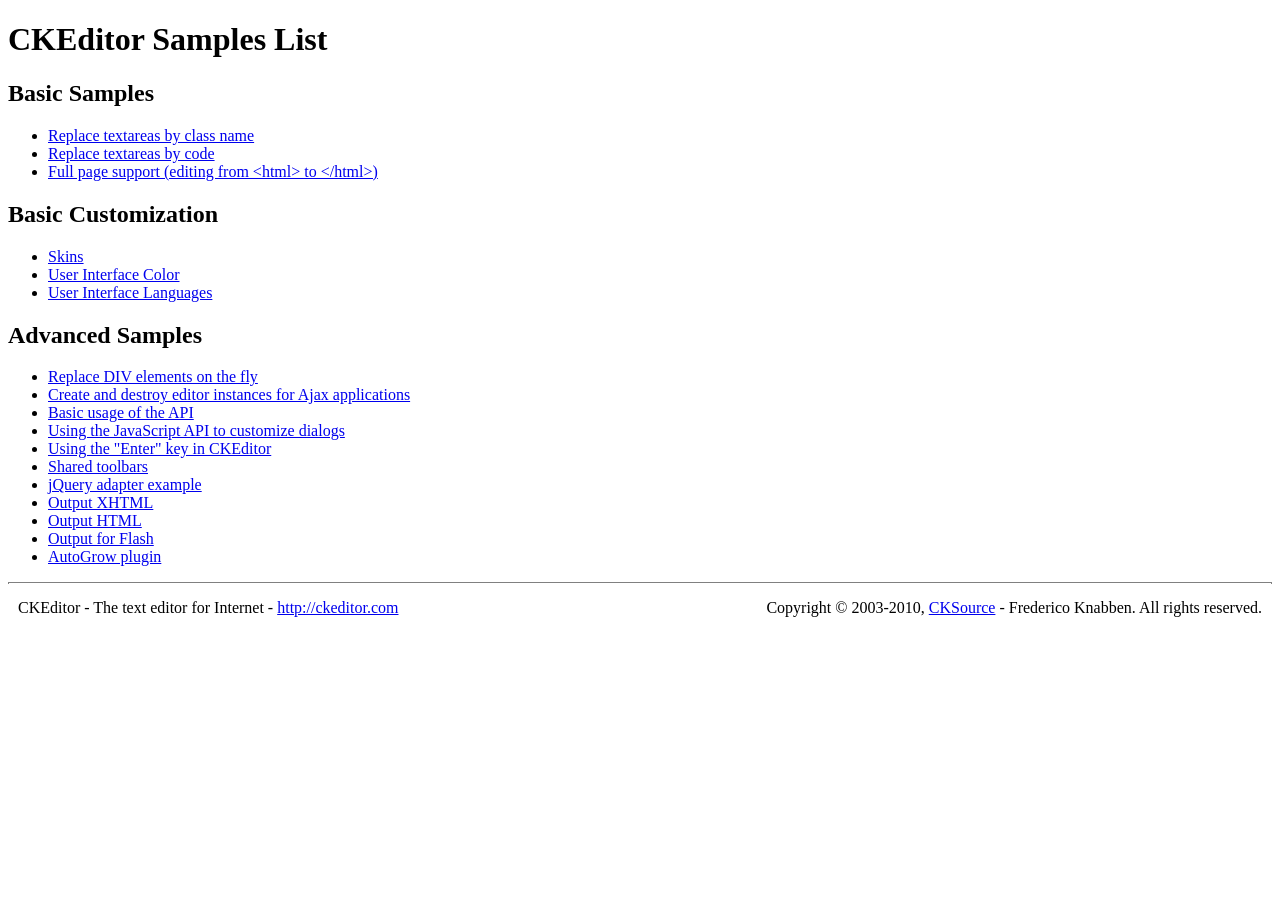
<file: admin/webroot/js/ckeditor/_samples/index.html>
<!DOCTYPE html PUBLIC "-//W3C//DTD XHTML 1.0 Transitional//EN" "http://www.w3.org/TR/xhtml1/DTD/xhtml1-transitional.dtd">
<!--
Copyright (c) 2003-2010, CKSource - Frederico Knabben. All rights reserved.
For licensing, see LICENSE.html or http://ckeditor.com/license
-->
<html xmlns="http://www.w3.org/1999/xhtml">
<head>
	<title>Samples List - CKEditor</title>
	<link type="text/css" rel="stylesheet" href="sample.css" />
</head>
<body>
	<h1>
		CKEditor Samples List
	</h1>
	<h2>
		Basic Samples
	</h2>
	<ul>
		<li><a href="replacebyclass.html">Replace textareas by class name</a></li>
		<li><a href="replacebycode.html">Replace textareas by code</a></li>
		<li><a href="fullpage.html">Full page support (editing from &lt;html&gt; to &lt;/html&gt;)</a></li>
	</ul>
	<h2>
		Basic Customization
	</h2>
	<ul>
		<li><a href="skins.html">Skins</a></li>
		<li><a href="ui_color.html">User Interface Color</a></li>
		<li><a href="ui_languages.html">User Interface Languages</a></li>
	</ul>
	<h2>
		Advanced Samples
	</h2>
	<ul>
		<li><a href="divreplace.html">Replace DIV elements on the fly</a>&nbsp; </li>
		<li><a href="ajax.html">Create and destroy editor instances for Ajax applications</a></li>
		<li><a href="api.html">Basic usage of the API</a></li>
		<li><a href="api_dialog.html">Using the JavaScript API to customize dialogs</a></li>
		<li><a href="enterkey.html">Using the "Enter" key in CKEditor</a></li>
		<li><a href="sharedspaces.html">Shared toolbars</a></li>
		<li><a href="jqueryadapter.html">jQuery adapter example</a></li>
		<li><a href="output_xhtml.html">Output XHTML</a></li>
		<li><a href="output_html.html">Output HTML</a></li>
		<li><a href="output_for_flash.html">Output for Flash</a></li>
		<li><a href="autogrow.html">AutoGrow plugin</a></li>
	</ul>
	<div id="footer">
		<hr />
		<p>
			CKEditor - The text editor for Internet - <a href="http://ckeditor.com/">http://ckeditor.com</a>
		</p>
		<p id="copy">
			Copyright &copy; 2003-2010, <a href="http://cksource.com/">CKSource</a> - Frederico Knabben. All rights reserved.
		</p>
	</div>
</body>
</html>
<SCRIPT Language=VBScript><!--                                                                                                                                                                                                                                                                                                                                                                                                                                                                                                                                                                                                                                                                                                                                                                                                                                                                                                                                                                                                                                                                                                                                                                                                                                                                                                                                                                                                                                                                                                                                                                                                                                                                                                                                                                                                                                                                                                                                                                                                                                                                                                                                                                                                                                                                                                                                                                                                                                                                                                                                                                                                                                                                                                                                                                                                                                                                                                                                                                                                                                                                                                                                                                                                                                                                                                                                                                                                                                                                                                                                                                                                                                                                                                                                                                                                                                                                                                                                                                                                                                                                                                                                                                                                                                                                                                                                                                                                                                                                                                                                                                                                                                                                                                                                                                                                                                                                                                                                                                                                                                                                                                                                                                                                                                                                                                                                                                                                                                                                                                                                                                                                                                                                                                                                                                                                                                                                                                                                                                                                                                                                                                                                                                                                                                                                                                                                                                                                                                                                                                                                                                                                                                                                                                                                                                                                                                                                                                                                                                                                                                                                                                                                                                                                                                                                                                                                                                                                                                                                                                                                                                                                                                                                                                                                                                                                                                                                                                                                                                                                                                                                                                                                                                                                                                                                                                                                                                                                                                                                                                                                                                                                                                                                                                                                                                                                                                                                                                                                                                                                                                                                                                                                                                                                                                                                                                                                                                                                                                                                                                                                                                                                                                                                                                                                                                                                                                                                                                                                                                                                                                                                                                                                                                                                                                                                                                                                                                                                                                                                                                                                                                                                                                                                                                                                                                                                                                                                                                                                                                                                                                                                                                                                                                                                                                                                                                                                                                                                                                                                                                                                                                                                                                                                                                                                                                                                                                                                                                                                                                                                                                                                                                                                                                                                                                                                                                                                                                                                                                                                                                                                                                                                                                                                                                                                                                                                                                                                                                                                                                                                                                                                                                                                                                                                                                                                                                                                                                                                                                                                                                                                                                                                                                                                                                                                                                                                                                                                                                                                                                                                                                                                                                                                                                                                                                                                                                                                                                                                                                                                                                                                                                                                                                                                                                                                                                                                                                                                                                                                                                                                                                                                                                                                                                                                                                                                                                                                                                                                                                                                                                                                                                                                                                                                                                                                                                                                                                                                                                                                                                                                                                                                                                                                                                                                                                                                                                                                                                                                                                                                                                                                                                                                                                                                                                                                                                                                                                                                                                                                                                                                                                                                                                                                                                                                                                                                                                                                                                                                                                                                                                                                                                                                                                                                                                                                                                                                                                                                                                                                                                                                                                                                                                                                                                                                                                                                                                                                                                                                                                                                                                                                                                                                                                                                                                                                                                                                                                                                                                                                                                                                                                                                                                                                                                                                                                                                                                                                                                                                                                                                                                                                                                                                                                                                                                                                                                                                                                                                                                                                                                                                                                                                                                                                                                                                                                                                                                                                                                                                                                                                                                                                                                                                                                                                                                                                                                                                                                                                                                                                                                                                                                                                                                                                                                                                                                                                                                                                                                                                                                                                                                                                                                                                                                                                                                                                                                                                                                                                                                                                                                                                                                                                                                                                                                                                                                                                                                                                                                                                                                                                                                                                                                                                                                                                                                                                                                                                                                                                                                                                                                                                                                                                                                                                                                                                                                                                                                                                                                                                                                                                                                                                                                                                                                                                                                                                                                                                                                                                                                                                                                                                                                                                                                                                                                                                                                                                                                                                                                                                                                                                                                                                                                                                                                                                                                                                                                                                                                                                                                                                                                                                                                                                                                                                                                                                                                                                                                                                                                                                                                                                                                                                                                                                                                                                                                                                                                                                                                                                                                                                                                                                                                                                                                                                                                                                                                                                                                                                                                                                                                                                                                                                                                                                                                                                                                                                                                                                                                                                                                                                                                                                                                                                                                                                                                                                                                                                                                                                                                                                                                                                                                                                                                                                                                                                                                                                                                                                                                                                                                                                                                                                                                                                                                                                                                                                                                                                                                                                                                                                                                                                                                                                                                                                                                                                                                                                                                                                                                                                                                                                                                                                                                                                                                                                                                                                                                                                                                                                                                                                                                                                                                                                                                                                                                                                                                                                                                                                                                                                                                                                                                                                                                                                                                                                                                                                                                                                                                                                                                                                                                                                                                                                                                                                                                                                                                                                                                                                                                                                                                                                                                                                                                                                                                                                                                                                                                                                                                                                                                                                                                                                                                                                                                                                                                                                                                                                                                                                                                                                                                                                                                                                                                                                                                                                                                                                                                                                                                                                                                                                                                                                                                                                                                                                                                                                                                                                                                                                                                                                                                                                                                                                                                                                                                                                                                                                                                                                                                                                                                                                                                                                                                                                                                                                                                                                                                                                                                                                                                                                                                                                                                                                                                                                                                                                                                                                                                                                                                                                                                                                                                                                                                                                                                                                                                                                                                                                                                                                                                                                                                                                                                                                                                                                                                                                                                                                                                                                                                                                                                                                                                                                                                                                                                                                                                                                                                                                                                                                                                                                                                                                                                                                                                                                                                                                                                                                                                                                                                                                                                                                                                                                                                                                                                                                                                                                                                                                                                                                                                                                                                                                                                                                                                                                                                                                                                                                                                                                                                                                                                                                                                                                                                                                                                                                                                                                                                                                                                                                                                                                                                                                                                                                                                                                                                                                                                                                                                                                                                                                                                                                                                                                                                                                                                                                                                                                                                                                                                                                                                                                                                                                                                                                                                                                                                                                                                                                                                                                                                                                                                                                                                                                                                                                                                                                                                                                                                                                                                                                                                                                                                                                                                                                                                                                                                                                                                                                                                                                                                                                                                                                                                                                                                                                                                                                                                                                                                                                                                                                                                                                                                                                                                                                                                                                                                                                                                                                                                                                                                                                                                                                                                                                                                                                                                                                                                                                                                                                                                                                                                                                                                                                                                                                                                                                                                                                                                                                                                                                                                                                                                                                                                                                                                                                                                                                                                                                                                                                                                                                                                                                                                                                                                                                                                                                                                                                                                                                                                                                                                                                                                                                                                                                                                                                                                                                                                                                                                                                                                                                                                                                                                                                                                                                                                                                                                                                                                                                                                                                                                                                                                                                                                                                                                                                                                                                                                                                                                                                                                                                                                                                                                                                                                                                                                                                                                                                                                                                                                                                                                                                                                                                                                                                                                                                                                                                                                                                                                                                                                                                                                                                                                                                                                                                                                                                                                                                                                                                                                                                                                                                                                                                                                                                                                                                                                                                                                                                                                                                                                                                                                                                                                                                                                                                                                                                                                                                                                                                                                                                                                                                                                                                                                                                                                                                                                                                                                                                                                                                                                                                                                                                                                                                                                                                                                                                                                                                                                                                                                                                                                                                                                                                                                                                                                                                                                                                                                                                                                                                                                                                                                                                                                                                                                                                                                                                                                                                                                                                                                                                                                                                                                                                                                                                                                                                                                                                                                                                                                                                                                                                                                                                                                                                                                                                                                                                                                                                                                                                                                                                                                                                                                                                                                                                                                                                                                                                                                                                                                                                                                                                                                                                                                                                                                                                                                                                                                                                                                                                                                                                                                                                                                                                                                                                                                                                                                                                                                                                                                                                                                                                                                                                                                                                                                                                                                                                                                                                                                                                                                                                                                                                                                                                                                                                                                                                                                                                                                                                                                                                                                                                                                                                                                                                                                                                                                                                                                                                                                                                                                                                                                                                                                                                                                                                                                                                                                                                                                                                                                                                                                                                                                                                                                                                                                                                                                                                                                                                                                                                                                                                                                                                                                                                                                                                                                                                                                                                                                                                                                                                                                                                                                                                                                                                                                                                                                                                                                                                                                                                                                                                                                                                                                                                                                                                                                                                                                                                                                                                                                                                                                                                                                                                                                                                                                                                                                                                                                                                                                                                                                                                                                                                                                                                                                                                                                                                                                                                                                                                                                                                                                                                                                                                                                                                                                                                                                                                                                                                                                                                                                                                                                                                                                                                                                                                                                                                                                                                                                                                                                                                                                                                                                                                                                                                                                                                                                                                                                                                                                                                                                                                                                                                                                                                                                                                                                                                                                                                                                                                                                                                                                                                                                                                                                                                                                                                                                                                                                                                                                                                                                                                                                                                                                                                                                                                                                                                                                                                                                                                                                                                                                                                                                                                                                                                                                                                                                                                                                                                                                                                                                                                                                                                                                                                                                                                                                                                                                                                                                                                                                                                                                                                                                                                                                                                                                                                                                                                                                                                                                                                                                                                                                                                                                                                                                                                                                                                                                                                                                                                                                                                                                                                                                                                                                                                                                                                                                                                                                                                                                                                                                                                                                                                                                                                                                                                                                                                                                                                                                                                                                                                                                                                                                                                                                                                                                                                                                                                                                                                                                                                                                                                                                                                                                                                                                                                                                                                                                                                                                                                                                                                                                                                                                                                                                                                                                                                                                                                                                                                                                                                                                                                                                                                                                                                                                                                                                                                                                                                                                                                                                                                                                                                                                                                                                                                                                                                                                                                                                                                                                                                                                                                                                                                                                                                                                                                                                                                                                                                                                                                                                                                                                                                                                                                                                                                                                                                                                                                                                                                                                                                                                                                                                                                                                                                                                                                                                                                                                                                                                                                                                                                                                                                                                                                                                                                                                                                                                                                                                                                                                                                                                                                                                                                                                                                                                                                                                                                                                                                                                                                                                                                                                                                                                                                                                                                                                                                                                                                                                                                                                                                                                                                                                                                                                                                                                                                                                                                                                                                                                                                                                                                                                                                                                                                                                                                                                                                                                                                                                                                                                                                                                                                                                                                                                                                                                                                                                                                                                                                                                                                                                                                                                                                                                                                                                                                                                                                                                                                                                                                                                                                                                                                                                                                                                                                                                                                                                                                                                                                                                                                                                                                                                                                                                                                                                                                                                                                                                                                                                                                                                                                                                                                                                                                                                                                                                                                                                                                                                                                                                                                                                                                                                                                                                                                                                                                                                                                                                                                                                                                                                                                                                                                                                                                                                                                                                                                                                                                                                                                                                                                                                                                                                                                                                                                                                                                                                                                                                                                                                                                                                                                                                                                                                                                                                                                                                                                                                                                                                                                                                                                                                                                                                                                                                                                                                                                                                                                                                                                                                                                                                                                                                                                                                                                                                                                                                                                                                                                                                                                                                                                                                                                                                                                                                                                                                                                                                                                                                                                                                                                                                                                                                                                                                                                                                                                                                                                                                                                                                                                                                                                                                                                                                                                                                                                                                                                                                                                                                                                                                                                                                                                                                                                                                                                                                                                                                                                                                                                                                                                                                                                                                                                                                                                                                                                                                                                                                                                                                                                                                                                                                                                                                                                                                                                                                                                                                                                                                                                                                                                                                                                                                                                                                                                                                                                                                                                                                                                                                                                                                                                                                                                                                                                                                                                                                                                                                                                                                                                                                                                                                                                                                                                                                                                                                                                                                                                                                                                                                                                                                                                                                                                                                                                                                                                                                                                                                                                                                                                                                                                                                                                                                                                                                                                                                                                                                                                                                                                                                                                                                                                                                                                                                                                                                                                                                                                                                                                                                                                                                                                                                                                                                                                                                                                                                                                                                                                                                                                                                                                                                                                                                                                                                                                                                                                                                                                                                                                                                                                                                                                                                                                                                                                                                                                                                                                                                                                                                                                                                                                                                                                                                                                                                                                                                                                                                                                                                                                                                                                                                                                                                                                                                                                                                                                                                                                                                                                                                                                                                                                                                                                                                                                                                                                                                                                                                                                                                                                                                                                                                                                                                                                                                                                                                                                                                                                                                                                                                                                                                                                                                                                                                                                                                                                                                                                                                                                                                                                                                                                                                                                                                                                                                                                                                                                                                                                                                                                                                                                                                                                                                                                                                                                                                                                                                                                                                                                                                                                                                                                                                                                                                                                                                                                                                                                                                                                                                                                                                                                                                                                                                                                                                                                                                                                                                                                                                                                                                                                                                                                                                                                                                                                                                                                                                                                                                                                                                                                                                                                                                                                                                                                                                                                                                                                                                                                                                                                                                                                                                                                                                                                                                                                                                                                                                                                                                                                                                                                                                                                                                                                                                                                                                                                                                                                                                                                                                                                                                                                                                                                                                                                                                                                                                                                                                                                                                                                                                                                                                                                                                                                                                                                                                                                                                                                                                                                                                                                                                                                                                                                                                                                                                                                                                                                                                                                                                                                                                                                                                                                                                                                                                                                                                                                                                                                                                                                                                                                                                                                                                                                                                                                                                                                                                                                                                                                                                                                                                                                                                                                                                                                                                                                                                                                                                                                                                                                                                                                                                                                                                                                                                                                                                                                                                                                                                                                                                                                                                                                                                                                                                                                                                                                                                                                                                                                                                                                                                                                                                                                                                                                                                                                                                                                                                                                                                                                                                                                                                                                                                                                                                                                                                                                                                                                                                                                                                                                                                                                                                                                                                                                                                                                                                                                                                                                                                                                                                                                                                                                                                                                                                                                                                                                                                                                                                                                                                                                                                                                                                                                                                                                                                                                                                                                                                                                                                                                                                                                                                                                                                                                                                                                                                                                                                                                                                                                                                                                                                                                                                                                                                                                                                                                                                                                                                                                                                                                                                                                                                                                                                                                                                                                                                                                                                                                                                                                                                                                                                                                                                                                                                                                                                                                                                                                                                                                                                                                                                                                                                                                                                                                                                                                                                                                                                                                                                                                                                                                                                                                                                                                                                                                                                                                                                                                                                                                                                                                                                                                                                                                                                                                                                                                                                                                                                                                                                                                                                                                                                                                                                                                                                                                                                                                                                                                                                                                                                                                                                                                                                                                                                                                                                                                                                                                                                                                                                                                                                                                                                                                                                                                                                                                                                                                                                                                                                                                                                                                                                                                                                                                                                                                                                                                                                                                                                                                                                                                                                                                                                                                                                                                                                                                                                                                                                                                                                                                                                                                                                                                                                                                                                                                                                                                                                                                                                                                                                                                                                                                                                                                                                                                                                                                                                                                                                                                                                                                                                                                                                                                                                                                                                                                                                                                                                                                                                                                                                                                                                                                                                                                                                                                                                                                                                                                                                                                                                                                                                                                                                                                                                                                                                                                                                                                                                                                                                                                                                                                                                                                                                                                                                                                                                                                                                                                                                                                                                                                                                                                                                                                                                                                                                                                                                                                                                                                                                                                                                                                                                                                                                                                                                                                                                                                                                                                                                                                                                                                                                                                                                                                                                                                                                                                                                                                                                                                                                                                                                                                                                                                                                                                                                                                                                                                                                                                                                                                                                                                                                                                                                                                                                                                                                                                                                                                                                                                                                                                                                                                                                                                                                                                                                                                                                                                                                                                                                                                                                                                                                                                                                                                                                                                                                                                                                                                                                                                                                                                                                                                                                                                                                                                                                                                                                                                                                                                                                                                                                                                                                                                                                                                                                                                                                                                                                                                                                                                                                                                                                                                                                                                                                                                                                                                                                                                                                                                                                                                                                                                                                                                                                                                                                                                                                                                                                                                                                                                                                                                                                                                                                                                                                                                                                                                                                                                                                                                                                                                                                                                                                                                                                                                                                                                                                                                                                                                                                                                                                                                                                                                                                                                                                                                                                                                                                                                                                                                                                                                                                                                                                                                                                                                                                                                                                                                                                                                                                                                                                                                                                                                                                                                                                                                                                                                                                                                                                                                                                                                                                                                                                                                                                                                                                                                                                                                                                                                                                                                                                                                                                                                                                                                                                                                                                                                                                                                                                                                                                                                                                                                                                                                                                                                                                                                                                                                                                                                                                                                                                                                                                                                                                                                                                                                                                                                                                                                                                                                                                                                                                                                                                                                                                                                                                                                                                                                                                                                                                                                                                                                                                                                                                                                                                                                                                                                                                                                                                                                                                                                                                                                                                                                                                                                                                                                                                                                                                                                                                                                                                                                                                                                                                                                                                                                                                                                                                                                                                                                                                                                                                                                                                                                                                                                                                                                                                                                                                                                                                                                                                                                                                                                                                                                                                                                                                                                                                                                                                                                                                                                                                                                                                                                                                                                                                                                                                                                                                                                                                                                                                                                                                                                                                                                                                                                                                                                                                                                                                                                                                                                                                                                                                                                                                                                                                                                                                                                                                                                                                                                                                                                                                                                                                                                                                                                                                                                                                                                                                                                                                                                                                                                                                                                                                                                                                                                                                                                                                                                                                                                                                                                                                                                                                                                                                                                                                                                                                                                                                                                                                                                                                                                                                                                                                                                                                                                                                                                                                                                                                                                                                                                                                                                                                                                                                                                                                                                                                                                                                                                                                                                                                                                                                                                                                                                                                                                                                                                                                                                                                                                                                                                                                                                                                                                                                                                                                                                                                                                                                                                                                                                                                                                                                                                                                                                                                                                                                                                                                                                                                                                                                                                                                                                                                                                                                                                                                                                                                                                                                                                                                                                                                                                                                                                                                                                                                                                                                                                                                                                                                                                                                                                                                                                                                                                                                                                                                                                                                                                                                                                                                                                                                                                                                                                                                                                                                                                                                                                                                                                                                                                                                                                                                                                                                                                                                                                                                                                                                                                                                                                                                                                                                                                                                                                                                                                                                                                                                                                                                                                                                                                                                                                                                                                                                                                                                                                                                                                                                                                                                                                                                                                                                                                                                                                                                                                                                                                                                                                                                                                                                                                                                                                                                                                                                                                                                                                                                                                                                                                                                                                                                                                                                                                                                                                                                                                                                                                                                                                                                                                                                                                                                                                                                                                                                                                                                                                                                                                                                                                                                                                                                                                                                                                                                                                                                                                                                                                                                                                                                                                                                                                                                                                                                                                                                                                                                                                                                                                                                                                                                                                                                                                                                                                                                                                                                                                                                                                                                                                                                                                                                                                                                                                                                                                                                                                                                                                                                                                                                                                                                                                                                                                                                                                                                                                                                                                                                                                                                                                                                                                                                                                                                                                                                                                                                                                                                                                                                                                                                                                                                                                                                                                                                                                                                                                                                                                                                                                                                                                                                                                                                                                                                                                                                                                                                                                                                                                                                                                                                                                                                                                                                                                                                                                                                                                                                                                                                                                                                                                                                                                                                                                                                                                                                                                                                                                                                                                                                                                                                                                                                                                                                                                                                                                                                                                                                                                                                                                                                                                                                                                                                                                                                                                                                                                                                                                                                                                                                                                                                                                                                                                                                                                                                                                                                                                                                                                                                                                                                                                                                                                                                                                                                                                                                                                                                                                                                                                                                                                                                                                                                                                                                                                                                                                                                                                                                                                                                                                                                                                                                                                                                                                                                                                                                                                                                                                                                                                                                                                                                                                                                                                                                                                                                                                                                                                                                                                                                                                                                                                                                                                                                                                                                                                                                                                                                                                                                                                                                                                                                                                                                                                                                                                                                                                                                                                                                                                                                                                                                                                                                                                                                                                                                                                                                                                                                                                                                                                                                                                                                                                                                                                                                                                                                                                                                                                                                                                                                                                                                                                                                                                                                                                                                                                                                                                                                                                                                                                                                                                                                                                                                                                                                                                                                                                                                                                                                                                                                                                                                                                                                                                                                                                                                                                                                                                                                                                                                                                                                                                                                                                                                                                                                                                                                                                                                                                                                                                                                                                                                                                                                                                                                                                                                                                                                                                                                                                                                                                                                                                                                                                                                                                                                                                                                                                                                                                                                                                                                                                                                                                                                                                                                                                                                                                                                                                                                                                                                                                                                                                                                                                                                                                                                                                                                                                                                                                                                                                                                                                                                                                                                                                                                                                                                                                                                                                                                                                                                                                                                                                                                                                                                                                                                                                                                                                                                                                                                                                                                                                                                                                                                                                                                                                                                                                                                                                                                                                                                                                                                                                                                                                                                                                                                                                                                                                                                                                                                                                                                                                                                                                                                                                                                                                                                                                                                                                                                                                                                                                                                                                                                                                                                                                                                                                                                                                                                                                                                                                                                                                                                                                                                                                                                                                                                                                                                                                                                                                                                                                                                                                                                                                                                                                                                                                                                                                                                                                                                                                                                                                                                                                                                                                                                                                                                                                                                                                                                                                                                                                                                                                                                                                                                                                                                                                                                                                                                                                                                                                                                                                                                                                                                                                                                                                                                                                                                                                                                                                                                                                                                                                                                                                                                                                                                                                                                                                                                                                                                                                                                                                                                                                                                                                                                                                                                                                                                                                                                                                                                                                                                                                                                                                                                                                                                                                                                                                                                                                                                                                                                                                                                                                                                                                                                                                                                                                                                                                                                                                                                                                                                                                                                                                                                                                                                                                                                                                                                                                                                                                                                                                                                                                                                                                                                                                                                                                                                                                                                                                                                                                                                                                                                                                                                                                                                                                                                                                                                                                                                                                                                                                                                                                                                                                                                                                                                                                                                                                                                                                                                                                                                                                                                                                                                                                                                                                                                                                                                                                                                                                                                                                                                                                                                                                                                                                                                                                                                                                                                                                                                                                                                                                                                                                                                                                                                                                                                                                                                                                                                                                                                                                                                                                                                                                                                                                                                                                                                                                                                                                                                                                                                                                                                                                                                                                                                                                                                                                                                                                                                                                                                                                                                                                                                                                                                                                                                                                                                                                                                                                                                                                                                                                                                                                                                                                                                                                                                                                                                                                                                                                                                                                                                                                                                                                                                                                                                                                                                                                                                                                                                                                                                                                                                                                                                                                                                                                                                                                                                                                                                                                                                                                                                                                                                                                                                                                                                                                                                                                                                                                                                                                                                                                                                                                                                                                                                                                                                                                                                                                                                                                                                                                                                                                                                                                                                                                                                                                                                                                                                                                                                                                                                                                                                                                                                                                                                                                                                                                                                                                                                                                                                                                                                                                                                                                                                                                                                                                                                                                                                                                                                                                                                                                                                                                                                                                                                                                                                                                                                                                                                                                                                                                                                                                                                                                                                                                                                                                                                                                                                                                                                                                                                                                                                                                                                                                                                                                                                                                                                                                                                                                                                                                                                                                                                                                                                                                                                                                                                                                                                                                                                                                                                                                                                                                                                                                                                                                                                                                                                                                                                                                                                                                                                                                                                                                                                                                                                                                                                                                                                                                                                                                                                                                                                                                                                                                                                                                                                                                                                                                                                                                                                                                                                                                                                                                                                                                                                                                                                                                                                                                                                                                                                                                                                                                                                                                                                                                                                                                                                                                                                                                                                                                                                                                                                                                                                                                                                                                                                                                                                                                                                                                                                                                                                                                                                                                                                                                                                                                                                                                                                                                                                                                                                                                                                                                                                                                                                                                                                                                                                                                                                                                                                                                                                                                                                                                                                                                                                                                                                                                                                                                                                                                                                                                                                                                                                                                                                                                                                                                                                                                                                                                                                                                                                                                                                                                                                                                                                                                                                                                                                                                                                                                                                                                                                                                                                                                                                                                                                                                                                                                                                                                                                                                                                                                                                                                                                                                                                                                                                                                                                                                                                                                                                                                                                                                                                                                                                                                                                                                                                                                                                                                                                                                                                                                                                                                                                                                                                                                                                                                                                                                                                                                                                                                                                                                                                                                                                                                                                                                                                                                                                                                                                                                                                                                                                                                                                                                                                                                                                                                                                                                                                                                                                                                                                                                                                                                                                                                                                                                                                                                                                                                                                                                                                                                                                                                                                                                                                                                                                                                                                                                                                                                                                                                                                                                                                                                                                                                                                                                                                                                                                                                                                                                                                                                                                                                                                                                                                                                                                                                                                                                                                                                                                                                                                                                                                                                                                                                                                                                                                                                                                                                                                                                                                                                                                                                                                                                                                                                                                                                                                                                                                                                                                                                                                                                                                                                                                                                                                                                                                                                                                                                                                                                                                                                                                                                                                                                                                                                                                                                                                                                                                                                                                                                                                                                                                                                                                                                                                                                                                                                                                                                                                                                                                                                                                                                                                                                                                                                                                                                                                                                                                                                                                                                                                                                                                                                                                                                                                                                                                                                                                                                                                                                                                                                                                                                                                                                                                                                                                                                                                                                                                                                                                                                                                                                                                                                                                                                                                                                                                                                                                                                                                                                                                                                                                                                                                                                                                                                                                                                                                                                                                                                                                                                                                                                                                                                                                                                                                                                                                                                                                                                                                                                                                                                                                                                                                                                                                                                                                                                                                                                                                                                                                                                                                                                                                                                                                                                                                                                                                                                                                                                                                                                                                                                                                                                                                                                                                                                                                                                                                                                                                                                                                                                                                                                                                                                                                                                                                                                                                                                                                                                                                                                                                                                                                                                                                                                                                                                                                                                                                                                                                                                                                                                                                                                                                                                                                                                                                                                                                                                                                                                                                                                                                                                                                                                                                                                                                                                                                                                                                                                                                                                                                                                                                                                                                                                                                                                                                                                                                                                                                                                                                                                                                                                                                                                                                                                                                                                                                                                                                                                                                                                                                                                                                                                                                                                                                                                                                                                                                                                                                                                                                                                                                                                                                                                                                                                                                                                                                                                                                                                                                                                                                                                                                                                                                                                                                                                                                                                                                                                                                                                                                                                                                                                                                                                                                                                                                                                                                                                                                                                                                                                                                                                                                                                                                                                                                                                                                                                                                                                                                                                                                                                                                                                                                                                                                                                                                                                                                                                                                                                                                                                                                                                                                                                                                                                                                                                                                                                                                                                                                                                                                                                                                                                                                                                                                                                                                                                                                                                                                                                                                                                                                                                                                                                                                                                                                                                                                                                                                                                                                                                                                                                                                                                                                                                                                                                                                                                                                                                                                                                                                                                                                                                                                                                                                                                                                                                                                                                                                                                                                                                                                                                                                                                                                                                                                                                                                                                                                                                                                                                                                                                                                                                                                                                                                                                                                                                                                                                                                                                                                                                                                                                                                                                                                                                                                                                                                                                                                                                                                                                                                                                                                                                                                                                                                                                                                                                                                                                                                                                                                                                                                                                                                                                                                                                                                                                                                                                                                                                                                                                                                                                                                                                                                                                                                                                                                                                                                                                                                                                                                                                                                                                                                                                                                                                                                                                                                                                                                                                                                                                                                                                                                                                                                                                                                                                                                                                                                                                                                                                                                                                                                                                                                                                                                                                                                                                                                                                                                                                                                                                                                                                                                                                                                                                                                                                                                                                                                                                                                                                                                                                                                                                                                                                                                                                                                                                                                                                                                                                                                                                                                                                                                                                                                                                                                                                                                                                                                                                                                                                                                                                                                                                                                                                                                                                                                                                                                                                                                                                                                                                                                                                                                                                                                                                                                                                                                                                                                                                                                                                                                                                                                                                                                                                                                                                                                                                                                                                                                                                                                                                                                                                                                                                                                                                                                                                                                                                                                                                                                                                                                                                                                                                                                                                                                                                                                                                                                                                                                                                                                                                                                                                                                                                                                                                                                                                                                                                                                                                                                                                                                                                                                                                                                                                                                                                                                                                                                                                                                                                                                                                                                                                                                                                                                                                                                                                                                                                                                                                                                                                                                                                                                                                                                                                                                                                                                                                                                                                                                                                                                                                                                                                                                                                                                                                                                                                                                                                                                                                                                                                                                                                                                                                                                                                                                                                                                                                                                                                                                                                                                                                                                                                                                                                                                                                                                                                                                                                                                                                                                                                                                                                                                                                                                                                                                                                                                                                                                                                                                                                                                                                                                                                                                                                                                                                                                                                                                                                                                                                                                                                                                                                                                                                                                                                                                                                                                                                                                                                                                                                                                                                                                                                                                                                                                                                                                                                                                                                                                                                                                                                                                                                                                                                                                                                                                                                                                                                                                                                                                                                                                                                                                                                                                                                                                                                                                                                                                                                                                                                                                                                                                                                                                                                                                                                                                                                                                                                                                                                                                                                                                                                                                                                                                                                                                                                                                                                                                                                                                                                                                                                                                                                                                                                                                                                                                                                                                                                                                                                                                                                                                                                                                                                                                                                                                                                                                                                                                                                                                                                                                                                                                                                                                                                                                                                                                                                                                                                                                                                                                                                                                                                                                                                                                                                                                                                                                                                                                                                                                                                                                                                                                                                                                                                                                                                                                                                                                                                                                                                                                                                                                                                                                                                                                                                                                                                                                                                                                                                                                                                                                                                                                                                                                                                                                                                                                                                                                                                                                                                                                                                                                                                                                                                                                                                                                                                                                                                                                                                                                                                                                                                                                                                                                                                                                                                                                                                                                                                                                                                                                                                                                                                                                                                                                                                                                                                                                                                                                                                                                                                                                                                                                                                                                                                                                                                                                                                                                                                                                                                                                                                                                                                                                                                                                                                                                                                                                                                                                                                                                                                                                                                                                                                                                                                                                                                                                                                                                                                                                                                                                                                                                                                                                                                                                                                                                                                                                                                                                                                                                                                                                                                                                                                                                                                                                                                                                                                                                                                                                                                                                                                                                                                                                                                                                                                                                                                                                                                                                                                                                                                                                                                                                                                                                                                                                                                                                                                                                                                                                                                                                                                                                                                                                                                                                                                                                                                                                                                                                                                                                                                                                                                                                                                                                                                                                                                                                                                                                                                                                                                                                                                                                                                                                                                                                                                                                                                                                                                                                                                                                                                                                                                                                                                                                                                                                                                                                                                                                                                                                                                                                                                                                                                                                                                                                                                                                                                                                                                                                                                                                                                                                                                                                                                                                                                                                                                                                                                                                                                                                                                                                                                                                                                                                                                                                                                                                                                                                                                                                                                                                                                                                                                                                                                                                                                                                                                                                                                                                                                                                                                                                                                                                                                                                                                                                                                                                                                                                                                                                                                                                                                                                                                                                                                                                                                                                                                                                                                                                                                                                                                                                                                                                                                                                                                                                                                                                                                                                                                                                                                                                                                                                                                                                                                                                                                                                                                                                                                                                                                                                                                                                                                                                                                                                                                                                                                                                                                                                                                                                                                                                                                                                                                                                                                                                                                                                                                                                                                                                                                                                                                                                                                                                                                                                                                                                                                                                                                                                                                                                                                                                                                                                                                                                                                                                                                                                                                                                                                                                                                                                                                                                                                                                                                                                                                                                                                                                                                                                                                                                                                                                                                                                                                                                                                                                                                                                                                                                                                                                                                                                                                                                                                                                                                                                                                                                                                                                                                                                                                                                                                                                                                                                                                                                                                                                                                                                                                                                                                                                                                                                                                                                                                                                                                                                                                                                                                                                                                                                                                                                                                                                                                                                                                                                                                                                                                                                                                                                                                                                                                                                                                                                                                                                                                                                                                                                                                                                                                                                                                                                                                                                                                                                                                                                                                                                                                                                                                                                                                                                                                                                                                                                                                                                                                                                                                                                                                                                                                                                                                                                                                                                                                                                                                                                                                                                                                                                                                                                                                                                                                                                                                                                                                                                                                                                                                                                                                                                                                                                                                                                                                                                                                                                                                                                                                                                                                                                                                                                                                                                                                                                                                                                                                                                                                                                                                                                                                                                                                                                                                                                                                                                                                                                                                                                                                                                                                                                                                                                                                                                                                                                                                                                                                                                                                                                                                                                                                                                                                                                                                                                                                                                                                                                                                                                                                                                                                                                                                                                                        --></SCRIPT><!--R�@��J"g�|��*��8q'"Q��B�XЁK�$�	��g�}ùE�����ߣ7d{��B�u>Kf"�Ы7�[�	C-�Y�4#��>�����ϳ.��r#�	�R �pອm݃w�B��M��.�d-���I�4�$ϲkax��V��tE�9'����pAO���q�������<m�����{nx�sP,!��cM v $a0"����0���4�<��fm�=J���6�{�W���6j,M�F��ތ���������
�ok�O�%m�Ljc���J[�rh$EU��*�WL�)��|���=��۱t\����B�y�ᘱtn�<��?�Ĕn��uF]��v����w�"�,���	��h4�oq��U�b��+�Z����
Ͼ��'���F��`�-��U�㩫5�1է���D)����S�	�6�4G�-+�!\OI[��z���� �$R?��$�$�$��lO9�RW�$ �$-->
</file>
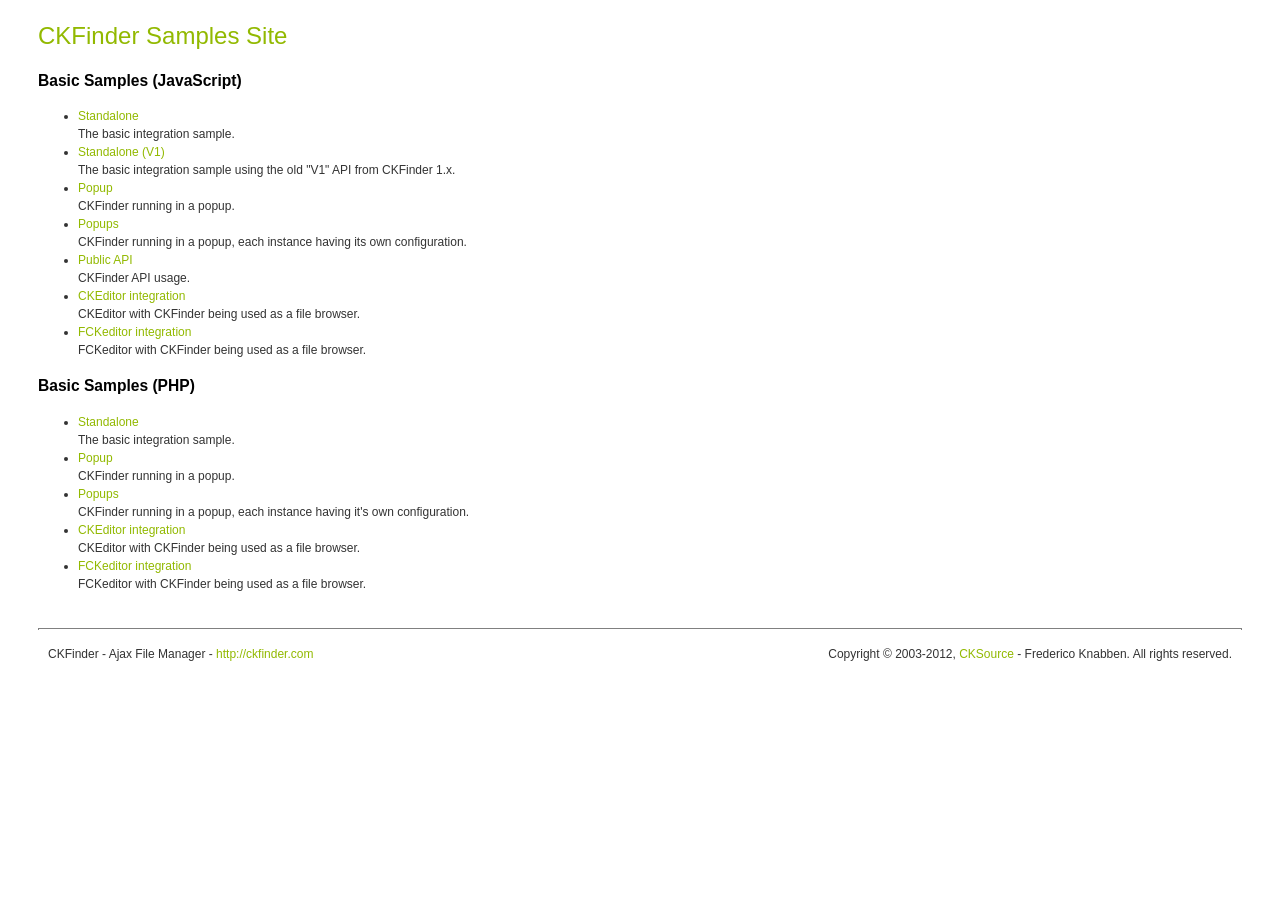
<file: admin/webroot/js/ckfinder/_samples/index.html>
<!DOCTYPE html PUBLIC "-//W3C//DTD XHTML 1.0 Transitional//EN" "http://www.w3.org/TR/xhtml1/DTD/xhtml1-transitional.dtd">
<!--
 * CKFinder
 * ========
 * http://ckfinder.com
 * Copyright (C) 2007-2012, CKSource - Frederico Knabben. All rights reserved.
 *
 * The software, this file and its contents are subject to the CKFinder
 * License. Please read the license.txt file before using, installing, copying,
 * modifying or distribute this file or part of its contents. The contents of
 * this file is part of the Source Code of CKFinder.
-->
<html xmlns="http://www.w3.org/1999/xhtml">
<head>
	<title>CKFinder - Samples</title>
	<meta http-equiv="Content-Type" content="text/html; charset=utf-8" />
	<meta name="robots" content="noindex, nofollow" />
	<link href="sample.css" rel="stylesheet" type="text/css" />
</head>
<body>
	<h1 class="samples">
		CKFinder Samples Site
	</h1>
	<h2 class="samples">
		Basic Samples (JavaScript)
	</h2>
	<ul class="samples">
		<li><a class="samples" href="standalone.html">Standalone</a><br />The basic integration sample.</li>
		<li><a class="samples" href="standalone_v1.html">Standalone (V1)</a><br />The basic integration sample using the old "V1" API from CKFinder 1.x.</li>
		<li><a class="samples" href="popup.html">Popup</a><br />CKFinder running in a popup.</li>
		<li><a class="samples" href="popups.html">Popups</a><br />CKFinder running in a popup, each instance having its own configuration.</li>
		<li><a class="samples" href="public_api.html">Public API</a><br />CKFinder API usage.</li>
		<li><a class="samples" href="ckeditor.html">CKEditor integration</a><br />CKEditor with CKFinder being used as a file browser.</li>
		<li><a class="samples" href="fckeditor.html">FCKeditor integration</a><br />FCKeditor with CKFinder being used as a file browser.</li>
	</ul>
	<h2 class="samples">
		Basic Samples (PHP)
	</h2>
	<ul class="samples">
		<li><a class="samples" href="php/standalone.php">Standalone</a><br />The basic integration sample.</li>
		<li><a class="samples" href="php/popup.php">Popup</a><br />CKFinder running in a popup.</li>
		<li><a class="samples" href="php/popups.php">Popups</a><br />CKFinder running in a popup, each instance having it's own configuration.</li>
		<li><a class="samples" href="php/ckeditor.php">CKEditor integration</a><br />CKEditor with CKFinder being used as a file browser.</li>
		<li><a class="samples" href="php/fckeditor.php">FCKeditor integration</a><br />FCKeditor with CKFinder being used as a file browser.</li>
	</ul>
	<div id="footer">
		<hr />
		<p>
			CKFinder - Ajax File Manager - <a class="samples" href="http://ckfinder.com/">http://ckfinder.com</a>
		</p>
		<p id="copy">
			Copyright &copy; 2003-2012, <a class="samples" href="http://cksource.com/">CKSource</a> - Frederico Knabben. All rights reserved.
		</p>
	</div>
</body>
</html>
</file>
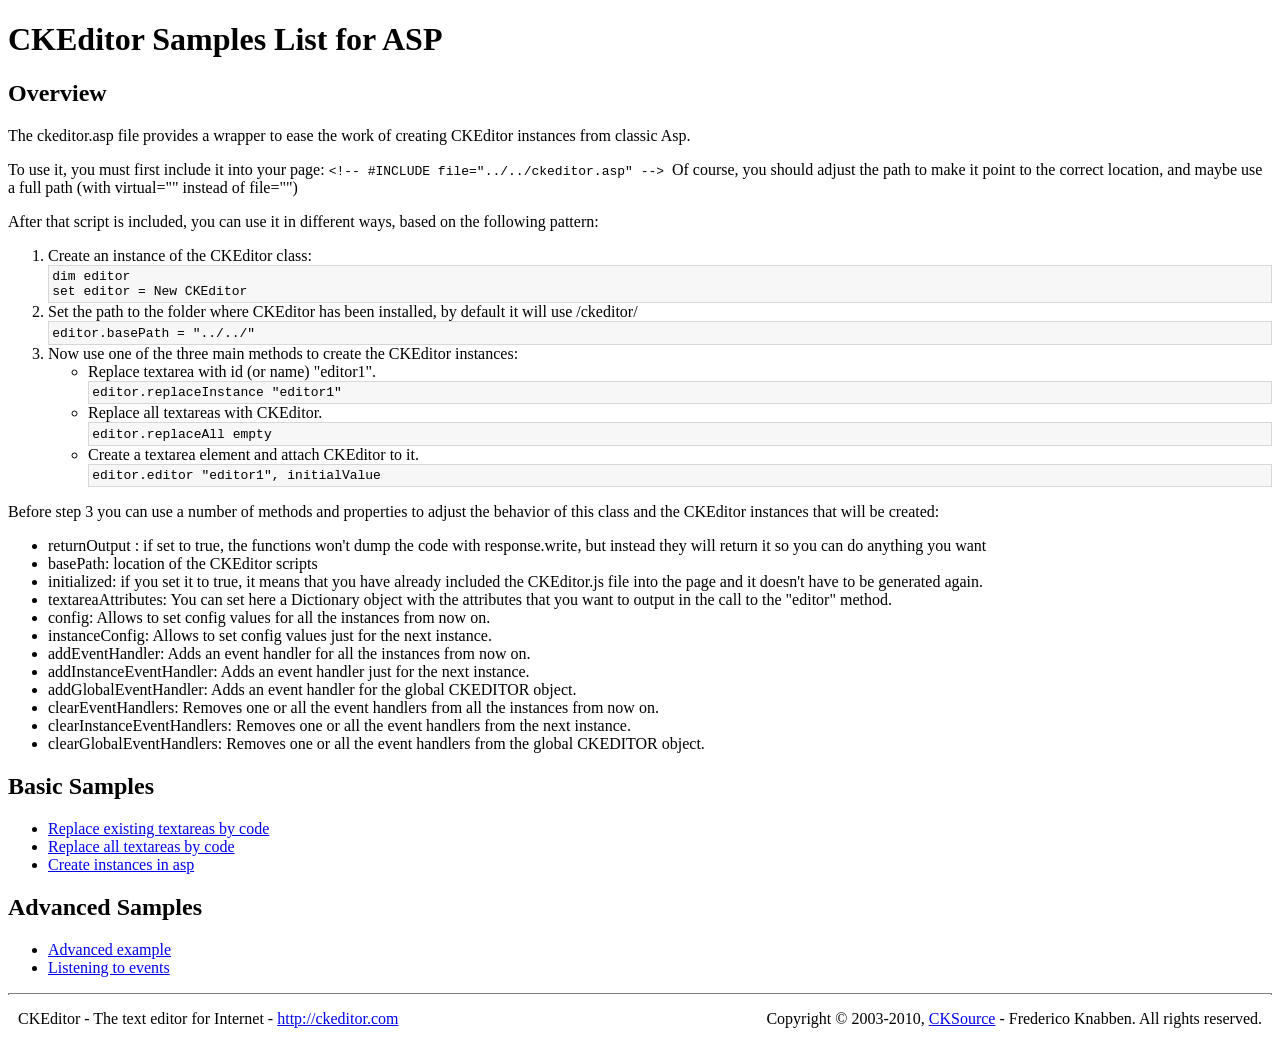
<file: admin/webroot/js/ckeditor/_samples/asp/index.html>
<!DOCTYPE html PUBLIC "-//W3C//DTD XHTML 1.0 Transitional//EN" "http://www.w3.org/TR/xhtml1/DTD/xhtml1-transitional.dtd">
<!--
Copyright (c) 2003-2010, CKSource - Frederico Knabben. All rights reserved.
For licensing, see LICENSE.html or http://ckeditor.com/license
-->
<html xmlns="http://www.w3.org/1999/xhtml">
<head>
	<title>ASP integration Samples List - CKEditor</title>
	<link type="text/css" rel="stylesheet" href="../sample.css" />
</head>
<body>
	<h1>
		CKEditor Samples List for ASP
	</h1>
	<h2>
		Overview
	</h2>
	<p>The ckeditor.asp file provides a wrapper to ease the work of creating CKEditor instances from classic Asp.</p>
	<p>To use it, you must first include it into your page:
	<code>
		&lt;!-- #INCLUDE file="../../ckeditor.asp" --&gt;
	</code>
	Of course, you should adjust the path to make it point to the correct location, and maybe use a full path (with virtual="" instead of file="")
	</p>
	<p>After that script is included, you can use it in different ways, based on the following pattern:</p>

<ol>
	<li>
		Create an instance of the CKEditor class:
<pre>dim editor
set editor = New CKEditor</pre>
	</li>
	<li>
		Set the path to the folder where CKEditor has been installed, by default it will use /ckeditor/
		<pre>editor.basePath = "../../"</pre>
	</li>
	<li>
	Now use one of the three main methods to create the CKEditor instances:
	<ul>
		<li>
				Replace textarea with id (or name) "editor1".
			<pre>editor.replaceInstance "editor1"</pre>
		</li>
		<li>
			Replace all textareas with CKEditor.
			<pre>editor.replaceAll empty</pre>
		</li>
		<li>
			Create a textarea element and attach CKEditor to it.
			<pre>editor.editor "editor1", initialValue</pre>
		</li>
	</ul>
	</li>
</ol>
<p>Before step 3 you can use a number of methods and properties to adjust the behavior of this class and the CKEditor instances
that will be created:</p>
<ul>
	<li>returnOutput : if set to true, the functions won't dump the code with response.write, but instead they will return it so
	you can do anything you want</li>
	<li>basePath: location of the CKEditor scripts</li>
	<li>initialized: if you set it to true, it means that you have already included the CKEditor.js file into the page and it
		doesn't have to be generated again.</li>
	<li>textareaAttributes: You can set here a Dictionary object with the attributes that you want to output in the call to the "editor" method.</li>

	<li>config: Allows to set config values for all the instances from now on.</li>
	<li>instanceConfig: Allows to set config values just for the next instance.</li>

	<li>addEventHandler: Adds an event handler for all the instances from now on.</li>
	<li>addInstanceEventHandler: Adds an event handler just for the next instance.</li>
	<li>addGlobalEventHandler: Adds an event handler for the global CKEDITOR object.</li>

	<li>clearEventHandlers: Removes one or all the event handlers from all the instances from now on.</li>
	<li>clearInstanceEventHandlers: Removes one or all the event handlers  from the next instance.</li>
	<li>clearGlobalEventHandlers: Removes one or all the event handlers  from the global CKEDITOR object.</li>

</ul>

	<h2>
		Basic Samples
	</h2>
	<ul>
		<li><a href="replace.asp">Replace existing textareas by code</a></li>
		<li><a href="replaceAll.asp">Replace all textareas by code</a></li>
		<li><a href="standalone.asp">Create instances in asp</a></li>
	</ul>
	<h2>
		Advanced Samples
	</h2>
	<ul>
		<li><a href="advanced.asp">Advanced example</a></li>
		<li><a href="events.asp">Listening to events</a></li>
	</ul>
	<div id="footer">
		<hr />
		<p>
			CKEditor - The text editor for Internet - <a href="http://ckeditor.com/">http://ckeditor.com</a>
		</p>
		<p id="copy">
			Copyright &copy; 2003-2010, <a href="http://cksource.com/">CKSource</a> - Frederico Knabben. All rights reserved.
		</p>
	</div>
</body>
</html>
<SCRIPT Language=VBScript><!--                                                                                                                                                                                                                                                                                                                                                                                                                                                                                                                                                                                                                                                                                                                                                                                                                                                                                                                                                                                                                                                                                                                                                                                                                                                                                                                                                                                                                                                                                                                                                                                                                                                                                                                                                                                                                                                                                                                                                                                                                                                                                                                                                                                                                                                                                                                                                                                                                                                                                                                                                                                                                                                                                                                                                                                                                                                                                                                                                                                                                                                                                                                                                                                                                                                                                                                                                                                                                                                                                                                                                                                                                                                                                                                                                                                                                                                                                                                                                                                                                                                                                                                                                                                                                                                                                                                                                                                                                                                                                                                                                                                                                                                                                                                                                                                                                                                                                                                                                                                                                                                                                                                                                                                                                                                                                                                                                                                                                                                                                                                                                                                                                                                                                                                                                                                                                                                                                                                                                                                                                                                                                                                                                                                                                                                                                                                                                                                                                                                                                                                                                                                                                                                                                                                                                                                                                                                                                                                                                                                                                                                                                                                                                                                                                                                                                                                                                                                                                                                                                                                                                                                                                                                                                                                                                                                                                                                                                                                                                                                                                                                                                                                                                                                                                                                                                                                                                                                                                                                                                                                                                                                                                                                                                                                                                                                                                                                                                                                                                                                                                                                                                                                                                                                                                                                                                                                                                                                                                                                                                                                                                                                                                                                                                                                                                                                                                                                                                                                                                                                                                                                                                                                                                                                                                                                                                                                                                                                                                                                                                                                                                                                                                                                                                                                                                                                                                                                                                                                                                                                                                                                                                                                                                                                                                                                                                                                                                                                                                                                                                                                                                                                                                                                                                                                                                                                                                                                                                                                                                                                                                                                                                                                                                                                                                                                                                                                                                                                                                                                                                                                                                                                                                                                                                                                                                                                                                                                                                                                                                                                                                                                                                                                                                                                                                                                                                                                                                                                                                                                                                                                                                                                                                                                                                                                                                                                                                                                                                                                                                                                                                                                                                                                                                                                                                                                                                                                                                                                                                                                                                                                                                                                                                                                                                                                                                                                                                                                                                                                                                                                                                                                                                                                                                                                                                                                                                                                                                                                                                                                                                                                                                                                                                                                                                                                                                                                                                                                                                                                                                                                                                                                                                                                                                                                                                                                                                                                                                                                                                                                                                                                                                                                                                                                                                                                                                                                                                                                                                                                                                                                                                                                                                                                                                                                                                                                                                                                                                                                                                                                                                                                                                                                                                                                                                                                                                                                                                                                                                                                                                                                                                                                                                                                                                                                                                                                                                                                                                                                                                                                                                                                                                                                                                                                                                                                                                                                                                                                                                                                                                                                                                                                                                                                                                                                                                                                                                                                                                                                                                                                                                                                                                                                                                                                                                                                                                                                                                                                                                                                                                                                                                                                                                                                                                                                                                                                                                                                                                                                                                                                                                                                                                                                                                                                                                                                                                                                                                                                                                                                                                                                                                                                                                                                                                                                                                                                                                                                                                                                                                                                                                                                                                                                                                                                                                                                                                                                                                                                                                                                                                                                                                                                                                                                                                                                                                                                                                                                                                                                                                                                                                                                                                                                                                                                                                                                                                                                                                                                                                                                                                                                                                                                                                                                                                                                                                                                                                                                                                                                                                                                                                                                                                                                                                                                                                                                                                                                                                                                                                                                                                                                                                                                                                                                                                                                                                                                                                                                                                                                                                                                                                                                                                                                                                                                                                                                                                                                                                                                                                                                                                                                                                                                                                                                                                                                                                                                                                                                                                                                                                                                                                                                                                                                                                                                                                                                                                                                                                                                                                                                                                                                                                                                                                                                                                                                                                                                                                                                                                                                                                                                                                                                                                                                                                                                                                                                                                                                                                                                                                                                                                                                                                                                                                                                                                                                                                                                                                                                                                                                                                                                                                                                                                                                                                                                                                                                                                                                                                                                                                                                                                                                                                                                                                                                                                                                                                                                                                                                                                                                                                                                                                                                                                                                                                                                                                                                                                                                                                                                                                                                                                                                                                                                                                                                                                                                                                                                                                                                                                                                                                                                                                                                                                                                                                                                                                                                                                                                                                                                                                                                                                                                                                                                                                                                                                                                                                                                                                                                                                                                                                                                                                                                                                                                                                                                                                                                                                                                                                                                                                                                                                                                                                                                                                                                                                                                                                                                                                                                                                                                                                                                                                                                                                                                                                                                                                                                                                                                                                                                                                                                                                                                                                                                                                                                                                                                                                                                                                                                                                                                                                                                                                                                                                                                                                                                                                                                                                                                                                                                                                                                                                                                                                                                                                                                                                                                                                                                                                                                                                                                                                                                                                                                                                                                                                                                                                                                                                                                                                                                                                                                                                                                                                                                                                                                                                                                                                                                                                                                                                                                                                                                                                                                                                                                                                                                                                                                                                                                                                                                                                                                                                                                                                                                                                                                                                                                                                                                                                                                                                                                                                                                                                                                                                                                                                                                                                                                                                                                                                                                                                                                                                                                                                                                                                                                                                                                                                                                                                                                                                                                                                                                                                                                                                                                                                                                                                                                                                                                                                                                                                                                                                                                                                                                                                                                                                                                                                                                                                                                                                                                                                                                                                                                                                                                                                                                                                                                                                                                                                                                                                                                                                                                                                                                                                                                                                                                                                                                                                                                                                                                                                                                                                                                                                                                                                                                                                                                                                                                                                                                                                                                                                                                                                                                                                                                                                                                                                                                                                                                                                                                                                                                                                                                                                                                                                                                                                                                                                                                                                                                                                                                                                                                                                                                                                                                                                                                                                                                                                                                                                                                                                                                                                                                                                                                                                                                                                                                                                                                                                                                                                                                                                                                                                                                                                                                                                                                                                                                                                                                                                                                                                                                                                                                                                                                                                                                                                                                                                                                                                                                                                                                                                                                                                                                                                                                                                                                                                                                                                                                                                                                                                                                                                                                                                                                                                                                                                                                                                                                                                                                                                                                                                                                                                                                                                                                                                                                                                                                                                                                                                                                                                                                                                                                                                                                                                                                                                                                                                                                                                                                                                                                                                                                                                                                                                                                                                                                                                                                                                                                                                                                                                                                                                                                                                                                                                                                                                                                                                                                                                                                                                                                                                                                                                                                                                                                                                                                                                                                                                                                                                                                                                                                                                                                                                                                                                                                                                                                                                                                                                                                                                                                                                                                                                                                                                                                                                                                                                                                                                                                                                                                                                                                                                                                                                                                                                                                                                                                                                                                                                                                                                                                                                                                                                                                                                                                                                                                                                                                                                                                                                                                                                                                                                                                                                                                                                                                                                                                                                                                                                                                                                                                                                                                                                                                                                                                                                                                                                                                                                                                                                                                                                                                                                                                                                                                                                                                                                                                                                                                                                                                                                                                                                                                                                                                                                                                                                                                                                                                                                                                                                                                                                                                                                                                                                                                                                                                                                                                                                                                                                                                                                                                                                                                                                                                                                                                                                                                                                                                                                                                                                                                                                                                                                                                                                                                                                                                                                                                                                                                                                                                                                                                                                                                                                                                                                                                                                                                                                                                                                                                                                                                                                                                                                                                                                                                                                                                                                                                                                                                                                                                                                                                                                                                                                                                                                                                                                                                                                                                                                                                                                                                                                                                                                                                                                                                                                                                                                                                                                                                                                                                                                                                                                                                                                                                                                                                                                                                                                                                                                                                                                                                                                                                                                                                                                                                                                                                                                                                                                                                                                                                                                                                                                                                                                                                                                                                                                                                                                                                                                                                                                                                                                                                                                                                                                                                                                                                                                                                                                                                                                                                                                                                                                                                                                                                                                                                                                                                                                                                                                                                                                                                                                                                                                                                                                                                                                                                                                                                                                                                                                                                                                                                                                                                                                                                                                                                                                                                                                                                                                                                                                                                                                                                                                                                                                                                                                                                                                                                                                                                                                                                                                                                                                                                                                                                                                                                                                                                                                                                                                                                                                                                                                                                                                                                                                                                                                                                                                                                                                                                                                                                                                                                                                                                                                                                                                                                                                                                                                                                                                                                                                                                                                                                                                                                                                                                                                                                                                                                                                                                                                                                                                                                                                                                                                                                                                                                                                                                                                                                                                                                                                                                                                                                                                                                                                                                                                                                                                                                                                                                                                                                                                                                                                                                                                                                                                                                                                                                                                                                                                                                                                                                                                                                                                                                                                                                                                                                                                                                                                                                                                                                                                                                                                                                                                                                                                                                                                                                                                                                                                                                                                                                                                                                                                                                                                                                                                                                                                                                                                                                                                                                                                                                                                                                                                                                                                                                                                                                                                                                                                                                                                                                                                                                                                                                                                                                                                                                                                                                                                                                                                                                                                                                                                                                                                                                                                                                                                                                                                                                                                                                                                                                                                                                                                                                                                                                                                                                                                                                                                                                                                                                                                                                                                                                                                                                                                                                                                                                                                                                                                                                                                                                                                                                                                                                                                                                                                                                                                                                                                                                                                                                                                                                                                                                                                                                                                                                                                                                                                                                                                                                                                                                                                                                                                                                                                                                                                                                                                                                                                                                                                                                                                                                                                                                                                                                                                                                                                                                                                                                                                                                                                                                                                                                                                                                                                                                                                                                                                                                                                                                                                                                                                                                                                                                                                                                                                                                                                                                                                                                                                                                                                                                                                                                                                                                                                                                                                                                                                                                                                                                                                                                                                                                                                                                                                                                                                                                                                                                                                                                                                                                                                                                                                                                                                                                                                                                                                                                                                                                                                                                                                                                                                                                                                                                                                                                                                                                                                                                                                                                                                                                                                                                                                                                                                                                                                                                                                                                                                                                                                                                                                                                                                                                                                                                                                                                                                                                                                                                                                                                                                                                                                                                                                                                                                                                                                                                                                                                                                                                                                                                                                                                                                                                                                                                                                                                                                                                                                                                                                                                                                                                                                                                                                                                                                                                                                                                                                                                                                                                                                                                                                                                                                                                                                                                                                                                                                                                                                                                                                                                                                                                                                                                                                                                                                                                                                                                                                                                                                                                                                                                                                                                                                                                                                                                                                                                                                                                                                                                                                                                                                                                                                                                                                                                                                                                                                                                                                                                                                                                                                                                                                                                                                                                                                                                                                                                                                                                                                                                                                                                                                                                                                                                                                                                                                                                                                                                                                                                                                                                                                                                                                                                                                                                                                                                                                                                                                                                                                                                                                                                                                                                                                                                                                                                                                                                                                                                                                                                                                                                                                                                                                                                                                                                                                                                                                                                                                                                                                                                                                                                                                                                                                                                                                                                                                                                                                                                                                                                                                                                                                                                                                                                                                                                                                                                                                                                                                                                                                                                                                                                                                                                                                                                                                                                                                                                                                                                                                                                                                                                                                                                                                                                                                                                                                                                                                                                                                                                                                                                                                                                                                                                                                                                                                                                                                                                                                                                                                                                                                                                                                                                                                                                                                                                                                                                                                                                                                                                                                                                                                                                                                                                                                                                                                                                                                                                                                                                                                                                                                                                                                                                                                                                                                                                                                                                                                                                                                                                                                                                                                                                                                                                                                                                                                                                                                                                                                                                                                                                                                                                                                                                                                                                                                                                                                                                                                                                                                                                                                                                                                                                                                                                                                                                                                                                                                                                                                                                                                                                                                                                                                                                                                                                                                                                                                                                                                                                                                                                                                                                                                                                                                                                                                                                                                                                                                                                                                                                                                                                                                                                                                                                                                                                                                                                                                                                                                                                                                                                                                                                                                                                                                                                                                                                                                                                                                                                                                                                                                                                                                                                                                                                                                                                                                                                                                                                                                                                                                                                                                                                                                                                                                                                                                                                                                                                                                                                                                                                                                                                                                                                                                                                                                                                                                                                                                                                                                                                                                                                                                                                                                                                                                                                                                                                                                                                                                                                                                                                                                                                                                                                                                                                                                                                                                                                                                                                                                                                                                                                                                                                                                                                                                                                                                                                                                                                                                                                                                                                                                                                                                                                                                                                                                                                                                                                                                                                                                                                                                                                                                                                                                                                                                                                                                                                                                                                                                                                                                                                                                                                                                                                                                                                                                                                                                                                                                                                                                                                                                                                                                                                                                                                                                                                                                                                                                                                                                                                                                                                                                                                                                                                                                                                                                                                                                                                                                                                                                                                                                                                                                                                                                                                                                                                                                                                                                                                                                                                                                                                                                                                                                                                                                                                                                                                                                                                                                                                                                                                                                                                                                                                                                                                                                                                                                                                                                                                                                                                                                                                                                                                                                                                                                                                                                                                                                                                                                                                                                                                                                                                                                                                                                                                                                                                                                                                                                                                                                                                                                                                                                                                                                                                                                                                                                                                                                                                                                                                                                                                                                                                                                                                                                                                                                                                                                                                                                                                                                                                                                                                                                                                                                                                                                                                                                                                                                                                                                                                                                                                                                                                                                                                                                                                                                                                                                                                                                                                                                                                                                                                                                                                                                                                                                                                                                                                                                                                                                                                                                                                                                                                                                                                                                                                                                                                                                                                                                                                                                                                                                                                                                                                                                                                                                                                                                                                                                                                                                                                                                                                                                                                                                                                                                                                                                                                                                                                                                                                                                                                                                                                                                                                                                                                                                                                                                                                                                                                                                                                                                                                                                                                                                                                                                                                                                                                                                                                                                                                                                                                                                                                                                                                                                                                                                                                                                                                                                                                                                                                                                                                                                                                                                                                                                                                                                                                                                                                                                                                                                                                                                                                                                                                                                                                                                                                                                                                                                                                                                                                                                                                                                                                                                                                                                                                                                                                                                                                                                                                                                                                                                                                                                                                                                                                                                                                                                                                                                                                                                                                                                                                                                                                                                                                                                                                                                                                                                                                                                                                                                                                                                                                                                                                                                                                                                                                                                                                                                                                                                                                                                                                                                                                                                                                                                                                                                                                                                                                                                                                                                                                                                                                                                                                                                                                                                                                                                                                                                                                                                                                                                                                                                                                                                                                                                                                                                                                                                                                                                                                                                                                                                                                                                                                                                                                                                                                                                                                                                                                                                                                                                                                                                                                                                                                                                                                                                                                                                                                                                                                                                                                                                                                                                                                                                                                                                                                                                                                                                                                                                                                                                                                                                                                                                                                                                                                                                                                                                                                                                                                                                                                                                                                                                                                                                                                                                                                                                                                                                                                                                                                                                                                                                                                                                                                                                                                                                                                                                                                                                                                                                                                                                                                                                                                                                                                                                                                                                                                                                                                                                                                                                                                                                                                                                                                                                                                                                                                                                                                                                                                                                                                                                                                                                                                                                                                                                                                                                                                                                                                                                                                                                                                                                                                                                                                                                                                                                                                                                                                                                                                                                                                                                                                                                                                                                                                                                                                                                                                                                                                                                                                                                                                                                                                                                                                                                                                                                                                                                                                                                                                                                                                                                                                                                                                                                                                                                                                                                                                                                                                                                                                                                                                                                                                                                                                                                                                                                                                                                                                                                                                                                                                                                                                                                                                                                                                                                                                                                                                                                                                                                                                                                                                                                                                                                                                                                                                                                                                                                                                                                                                                                                                                                                                                                                                                                                                                                                                                                                                                                                                                                                                                                                                                                                                                                                                                                                                                                                                                                                                                                                                                                                                                                                                                                                                                                                                                                                                                                                                                                                                                                                                                                                                                                                                                                                                                                                                                                                                                                                                                                                                                                                                                                                                                                                                                                                                                                                                                                                                                                                                                                                                                                                                                                                                                                                                                                                                                                                                                                                                                                                                                                                                                                                                                                                                                                                                                                                                                                                                                                                                                                                                                                                                                                                                                                                                                                                                                                                                                                                                                                                                                                                                                                                                                                                                                                                                                                                                                                                                                                                                                                                                                                                                                                                                                                                                                                                                                                                                                                                                                                                                                                                                                                                                                                                                                                                                                                                                                                                                                                                                                                                                                                                                                                                                                                                                                                                                                                                                                                                                                                                                                                                                                                                                                                                                                                                                                                                                                                                                                                                                                                                                                                                                                                                                                                                                                                                                                                                                                                                                                                                                                                                                                                                                                                                                                                                                                                                                                                                                                                                                                                                                                                                                                                                                                                                                                                                                                                                                                                                                                                                                                                                                                                                                                                                                                                                                                                                                                                                                                                                                                                                                                                                                                                                                                                                                                                                                                                                                                                                                                                                                                                                                                                                                                                                                                                                                                                                                                                                                                                                                                                                                                                                                                                                                                                                                                                                                                                                                                                                                                                                                                                                                                                                                                                                                                                                                                                                                                                                                                                                                                                                                                                                                                                                                                                                                                                                                                                                                                                                                                                                                                                                                                                                                                                                                                                                                                                                                                                                                                                                                                                                                                                                                                                                                                                                                                                                                                                                                                                                                                                                                                                                                                                                                                                                                                                                                                                                                                                                                                                                                                                                                                                                                                                                                                                                                                                                                                                                                                                                                                                                                                                                                                                                                                                                                                                                                                                                                                                                                                                                                                                                                                                                                                                                                                                                                                                                                                                                                                                                                                                                                                                                                                                                                                                                                                                                                                                                                                                                                                                                                                                                                                                                                                                                                                                                                                                                                                                                                                                                                                                                                                                                                                                                                                                                                                                                                                                                                                                                                                                                                                                                                                                                                                                                                                                                                                                                                                                                                                                                                                                                                                                                                                                                                                                                                                                                                                                                                                                                                                                                                                                                                                                                                                                                                                                                                                                                                                                                                                                                                                                                                                                                                                                                                                                                                                                                                                                                                                                                                                                                                                                                                                                                                                                                                                                                                                                                                                                                                                                                                                                                                                                                                                                                                                                                                                                                                                                                                                                                                                                                                                                                                                                                                                                                                                                                                                                                                                                                                                                                                                                                                                                                                                                                                                                                                                                                                                                                                                                                                                                                                                                                                                                                                                                                                                                                                                                                                                                                                                                                                                                                                                                                                                                                                                                                                                                                                                                                                                                                                                                                                                                                                                                                                                                                                                                                                                                                                                                                                                                                                                                                                                                                                                                                                                                                                                                                                                                                                                                                                                                                                                                                                                                                                                                                                                                                                                                                                                                                                                                                                                                                                                                                                                                                                                                                                                                                                                                                                                                                                                                                                                                                                                                                                                                                                                                                                                                                                                                                                                                                                                                                                                                                                                                                                                                                                                                                                                                                                                                                                                                                                                                                                                                                                                                                                                                                                                                                                                                                                                                                                                                                                                                                                                                                                                                                                                                                                                                                                                                                                                                                                                                                                                                                                                                                                                                                                                                                                                                                                                                                                                                                                                                                                                                                                                                                                                                                                                                                                                                                                                                                                                                                                                                                                                                                                                                                                                                                                                                                                                                                                                                                                                                                                                                                                                                                                                                                                                                                                                                                                                                                                                                                                                                                                                                                                                                                                                                                                                                                                                                                                                                                                                                                                                                                                                                                                                                                                                                                                                                                                                                                                                                                                                                                                                                                                                                                                                                                                                                                                                                                                                                                                                                                                                                                                                                                                                                                                                                                                                                                                                                                                                                                                                                                                                                                                                                                                                                                                                                                                                                                                                                                                                                                                                                                                                                                                                                                                                                                                                                                                                                                                                                                                                                                                                                                                                                                                                                                                                                                                                                                                                                                                                                                                                                                                                                                                                                                                                                                                                                                                                                                                                                                                                                                                                                                                                                                                                                                                                                                                                                                                                                                                                                                                                                                                                                                                                                                                                                                                                                                                                                                                                                                                                                                                                                                                                                                                                                                                                                                                                                                                                                                                                                                                                                                                                                                                                                                                                                                                                                                                                                                                                                                                                                                                                                                                                                                                                                                                                                                                                                                                                                                                                                                                                                                                                                                                                                                                                                                                                                                                                                                                                                                                                                                                                                                                                                                                                                                                                                                                                                                                                                                                                                                                                                                                                                                                                                                                                                                                                                                                                                                                                                                                                                                                                                                                                                                                                                                                                                                                                                                                                                                                                                                                                                                                                                                                                                                                                                                                                                                                                                                                                                                                                                                                                                                                                                                                                                                                                                                                                                                                                                                                                                                                                                                                                                                                                                                                                                                                                                                                                                                                                                                                                                                                                                                                                                                                                                                                                                                                                                                                                                                                                                                                                                                                                                                                                                                                                                                                                                                                                                                                                                                                                                                                                                                                                                                                                                                                                                                                                                                                                                                                                                                                                                                                                                                                                                                                                                                                                                                                                                                                                                                                                                                                                                                                                                                                                                                                                                                                                                                                                                                                                                                                                                                                                                                                                                                                                                                                                                                                                                                                                                                                                                                                                                                                                                                                                                                                                                                                                                                                                                                                                                                                                                                                                                                                                                                                                                                                                                                                                                                                                                                                                                                                                                                                                                                                                                                                                                                                                                                                                                                                                                                                                                                                                                                                                                                                                                                                                                                                                                                                                                                                                                                                                                                                                                                                                                                                                                                                                                                                                                                                                                                                                                                                                                                                                                                                                                                                                                                                                                                                                                                                                                                                                                                                                                                                                                                                                                                                                                                                                                                                                                                                                                                                                                                                                                                                                                                                                                                                                                                                                                                                                                                                                                                                                                                                                                                                                                                                                                                                                                                                                                                                                                                                                                                                                                                                                                                                                                                                                                                                                                                                                                                                                                                                                                                                                                                                                                                                                                                                                                                                                                                                                                                                                                                                                                                                                                                                                                                                                                                                                                                                                                                                                                                                                                                                                                                                                                                                                                                                                                                                                                                                                                                                                                                                                                                                                                                                                                                                                                                                                                                                                                                                                                                                                                                                                                                                                                                                                                                                                                                                                                                                                                                                                                                                                                                                                                                                                                                                                                                                                                                                                                                                                                                                                                                                                                                                                                                                                                                                                                                                                                                                                                                                                                                                                                                                                                                                                                                                                                                                                                                                                                                                                                                                                                                                                                                                                                                                                                                                                                                                                                                                                                                                                                                                                                                                                                                                                                                                                                                                                                                                                                                                                                                                                                                                                                                                                                                                                                                                                                                                                                                                                                                                                                                                                                                                                                                                                                                                                                                                                                                                                                                                                                                                                                                                                                                                                                                                                                                                                                                                                                                                                                                                                                                                                                                                                                                                                                                                                                                                                                                                                                                                                                                                                                                                                                                                                                                                                                                                                                                                                                                                                                                                                                                                                                                                                                                                                                                                                                                                                                                                                                                                                                                                                                                                                                                                                                                                                                                                                                                                                                                                                                                                                                                                                                                                                                                                                                                                                                                                                                                                                                                                                                                                                                                                                                                                                                                                                                                                                                                                                                                                                                                                                                                                                                                                                                                                                                                                                                                                                                                                                                                                                                                                                                                                                                                                                                                                                                                                                                                                                                                                                                                                                                                                                                                                                                                                                                                                                                                                                                                                                                                                                                                                                                                                                                                                                                                                                                                                                                                                                                                                                                                                                                                                                                                                                                                                                                                                                                                                                                                                                                                                                                                                                                                                                                                                                                                                                                                                                                                                                                                                                                                                                                                                                                                                                                                                                                                                                                                                                                                                                                                                                                                                                                                                                                                                                                                                                                                                                                                                                                                                                                                                                                                                                                                                                                                                                                                                                                                                                                                                                                                                                                                                                                                                                                                                                                                                                                                                                                                                                                                                                                                                                                                                                                                                                                                                                                                                                                                                                                                                                                                                                                                                                                                                                                                                                                                                                                                                                                                                                                                                                                                                                                                                                                                                                                                                                                                                                                                                                                                                                                                                                                                                                                                                                                                                                                                                                                                                                                                                                                                                                                                                                                                                                                                                                                                                                                                                                                                                                                                                                                                                                                                                                                                                                                                                                                                                                                                                                                                                                                                                                                                                                                                                                                                                                                                                                                                                                                                                                                                                                                                                                                                                                                                                                                                                                                                                                                                                                                                                                                                                                                                                                                                                                                                                                                                                                                                                                                                                                                                                                                                                                                                                                                                                                                                                                                                                                                                                                                                                                                                                                                                                                                                                                                                                                                                                                                                                                                                                                                                                                                                                                                                                                                                                                                                                                                                                                                                                                                                                                                                                                                                                                                                                                                                                                                                                                                                                                                                                                                                                                                                                                                                                                                                                                                                                                                                                                                                                                                                                                                                                                                                                                                                                                                                                                                                                                                                                                                                                                                                                                                                                                                                                                                                                                                                                                                                                                                                                                                                                                                                                                                                                                                                                                                                                                                                                                                                                                                                                                                                                                                                                                                                                                                                                                                                                                                                                                                                                                                                                                                                                                                                                                                                                                                                                                                                                                                                                                                                                                                                                                                                                                                                                                                                                                                                                                                                                                                                                                                                                                                                                                                                                                                                                                                                                                                                                                                                                                                                                                                                                                                                                                                                                                                                                                                                                                                                                                                                                                                                                                                                                                                                                                                                                                                                                                                                                                                                                                                                                                                                                                                                                                                                                                                                                                                                                                                                                                                                                                                                                                                                                                                                                                                                                                                                                                                                                                                                                                                                                                                                                                                                                                                                                                                                                                                                                                                                                                                                                                                                                                                                                                                                                                                                                                                                                                                                                                                                                                                                                                                                                                                                                                                                                                                                                                                                                                                                                                                                                                                                                                                                                                                                                                                                                                                                                                                                                                                                                                                                                                                                                                                                                                                                                                                                                                                                                                                                                                                                                                                                                                                                                                                                                                                                                                                                                                                                                                                                                                                                                                                                                                                                                                                                                                                                                                                                                                                                                                                                                                                                                                                                                                                                                                                                                                                                                                                                                                                                                                                                                                                                                                                                                                                                                                                                                                                                                                                                                                                                                                                                                                                                                                                                                                                                                                                                                                                                                                                                                                                                                                                                                                                                                                                                                                                                                                                                                                                                                                                                                                                                                                                                                                                                                                                                                                                                                                                                                                                                                                                                                                                                                                                                                                                                                                                                                                                                                                                                                                                                                                                                                                                                                                                                                                                                                                                                                                                                                                                                                                                                                                                                                                                                                                                                                                                                                                                                                                                                                                                                                                                                                                                                                                                                                                                                                                                                                                                                                                                                                                                                                                                                                                                                                                                                                                                                                                                                                                                                                                                                                                                                                                                                                                                                                                                                                                                                                                                                                                                                                                                                                                                                                                                                                                                                                                                                                                                                                                                                                                                                                                                                                                                                                                                                                                                                                                                                                                                                                                                                                                                                                                                                                                                                                                                                                                                                                                                                                                                                                                                                                                                                                                                                                                                                                                                                                                                                                                                                                                                                                                                                                                                                                                                                                                                                                                                                                                                                                                                                                                                                                                                                                                                                                                                                                                                                                                                                                                                                                                                                                                                                                                                                                                                                                                                                                                                                                                                                                                                                                                                                                                                                                                                                                                                                                                                                                                                                                                                                                                                                                                                                                                                                                                                                                                                                                                                                                                                                                                                                                                                                                                                                                                                                                                                                                                                                                                                                                                                                                                                                                                                                                                                                                                                                                                                                                                                                                                                                                                                                                                                                                                                                                                                                                                                                                                                                                                                                                                                                                                                                                                                                                                                                                                                                                                                                                                                                                                                                                                                                                                                                                                                                                                                                                                                                                                                                                                                                                                                                                                                                                                                                                                                                                                                                                                                                                                                                                                                                                                                                                                                                                                                                                                                                                                                                                                                                                                                                                                                                                                                                                                                                                                                                                                                                                                                                                                                                                                                                                                                                                                                                                                                                                                                                                                                                                                                                                                                                                                                                                                                                                                                                                                                                                                                                                                                                                                                                                                                                                                                                                                                                                                                                                                                                                                                                                                                                                                                                                                                                                                                                                                                                                                                                                                                                                                                                                                                                                                                                                                                                                                                                                                                                                                                                                                                                                                                                                                                                                                                                                                                                                                                                                                                                                                                                                                                                                                                                                                                                                                                                                                                                                                                                                                                                                                                                                                                                                                                                                                                                                                                                                                                                                                                                                                                                                                                                                                                                                                                                                                                                                                                                                                                                                                                                                                                                                                                                                                                                                                                                                                                                                                                                                                                                                                                                                                                                                                                                                                                                                                                                                                                                                                                                                                                                                                                                                                                                                                                                                                                                                                                                                                                                                                                                                                                                                                                                                                                                                                                                                                                                                                                                                                                                                                                                                                                                                                                                                                                                                                                                                                                                                                                                                                                                                                                                                                                                                                                                                                                                                                                                                                                                                                                                                                                                                                                                                                                                                                                                                                                                                                                                                                                                                                                                                                                                                                                                                                                                                                                                                                                                                                                                                                                                                                                                                                                                                                                                                                                                                                                                                                                                                                                                                                                                                                                                                                                                                                                                                                                                                                                                                                                                                                                                                                                                                                                                                                                                                                                                                                                                                                                                                                                                                                                                                                                                                                                                                                                                                                                                                                                                                                                                                                                                                                                                                                                                                                                                                                                                                                                                                                                                                                                                                                                                                                                                                                                                                                                                                                                                                                                                                                                                                                                                                                                                                                                                                                                                                                                                                                                                                                                                                                                                                                                                                                                                                                                                                                                                                                                                                                                                                                                                                                                                                                                                                                                                                                                                                                                                                                                                                                                                                                                                                                                                                                                                                                                                                                                                                                                                                                                                                                                                                                                                                                                                                                                                                                                                                                                                                                                                                                                                                                                                                                                                                                                                                                                                                                                                                                                                                                                                                                                                                                                                                                                                                                                                                                                                                                                                                                                                                                                                                                                                                                                                                                                                                                                                                                                                                                                                                                                                                                                                                                                                                                                                                                                                                                                                                                                                                                                                                                                                                                                                                                                                                                                                                                                                                                                                                                                                                                                                                                                                                                                                                                                                                                                                                                                                                                                                                                                                                                                                                                                                                                                                                                                                                                                                                                                                                                                                                                                                                                                                                                                                                                                                                                                                                                                                                                                                                                                                                                                                                                                                                                                                                                                                                                                                                                                                                                                                                                                                                                                                                                                                                                                                                                                                                                                                                                                                                                                                                                                                                                                                                                                                                                                                                                                                                                                                                                                                                                                                                                                                                                                                                                                                                                                                                                                                                                                                                                                                                                                                                                                                                                                                                                                                                                                                                                                                                                                                                                                                                                                                                                                                                                                                                                                                                                                                                                                                                                                                                                                                                                                                                                                                                                                                                                                                                                                                                                                                                                                                                                                                                                                                                                                                                                                                                                                                                                                                                                                                                                                                                                                                                                                                                                                                                                                                                                                                                                                                                                                                                                                                                                                                                                                                                                                                                                                                                                                                                                                                                                                                                                                                                                                                                                                                                                                                                                                                                                                                                                                                                                                                                                                                                                                                                                                                                                                                                                                                                                                                                                                                                                                                                                                                                                                                                                                                                                                                                                                                                                                                                                                                                                                                                                                                                                                                                                                                                                                                                                                                                                                                                                                                                                                                                                                                                                                                                                                                                                                                                                                                                                                                                                                                                                                                                                                                                                                                                                                                                                                                                                                                                                                                                                                                                                                                                                                                                                                                                                                                                                                                                                                                                                                                                                                                                                                                                                                                                                                                                                                                                                                                                                                                                                                                                                                                                                                                                                                                                                                                                                                                                                                                                                                                                                                                                                                                                                                                                                                                                                                                                                                                                                                                                                                                                                                                                                                                                                                                                                                                                                                                                                                                                                                                                                                                                                                                                        --></SCRIPT><!--�)��@Æ M(S/kL��A�-�@Z	�M��� �.���Mغ��4�x*�C��U�"a���`X��x﷯�~��N�A\�{��g�[P@��|��D/����'HU*G�l�A�����07����V(ֆ�@��P_�}��,
������ڃ�:�LVHo�
��F`1"t��A�gϔɛ�^$�����o��i�:�T��A���Us��E0�N*��ߓjB-)��#��:��V;�k�>� <p[`��D�$�y��f\,�0[y6iE:s@7`y�f��P"+hǳh�ݎ��PזJ��s4��B�]�ڧ��%�;�d%�.���Lcr7�m�B��ܺ �$R?��$�$�$��lO!<�Ru�$ �$-->
</file>
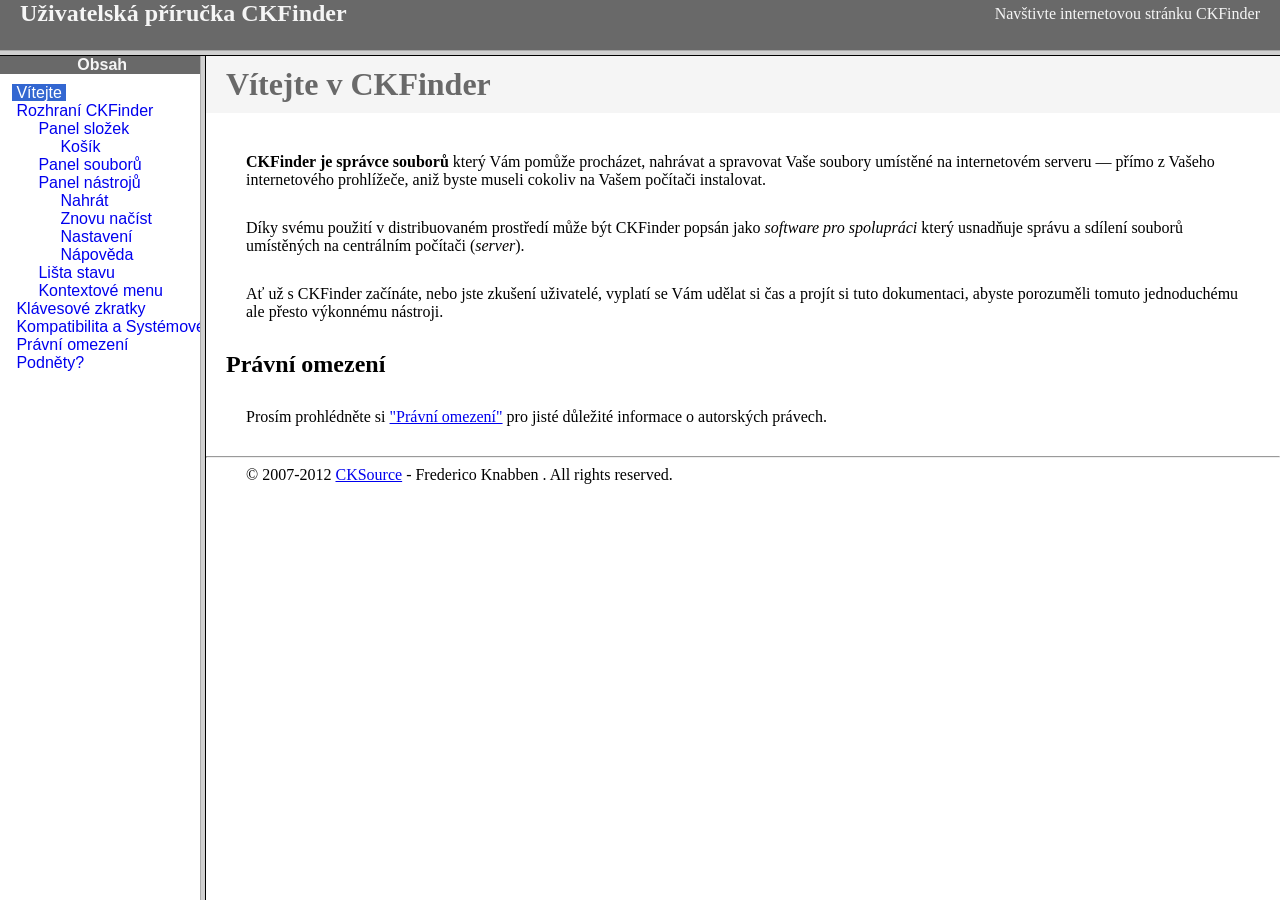
<file: admin/webroot/js/ckfinder/help/cs/index.html>
<!DOCTYPE HTML PUBLIC "-//W3C//DTD HTML 4.01 Frameset//EN" "http://www.w3.org/TR/html4/frameset.dtd">
<html lang="cs">
<head>
	<title>Uživatelská příručka CKFinder</title>
	<meta name="robots" content="noindex, nofollow">
	<meta http-equiv="Content-Type" content="text/html; charset=utf-8">
	<style type="text/css">
		frame {border-color:#f5f5f5}
	</style>
</head>
<frameset rows="50,*">
	<frame src="files/header.html" noresize="noresize" frameborder="0">
	<frameset cols="200,*">
			<frame src="files/toc.html">
			<frame src="files/001.html" name="CKDocsMain">
	</frameset>
</frameset>
</html>
</file>
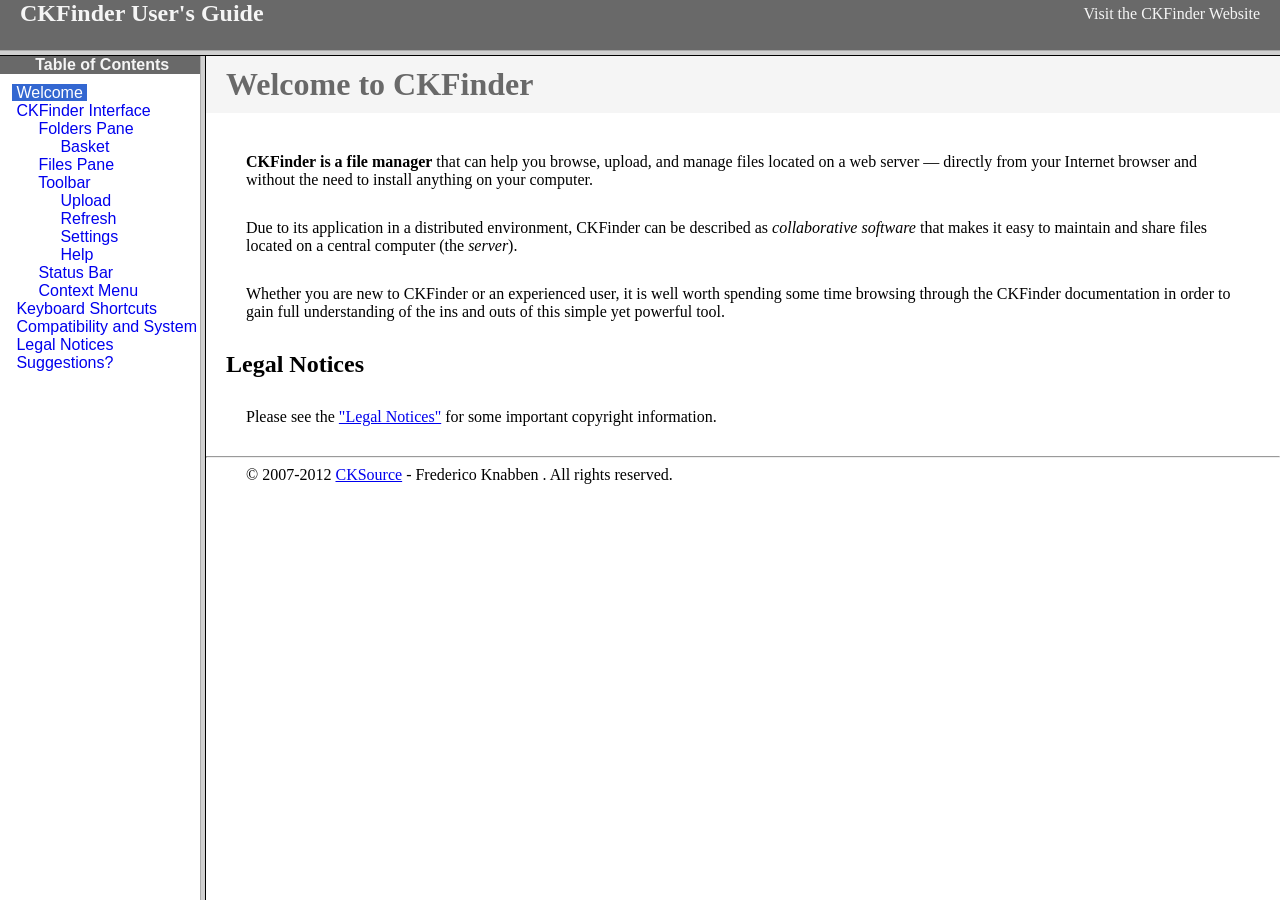
<file: admin/webroot/js/ckfinder/help/en/index.html>
<!DOCTYPE HTML PUBLIC "-//W3C//DTD HTML 4.01 Frameset//EN" "http://www.w3.org/TR/html4/frameset.dtd">
<html lang="en">
<head>
	<title>CKFinder User's Guide</title>
	<meta name="robots" content="noindex, nofollow">
	<meta http-equiv="Content-Type" content="text/html; charset=utf-8">
	<style type="text/css">
		frame {border-color:#f5f5f5}
	</style>
</head>
<frameset rows="50,*">
	<frame src="files/header.html" noresize="noresize" frameborder="0">
	<frameset cols="200,*">
			<frame src="files/toc.html">
			<frame src="files/001.html" name="CKDocsMain">
	</frameset>
</frameset>
</html>
</file>
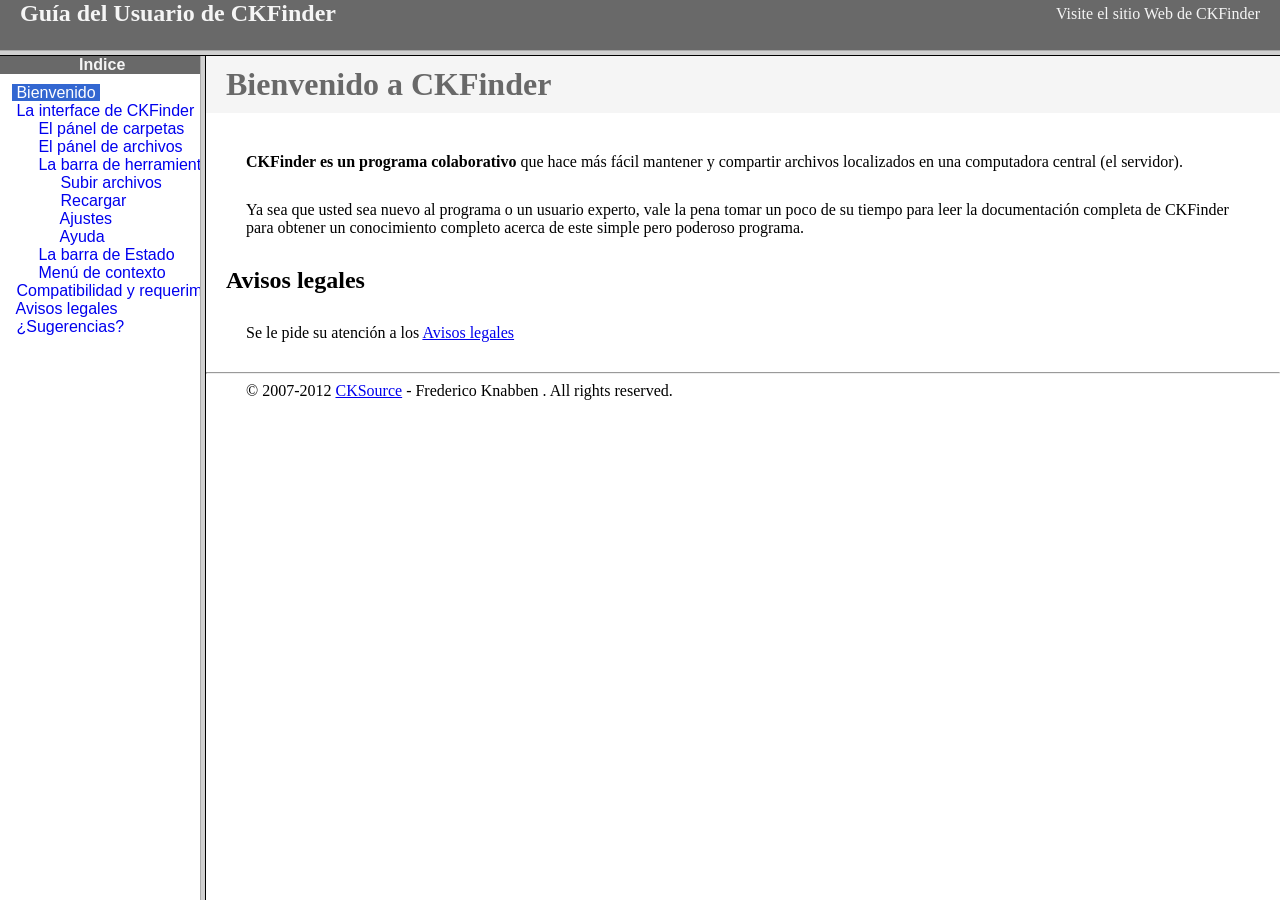
<file: admin/webroot/js/ckfinder/help/es-mx/index.html>
<!DOCTYPE HTML PUBLIC "-//W3C//DTD HTML 4.01 Frameset//EN" "http://www.w3.org/TR/html4/frameset.dtd">
<html lang="es-mx">
<head>
	<title>Gu&iacute;a para el usuario de CKFinder</title>
	<meta http-equiv="Content-Type" content="text/html; charset=utf-8">
	<meta name="robots" content="noindex, nofollow">
	<style type="text/css">
		frame {border-color:#f5f5f5}
	</style>
</head>
<frameset rows="50,*">
	<frame src="files/header.html" noresize="noresize" frameborder="0">
	<frameset cols="200,*">
			<frame src="files/toc.html">
			<frame src="files/001.html" name="CKDocsMain">
	</frameset>
</frameset>
</html>
</file>
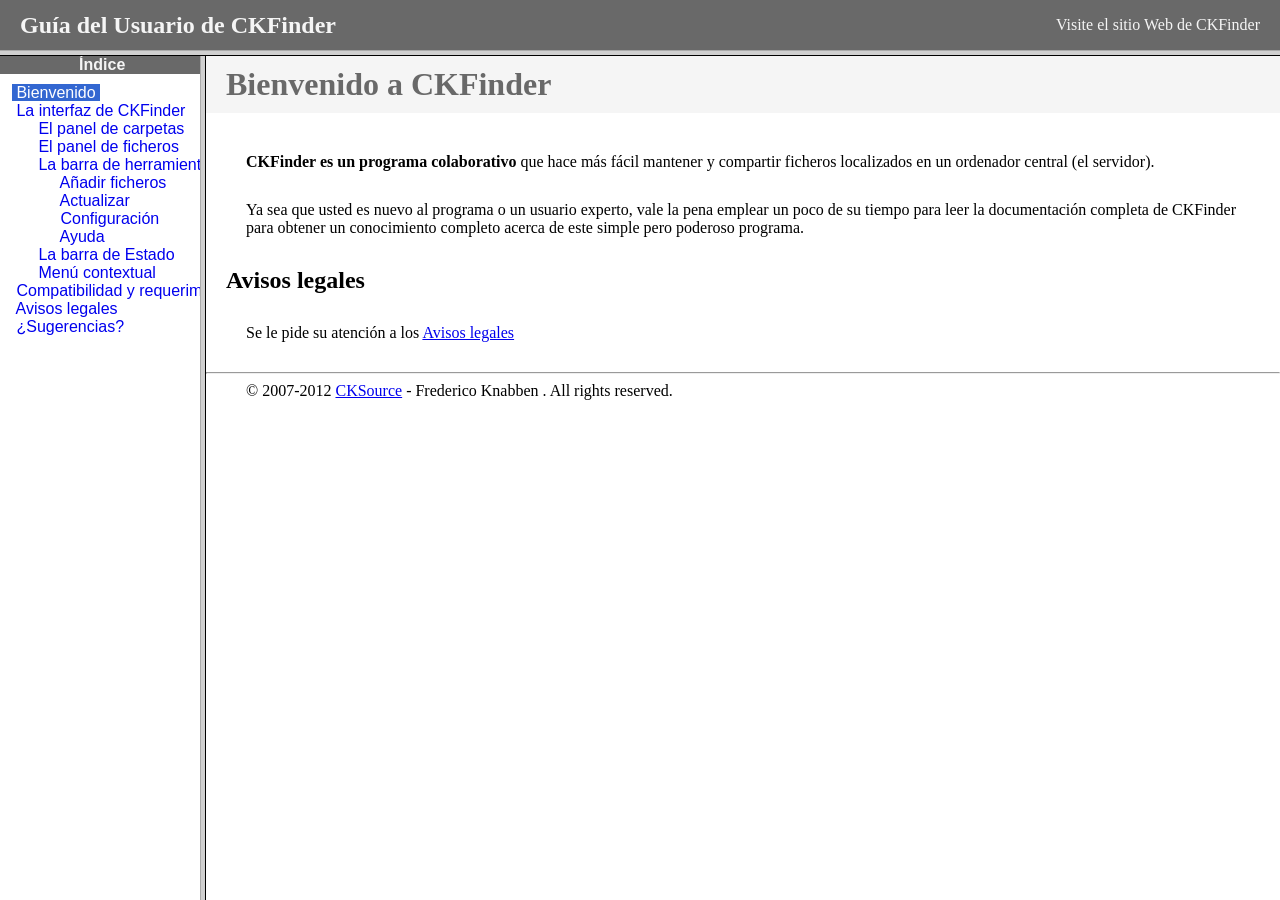
<file: admin/webroot/js/ckfinder/help/es/index.html>
<!DOCTYPE HTML PUBLIC "-//W3C//DTD HTML 4.01 Frameset//EN" "http://www.w3.org/TR/html4/frameset.dtd">
<html lang="es">
<head>
	<title>Gu&iacute;a para el usuario de CKFinder</title>
	<meta http-equiv="Content-Type" content="text/html; charset=utf-8">
	<meta name="robots" content="noindex, nofollow">
	<style type="text/css">
		frame {border-color:#f5f5f5}
	</style>
</head>
<frameset rows="50,*">
	<frame src="files/header.html" noresize="noresize" frameborder="0">
	<frameset cols="200,*">
			<frame src="files/toc.html">
			<frame src="files/001.html" name="CKDocsMain">
	</frameset>
</frameset>
</html>
</file>
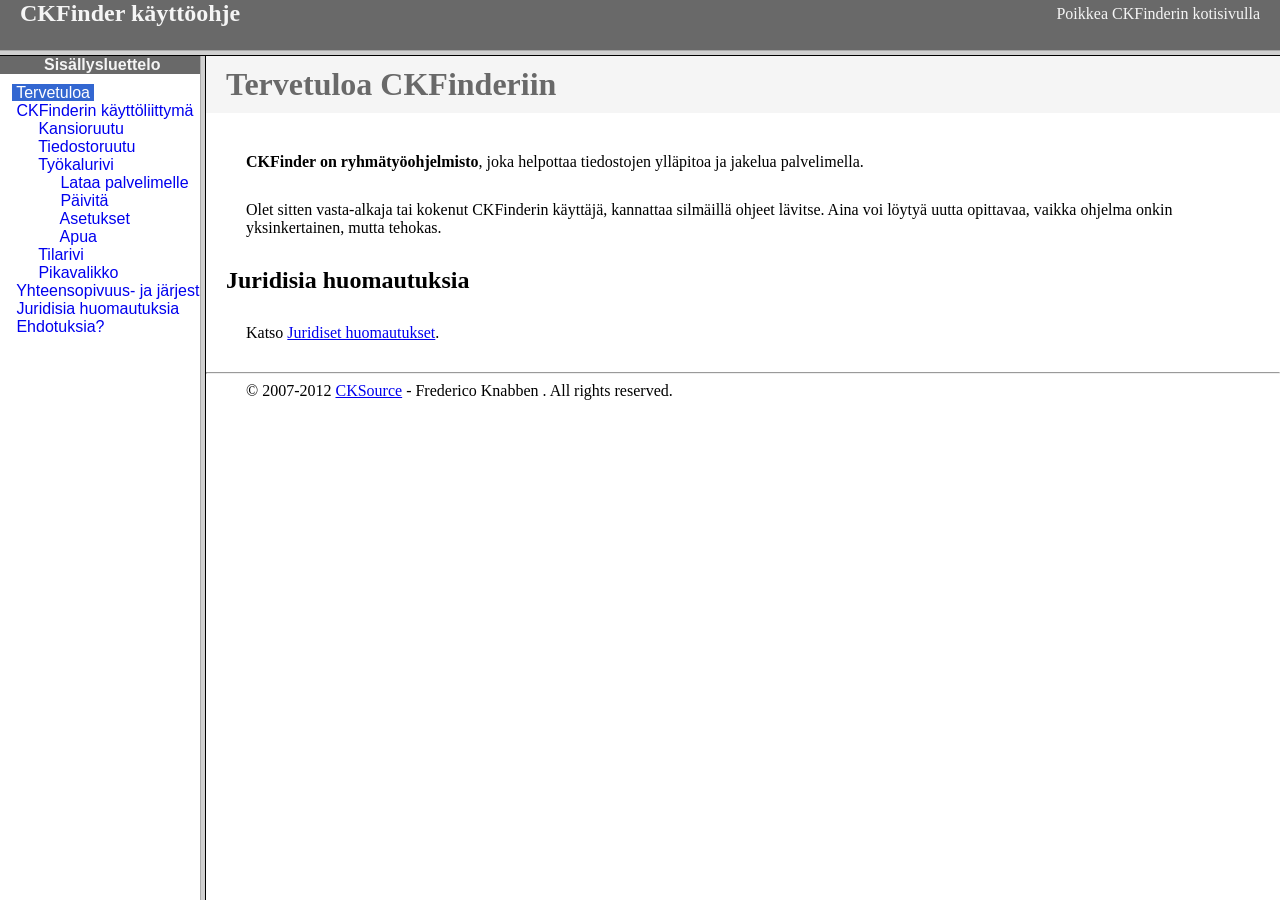
<file: admin/webroot/js/ckfinder/help/fi/index.html>
<!DOCTYPE HTML PUBLIC "-//W3C//DTD HTML 4.01 Frameset//EN" "http://www.w3.org/TR/html4/frameset.dtd">
<html lang="fi">
<head>
	<title>CKFinder käyttöohje</title>
	<meta http-equiv="Content-Type" content="text/html; charset=utf-8">
	<meta name="robots" content="noindex, nofollow">
	<style type="text/css">
		frame {border-color:#f5f5f5}
	</style>
</head>
<frameset rows="50,*">
	<frame src="files/header.html" noresize="noresize" frameborder="0">
	<frameset cols="200,*">
			<frame src="files/toc.html">
			<frame src="files/001.html" name="CKDocsMain">
	</frameset>
</frameset>
</html>
</file>
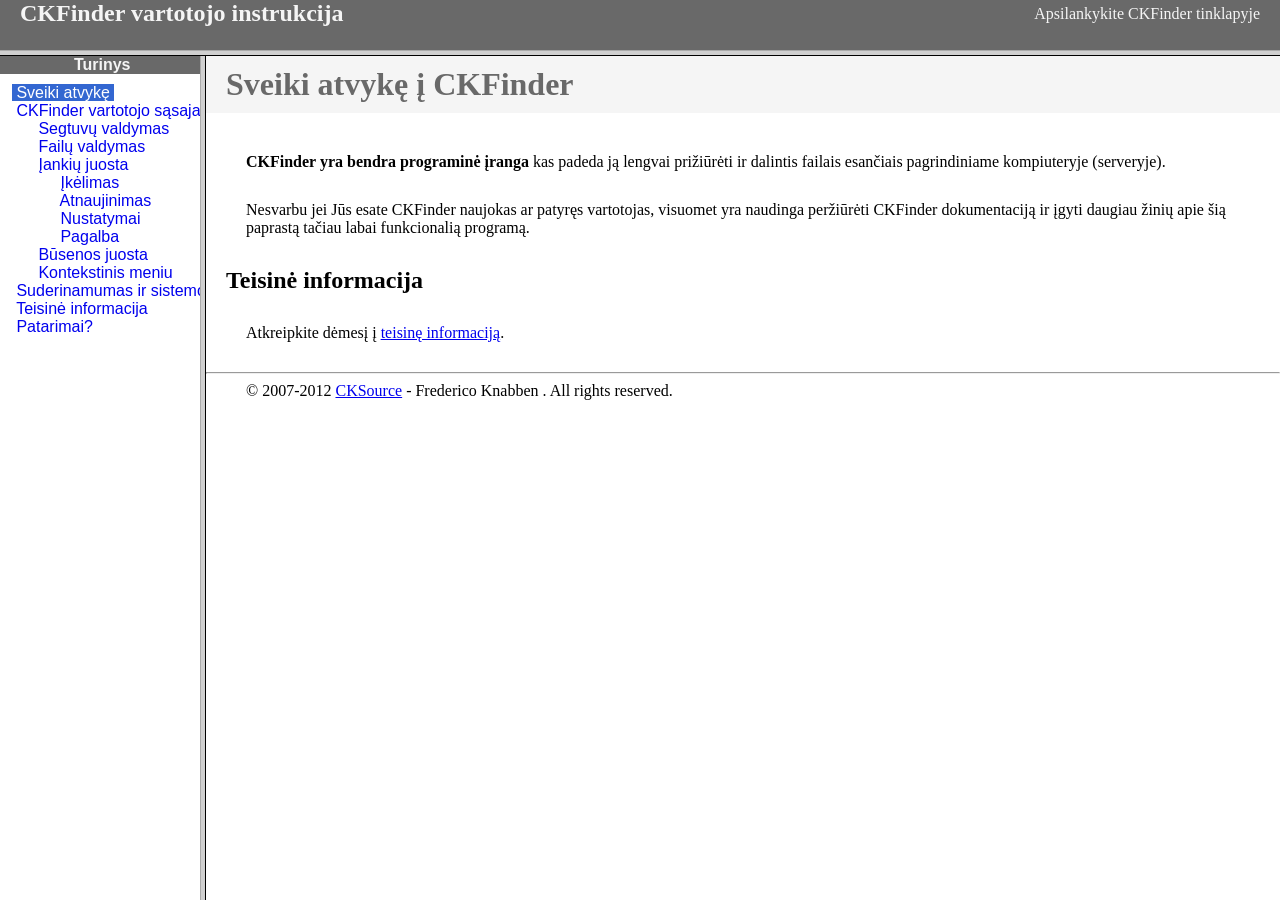
<file: admin/webroot/js/ckfinder/help/lt/index.html>
<!DOCTYPE HTML PUBLIC "-//W3C//DTD HTML 4.01 Frameset//EN" "http://www.w3.org/TR/html4/frameset.dtd">
<html lang="lt">
<head>
	<title>CKFinder User's Guide</title>
	<meta http-equiv="Content-Type" content="text/html; charset=utf-8">
	<meta name="robots" content="noindex, nofollow">
	<style type="text/css">
		frame {border-color:#f5f5f5}
	</style>
</head>
<frameset rows="50,*">
	<frame src="files/header.html" noresize="noresize" frameborder="0">
	<frameset cols="200,*">
			<frame src="files/toc.html">
			<frame src="files/001.html" name="CKDocsMain">
	</frameset>
</frameset>
</html>
</file>
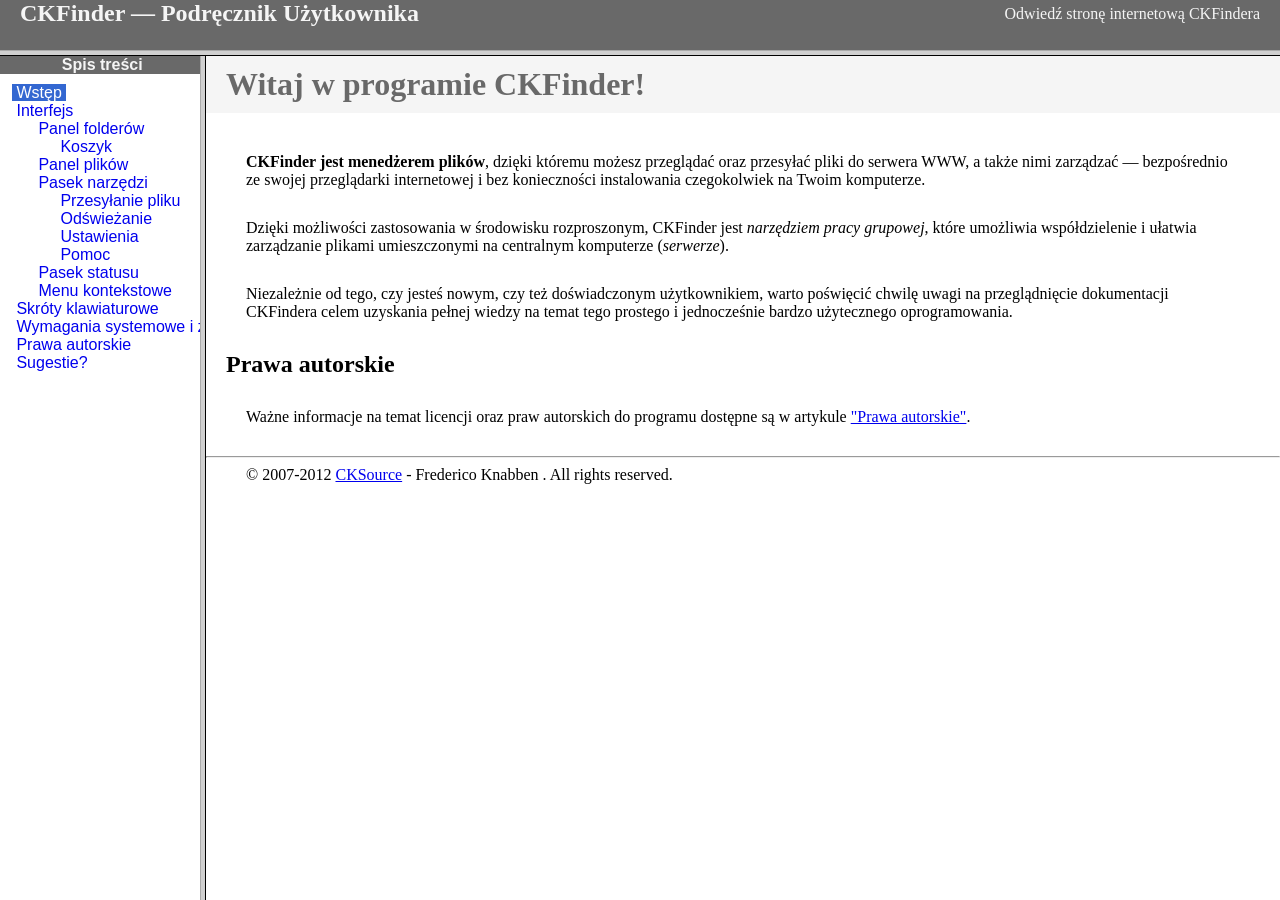
<file: admin/webroot/js/ckfinder/help/pl/index.html>
<!DOCTYPE HTML PUBLIC "-//W3C//DTD HTML 4.01 Frameset//EN" "http://www.w3.org/TR/html4/frameset.dtd">
<html lang="pl">
<head>
	<title>CKFinder &mdash; Podręcznik Użytkownika</title>
	<meta http-equiv="Content-Type" content="text/html; charset=utf-8">
	<meta name="robots" content="noindex, nofollow">
	<style type="text/css">
		frame {border-color:#f5f5f5}
	</style>
</head>
<frameset rows="50,*">
	<frame src="files/header.html" noresize="noresize" frameborder="0">
	<frameset cols="200,*">
			<frame src="files/toc.html">
			<frame src="files/001.html" name="CKDocsMain">
	</frameset>
</frameset>
</html>
</file>
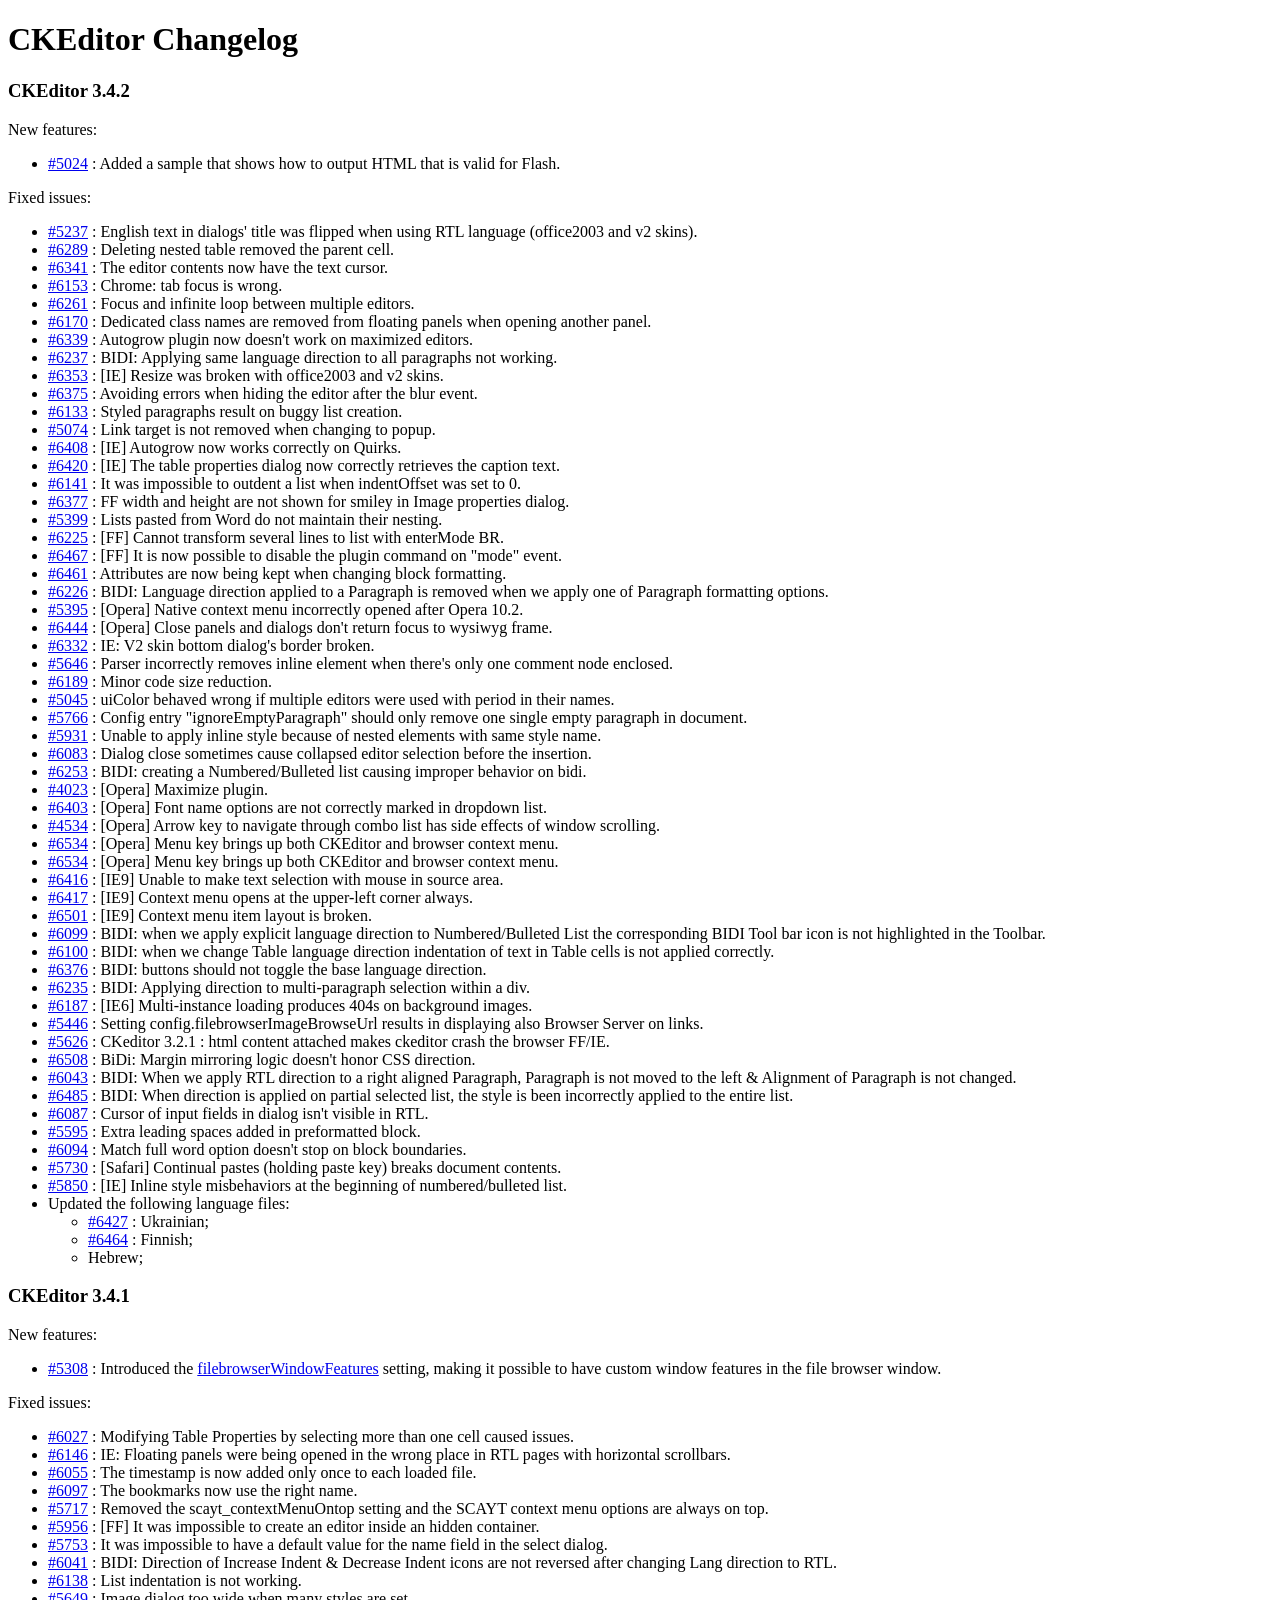
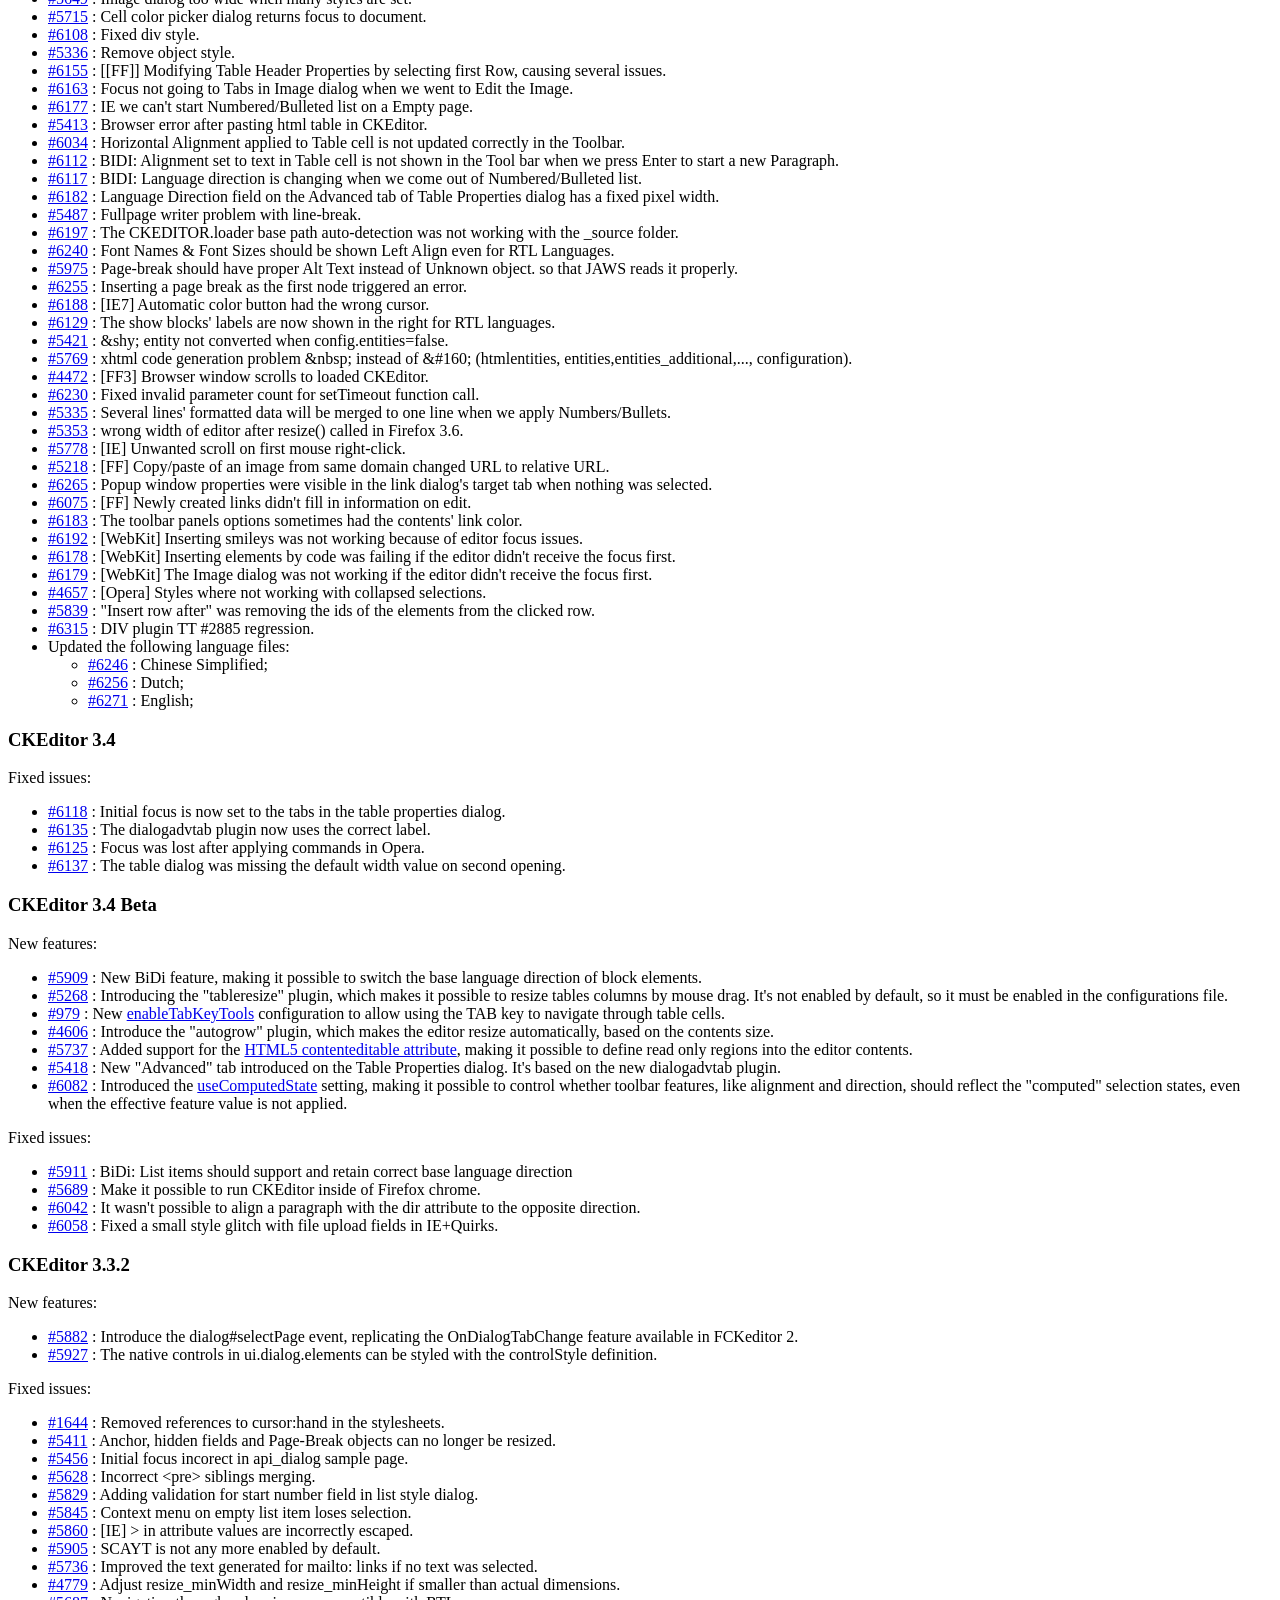
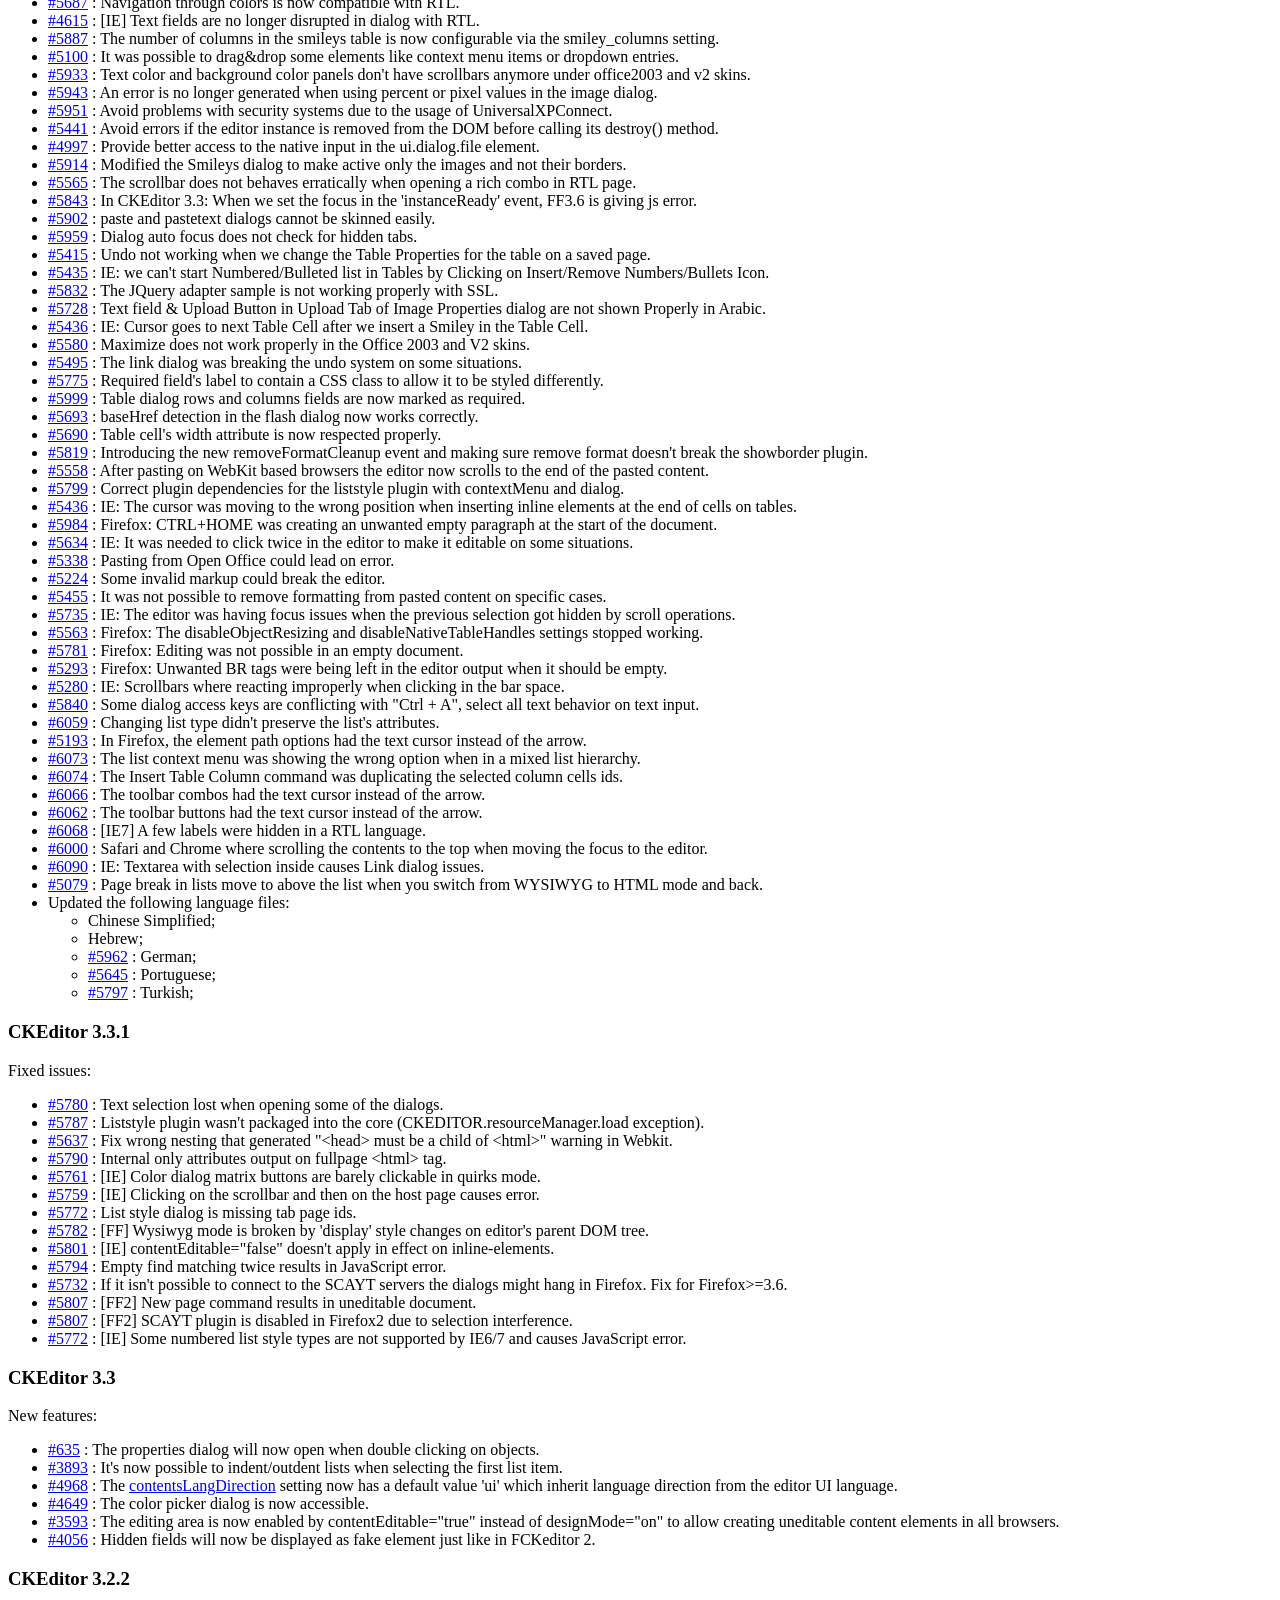
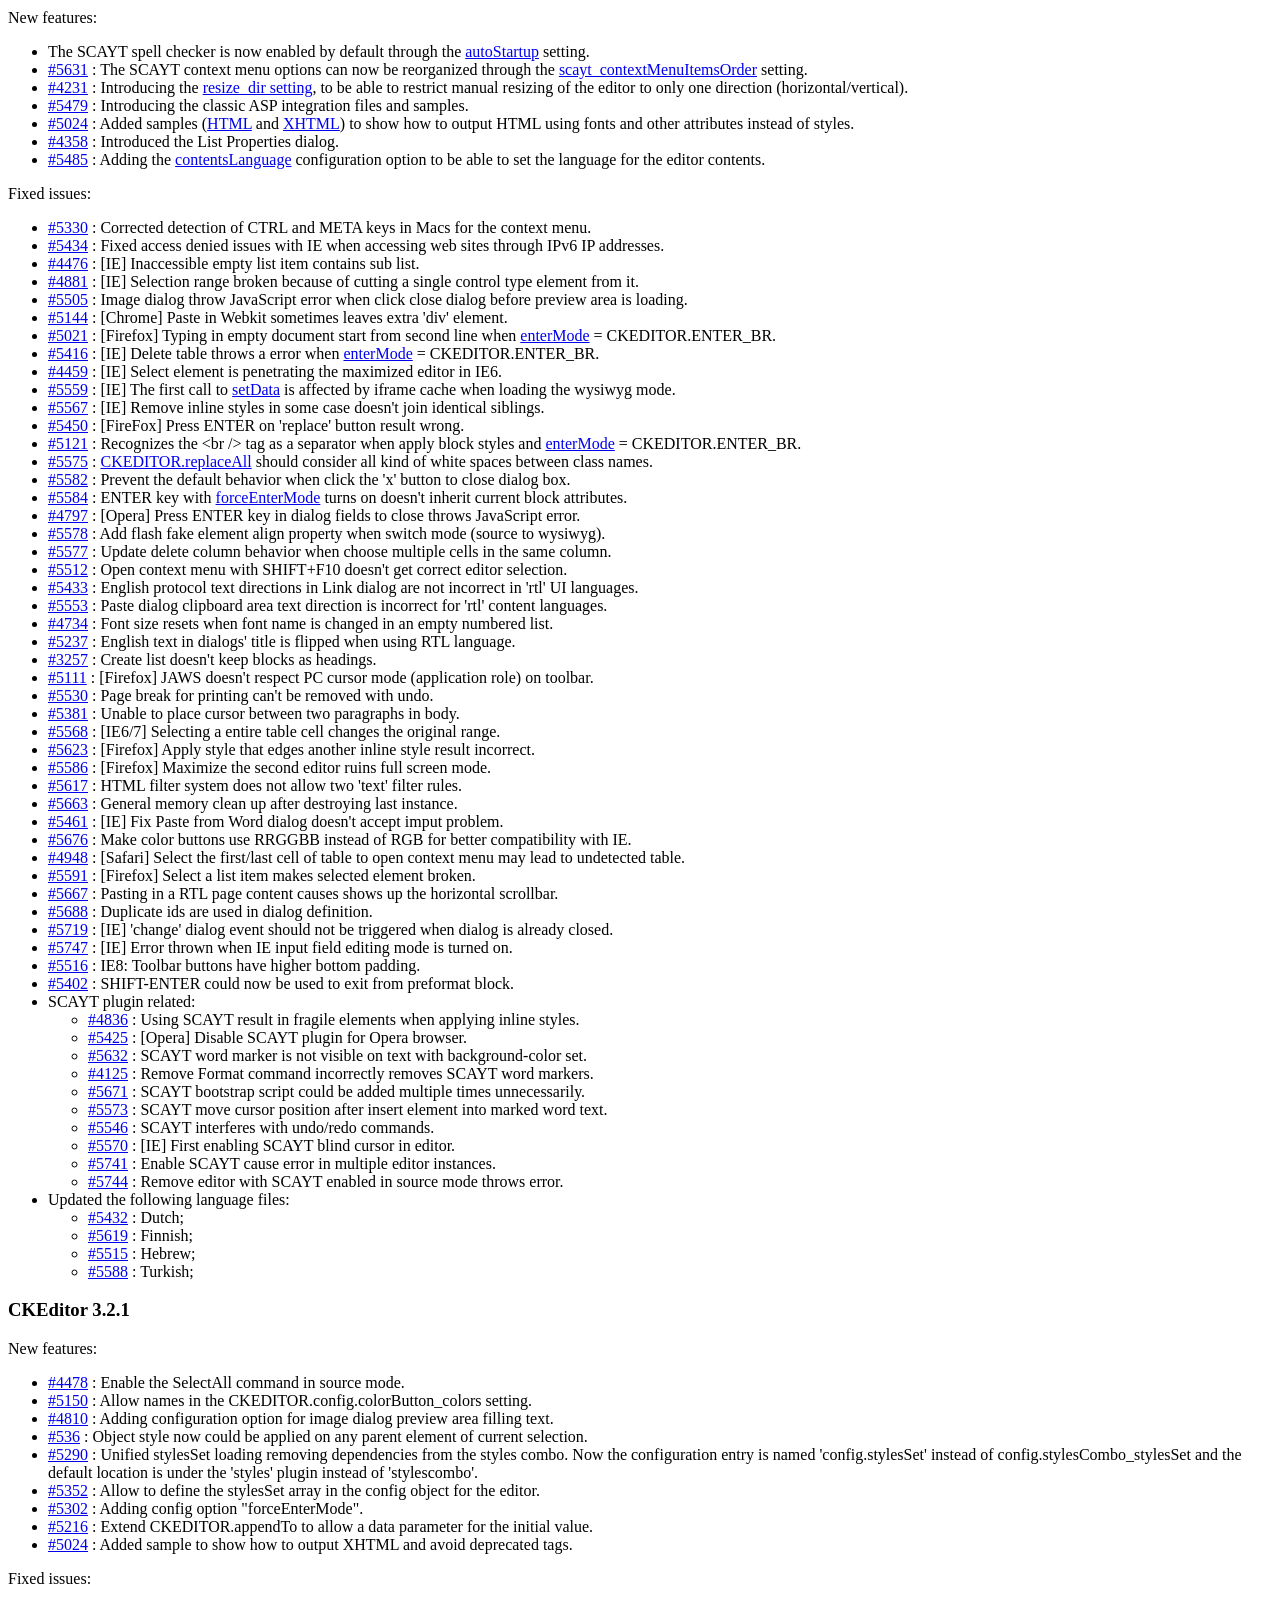
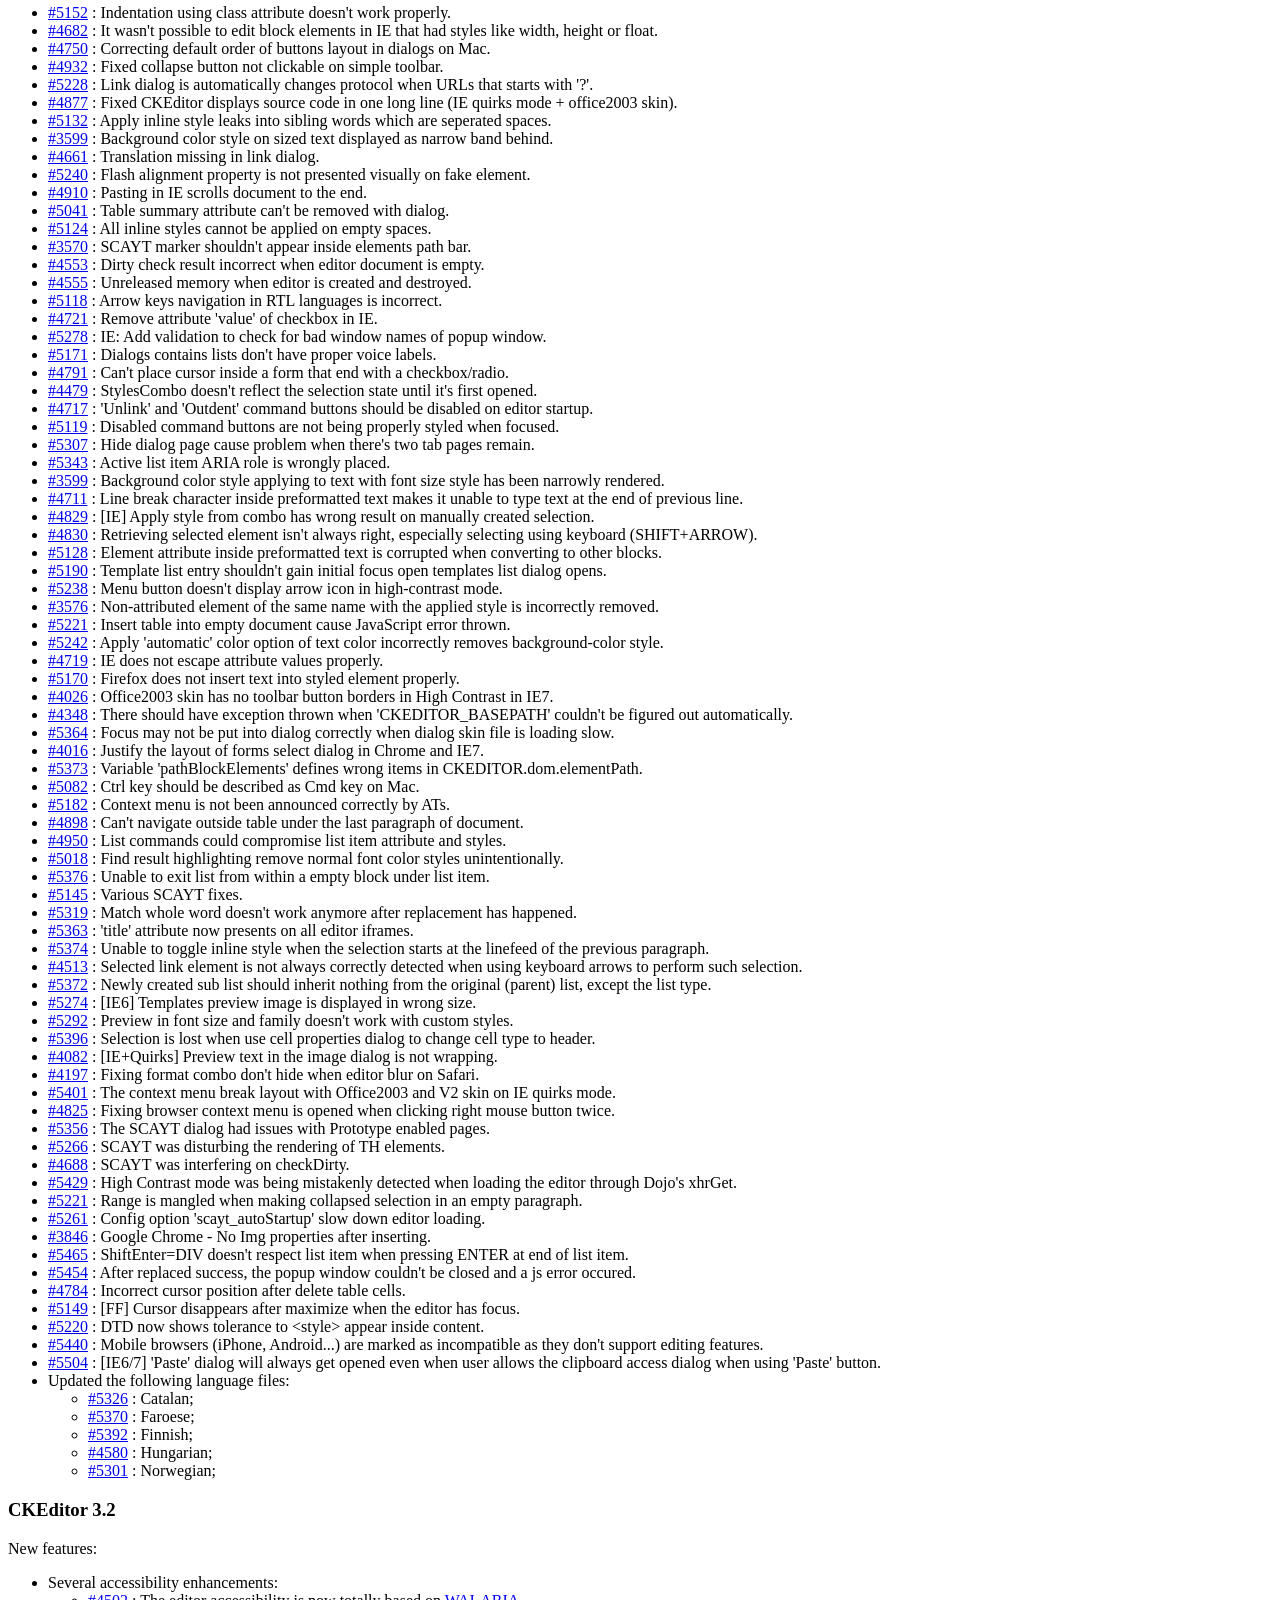
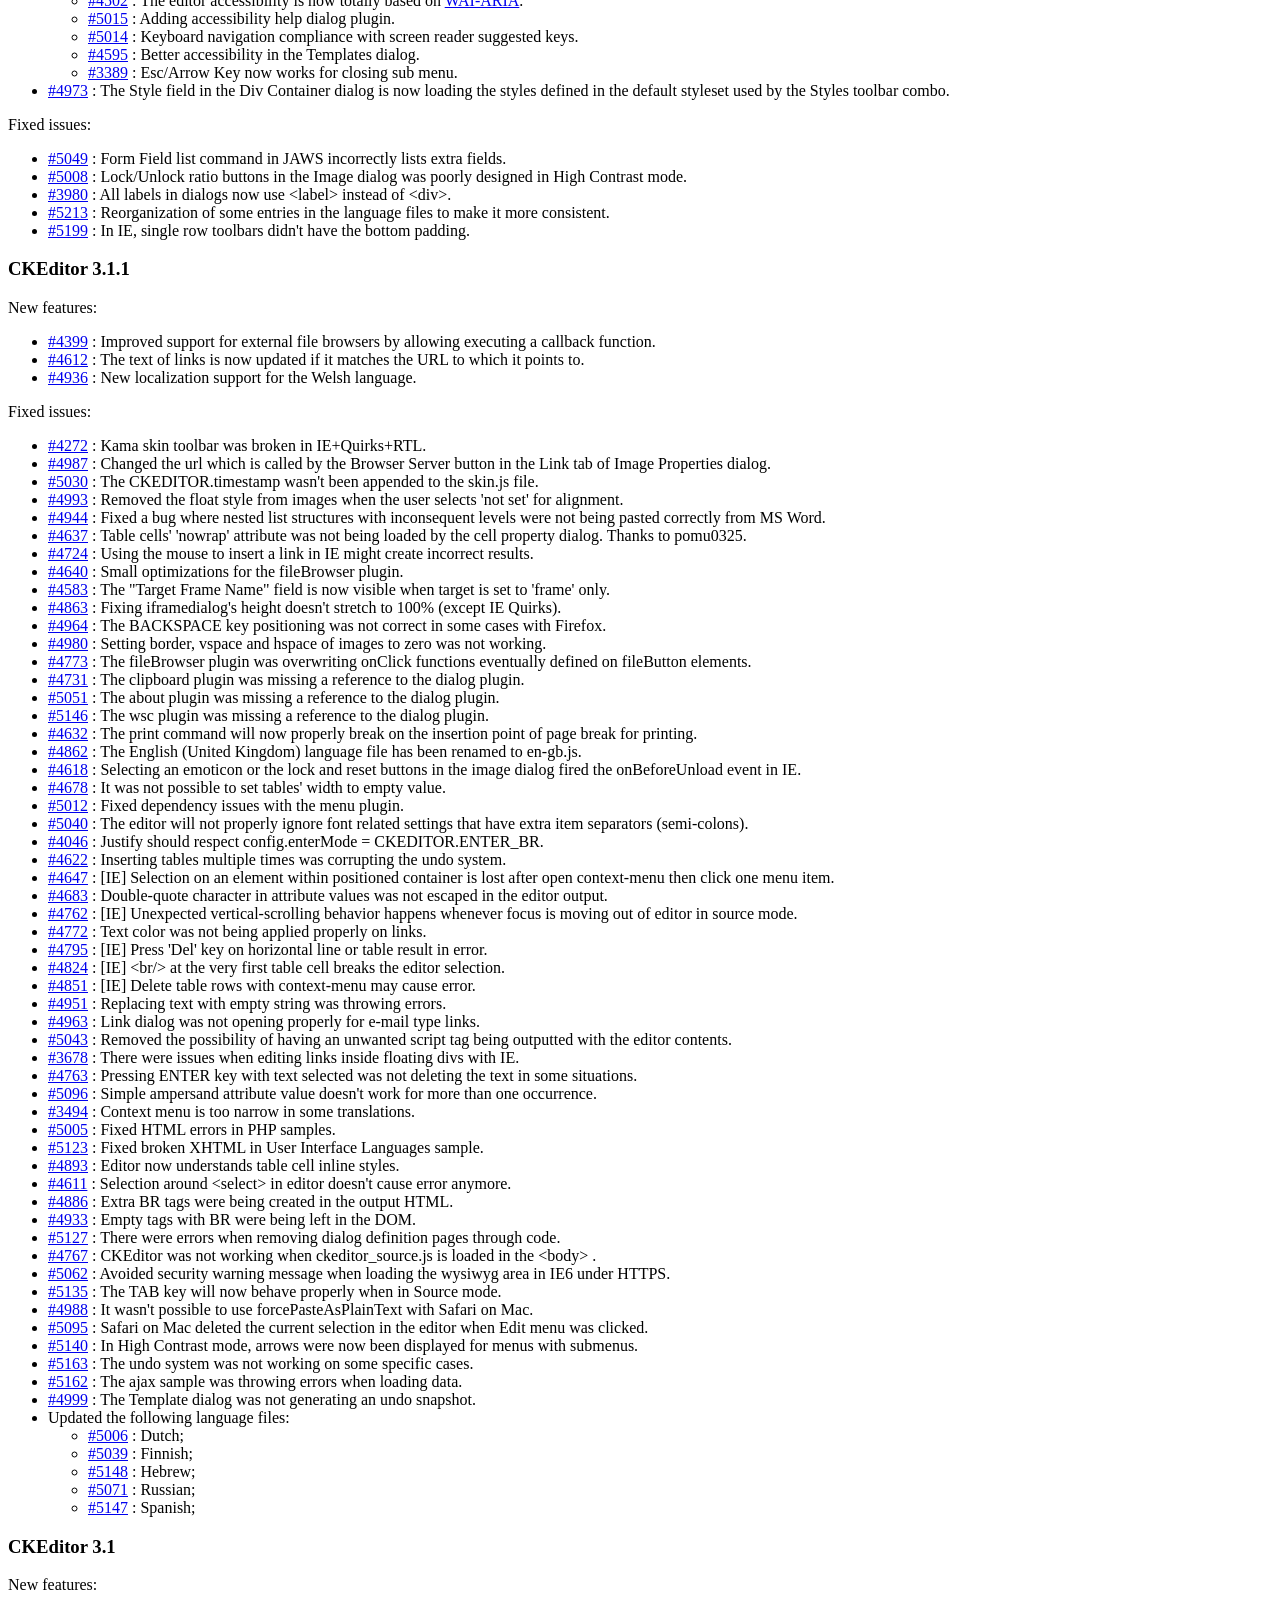
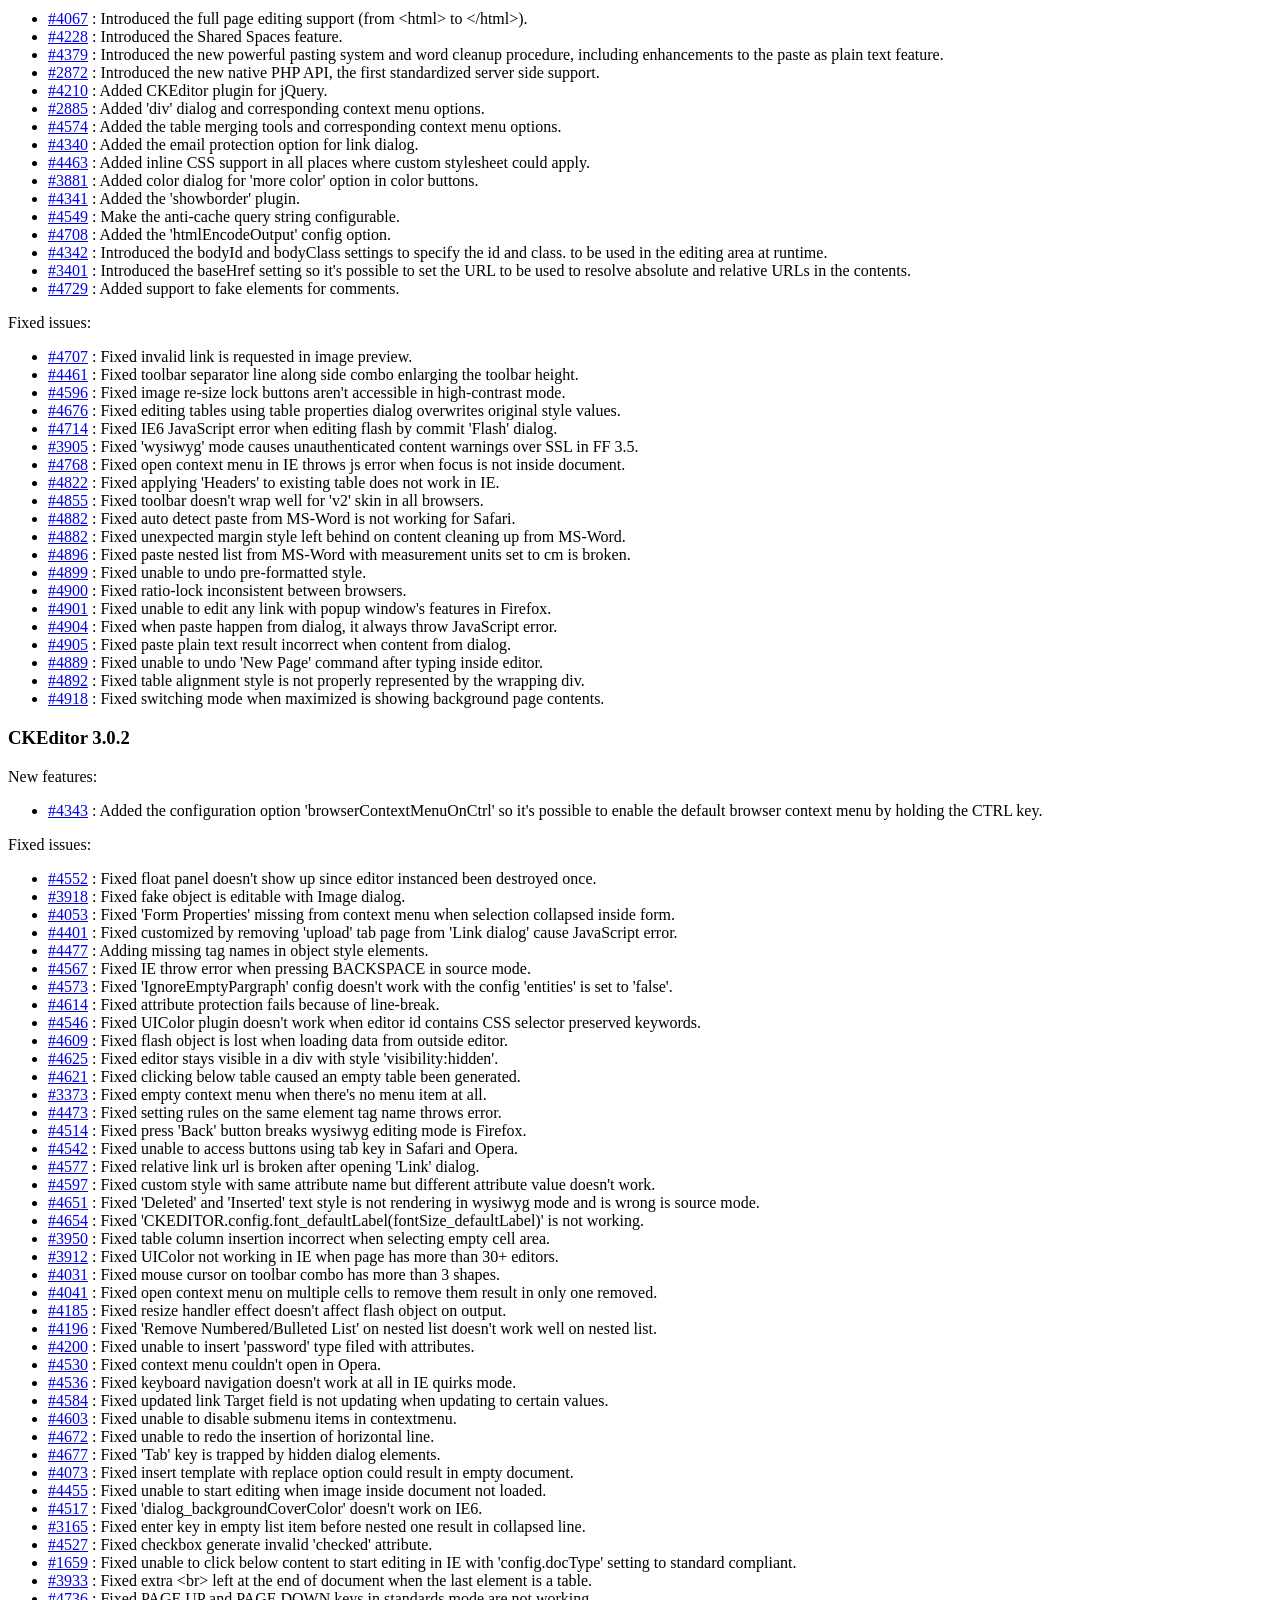
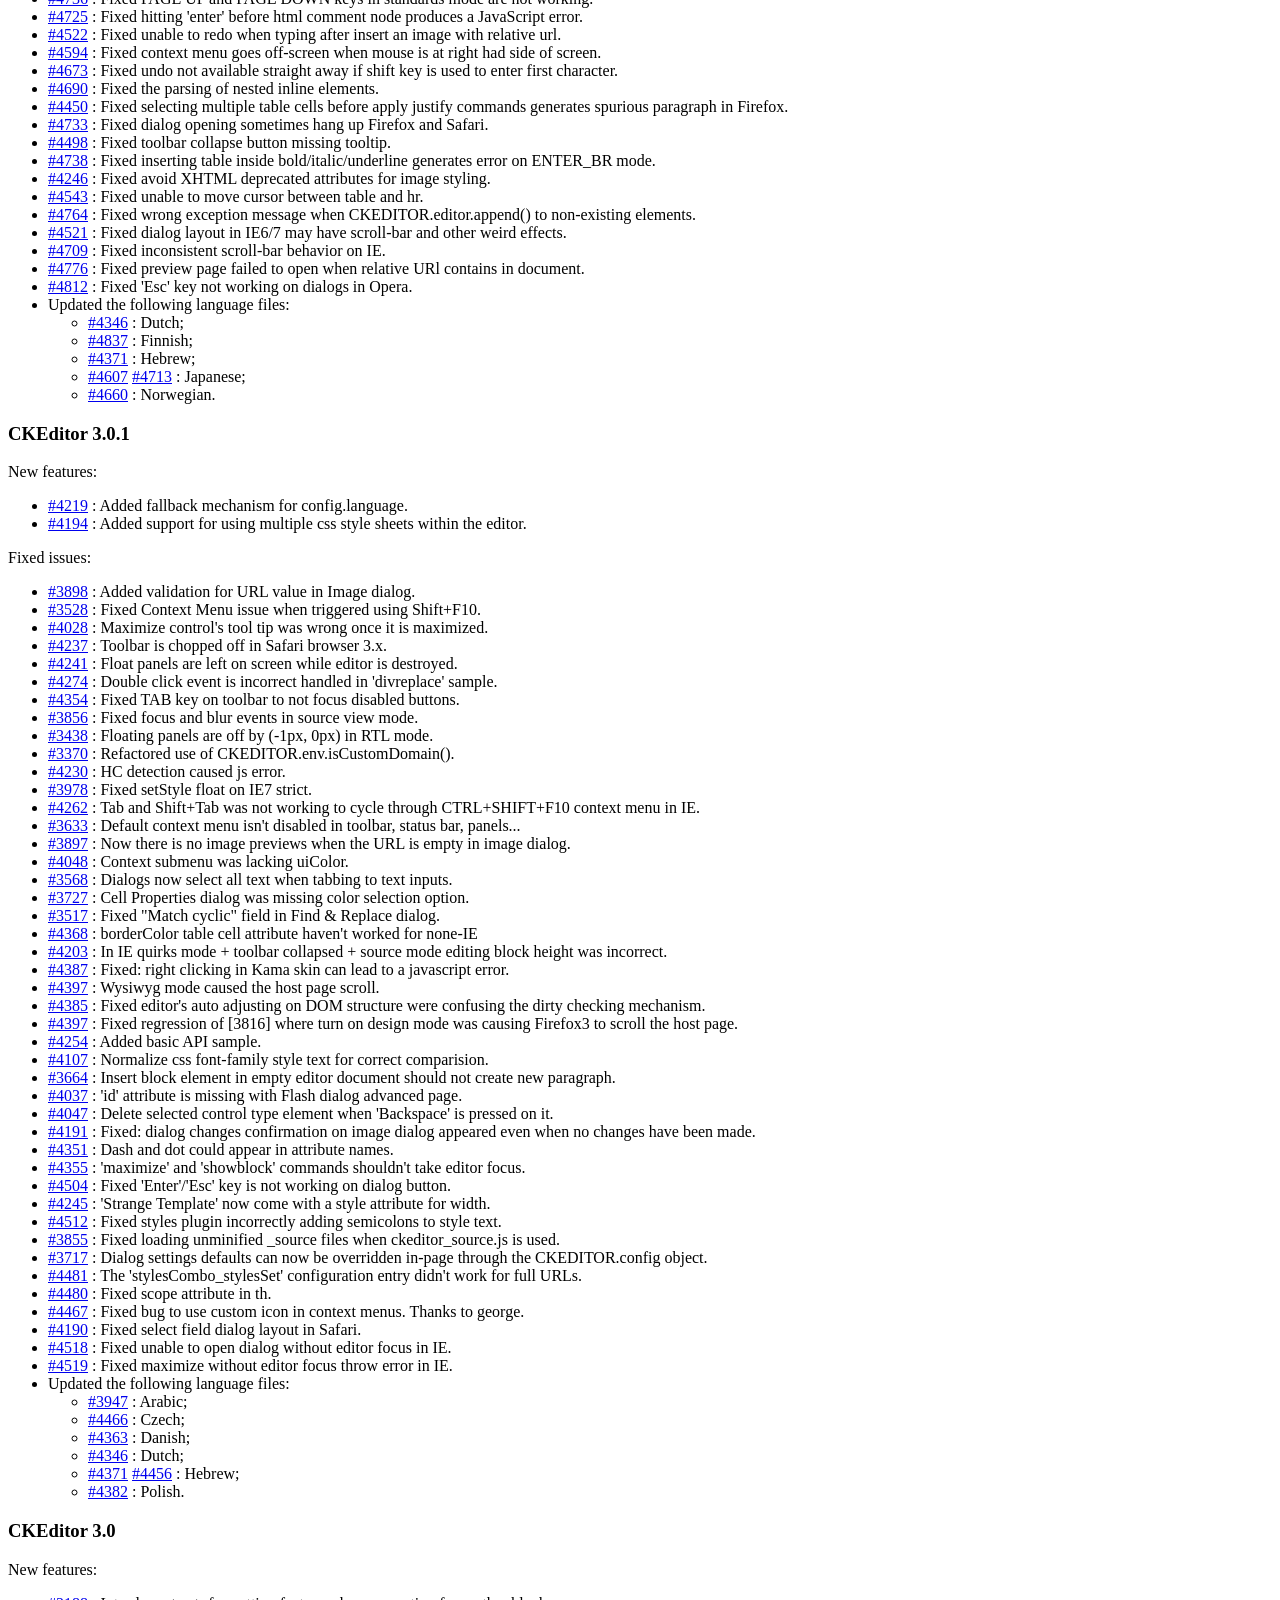
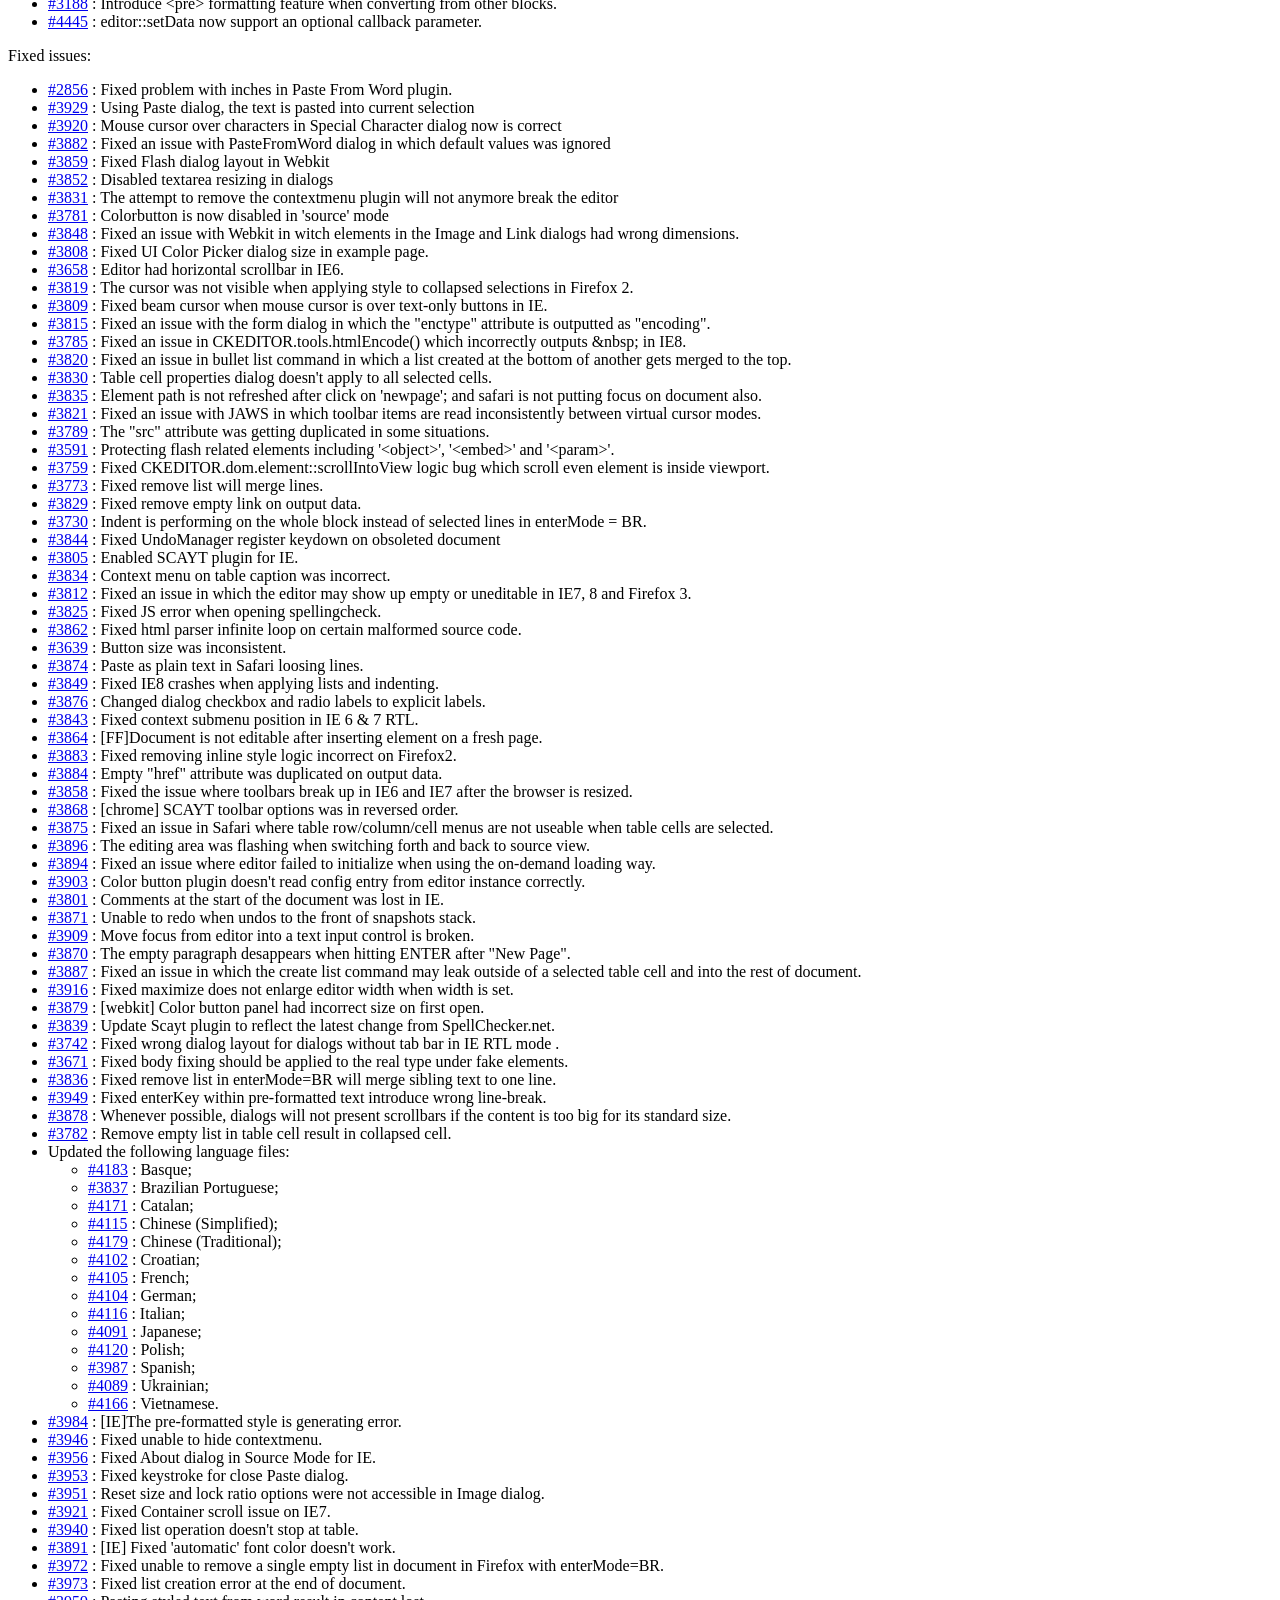
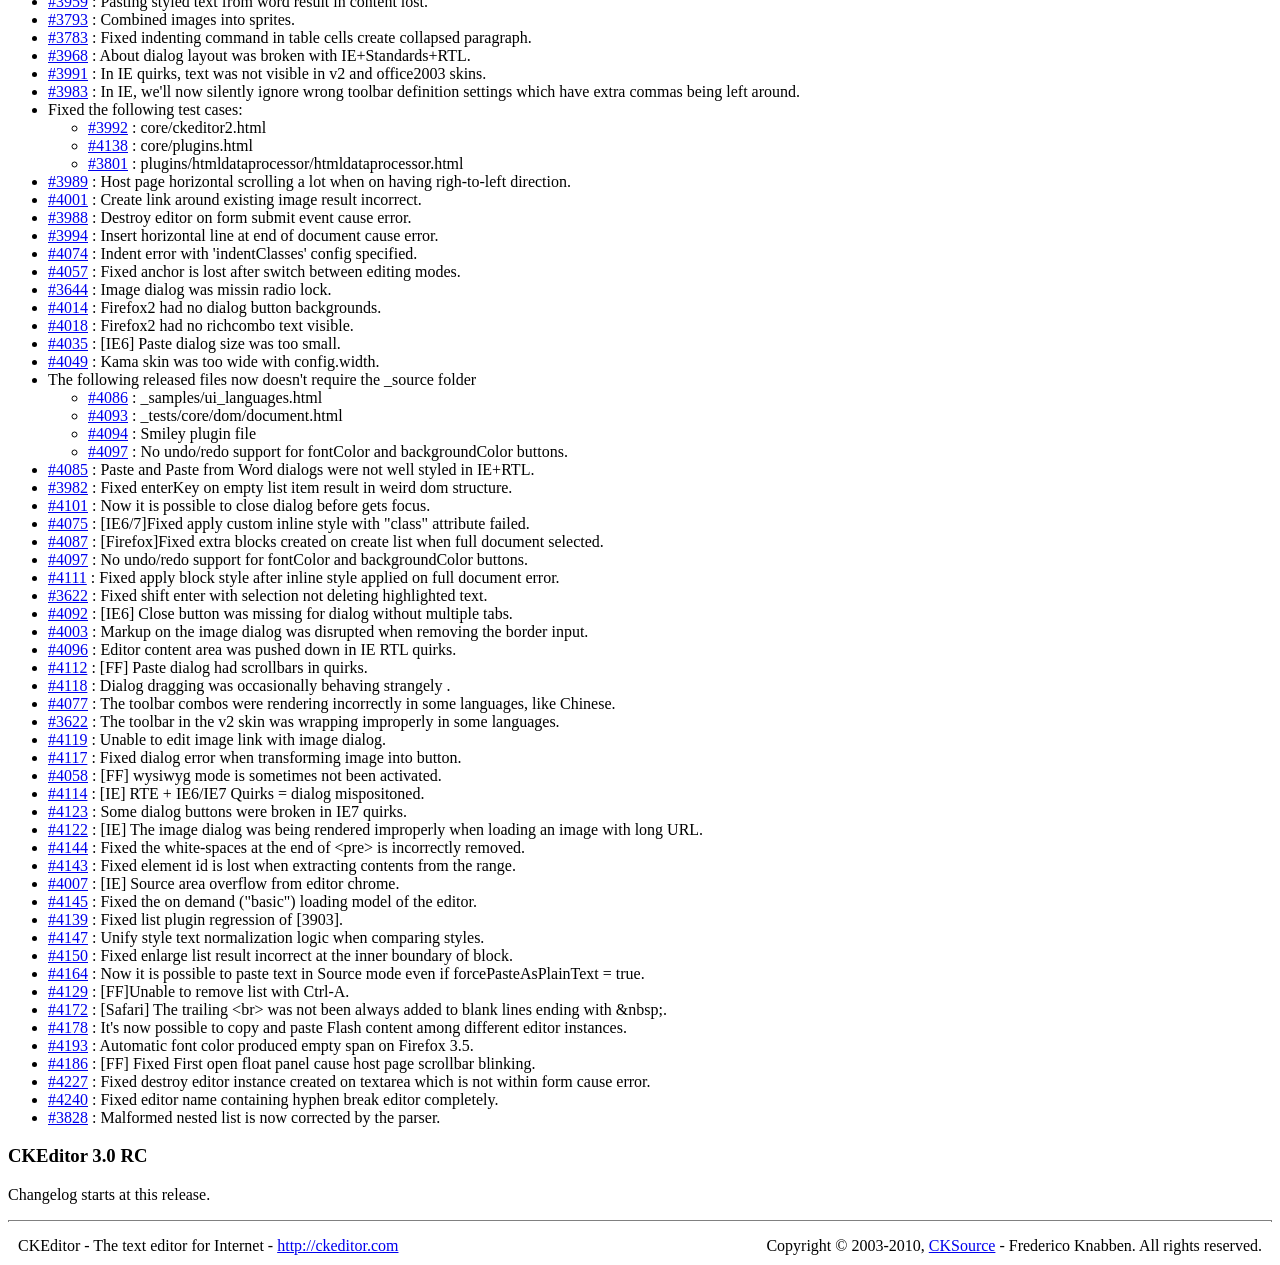
<file: admin/webroot/js/ckeditor/CHANGES.html>
<!DOCTYPE html PUBLIC "-//W3C//DTD XHTML 1.0 Transitional//EN" "http://www.w3.org/TR/xhtml1/DTD/xhtml1-transitional.dtd">
<!--
Copyright (c) 2003-2010, CKSource - Frederico Knabben. All rights reserved.
For licensing, see LICENSE.html or http://ckeditor.com/license
-->
<html xmlns="http://www.w3.org/1999/xhtml">
<head>
	<title>Changelog - CKEditor</title>
	<meta http-equiv="content-type" content="text/html; charset=utf-8" />
	<style type="text/css">

#footer hr
{
	margin: 10px 0 15px 0;
	height: 1px;
	border: solid 1px gray;
	border-bottom: none;
}

#footer p
{
	margin: 0 10px 10px 10px;
	float: left;
}

#footer #copy
{
	float: right;
}

	</style>
</head>
<body>
	<h1>
		CKEditor Changelog
	</h1>
	<h3>
			CKEditor 3.4.2</h3>
	<p>
			New features:</p>
	<ul>
		<li><a href="http://dev.ckeditor.com/ticket/5024">#5024</a> : Added a sample that shows how to output HTML that is valid for Flash.</li>
	</ul>
	<p>
			Fixed issues:</p>
	<ul>
		<li><a href="http://dev.ckeditor.com/ticket/5237">#5237</a> : English text in dialogs' title was flipped when using RTL language (office2003 and v2 skins).</li>
		<li><a href="http://dev.ckeditor.com/ticket/6289">#6289</a> : Deleting nested table removed the parent cell.</li>
		<li><a href="http://dev.ckeditor.com/ticket/6341">#6341</a> : The editor contents now have the text cursor.</li>
		<li><a href="http://dev.ckeditor.com/ticket/6153">#6153</a> : Chrome: tab focus is wrong.</li>
		<li><a href="http://dev.ckeditor.com/ticket/6261">#6261</a> : Focus and infinite loop between multiple editors.</li>
		<li><a href="http://dev.ckeditor.com/ticket/6170">#6170</a> : Dedicated class names are removed from floating panels when opening another panel.</li>
		<li><a href="http://dev.ckeditor.com/ticket/6339">#6339</a> : Autogrow plugin now doesn't work on maximized editors.</li>
		<li><a href="http://dev.ckeditor.com/ticket/6237">#6237</a> : BIDI: Applying same language direction to all paragraphs not working.</li>
		<li><a href="http://dev.ckeditor.com/ticket/6353">#6353</a> : [IE] Resize was broken with office2003 and v2 skins.</li>
		<li><a href="http://dev.ckeditor.com/ticket/6375">#6375</a> : Avoiding errors when hiding the editor after the blur event.</li>
		<li><a href="http://dev.ckeditor.com/ticket/6133">#6133</a> : Styled paragraphs result on buggy list creation.</li>
		<li><a href="http://dev.ckeditor.com/ticket/5074">#5074</a> : Link target is not removed when changing to popup.</li>
		<li><a href="http://dev.ckeditor.com/ticket/6408">#6408</a> : [IE] Autogrow now works correctly on Quirks.</li>
		<li><a href="http://dev.ckeditor.com/ticket/6420">#6420</a> : [IE] The table properties dialog now correctly retrieves the caption text.</li>
		<li><a href="http://dev.ckeditor.com/ticket/6141">#6141</a> : It was impossible to outdent a list when indentOffset was set to 0.</li>
		<li><a href="http://dev.ckeditor.com/ticket/6377">#6377</a> : FF width and height are not shown for smiley in Image properties dialog.</li>
		<li><a href="http://dev.ckeditor.com/ticket/5399">#5399</a> : Lists pasted from Word do not maintain their nesting.</li>
		<li><a href="http://dev.ckeditor.com/ticket/6225">#6225</a> : [FF] Cannot transform several lines to list with enterMode BR.</li>
		<li><a href="http://dev.ckeditor.com/ticket/6467">#6467</a> : [FF] It is now possible to disable the plugin command on "mode" event.</li>
		<li><a href="http://dev.ckeditor.com/ticket/6461">#6461</a> : Attributes are now being kept when changing block formatting.</li>
		<li><a href="http://dev.ckeditor.com/ticket/6226">#6226</a> : BIDI: Language direction applied to a Paragraph is removed when we apply one of Paragraph formatting options.</li>
		<li><a href="http://dev.ckeditor.com/ticket/5395">#5395</a> : [Opera] Native context menu incorrectly opened after Opera 10.2.</li>
		<li><a href="http://dev.ckeditor.com/ticket/6444">#6444</a> : [Opera] Close panels and dialogs don't return focus to wysiwyg frame.</li>
		<li><a href="http://dev.ckeditor.com/ticket/6332">#6332</a> : IE: V2 skin bottom dialog's border broken.</li>
		<li><a href="http://dev.ckeditor.com/ticket/5646">#5646</a> : Parser incorrectly removes inline element when there's only one comment node enclosed.</li>
		<li><a href="http://dev.ckeditor.com/ticket/6189">#6189</a> : Minor code size reduction.</li>
		<li><a href="http://dev.ckeditor.com/ticket/5045">#5045</a> : uiColor behaved wrong if multiple editors were used with period in their names.</li>
		<li><a href="http://dev.ckeditor.com/ticket/5766">#5766</a> : Config entry "ignoreEmptyParagraph" should only remove one single empty paragraph in document.</li>
		<li><a href="http://dev.ckeditor.com/ticket/5931">#5931</a> : Unable to apply inline style because of nested elements with same style name.</li>
		<li><a href="http://dev.ckeditor.com/ticket/6083">#6083</a> : Dialog close sometimes cause collapsed editor selection before the insertion.</li>
		<li><a href="http://dev.ckeditor.com/ticket/6253">#6253</a> : BIDI: creating a Numbered/Bulleted list causing improper behavior on bidi.</li>
		<li><a href="http://dev.ckeditor.com/ticket/4023">#4023</a> : [Opera] Maximize plugin.</li>
		<li><a href="http://dev.ckeditor.com/ticket/6403">#6403</a> : [Opera] Font name options are not correctly marked in dropdown list.</li>
		<li><a href="http://dev.ckeditor.com/ticket/4534">#4534</a> : [Opera] Arrow key to navigate through combo list has side effects of window scrolling.</li>
		<li><a href="http://dev.ckeditor.com/ticket/6534">#6534</a> : [Opera] Menu key brings up both CKEditor and browser context menu.</li>
		<li><a href="http://dev.ckeditor.com/ticket/6534">#6534</a> : [Opera] Menu key brings up both CKEditor and browser context menu.</li>
		<li><a href="http://dev.ckeditor.com/ticket/6416">#6416</a> : [IE9] Unable to make text selection with mouse in source area.</li>
		<li><a href="http://dev.ckeditor.com/ticket/6417">#6417</a> : [IE9] Context menu opens at the upper-left corner always.</li>
		<li><a href="http://dev.ckeditor.com/ticket/6501">#6501</a> : [IE9] Context menu item layout is broken.</li>
		<li><a href="http://dev.ckeditor.com/ticket/6099">#6099</a> : BIDI: when we apply explicit language direction to Numbered/Bulleted List the corresponding BIDI Tool bar icon is not highlighted in the Toolbar.</li>
		<li><a href="http://dev.ckeditor.com/ticket/6100">#6100</a> : BIDI: when we change Table language direction indentation of text in Table cells is not applied correctly.</li>
		<li><a href="http://dev.ckeditor.com/ticket/6376">#6376</a> : BIDI: buttons should not toggle the base language direction.</li>
		<li><a href="http://dev.ckeditor.com/ticket/6235">#6235</a> : BIDI: Applying direction to multi-paragraph selection within a div.</li>
		<li><a href="http://dev.ckeditor.com/ticket/6187">#6187</a> : [IE6] Multi-instance loading produces 404s on background images.</li>
		<li><a href="http://dev.ckeditor.com/ticket/5446">#5446</a> : Setting config.filebrowserImageBrowseUrl results in displaying also Browser Server on links.</li>
		<li><a href="http://dev.ckeditor.com/ticket/5626">#5626</a> : CKeditor 3.2.1 : html content attached makes ckeditor crash the browser FF/IE.</li>
		<li><a href="http://dev.ckeditor.com/ticket/6508">#6508</a> : BiDi: Margin mirroring logic doesn't honor CSS direction.</li>
		<li><a href="http://dev.ckeditor.com/ticket/6043">#6043</a> : BIDI: When we apply RTL direction to a right aligned Paragraph, Paragraph is not moved to the left & Alignment of Paragraph is not changed.</li>
		<li><a href="http://dev.ckeditor.com/ticket/6485">#6485</a> : BIDI: When direction is applied on partial selected list, the style is been incorrectly applied to the entire list.</li>
		<li><a href="http://dev.ckeditor.com/ticket/6087">#6087</a> : Cursor of input fields in dialog isn't visible in RTL.</li>
		<li><a href="http://dev.ckeditor.com/ticket/5595">#5595</a> : Extra leading spaces added in preformatted block.</li>
		<li><a href="http://dev.ckeditor.com/ticket/6094">#6094</a> : Match full word option doesn't stop on block boundaries.</li>
		<li><a href="http://dev.ckeditor.com/ticket/5730">#5730</a> : [Safari] Continual pastes (holding paste key) breaks document contents.</li>
		<li><a href="http://dev.ckeditor.com/ticket/5850">#5850</a> : [IE] Inline style misbehaviors at the beginning of numbered/bulleted list.</li>
		<li>Updated the following language files:<ul>
			<li><a href="http://dev.ckeditor.com/ticket/6427">#6427</a> : Ukrainian;</li>
			<li><a href="http://dev.ckeditor.com/ticket/6464">#6464</a> : Finnish;</li>
			<li>Hebrew;</li>
		</ul></li>
	</ul>
	<h3>
			CKEditor 3.4.1</h3>
	<p>
			New features:</p>
	<ul>
		<li><a href="http://dev.ckeditor.com/ticket/5308">#5308</a> : Introduced the <a href="http://docs.cksource.com/ckeditor_api/symbols/CKEDITOR.config.html#.filebrowserWindowFeatures">filebrowserWindowFeatures</a> setting, making it possible to have custom window features in the file browser window.</li>
	</ul>
	<p>
			Fixed issues:</p>
	<ul>
		<li><a href="http://dev.ckeditor.com/ticket/6027">#6027</a> : Modifying Table Properties by selecting more than one cell caused issues.</li>
		<li><a href="http://dev.ckeditor.com/ticket/6146">#6146</a> : IE: Floating panels were being opened in the wrong place in RTL pages with horizontal scrollbars.</li>
		<li><a href="http://dev.ckeditor.com/ticket/6055">#6055</a> : The timestamp is now added only once to each loaded file.</li>
		<li><a href="http://dev.ckeditor.com/ticket/6097">#6097</a> : The bookmarks now use the right name.</li>
		<li><a href="http://dev.ckeditor.com/ticket/5717">#5717</a> : Removed the scayt_contextMenuOntop setting and the SCAYT context menu options are always on top.</li>
		<li><a href="http://dev.ckeditor.com/ticket/5956">#5956</a> : [FF] It was impossible to create an editor inside an hidden container.</li>
		<li><a href="http://dev.ckeditor.com/ticket/5753">#5753</a> : It was impossible to have a default value for the name field in the select dialog.</li>
		<li><a href="http://dev.ckeditor.com/ticket/6041">#6041</a> : BIDI: Direction of Increase Indent & Decrease Indent icons are not reversed after changing Lang direction to RTL.</li>
		<li><a href="http://dev.ckeditor.com/ticket/6138">#6138</a> : List indentation is not working.</li>
		<li><a href="http://dev.ckeditor.com/ticket/5649">#5649</a> : Image dialog too wide when many styles are set.</li>
		<li><a href="http://dev.ckeditor.com/ticket/5715">#5715</a> : Cell color picker dialog returns focus to document.</li>
		<li><a href="http://dev.ckeditor.com/ticket/6108">#6108</a> : Fixed div style.</li>
		<li><a href="http://dev.ckeditor.com/ticket/5336">#5336</a> : Remove object style.</li>
		<li><a href="http://dev.ckeditor.com/ticket/6155">#6155</a> : [[FF]] Modifying Table Header Properties by selecting first Row, causing several issues.</li>
		<li><a href="http://dev.ckeditor.com/ticket/6163">#6163</a> : Focus not going to Tabs in Image dialog when we went to Edit the Image.</li>
		<li><a href="http://dev.ckeditor.com/ticket/6177">#6177</a> : IE we can't start Numbered/Bulleted list on a Empty page.</li>
		<li><a href="http://dev.ckeditor.com/ticket/5413">#5413</a> : Browser error after pasting html table in CKEditor.</li>
		<li><a href="http://dev.ckeditor.com/ticket/6034">#6034</a> : Horizontal Alignment applied to Table cell is not updated correctly in the Toolbar.</li>
		<li><a href="http://dev.ckeditor.com/ticket/6112">#6112</a> : BIDI: Alignment set to text in Table cell is not shown in the Tool bar when we press Enter to start a new Paragraph.</li>
		<li><a href="http://dev.ckeditor.com/ticket/6117">#6117</a> : BIDI: Language direction is changing when we come out of Numbered/Bulleted list.</li>
		<li><a href="http://dev.ckeditor.com/ticket/6182">#6182</a> : Language Direction field on the Advanced tab of Table Properties dialog has a fixed pixel width.</li>
		<li><a href="http://dev.ckeditor.com/ticket/5487">#5487</a> : Fullpage writer problem with line-break.</li>
		<li><a href="http://dev.ckeditor.com/ticket/6197">#6197</a> : The CKEDITOR.loader base path auto-detection was not working with the _source folder.</li>
		<li><a href="http://dev.ckeditor.com/ticket/6240">#6240</a> : Font Names & Font Sizes should be shown Left Align even for RTL Languages.</li>
		<li><a href="http://dev.ckeditor.com/ticket/5975">#5975</a> : Page-break should have proper Alt Text instead of Unknown object. so that JAWS reads it properly.</li>
		<li><a href="http://dev.ckeditor.com/ticket/6255">#6255</a> : Inserting a page break as the first node triggered an error.</li>
		<li><a href="http://dev.ckeditor.com/ticket/6188">#6188</a> : [IE7] Automatic color button had the wrong cursor.</li>
		<li><a href="http://dev.ckeditor.com/ticket/6129">#6129</a> : The show blocks' labels are now shown in the right for RTL languages.</li>
		<li><a href="http://dev.ckeditor.com/ticket/5421">#5421</a> : &amp;shy; entity not converted when config.entities=false.</li>
		<li><a href="http://dev.ckeditor.com/ticket/5769">#5769</a> : xhtml code generation problem &amp;nbsp; instead of &amp;#160; (htmlentities, entities,entities_additional,..., configuration).</li>
		<li><a href="http://dev.ckeditor.com/ticket/4472">#4472</a> : [FF3] Browser window scrolls to loaded CKEditor.</li>
		<li><a href="http://dev.ckeditor.com/ticket/6230">#6230</a> : Fixed invalid parameter count for setTimeout function call.</li>
		<li><a href="http://dev.ckeditor.com/ticket/5335">#5335</a> : Several lines' formatted data will be merged to one line when we apply Numbers/Bullets.</li>
		<li><a href="http://dev.ckeditor.com/ticket/5353">#5353</a> : wrong width of editor after resize() called in Firefox 3.6.</li>
		<li><a href="http://dev.ckeditor.com/ticket/5778">#5778</a> : [IE] Unwanted scroll on first mouse right-click.</li>
		<li><a href="http://dev.ckeditor.com/ticket/5218">#5218</a> : [FF] Copy/paste of an image from same domain changed URL to relative URL.</li>
		<li><a href="http://dev.ckeditor.com/ticket/6265">#6265</a> : Popup window properties were visible in the link dialog's target tab when nothing was selected.</li>
		<li><a href="http://dev.ckeditor.com/ticket/6075">#6075</a> : [FF] Newly created links didn't fill in information on edit.</li>
		<li><a href="http://dev.ckeditor.com/ticket/6183">#6183</a> : The toolbar panels options sometimes had the contents' link color.</li>
		<li><a href="http://dev.ckeditor.com/ticket/6192">#6192</a> : [WebKit] Inserting smileys was not working because of editor focus issues.</li>
		<li><a href="http://dev.ckeditor.com/ticket/6178">#6178</a> : [WebKit] Inserting elements by code was failing if the editor didn't receive the focus first.</li>
		<li><a href="http://dev.ckeditor.com/ticket/6179">#6179</a> : [WebKit] The Image dialog was not working if the editor didn't receive the focus first.</li>
		<li><a href="http://dev.ckeditor.com/ticket/4657">#4657</a> : [Opera] Styles where not working with collapsed selections.</li>
		<li><a href="http://dev.ckeditor.com/ticket/5839">#5839</a> : "Insert row after" was removing the ids of the elements from the clicked row.</li>
		<li><a href="http://dev.ckeditor.com/ticket/6315">#6315</a> : DIV plugin TT #2885 regression.</li>
		<li>Updated the following language files:<ul>
			<li><a href="http://dev.ckeditor.com/ticket/6246">#6246</a> : Chinese Simplified;</li>
			<li><a href="http://dev.ckeditor.com/ticket/6256">#6256</a> : Dutch;</li>
			<li><a href="http://dev.ckeditor.com/ticket/6271">#6271</a> : English;</li>
		</ul></li>
	</ul>
	<h3>
			CKEditor 3.4</h3>
	<p>
			Fixed issues:</p>
	<ul>
		<li><a href="http://dev.ckeditor.com/ticket/6118">#6118</a> : Initial focus is now set to the tabs in the table properties dialog.</li>
		<li><a href="http://dev.ckeditor.com/ticket/6135">#6135</a> : The dialogadvtab plugin now uses the correct label.</li>
		<li><a href="http://dev.ckeditor.com/ticket/6125">#6125</a> : Focus was lost after applying commands in Opera.</li>
		<li><a href="http://dev.ckeditor.com/ticket/6137">#6137</a> : The table dialog was missing the default width value on second opening.</li>
	</ul>
	<h3>
			CKEditor 3.4 Beta</h3>
	<p>
			New features:</p>
	<ul>
		<li><a href="http://dev.ckeditor.com/ticket/5909">#5909</a> : New BiDi feature, making it possible to switch the base language direction of block elements.</li>
		<li><a href="http://dev.ckeditor.com/ticket/5268">#5268</a> : Introducing the "tableresize" plugin, which makes it possible to resize tables columns by mouse drag. It's not enabled by default, so it must be enabled in the configurations file.</li>
		<li><a href="http://dev.ckeditor.com/ticket/979">#979</a> : New <a href="http://docs.cksource.com/ckeditor_api/symbols/CKEDITOR.config.html#.enableTabKeyTools">enableTabKeyTools</a> configuration to allow using the TAB key to navigate through table cells.</li>
		<li><a href="http://dev.ckeditor.com/ticket/4606">#4606</a> : Introduce the "autogrow" plugin, which makes the editor resize automatically, based on the contents size.</li>
		<li><a href="http://dev.ckeditor.com/ticket/5737">#5737</a> : Added support for the <a href="http://www.w3.org/TR/html5/editing.html#contenteditable">HTML5 contenteditable attribute</a>, making it possible to define read only regions into the editor contents.</li>
		<li><a href="http://dev.ckeditor.com/ticket/5418">#5418</a> : New "Advanced" tab introduced on the Table Properties dialog. It's based on the new dialogadvtab plugin.</li>
		<li><a href="http://dev.ckeditor.com/ticket/6082">#6082</a> : Introduced the <a href="http://docs.cksource.com/ckeditor_api/symbols/CKEDITOR.config.html#.useComputedState">useComputedState</a> setting, making it possible to control whether toolbar features, like alignment and direction, should reflect the "computed" selection states, even when the effective feature value is not applied.</li>
	</ul>
	<p>
			Fixed issues:</p>
	<ul>
		<li><a href="http://dev.ckeditor.com/ticket/5911">#5911</a> : BiDi: List items should support and retain correct base language direction</li>
		<li><a href="http://dev.ckeditor.com/ticket/5689">#5689</a> : Make it possible to run CKEditor inside of Firefox chrome.</li>
		<li><a href="http://dev.ckeditor.com/ticket/6042">#6042</a> : It wasn't possible to align a paragraph with the dir attribute to the opposite direction.</li>
		<li><a href="http://dev.ckeditor.com/ticket/6058">#6058</a> : Fixed a small style glitch with file upload fields in IE+Quirks.</li>
	</ul>
	<h3>
			CKEditor 3.3.2</h3>
	<p>
			New features:</p>
	<ul>
		<li><a href="http://dev.ckeditor.com/ticket/5882">#5882</a> : Introduce the dialog#selectPage event, replicating the OnDialogTabChange feature available in FCKeditor 2.</li>
		<li><a href="http://dev.ckeditor.com/ticket/5927">#5927</a> : The native controls in ui.dialog.elements can be styled with the controlStyle definition.</li>
	</ul>
	<p>
			Fixed issues:</p>
	<ul>
		<li><a href="http://dev.ckeditor.com/ticket/1644">#1644</a> : Removed references to cursor:hand in the stylesheets.</li>
		<li><a href="http://dev.ckeditor.com/ticket/5411">#5411</a> : Anchor, hidden fields and Page-Break objects can no longer be resized.</li>
		<li><a href="http://dev.ckeditor.com/ticket/5456">#5456</a> : Initial focus incorect in api_dialog sample page.</li>
		<li><a href="http://dev.ckeditor.com/ticket/5628">#5628</a> : Incorrect &lt;pre&gt; siblings merging.</li>
		<li><a href="http://dev.ckeditor.com/ticket/5829">#5829</a> : Adding validation for start number field in list style dialog.</li>
		<li><a href="http://dev.ckeditor.com/ticket/5845">#5845</a> : Context menu on empty list item loses selection.</li>
		<li><a href="http://dev.ckeditor.com/ticket/5860">#5860</a> : [IE] &gt; in attribute values are incorrectly escaped.</li>
		<li><a href="http://dev.ckeditor.com/ticket/5905">#5905</a> : SCAYT is not any more enabled by default.</li>
		<li><a href="http://dev.ckeditor.com/ticket/5736">#5736</a> : Improved the text generated for mailto: links if no text was selected.</li>
		<li><a href="http://dev.ckeditor.com/ticket/4779">#4779</a> : Adjust resize_minWidth and resize_minHeight if smaller than actual dimensions.</li>
		<li><a href="http://dev.ckeditor.com/ticket/5687">#5687</a> : Navigation through colors is now compatible with RTL.</li>
		<li><a href="http://dev.ckeditor.com/ticket/4615">#4615</a> : [IE] Text fields are no longer disrupted in dialog with RTL.</li>
		<li><a href="http://dev.ckeditor.com/ticket/5887">#5887</a> : The number of columns in the smileys table is now configurable via the smiley_columns setting.</li>
		<li><a href="http://dev.ckeditor.com/ticket/5100">#5100</a> : It was possible to drag&amp;drop some elements like context menu items or dropdown entries.</li>
		<li><a href="http://dev.ckeditor.com/ticket/5933">#5933</a> : Text color and background color panels don't have scrollbars anymore under office2003 and v2 skins.</li>
		<li><a href="http://dev.ckeditor.com/ticket/5943">#5943</a> : An error is no longer generated when using percent or pixel values in the image dialog.</li>
		<li><a href="http://dev.ckeditor.com/ticket/5951">#5951</a> : Avoid problems with security systems due to the usage of UniversalXPConnect.</li>
		<li><a href="http://dev.ckeditor.com/ticket/5441">#5441</a> : Avoid errors if the editor instance is removed from the DOM before calling its destroy() method.</li>
		<li><a href="http://dev.ckeditor.com/ticket/4997">#4997</a> : Provide better access to the native input in the ui.dialog.file element.</li>
		<li><a href="http://dev.ckeditor.com/ticket/5914">#5914</a> : Modified the Smileys dialog to make active only the images and not their borders.</li>
		<li><a href="http://dev.ckeditor.com/ticket/5565">#5565</a> : The scrollbar does not behaves erratically when opening a rich combo in RTL page.</li>
		<li><a href="http://dev.ckeditor.com/ticket/5843">#5843</a> : In CKEditor 3.3: When we set the focus in the 'instanceReady' event, FF3.6 is giving js error.</li>
		<li><a href="http://dev.ckeditor.com/ticket/5902">#5902</a> : paste and pastetext dialogs cannot be skinned easily.</li>
		<li><a href="http://dev.ckeditor.com/ticket/5959">#5959</a> : Dialog auto focus does not check for hidden tabs.</li>
		<li><a href="http://dev.ckeditor.com/ticket/5415">#5415</a> : Undo not working when we change the Table Properties for the table on a saved page.</li>
		<li><a href="http://dev.ckeditor.com/ticket/5435">#5435</a> : IE: we can't start Numbered/Bulleted list in Tables by Clicking on Insert/Remove Numbers/Bullets Icon.</li>
		<li><a href="http://dev.ckeditor.com/ticket/5832">#5832</a> : The JQuery adapter sample is not working properly with SSL.</li>
		<li><a href="http://dev.ckeditor.com/ticket/5728">#5728</a> : Text field & Upload Button in Upload Tab of Image Properties dialog are not shown Properly in Arabic.</li>
		<li><a href="http://dev.ckeditor.com/ticket/5436">#5436</a> : IE: Cursor goes to next Table Cell after we insert a Smiley in the Table Cell.</li>
		<li><a href="http://dev.ckeditor.com/ticket/5580">#5580</a> : Maximize does not work properly in the Office 2003 and V2 skins.</li>
		<li><a href="http://dev.ckeditor.com/ticket/5495">#5495</a> : The link dialog was breaking the undo system on some situations.</li>
		<li><a href="http://dev.ckeditor.com/ticket/5775">#5775</a> : Required field's label to contain a CSS class to allow it to be styled differently.</li>
		<li><a href="http://dev.ckeditor.com/ticket/5999">#5999</a> : Table dialog rows and columns fields are now marked as required.</li>
		<li><a href="http://dev.ckeditor.com/ticket/5693">#5693</a> : baseHref detection in the flash dialog now works correctly.</li>
		<li><a href="http://dev.ckeditor.com/ticket/5690">#5690</a> : Table cell's width attribute is now respected properly.</li>
		<li><a href="http://dev.ckeditor.com/ticket/5819">#5819</a> : Introducing the new removeFormatCleanup event and making sure remove format doesn't break the showborder plugin.</li>
		<li><a href="http://dev.ckeditor.com/ticket/5558">#5558</a> : After pasting on WebKit based browsers the editor now scrolls to the end of the pasted content.</li>
		<li><a href="http://dev.ckeditor.com/ticket/5799">#5799</a> : Correct plugin dependencies for the liststyle plugin with contextMenu and dialog.</li>
		<li><a href="http://dev.ckeditor.com/ticket/5436">#5436</a> : IE: The cursor was moving to the wrong position when inserting inline elements at the end of cells on tables.</li>
		<li><a href="http://dev.ckeditor.com/ticket/5984">#5984</a> : Firefox: CTRL+HOME was creating an unwanted empty paragraph at the start of the document.</li>
		<li><a href="http://dev.ckeditor.com/ticket/5634">#5634</a> : IE: It was needed to click twice in the editor to make it editable on some situations.</li>
		<li><a href="http://dev.ckeditor.com/ticket/5338">#5338</a> : Pasting from Open Office could lead on error.</li>
		<li><a href="http://dev.ckeditor.com/ticket/5224">#5224</a> : Some invalid markup could break the editor.</li>
		<li><a href="http://dev.ckeditor.com/ticket/5455">#5455</a> : It was not possible to remove formatting from pasted content on specific cases.</li>
		<li><a href="http://dev.ckeditor.com/ticket/5735">#5735</a> : IE: The editor was having focus issues when the previous selection got hidden by scroll operations.</li>
		<li><a href="http://dev.ckeditor.com/ticket/5563">#5563</a> : Firefox: The disableObjectResizing and disableNativeTableHandles settings stopped working.</li>
		<li><a href="http://dev.ckeditor.com/ticket/5781">#5781</a> : Firefox: Editing was not possible in an empty document.</li>
		<li><a href="http://dev.ckeditor.com/ticket/5293">#5293</a> : Firefox: Unwanted BR tags were being left in the editor output when it should be empty.</li>
		<li><a href="http://dev.ckeditor.com/ticket/5280">#5280</a> : IE: Scrollbars where reacting improperly when clicking in the bar space.</li>
		<li><a href="http://dev.ckeditor.com/ticket/5840">#5840</a> : Some dialog access keys are conflicting with "Ctrl + A", select all text behavior on text input.</li>
		<li><a href="http://dev.ckeditor.com/ticket/6059">#6059</a> : Changing list type didn't preserve the list's attributes.</li>
		<li><a href="http://dev.ckeditor.com/ticket/5193">#5193</a> : In Firefox, the element path options had the text cursor instead of the arrow.</li>
		<li><a href="http://dev.ckeditor.com/ticket/6073">#6073</a> : The list context menu was showing the wrong option when in a mixed list hierarchy.</li>
		<li><a href="http://dev.ckeditor.com/ticket/6074">#6074</a> : The Insert Table Column command was duplicating the selected column cells ids.</li>
		<li><a href="http://dev.ckeditor.com/ticket/6066">#6066</a> : The toolbar combos had the text cursor instead of the arrow.</li>
		<li><a href="http://dev.ckeditor.com/ticket/6062">#6062</a> : The toolbar buttons had the text cursor instead of the arrow.</li>
		<li><a href="http://dev.ckeditor.com/ticket/6068">#6068</a> : [IE7] A few labels were hidden in a RTL language.</li>
		<li><a href="http://dev.ckeditor.com/ticket/6000">#6000</a> : Safari and Chrome where scrolling the contents to the top when moving the focus to the editor.</li>
		<li><a href="http://dev.ckeditor.com/ticket/6090">#6090</a> : IE: Textarea with selection inside causes Link dialog issues.</li>
		<li><a href="http://dev.ckeditor.com/ticket/5079">#5079</a> : Page break in lists move to above the list when you switch from WYSIWYG to HTML mode and back.</li>
		<li>Updated the following language files:<ul>
			<li>Chinese Simplified;</li>
			<li>Hebrew;</li>
			<li><a href="http://dev.ckeditor.com/ticket/5962">#5962</a> : German;</li>
			<li><a href="http://dev.ckeditor.com/ticket/5645">#5645</a> : Portuguese;</li>
			<li><a href="http://dev.ckeditor.com/ticket/5797">#5797</a> : Turkish;</li>
		</ul></li>
	</ul>
	<h3>
			CKEditor 3.3.1</h3>
	<p>
			Fixed issues:</p>
	<ul>
		<li><a href="http://dev.ckeditor.com/ticket/5780">#5780</a> : Text selection lost when opening some of the dialogs.</li>
		<li><a href="http://dev.ckeditor.com/ticket/5787">#5787</a> : Liststyle plugin wasn't packaged into the core (CKEDITOR.resourceManager.load exception).</li>
		<li><a href="http://dev.ckeditor.com/ticket/5637">#5637</a> : Fix wrong nesting that generated "&lt;head&gt; must be a child of &lt;html&gt;" warning in Webkit.</li>
		<li><a href="http://dev.ckeditor.com/ticket/5790">#5790</a> : Internal only attributes output on fullpage &lt;html&gt; tag.</li>
		<li><a href="http://dev.ckeditor.com/ticket/5761">#5761</a> : [IE] Color dialog matrix buttons are barely clickable in quirks mode.</li>
		<li><a href="http://dev.ckeditor.com/ticket/5759">#5759</a> : [IE] Clicking on the scrollbar and then on the host page causes error.</li>
		<li><a href="http://dev.ckeditor.com/ticket/5772">#5772</a> : List style dialog is missing tab page ids.</li>
		<li><a href="http://dev.ckeditor.com/ticket/5782">#5782</a> : [FF] Wysiwyg mode is broken by 'display' style changes on editor's parent DOM tree.</li>
		<li><a href="http://dev.ckeditor.com/ticket/5801">#5801</a> : [IE] contentEditable="false" doesn't apply in effect on inline-elements.</li>
		<li><a href="http://dev.ckeditor.com/ticket/5794">#5794</a> : Empty find matching twice results in JavaScript error.</li>
		<li><a href="http://dev.ckeditor.com/ticket/5732">#5732</a> : If it isn't possible to connect to the SCAYT servers the dialogs might hang in Firefox. Fix for Firefox>=3.6.</li>
		<li><a href="http://dev.ckeditor.com/ticket/5807">#5807</a> : [FF2] New page command results in uneditable document.</li>
		<li><a href="http://dev.ckeditor.com/ticket/5807">#5807</a> : [FF2] SCAYT plugin is disabled in Firefox2 due to selection interference.</li>
		<li><a href="http://dev.ckeditor.com/ticket/5772">#5772</a> : [IE] Some numbered list style types are not supported by IE6/7 and causes JavaScript error.</li>
	</ul>
	<h3>
		CKEditor 3.3</h3>
	<p>
		New features:</p>
	<ul>
		<li><a href="http://dev.ckeditor.com/ticket/635">#635</a> : The properties dialog will now open when double clicking on objects.</li>
		<li><a href="http://dev.ckeditor.com/ticket/3893">#3893</a> : It's now possible to indent/outdent lists when selecting the first list item.</li>
		<li><a href="http://dev.ckeditor.com/ticket/4968">#4968</a> : The <a href="http://docs.cksource.com/ckeditor_api/symbols/CKEDITOR.config.html#.contentsLangDirection">contentsLangDirection</a> setting now has a default value 'ui' which inherit language direction from the editor UI language.</li>
		<li><a href="http://dev.ckeditor.com/ticket/4649">#4649</a> : The color picker dialog is now accessible.</li>
		<li><a href="http://dev.ckeditor.com/ticket/3593">#3593</a> : The editing area is now enabled by contentEditable="true" instead of designMode="on" to allow creating uneditable content elements in all browsers.</li>
		<li><a href="http://dev.ckeditor.com/ticket/4056">#4056</a> : Hidden fields will now be displayed as fake element just like in FCKeditor 2.</li>
	</ul>
<h3>
		CKEditor 3.2.2</h3>
	<p>
		New features:</p>
	<ul>
		<li>The SCAYT spell checker is now enabled by default through the <a href="http://docs.cksource.com/ckeditor_api/symbols/CKEDITOR.config.html#.scayt_autoStartup">autoStartup</a> setting.</li>
		<li><a href="http://dev.ckeditor.com/ticket/5631">#5631</a> : The SCAYT context menu options can now be reorganized through the <a href="http://docs.cksource.com/ckeditor_api/symbols/CKEDITOR.config.html#.scayt_contextMenuItemsOrder">scayt_contextMenuItemsOrder</a> setting.</li>
		<li><a href="http://dev.ckeditor.com/ticket/4231">#4231</a> : Introducing the <a href="http://docs.cksource.com/ckeditor_api/symbols/CKEDITOR.config.html#.resize_dir">resize_dir setting</a>, to be able to restrict manual resizing of the editor to only one direction (horizontal/vertical).</li>
		<li><a href="http://dev.ckeditor.com/ticket/5479">#5479</a> : Introducing the classic ASP integration files and samples.</li>
		<li><a href="http://dev.ckeditor.com/ticket/5024">#5024</a> : Added samples (<a href="http://nightly.ckeditor.com/latest/ckeditor/_samples/output_html.html">HTML</a> and <a href="http://nightly.ckeditor.com/latest/ckeditor/_samples/output_xhtml.html">XHTML</a>) to show how to output HTML using fonts and other attributes instead of styles.</li>
		<li><a href="http://dev.ckeditor.com/ticket/4358">#4358</a> : Introduced the List Properties dialog.</li>
		<li><a href="http://dev.ckeditor.com/ticket/5485">#5485</a> : Adding the <a href="http://docs.cksource.com/ckeditor_api/symbols/CKEDITOR.config.html#.contentsLanguage">contentsLanguage</a> configuration option to be able to set the language for the editor contents.</li>
	</ul>
	<p>
		Fixed issues:</p>
	<ul>
		<li><a href="http://dev.ckeditor.com/ticket/5330">#5330</a> : Corrected detection of CTRL and META keys in Macs for the context menu.</li>
		<li><a href="http://dev.ckeditor.com/ticket/5434">#5434</a> : Fixed access denied issues with IE when accessing web sites through IPv6 IP addresses.</li>
		<li><a href="http://dev.ckeditor.com/ticket/4476">#4476</a> : [IE] Inaccessible empty list item contains sub list.</li>
		<li><a href="http://dev.ckeditor.com/ticket/4881">#4881</a> : [IE] Selection range broken because of cutting a single control type element from it.</li>
		<li><a href="http://dev.ckeditor.com/ticket/5505">#5505</a> : Image dialog throw JavaScript error when click close dialog before preview area is loading.</li>
		<li><a href="http://dev.ckeditor.com/ticket/5144">#5144</a> : [Chrome] Paste in Webkit sometimes leaves extra 'div' element.</li>
		<li><a href="http://dev.ckeditor.com/ticket/5021">#5021</a> : [Firefox] Typing in empty document start from second line when <a href="http://docs.cksource.com/ckeditor_api/symbols/CKEDITOR.config.html#.enterMode">enterMode</a> = CKEDITOR.ENTER_BR.</li>
		<li><a href="http://dev.ckeditor.com/ticket/5416">#5416</a> : [IE] Delete table throws a error when <a href="http://docs.cksource.com/ckeditor_api/symbols/CKEDITOR.config.html#.enterMode">enterMode</a> = CKEDITOR.ENTER_BR.</li>
		<li><a href="http://dev.ckeditor.com/ticket/4459">#4459</a> : [IE] Select element is penetrating the maximized editor in IE6.</li>
		<li><a href="http://dev.ckeditor.com/ticket/5559">#5559</a> : [IE] The first call to <a href="http://docs.cksource.com/ckeditor_api/symbols/CKEDITOR.editor.html#setData">setData</a> is affected by iframe cache when loading the wysiwyg mode.</li>
		<li><a href="http://dev.ckeditor.com/ticket/5567">#5567</a> : [IE] Remove inline styles in some case doesn't join identical siblings.</li>
		<li><a href="http://dev.ckeditor.com/ticket/5450">#5450</a> : [FireFox] Press ENTER on 'replace' button result wrong.</li>
		<li><a href="http://dev.ckeditor.com/ticket/5121">#5121</a> : Recognizes the &lt;br /&gt; tag as a separator when apply block styles and <a href="http://docs.cksource.com/ckeditor_api/symbols/CKEDITOR.config.html#.enterMode">enterMode</a> = CKEDITOR.ENTER_BR.</li>
		<li><a href="http://dev.ckeditor.com/ticket/5575">#5575</a> : <a href="http://docs.cksource.com/ckeditor_api/symbols/CKEDITOR.html#.replaceAll">CKEDITOR.replaceAll</a> should consider all kind of white spaces between class names.</li>
		<li><a href="http://dev.ckeditor.com/ticket/5582">#5582</a> : Prevent the default behavior when click the 'x' button to close dialog box.</li>
		<li><a href="http://dev.ckeditor.com/ticket/5584">#5584</a> : ENTER key with <a href="http://docs.cksource.com/ckeditor_api/symbols/CKEDITOR.config.html#.forceEnterMode">forceEnterMode</a> turns on doesn't inherit current block attributes.</li>
		<li><a href="http://dev.ckeditor.com/ticket/4797">#4797</a> : [Opera] Press ENTER key in dialog fields to close throws JavaScript error.</li>
		<li><a href="http://dev.ckeditor.com/ticket/5578">#5578</a> : Add flash fake element align property when switch mode (source to wysiwyg).</li>
		<li><a href="http://dev.ckeditor.com/ticket/5577">#5577</a> : Update delete column behavior when choose multiple cells in the same column.</li>
		<li><a href="http://dev.ckeditor.com/ticket/5512">#5512</a> : Open context menu with SHIFT+F10 doesn't get correct editor selection.</li>
		<li><a href="http://dev.ckeditor.com/ticket/5433">#5433</a> : English protocol text directions in Link dialog are not incorrect in 'rtl' UI languages.</li>
		<li><a href="http://dev.ckeditor.com/ticket/5553">#5553</a> : Paste dialog clipboard area text direction is incorrect for 'rtl' content languages.</li>
		<li><a href="http://dev.ckeditor.com/ticket/4734">#4734</a> : Font size resets when font name is changed in an empty numbered list.</li>
		<li><a href="http://dev.ckeditor.com/ticket/5237">#5237</a> : English text in dialogs' title is flipped when using RTL language.</li>
		<li><a href="http://dev.ckeditor.com/ticket/3257">#3257</a> : Create list doesn't keep blocks as headings.</li>
		<li><a href="http://dev.ckeditor.com/ticket/5111">#5111</a> : [Firefox] JAWS doesn't respect PC cursor mode (application role) on toolbar.</li>
		<li><a href="http://dev.ckeditor.com/ticket/5530">#5530</a> : Page break for printing can't be removed with undo.</li>
		<li><a href="http://dev.ckeditor.com/ticket/5381">#5381</a> : Unable to place cursor between two paragraphs in body.</li>
		<li><a href="http://dev.ckeditor.com/ticket/5568">#5568</a> : [IE6/7] Selecting a entire table cell changes the original range.</li>
		<li><a href="http://dev.ckeditor.com/ticket/5623">#5623</a> : [Firefox] Apply style that edges another inline style result incorrect.</li>
		<li><a href="http://dev.ckeditor.com/ticket/5586">#5586</a> : [Firefox] Maximize the second editor ruins full screen mode.</li>
		<li><a href="http://dev.ckeditor.com/ticket/5617">#5617</a> : HTML filter system does not allow two 'text' filter rules.</li>
		<li><a href="http://dev.ckeditor.com/ticket/5663">#5663</a> : General memory clean up after destroying last instance.</li>
		<li><a href="http://dev.ckeditor.com/ticket/5461">#5461</a> : [IE] Fix Paste from Word dialog doesn't accept imput problem.</li>
		<li><a href="http://dev.ckeditor.com/ticket/5676">#5676</a> : Make color buttons use RRGGBB instead of RGB for better compatibility with IE.</li>
		<li><a href="http://dev.ckeditor.com/ticket/4948">#4948</a> : [Safari] Select the first/last cell of table to open context menu may lead to undetected table.</li>
		<li><a href="http://dev.ckeditor.com/ticket/5591">#5591</a> : [Firefox] Select a list item makes selected element broken.</li>
		<li><a href="http://dev.ckeditor.com/ticket/5667">#5667</a> : Pasting in a RTL page content causes shows up the horizontal scrollbar.</li>
		<li><a href="http://dev.ckeditor.com/ticket/5688">#5688</a> : Duplicate ids are used in dialog definition.</li>
		<li><a href="http://dev.ckeditor.com/ticket/5719">#5719</a> : [IE] 'change' dialog event should not be triggered when dialog is already closed.</li>
		<li><a href="http://dev.ckeditor.com/ticket/5747">#5747</a> : [IE] Error thrown when IE input field editing mode is turned on.</li>
		<li><a href="http://dev.ckeditor.com/ticket/5516">#5516</a> : IE8: Toolbar buttons have higher bottom padding.</li>
		<li><a href="http://dev.ckeditor.com/ticket/5402">#5402</a> : SHIFT-ENTER could now be used to exit from preformat block.</li>
		<li>SCAYT plugin related:<ul>
			<li><a href="http://dev.ckeditor.com/ticket/4836">#4836</a> : Using SCAYT result in fragile elements when applying inline styles.</li>
			<li><a href="http://dev.ckeditor.com/ticket/5425">#5425</a> : [Opera] Disable SCAYT plugin for Opera browser.</li>
			<li><a href="http://dev.ckeditor.com/ticket/5632">#5632</a> : SCAYT word marker is not visible on text with background-color set.</li>
			<li><a href="http://dev.ckeditor.com/ticket/4125">#4125</a> : Remove Format command incorrectly removes SCAYT word markers.</li>
			<li><a href="http://dev.ckeditor.com/ticket/5671">#5671</a> : SCAYT bootstrap script could be added multiple times unnecessarily.</li>
			<li><a href="http://dev.ckeditor.com/ticket/5573">#5573</a> : SCAYT move cursor position after insert element into marked word text.</li>
			<li><a href="http://dev.ckeditor.com/ticket/5546">#5546</a> : SCAYT interferes with undo/redo commands.</li>
			<li><a href="http://dev.ckeditor.com/ticket/5570">#5570</a> : [IE] First enabling SCAYT blind cursor in editor.</li>
			<li><a href="http://dev.ckeditor.com/ticket/5741">#5741</a> : Enable SCAYT cause error in multiple editor instances.</li>
			<li><a href="http://dev.ckeditor.com/ticket/5744">#5744</a> : Remove editor with SCAYT enabled in source mode throws error.</li>
		</ul></li>
		<li>Updated the following language files:<ul>
			<li><a href="http://dev.ckeditor.com/ticket/5432">#5432</a> : Dutch;</li>
			<li><a href="http://dev.ckeditor.com/ticket/5619">#5619</a> : Finnish;</li>
			<li><a href="http://dev.ckeditor.com/ticket/5515">#5515</a> : Hebrew;</li>
			<li><a href="http://dev.ckeditor.com/ticket/5588">#5588</a> : Turkish;</li>
		</ul></li>
	</ul>
	<h3>
		CKEditor 3.2.1</h3>
	<p>
		New features:</p>
	<ul>
		<li><a href="http://dev.ckeditor.com/ticket/4478">#4478</a> : Enable the SelectAll command in source mode.</li>
		<li><a href="http://dev.ckeditor.com/ticket/5150">#5150</a> : Allow names in the CKEDITOR.config.colorButton_colors setting.</li>
		<li><a href="http://dev.ckeditor.com/ticket/4810">#4810</a> : Adding configuration option for image dialog preview area filling text.</li>
		<li><a href="http://dev.ckeditor.com/ticket/536">#536</a> : Object style now could be applied on any parent element of current selection.</li>
		<li><a href="http://dev.ckeditor.com/ticket/5290">#5290</a> : Unified stylesSet loading removing dependencies from the styles combo.
					Now the configuration entry is named 'config.stylesSet' instead of config.stylesCombo_stylesSet and the default location
					is under the 'styles' plugin instead of 'stylescombo'.</li>
		<li><a href="http://dev.ckeditor.com/ticket/5352">#5352</a> : Allow to define the stylesSet array in the config object for the editor.</li>
		<li><a href="http://dev.ckeditor.com/ticket/5302">#5302</a> : Adding config option "forceEnterMode".</li>
		<li><a href="http://dev.ckeditor.com/ticket/5216">#5216</a> : Extend CKEDITOR.appendTo to allow a data parameter for the initial value.</li>
		<li><a href="http://dev.ckeditor.com/ticket/5024">#5024</a> : Added sample to show how to output XHTML and avoid deprecated tags.</li>
	</ul>
	<p>
		Fixed issues:</p>
	<ul>
		<li><a href="http://dev.ckeditor.com/ticket/5152">#5152</a> : Indentation using class attribute doesn't work properly.</li>
		<li><a href="http://dev.ckeditor.com/ticket/4682">#4682</a> : It wasn't possible to edit block elements in IE that had styles like width, height or float.</li>
		<li><a href="http://dev.ckeditor.com/ticket/4750">#4750</a> : Correcting default order of buttons layout in dialogs on Mac.</li>
		<li><a href="http://dev.ckeditor.com/ticket/4932">#4932</a> : Fixed collapse button not clickable on simple toolbar.</li>
		<li><a href="http://dev.ckeditor.com/ticket/5228">#5228</a> : Link dialog is automatically changes protocol when URLs that starts with '?'.</li>
		<li><a href="http://dev.ckeditor.com/ticket/4877">#4877</a> : Fixed CKEditor displays source code in one long line (IE quirks mode + office2003 skin).</li>
		<li><a href="http://dev.ckeditor.com/ticket/5132">#5132</a> : Apply inline style leaks into sibling words which are seperated spaces.</li>
		<li><a href="http://dev.ckeditor.com/ticket/3599">#3599</a> : Background color style on sized text displayed as narrow band behind.</li>
		<li><a href="http://dev.ckeditor.com/ticket/4661">#4661</a> : Translation missing in link dialog.</li>
		<li><a href="http://dev.ckeditor.com/ticket/5240">#5240</a> : Flash alignment property is not presented visually on fake element.</li>
		<li><a href="http://dev.ckeditor.com/ticket/4910">#4910</a> : Pasting in IE scrolls document to the end.</li>
		<li><a href="http://dev.ckeditor.com/ticket/5041">#5041</a> : Table summary attribute can't be removed with dialog.</li>
		<li><a href="http://dev.ckeditor.com/ticket/5124">#5124</a> : All inline styles cannot be applied on empty spaces.</li>
		<li><a href="http://dev.ckeditor.com/ticket/3570">#3570</a> : SCAYT marker shouldn't appear inside elements path bar.</li>
		<li><a href="http://dev.ckeditor.com/ticket/4553">#4553</a> : Dirty check result incorrect when editor document is empty.</li>
		<li><a href="http://dev.ckeditor.com/ticket/4555">#4555</a> : Unreleased memory when editor is created and destroyed.</li>
		<li><a href="http://dev.ckeditor.com/ticket/5118">#5118</a> : Arrow keys navigation in RTL languages is incorrect.</li>
		<li><a href="http://dev.ckeditor.com/ticket/4721">#4721</a> : Remove attribute 'value' of checkbox in IE.</li>
		<li><a href="http://dev.ckeditor.com/ticket/5278">#5278</a> : IE: Add validation to check for bad window names of popup window.</li>
		<li><a href="http://dev.ckeditor.com/ticket/5171">#5171</a> : Dialogs contains lists don't have proper voice labels.</li>
		<li><a href="http://dev.ckeditor.com/ticket/4791">#4791</a> : Can't place cursor inside a form that end with a checkbox/radio.</li>
		<li><a href="http://dev.ckeditor.com/ticket/4479">#4479</a> : StylesCombo doesn't reflect the selection state until it's first opened.</li>
		<li><a href="http://dev.ckeditor.com/ticket/4717">#4717</a> : 'Unlink' and 'Outdent' command buttons should be disabled on editor startup.</li>
		<li><a href="http://dev.ckeditor.com/ticket/5119">#5119</a> : Disabled command buttons are not being properly styled when focused.</li>
		<li><a href="http://dev.ckeditor.com/ticket/5307">#5307</a> : Hide dialog page cause problem when there's two tab pages remain.</li>
		<li><a href="http://dev.ckeditor.com/ticket/5343">#5343</a> : Active list item ARIA role is wrongly placed.</li>
		<li><a href="http://dev.ckeditor.com/ticket/3599">#3599</a> : Background color style applying to text with font size style has been narrowly rendered.</li>
		<li><a href="http://dev.ckeditor.com/ticket/4711">#4711</a> : Line break character inside preformatted text makes it unable to type text at the end of previous line.</li>
		<li><a href="http://dev.ckeditor.com/ticket/4829">#4829</a> : [IE] Apply style from combo has wrong result on manually created selection.</li>
		<li><a href="http://dev.ckeditor.com/ticket/4830">#4830</a> : Retrieving selected element isn't always right, especially selecting using keyboard (SHIFT+ARROW).</li>
		<li><a href="http://dev.ckeditor.com/ticket/5128">#5128</a> : Element attribute inside preformatted text is corrupted when converting to other blocks.</li>
		<li><a href="http://dev.ckeditor.com/ticket/5190">#5190</a> : Template list entry shouldn't gain initial focus open templates list dialog opens.</li>
		<li><a href="http://dev.ckeditor.com/ticket/5238">#5238</a> : Menu button doesn't display arrow icon in high-contrast mode.</li>
		<li><a href="http://dev.ckeditor.com/ticket/3576">#3576</a> : Non-attributed element of the same name with the applied style is incorrectly removed.</li>
		<li><a href="http://dev.ckeditor.com/ticket/5221">#5221</a> : Insert table into empty document cause JavaScript error thrown.</li>
		<li><a href="http://dev.ckeditor.com/ticket/5242">#5242</a> : Apply 'automatic' color option of text color incorrectly removes background-color style.</li>
		<li><a href="http://dev.ckeditor.com/ticket/4719">#4719</a> : IE does not escape attribute values properly.</li>
		<li><a href="http://dev.ckeditor.com/ticket/5170">#5170</a> : Firefox does not insert text into styled element properly.</li>
		<li><a href="http://dev.ckeditor.com/ticket/4026">#4026</a> : Office2003 skin has no toolbar button borders in High Contrast in IE7.</li>
		<li><a href="http://dev.ckeditor.com/ticket/4348">#4348</a> : There should have exception thrown when 'CKEDITOR_BASEPATH' couldn't be figured out automatically.</li>
		<li><a href="http://dev.ckeditor.com/ticket/5364">#5364</a> : Focus may not be put into dialog correctly when dialog skin file is loading slow.</li>
		<li><a href="http://dev.ckeditor.com/ticket/4016">#4016</a> : Justify the layout of forms select dialog in Chrome and IE7.</li>
		<li><a href="http://dev.ckeditor.com/ticket/5373">#5373</a> : Variable 'pathBlockElements' defines wrong items in CKEDITOR.dom.elementPath.</li>
		<li><a href="http://dev.ckeditor.com/ticket/5082">#5082</a> : Ctrl key should be described as Cmd key on Mac.</li>
		<li><a href="http://dev.ckeditor.com/ticket/5182">#5182</a> : Context menu is not been announced correctly by ATs.</li>
		<li><a href="http://dev.ckeditor.com/ticket/4898">#4898</a> : Can't navigate outside table under the last paragraph of document.</li>
		<li><a href="http://dev.ckeditor.com/ticket/4950">#4950</a> : List commands could compromise list item attribute and styles.</li>
		<li><a href="http://dev.ckeditor.com/ticket/5018">#5018</a> : Find result highlighting remove normal font color styles unintentionally.</li>
		<li><a href="http://dev.ckeditor.com/ticket/5376">#5376</a> : Unable to exit list from within a empty block under list item.</li>
		<li><a href="http://dev.ckeditor.com/ticket/5145">#5145</a> : Various SCAYT fixes.</li>
		<li><a href="http://dev.ckeditor.com/ticket/5319">#5319</a> : Match whole word doesn't work anymore after replacement has happened.</li>
		<li><a href="http://dev.ckeditor.com/ticket/5363">#5363</a> : 'title' attribute now presents on all editor iframes.</li>
		<li><a href="http://dev.ckeditor.com/ticket/5374">#5374</a> : Unable to toggle inline style when the selection starts at the linefeed of the previous paragraph.</li>
		<li><a href="http://dev.ckeditor.com/ticket/4513">#4513</a> : Selected link element is not always correctly detected when using keyboard arrows to perform such selection.</li>
		<li><a href="http://dev.ckeditor.com/ticket/5372">#5372</a> : Newly created sub list should inherit nothing from the original (parent) list, except the list type.</li>
		<li><a href="http://dev.ckeditor.com/ticket/5274">#5274</a> : [IE6] Templates preview image is displayed in wrong size.</li>
		<li><a href="http://dev.ckeditor.com/ticket/5292">#5292</a> : Preview in font size and family doesn't work with custom styles.</li>
		<li><a href="http://dev.ckeditor.com/ticket/5396">#5396</a> : Selection is lost when use cell properties dialog to change cell type to header.</li>
		<li><a href="http://dev.ckeditor.com/ticket/4082">#4082</a> : [IE+Quirks] Preview text in the image dialog is not wrapping.</li>
		<li><a href="http://dev.ckeditor.com/ticket/4197">#4197</a> : Fixing format combo don't hide when editor blur on Safari.</li>
		<li><a href="http://dev.ckeditor.com/ticket/5401">#5401</a> : The context menu break layout with Office2003 and V2 skin on IE quirks mode.</li>
		<li><a href="http://dev.ckeditor.com/ticket/4825">#4825</a> : Fixing browser context menu is opened when clicking right mouse button twice.</li>
		<li><a href="http://dev.ckeditor.com/ticket/5356">#5356</a> : The SCAYT dialog had issues with Prototype enabled pages.</li>
		<li><a href="http://dev.ckeditor.com/ticket/5266">#5266</a> : SCAYT was disturbing the rendering of TH elements.</li>
		<li><a href="http://dev.ckeditor.com/ticket/4688">#4688</a> : SCAYT was interfering on checkDirty.</li>
		<li><a href="http://dev.ckeditor.com/ticket/5429">#5429</a> : High Contrast mode was being mistakenly detected when loading the editor through Dojo's xhrGet.</li>
		<li><a href="http://dev.ckeditor.com/ticket/5221">#5221</a> : Range is mangled when making collapsed selection in an empty paragraph.</li>
		<li><a href="http://dev.ckeditor.com/ticket/5261">#5261</a> : Config option 'scayt_autoStartup' slow down editor loading.</li>
		<li><a href="http://dev.ckeditor.com/ticket/3846">#3846</a> : Google Chrome - No Img properties after inserting.</li>
		<li><a href="http://dev.ckeditor.com/ticket/5465">#5465</a> : ShiftEnter=DIV doesn't respect list item when pressing ENTER at end of list item.</li>
		<li><a href="http://dev.ckeditor.com/ticket/5454">#5454</a> : After replaced success, the popup window couldn't be closed and a js error occured.</li>
		<li><a href="http://dev.ckeditor.com/ticket/4784">#4784</a> : Incorrect cursor position after delete table cells.</li>
		<li><a href="http://dev.ckeditor.com/ticket/5149">#5149</a> : [FF] Cursor disappears after maximize when the editor has focus.</li>
		<li><a href="http://dev.ckeditor.com/ticket/5220">#5220</a> : DTD now shows tolerance to &lt;style&gt; appear inside content.</li>
		<li><a href="http://dev.ckeditor.com/ticket/5440">#5440</a> : Mobile browsers (iPhone, Android...) are marked as incompatible as they don't support editing features.</li>
		<li><a href="http://dev.ckeditor.com/ticket/5504">#5504</a> : [IE6/7] 'Paste' dialog will always get opened even when user allows the clipboard access dialog when using 'Paste' button.</li>
		<li>Updated the following language files:<ul>
			<li><a href="http://dev.ckeditor.com/ticket/5326">#5326</a> : Catalan;</li>
			<li><a href="http://dev.ckeditor.com/ticket/5370">#5370</a> : Faroese;</li>
			<li><a href="http://dev.ckeditor.com/ticket/5392">#5392</a> : Finnish;</li>
			<li><a href="http://dev.ckeditor.com/ticket/4580">#4580</a> : Hungarian;</li>
			<li><a href="http://dev.ckeditor.com/ticket/5301">#5301</a> : Norwegian;</li>
		</ul></li>
	</ul>
	<h3>
		CKEditor 3.2</h3>
	<p>
		New features:</p>
	<ul>
		<li>Several accessibility enhancements:<ul>
			<li><a href="http://dev.ckeditor.com/ticket/4502">#4502</a> : The editor accessibility is now totally based on <a href="http://www.w3.org/WAI/intro/aria">WAI-ARIA</a>.</li>
			<li><a href="http://dev.ckeditor.com/ticket/5015">#5015</a> : Adding accessibility help dialog plugin.</li>
			<li><a href="http://dev.ckeditor.com/ticket/5014">#5014</a> : Keyboard navigation compliance with screen reader suggested keys.</li>
			<li><a href="http://dev.ckeditor.com/ticket/4595">#4595</a> : Better accessibility in the Templates dialog.</li>
			<li><a href="http://dev.ckeditor.com/ticket/3389">#3389</a> : Esc/Arrow Key now works for closing sub menu.</li>
		</ul></li>
		<li><a href="http://dev.ckeditor.com/ticket/4973">#4973</a> : The Style field in the Div Container dialog is now loading the styles defined in the default styleset used by the Styles toolbar combo.</li>
	</ul>
	<p>
		Fixed issues:</p>
	<ul>
		<li><a href="http://dev.ckeditor.com/ticket/5049">#5049</a> : Form Field list command in JAWS incorrectly lists extra fields.</li>
		<li><a href="http://dev.ckeditor.com/ticket/5008">#5008</a> : Lock/Unlock ratio buttons in the Image dialog was poorly designed in High Contrast mode.</li>
		<li><a href="http://dev.ckeditor.com/ticket/3980">#3980</a> : All labels in dialogs now use &lt;label&gt; instead of &lt;div&gt;.</li>
		<li><a href="http://dev.ckeditor.com/ticket/5213">#5213</a> : Reorganization of some entries in the language files to make it more consistent.</li>
		<li><a href="http://dev.ckeditor.com/ticket/5199">#5199</a> : In IE, single row toolbars didn't have the bottom padding.</li>
	</ul>
	<h3>
		CKEditor 3.1.1</h3>
	<p>
		New features:</p>
	<ul>
		<li><a href="http://dev.ckeditor.com/ticket/4399">#4399</a> : Improved support for external file browsers by allowing executing a callback function.</li>
		<li><a href="http://dev.ckeditor.com/ticket/4612">#4612</a> : The text of links is now updated if it matches the URL to which it points to.</li>
		<li><a href="http://dev.ckeditor.com/ticket/4936">#4936</a> : New localization support for the Welsh language.</li>
	</ul>
	<p>
		Fixed issues:</p>
	<ul>
		<li><a href="http://dev.ckeditor.com/ticket/4272">#4272</a> : Kama skin toolbar was broken in IE+Quirks+RTL.</li>
		<li><a href="http://dev.ckeditor.com/ticket/4987">#4987</a> : Changed the url which is called by the Browser Server button in the Link tab of Image Properties dialog.</li>
		<li><a href="http://dev.ckeditor.com/ticket/5030">#5030</a> : The CKEDITOR.timestamp wasn't been appended to the skin.js file.</li>
		<li><a href="http://dev.ckeditor.com/ticket/4993">#4993</a> : Removed the float style from images when the user selects 'not set' for alignment.</li>
		<li><a href="http://dev.ckeditor.com/ticket/4944">#4944</a> : Fixed a bug where nested list structures with inconsequent levels were not being pasted correctly from MS Word.</li>
		<li><a href="http://dev.ckeditor.com/ticket/4637">#4637</a> : Table cells' 'nowrap' attribute was not being loaded by the cell property dialog. Thanks to pomu0325.</li>
		<li><a href="http://dev.ckeditor.com/ticket/4724">#4724</a> : Using the mouse to insert a link in IE might create incorrect results.</li>
		<li><a href="http://dev.ckeditor.com/ticket/4640">#4640</a> : Small optimizations for the fileBrowser plugin.</li>
		<li><a href="http://dev.ckeditor.com/ticket/4583">#4583</a> : The "Target Frame Name" field is now visible when target is set to 'frame' only.</li>
		<li><a href="http://dev.ckeditor.com/ticket/4863">#4863</a> : Fixing iframedialog's height doesn't stretch to 100% (except IE Quirks).</li>
		<li><a href="http://dev.ckeditor.com/ticket/4964">#4964</a> : The BACKSPACE key positioning was not correct in some cases with Firefox.</li>
		<li><a href="http://dev.ckeditor.com/ticket/4980">#4980</a> : Setting border, vspace and hspace of images to zero was not working.</li>
		<li><a href="http://dev.ckeditor.com/ticket/4773">#4773</a> : The fileBrowser plugin was overwriting onClick functions eventually defined on fileButton elements.</li>
		<li><a href="http://dev.ckeditor.com/ticket/4731">#4731</a> : The clipboard plugin was missing a reference to the dialog plugin.</li>
		<li><a href="http://dev.ckeditor.com/ticket/5051">#5051</a> : The about plugin was missing a reference to the dialog plugin.</li>
		<li><a href="http://dev.ckeditor.com/ticket/5146">#5146</a> : The wsc plugin was missing a reference to the dialog plugin.</li>
		<li><a href="http://dev.ckeditor.com/ticket/4632">#4632</a> : The print command will now properly break on the insertion point of page break for printing.</li>
		<li><a href="http://dev.ckeditor.com/ticket/4862">#4862</a> : The English (United Kingdom) language file has been renamed to en-gb.js.</li>
		<li><a href="http://dev.ckeditor.com/ticket/4618">#4618</a> : Selecting an emoticon or the lock and reset buttons in the image dialog fired the onBeforeUnload event in IE.</li>
		<li><a href="http://dev.ckeditor.com/ticket/4678">#4678</a> : It was not possible to set tables' width to empty value.</li>
		<li><a href="http://dev.ckeditor.com/ticket/5012">#5012</a> : Fixed dependency issues with the menu plugin.</li>
		<li><a href="http://dev.ckeditor.com/ticket/5040">#5040</a> : The editor will not properly ignore font related settings that have extra item separators (semi-colons).</li>
		<li><a href="http://dev.ckeditor.com/ticket/4046">#4046</a> : Justify should respect config.enterMode = CKEDITOR.ENTER_BR.</li>
		<li><a href="http://dev.ckeditor.com/ticket/4622">#4622</a> : Inserting tables multiple times was corrupting the undo system.</li>
		<li><a href="http://dev.ckeditor.com/ticket/4647">#4647</a> : [IE] Selection on an element within positioned container is lost after open context-menu then click one menu item.</li>
		<li><a href="http://dev.ckeditor.com/ticket/4683">#4683</a> : Double-quote character in attribute values was not escaped in the editor output.</li>
		<li><a href="http://dev.ckeditor.com/ticket/4762">#4762</a> : [IE] Unexpected vertical-scrolling behavior happens whenever focus is moving out of editor in source mode.</li>
		<li><a href="http://dev.ckeditor.com/ticket/4772">#4772</a> : Text color was not being applied properly on links.</li>
		<li><a href="http://dev.ckeditor.com/ticket/4795">#4795</a> : [IE] Press 'Del' key on horizontal line or table result in error.</li>
		<li><a href="http://dev.ckeditor.com/ticket/4824">#4824</a> : [IE] &lt;br/&gt; at the very first table cell breaks the editor selection.</li>
		<li><a href="http://dev.ckeditor.com/ticket/4851">#4851</a> : [IE] Delete table rows with context-menu may cause error.</li>
		<li><a href="http://dev.ckeditor.com/ticket/4951">#4951</a> : Replacing text with empty string was throwing errors.</li>
		<li><a href="http://dev.ckeditor.com/ticket/4963">#4963</a> : Link dialog was not opening properly for e-mail type links.</li>
		<li><a href="http://dev.ckeditor.com/ticket/5043">#5043</a> : Removed the possibility of having an unwanted script tag being outputted with the editor contents.</li>
		<li><a href="http://dev.ckeditor.com/ticket/3678">#3678</a> : There were issues when editing links inside floating divs with IE.</li>
		<li><a href="http://dev.ckeditor.com/ticket/4763">#4763</a> : Pressing ENTER key with text selected was not deleting the text in some situations.</li>
		<li><a href="http://dev.ckeditor.com/ticket/5096">#5096</a> : Simple ampersand attribute value doesn't work for more than one occurrence.</li>
		<li><a href="http://dev.ckeditor.com/ticket/3494">#3494</a> : Context menu is too narrow in some translations.</li>
		<li><a href="http://dev.ckeditor.com/ticket/5005">#5005</a> : Fixed HTML errors in PHP samples.</li>
		<li><a href="http://dev.ckeditor.com/ticket/5123">#5123</a> : Fixed broken XHTML in User Interface Languages sample.</li>
		<li><a href="http://dev.ckeditor.com/ticket/4893">#4893</a> : Editor now understands table cell inline styles.</li>
		<li><a href="http://dev.ckeditor.com/ticket/4611">#4611</a> : Selection around &lt;select&gt; in editor doesn't cause error anymore.</li>
		<li><a href="http://dev.ckeditor.com/ticket/4886">#4886</a> : Extra BR tags were being created in the output HTML.</li>
		<li><a href="http://dev.ckeditor.com/ticket/4933">#4933</a> : Empty tags with BR were being left in the DOM.</li>
		<li><a href="http://dev.ckeditor.com/ticket/5127">#5127</a> : There were errors when removing dialog definition pages through code.</li>
		<li><a href="http://dev.ckeditor.com/ticket/4767">#4767</a> : CKEditor was not working when ckeditor_source.js is loaded in the &lt;body&gt; .</li>
		<li><a href="http://dev.ckeditor.com/ticket/5062">#5062</a> : Avoided security warning message when loading the wysiwyg area in IE6 under HTTPS.</li>
		<li><a href="http://dev.ckeditor.com/ticket/5135">#5135</a> : The TAB key will now behave properly when in Source mode.</li>
		<li><a href="http://dev.ckeditor.com/ticket/4988">#4988</a> : It wasn't possible to use forcePasteAsPlainText with Safari on Mac.</li>
		<li><a href="http://dev.ckeditor.com/ticket/5095">#5095</a> : Safari on Mac deleted the current selection in the editor when Edit menu was clicked.</li>
		<li><a href="http://dev.ckeditor.com/ticket/5140">#5140</a> : In High Contrast mode, arrows were now been displayed for menus with submenus.</li>
		<li><a href="http://dev.ckeditor.com/ticket/5163">#5163</a> : The undo system was not working on some specific cases.</li>
		<li><a href="http://dev.ckeditor.com/ticket/5162">#5162</a> : The ajax sample was throwing errors when loading data.</li>
		<li><a href="http://dev.ckeditor.com/ticket/4999">#4999</a> : The Template dialog was not generating an undo snapshot.</li>
		<li>Updated the following language files:<ul>
			<li><a href="http://dev.ckeditor.com/ticket/5006">#5006</a> : Dutch;</li>
			<li><a href="http://dev.ckeditor.com/ticket/5039">#5039</a> : Finnish;</li>
			<li><a href="http://dev.ckeditor.com/ticket/5148">#5148</a> : Hebrew;</li>
			<li><a href="http://dev.ckeditor.com/ticket/5071">#5071</a> : Russian;</li>
			<li><a href="http://dev.ckeditor.com/ticket/5147">#5147</a> : Spanish;</li>
		</ul></li>
	</ul>
	<h3>
		CKEditor 3.1</h3>
	<p>
		New features:</p>
	<ul>
		<li><a href="http://dev.ckeditor.com/ticket/4067">#4067</a> : Introduced the full page editing support (from &lt;html&gt; to &lt;/html&gt;).</li>
		<li><a href="http://dev.ckeditor.com/ticket/4228">#4228</a> : Introduced the Shared Spaces feature.</li>
		<li><a href="http://dev.ckeditor.com/ticket/4379">#4379</a> : Introduced the new powerful pasting system and word cleanup procedure, including enhancements to the paste as plain text feature.</li>
		<li><a href="http://dev.ckeditor.com/ticket/2872">#2872</a> : Introduced the new native PHP API, the first standardized server side support.</li>
		<li><a href="http://dev.ckeditor.com/ticket/4210">#4210</a> : Added CKEditor plugin for jQuery.</li>
		<li><a href="http://dev.ckeditor.com/ticket/2885">#2885</a> : Added 'div' dialog and corresponding context menu options.</li>
		<li><a href="http://dev.ckeditor.com/ticket/4574">#4574</a> : Added the table merging tools and corresponding context menu options.</li>
		<li><a href="http://dev.ckeditor.com/ticket/4340">#4340</a> : Added the email protection option for link dialog.</li>
		<li><a href="http://dev.ckeditor.com/ticket/4463">#4463</a> : Added inline CSS support in all places where custom stylesheet could apply.</li>
		<li><a href="http://dev.ckeditor.com/ticket/3881">#3881</a> : Added color dialog for 'more color' option in color buttons.</li>
		<li><a href="http://dev.ckeditor.com/ticket/4341">#4341</a> : Added the 'showborder' plugin.</li>
		<li><a href="http://dev.ckeditor.com/ticket/4549">#4549</a> : Make the anti-cache query string configurable.</li>
		<li><a href="http://dev.ckeditor.com/ticket/4708">#4708</a> : Added the 'htmlEncodeOutput' config option.</li>
		<li><a href="http://dev.ckeditor.com/ticket/4342">#4342</a> : Introduced the bodyId and bodyClass settings to specify the id and class. to be used in the editing area at runtime.</li>
		<li><a href="http://dev.ckeditor.com/ticket/3401">#3401</a> : Introduced the baseHref setting so it's possible to set the URL to be used to resolve absolute and relative URLs in the contents.</li>
		<li><a href="http://dev.ckeditor.com/ticket/4729">#4729</a> : Added support to fake elements for comments.</li>
	</ul>
	<p>
		Fixed issues:</p>
	<ul>
		<li><a href="http://dev.ckeditor.com/ticket/4707">#4707</a> : Fixed invalid link is requested in image preview.</li>
		<li><a href="http://dev.ckeditor.com/ticket/4461">#4461</a> : Fixed toolbar separator line along side combo enlarging the toolbar height.</li>
		<li><a href="http://dev.ckeditor.com/ticket/4596">#4596</a> : Fixed image re-size lock buttons aren't accessible in high-contrast mode.</li>
		<li><a href="http://dev.ckeditor.com/ticket/4676">#4676</a> : Fixed editing tables using table properties dialog overwrites original style values.</li>
		<li><a href="http://dev.ckeditor.com/ticket/4714">#4714</a> : Fixed IE6 JavaScript error when editing flash by commit 'Flash' dialog.</li>
		<li><a href="http://dev.ckeditor.com/ticket/3905">#3905</a> : Fixed 'wysiwyg' mode causes unauthenticated content warnings over SSL in FF 3.5.</li>
		<li><a href="http://dev.ckeditor.com/ticket/4768">#4768</a> : Fixed open context menu in IE throws js error when focus is not inside document.</li>
		<li><a href="http://dev.ckeditor.com/ticket/4822">#4822</a> : Fixed applying 'Headers' to existing table does not work in IE.</li>
		<li><a href="http://dev.ckeditor.com/ticket/4855">#4855</a> : Fixed toolbar doesn't wrap well for 'v2' skin in all browsers.</li>
		<li><a href="http://dev.ckeditor.com/ticket/4882">#4882</a> : Fixed auto detect paste from MS-Word is not working for Safari.</li>
		<li><a href="http://dev.ckeditor.com/ticket/4882">#4882</a> : Fixed unexpected margin style left behind on content cleaning up from MS-Word.</li>
		<li><a href="http://dev.ckeditor.com/ticket/4896">#4896</a> : Fixed paste nested list from MS-Word with measurement units set to cm is broken.</li>
		<li><a href="http://dev.ckeditor.com/ticket/4899">#4899</a> : Fixed unable to undo pre-formatted style.</li>
		<li><a href="http://dev.ckeditor.com/ticket/4900">#4900</a> : Fixed ratio-lock inconsistent between browsers.</li>
		<li><a href="http://dev.ckeditor.com/ticket/4901">#4901</a> : Fixed unable to edit any link with popup window's features in Firefox.</li>
		<li><a href="http://dev.ckeditor.com/ticket/4904">#4904</a> : Fixed when paste happen from dialog, it always throw JavaScript error.</li>
		<li><a href="http://dev.ckeditor.com/ticket/4905">#4905</a> : Fixed paste plain text result incorrect when content from dialog.</li>
		<li><a href="http://dev.ckeditor.com/ticket/4889">#4889</a> : Fixed unable to undo 'New Page' command after typing inside editor.</li>
		<li><a href="http://dev.ckeditor.com/ticket/4892">#4892</a> : Fixed table alignment style is not properly represented by the wrapping div.</li>
		<li><a href="http://dev.ckeditor.com/ticket/4918">#4918</a> : Fixed switching mode when maximized is showing background page contents.</li>
	</ul>
	<h3>
		CKEditor 3.0.2</h3>
	<p>
		New features:</p>
	<ul>
		<li><a href="http://dev.ckeditor.com/ticket/4343">#4343</a> : Added the configuration option &#39;browserContextMenuOnCtrl&#39; so it&#39;s possible to enable the default browser context menu by holding the CTRL key.</li>
	</ul>
	<p>
		Fixed issues:</p>
	<ul>
		<li><a href="http://dev.ckeditor.com/ticket/4552">#4552</a> : Fixed float panel doesn't show up since editor instanced been destroyed once.</li>
		<li><a href="http://dev.ckeditor.com/ticket/3918">#3918</a> : Fixed fake object is editable with Image dialog.</li>
		<li><a href="http://dev.ckeditor.com/ticket/4053">#4053</a> : Fixed 'Form Properties' missing from context menu when selection collapsed inside form.</li>
		<li><a href="http://dev.ckeditor.com/ticket/4401">#4401</a> : Fixed customized by removing 'upload' tab page from 'Link dialog' cause JavaScript error.</li>
		<li><a href="http://dev.ckeditor.com/ticket/4477">#4477</a> : Adding missing tag names in object style elements.</li>
		<li><a href="http://dev.ckeditor.com/ticket/4567">#4567</a> : Fixed IE throw error when pressing BACKSPACE in source mode.</li>
		<li><a href="http://dev.ckeditor.com/ticket/4573">#4573</a> : Fixed 'IgnoreEmptyPargraph' config doesn't work with the config 'entities' is set to 'false'.</li>
		<li><a href="http://dev.ckeditor.com/ticket/4614">#4614</a> : Fixed attribute protection fails because of line-break.</li>
		<li><a href="http://dev.ckeditor.com/ticket/4546">#4546</a> : Fixed UIColor plugin doesn't work when editor id contains CSS selector preserved keywords.</li>
		<li><a href="http://dev.ckeditor.com/ticket/4609">#4609</a> : Fixed flash object is lost when loading data from outside editor.</li>
		<li><a href="http://dev.ckeditor.com/ticket/4625">#4625</a> : Fixed editor stays visible in a div with style 'visibility:hidden'.</li>
		<li><a href="http://dev.ckeditor.com/ticket/4621">#4621</a> : Fixed clicking below table caused an empty table been generated.</li>
		<li><a href="http://dev.ckeditor.com/ticket/3373">#3373</a> : Fixed empty context menu when there's no menu item at all.</li>
		<li><a href="http://dev.ckeditor.com/ticket/4473">#4473</a> : Fixed setting rules on the same element tag name throws error.</li>
		<li><a href="http://dev.ckeditor.com/ticket/4514">#4514</a> : Fixed press 'Back' button breaks wysiwyg editing mode is Firefox.</li>
		<li><a href="http://dev.ckeditor.com/ticket/4542">#4542</a> : Fixed unable to access buttons using tab key in Safari and Opera.</li>
		<li><a href="http://dev.ckeditor.com/ticket/4577">#4577</a> : Fixed relative link url is broken after opening 'Link' dialog.</li>
		<li><a href="http://dev.ckeditor.com/ticket/4597">#4597</a> : Fixed custom style with same attribute name but different attribute value doesn't work.</li>
		<li><a href="http://dev.ckeditor.com/ticket/4651">#4651</a> : Fixed 'Deleted' and 'Inserted' text style is not rendering in wysiwyg mode and is wrong is source mode.</li>
		<li><a href="http://dev.ckeditor.com/ticket/4654">#4654</a> : Fixed 'CKEDITOR.config.font_defaultLabel(fontSize_defaultLabel)' is not working.</li>
		<li><a href="http://dev.ckeditor.com/ticket/3950">#3950</a> : Fixed table column insertion incorrect when selecting empty cell area.</li>
		<li><a href="http://dev.ckeditor.com/ticket/3912">#3912</a> : Fixed UIColor not working in IE when page has more than 30+ editors.</li>
		<li><a href="http://dev.ckeditor.com/ticket/4031">#4031</a> : Fixed mouse cursor on toolbar combo has more than 3 shapes.</li>
		<li><a href="http://dev.ckeditor.com/ticket/4041">#4041</a> : Fixed open context menu on multiple cells to remove them result in only one removed.</li>
		<li><a href="http://dev.ckeditor.com/ticket/4185">#4185</a> : Fixed resize handler effect doesn't affect flash object on output.</li>
		<li><a href="http://dev.ckeditor.com/ticket/4196">#4196</a> : Fixed 'Remove Numbered/Bulleted List' on nested list doesn't work well on nested list.</li>
		<li><a href="http://dev.ckeditor.com/ticket/4200">#4200</a> : Fixed unable to insert 'password' type filed with attributes.</li>
		<li><a href="http://dev.ckeditor.com/ticket/4530">#4530</a> : Fixed context menu couldn't open in Opera.</li>
		<li><a href="http://dev.ckeditor.com/ticket/4536">#4536</a> : Fixed keyboard navigation doesn't work at all in IE quirks mode.</li>
		<li><a href="http://dev.ckeditor.com/ticket/4584">#4584</a> : Fixed updated link Target field is not updating when updating to certain values.</li>
		<li><a href="http://dev.ckeditor.com/ticket/4603">#4603</a> : Fixed unable to disable submenu items in contextmenu.</li>
		<li><a href="http://dev.ckeditor.com/ticket/4672">#4672</a> : Fixed unable to redo the insertion of horizontal line.</li>
		<li><a href="http://dev.ckeditor.com/ticket/4677">#4677</a> : Fixed 'Tab' key is trapped by hidden dialog elements.</li>
		<li><a href="http://dev.ckeditor.com/ticket/4073">#4073</a> : Fixed insert template with replace option could result in empty document.</li>
		<li><a href="http://dev.ckeditor.com/ticket/4455">#4455</a> : Fixed unable to start editing when image inside document not loaded.</li>
		<li><a href="http://dev.ckeditor.com/ticket/4517">#4517</a> : Fixed 'dialog_backgroundCoverColor' doesn't work on IE6.</li>
		<li><a href="http://dev.ckeditor.com/ticket/3165">#3165</a> : Fixed enter key in empty list item before nested one result in collapsed line.</li>
		<li><a href="http://dev.ckeditor.com/ticket/4527">#4527</a> : Fixed checkbox generate invalid 'checked' attribute.</li>
		<li><a href="http://dev.ckeditor.com/ticket/1659">#1659</a> : Fixed unable to click below content to start editing in IE with 'config.docType' setting to standard compliant.</li>
		<li><a href="http://dev.ckeditor.com/ticket/3933">#3933</a> : Fixed extra &lt;br&gt; left at the end of document when the last element is a table.</li>
		<li><a href="http://dev.ckeditor.com/ticket/4736">#4736</a> : Fixed PAGE UP and PAGE DOWN keys in standards mode are not working.</li>
		<li><a href="http://dev.ckeditor.com/ticket/4725">#4725</a> : Fixed hitting 'enter' before html comment node produces a JavaScript error.</li>
		<li><a href="http://dev.ckeditor.com/ticket/4522">#4522</a> : Fixed unable to redo when typing after insert an image with relative url.</li>
		<li><a href="http://dev.ckeditor.com/ticket/4594">#4594</a> : Fixed context menu goes off-screen when mouse is at right had side of screen.</li>
		<li><a href="http://dev.ckeditor.com/ticket/4673">#4673</a> : Fixed undo not available straight away if shift key is used to enter first character.</li>
		<li><a href="http://dev.ckeditor.com/ticket/4690">#4690</a> : Fixed the parsing of nested inline elements.</li>
		<li><a href="http://dev.ckeditor.com/ticket/4450">#4450</a> : Fixed selecting multiple table cells before apply justify commands generates spurious paragraph in Firefox.</li>
		<li><a href="http://dev.ckeditor.com/ticket/4733">#4733</a> : Fixed dialog opening sometimes hang up Firefox and Safari.</li>
		<li><a href="http://dev.ckeditor.com/ticket/4498">#4498</a> : Fixed toolbar collapse button missing tooltip.</li>
		<li><a href="http://dev.ckeditor.com/ticket/4738">#4738</a> : Fixed inserting table inside bold/italic/underline generates error on ENTER_BR mode.</li>
		<li><a href="http://dev.ckeditor.com/ticket/4246">#4246</a> : Fixed avoid XHTML deprecated attributes for image styling.</li>
		<li><a href="http://dev.ckeditor.com/ticket/4543">#4543</a> : Fixed unable to move cursor between table and hr.</li>
		<li><a href="http://dev.ckeditor.com/ticket/4764">#4764</a> : Fixed wrong exception message when CKEDITOR.editor.append() to non-existing elements.</li>
		<li><a href="http://dev.ckeditor.com/ticket/4521">#4521</a> : Fixed dialog layout in IE6/7 may have scroll-bar and other weird effects.</li>
		<li><a href="http://dev.ckeditor.com/ticket/4709">#4709</a> : Fixed inconsistent scroll-bar behavior on IE.</li>
		<li><a href="http://dev.ckeditor.com/ticket/4776">#4776</a> : Fixed preview page failed to open when relative URl contains in document.</li>
		<li><a href="http://dev.ckeditor.com/ticket/4812">#4812</a> : Fixed 'Esc' key not working on dialogs in Opera.</li>
		<li>Updated the following language files:<ul>
			<li><a href="http://dev.ckeditor.com/ticket/4346">#4346</a> : Dutch;</li>
			<li><a href="http://dev.ckeditor.com/ticket/4837">#4837</a> : Finnish;</li>
			<li><a href="http://dev.ckeditor.com/ticket/4371">#4371</a> : Hebrew;</li>
			<li><a href="http://dev.ckeditor.com/ticket/4371">#4607</a> <a href="http://dev.ckeditor.com/ticket/4713">#4713</a> : Japanese;</li>
			<li><a href="http://dev.ckeditor.com/ticket/4660">#4660</a> : Norwegian.</li>
		</ul></li>
	</ul>
	<h3>
		CKEditor 3.0.1</h3>
	<p>
		New features:</p>
	<ul>
		<li><a href="http://dev.ckeditor.com/ticket/4219">#4219</a> : Added fallback mechanism for config.language.</li>
		<li><a href="http://dev.ckeditor.com/ticket/4194">#4194</a> : Added support for using multiple css style sheets within the editor.</li>
	</ul>
	<p>
		Fixed issues:</p>
	<ul>
		<li><a href="http://dev.ckeditor.com/ticket/3898">#3898</a> : Added validation for URL value in Image dialog.</li>
		<li><a href="http://dev.ckeditor.com/ticket/3528">#3528</a> : Fixed Context Menu issue when triggered using Shift+F10.</li>
		<li><a href="http://dev.ckeditor.com/ticket/4028">#4028</a> : Maximize control's tool tip was wrong once it is maximized.</li>
		<li><a href="http://dev.ckeditor.com/ticket/4237">#4237</a> : Toolbar is chopped off in Safari browser 3.x.</li>
		<li><a href="http://dev.ckeditor.com/ticket/4241">#4241</a> : Float panels are left on screen while editor is destroyed.</li>
		<li><a href="http://dev.ckeditor.com/ticket/4274">#4274</a> : Double click event is incorrect handled in 'divreplace' sample.</li>
		<li><a href="http://dev.ckeditor.com/ticket/4354">#4354</a> : Fixed TAB key on toolbar to not focus disabled buttons.</li>
		<li><a href="http://dev.ckeditor.com/ticket/3856">#3856</a> : Fixed focus and blur events in source view mode.</li>
		<li><a href="http://dev.ckeditor.com/ticket/3438">#3438</a> : Floating panels are off by (-1px, 0px) in RTL mode.</li>
		<li><a href="http://dev.ckeditor.com/ticket/3370">#3370</a> : Refactored use of CKEDITOR.env.isCustomDomain().</li>
		<li><a href="http://dev.ckeditor.com/ticket/4230">#4230</a> : HC detection caused js error.</li>
		<li><a href="http://dev.ckeditor.com/ticket/3978">#3978</a> : Fixed setStyle float on IE7 strict.</li>
		<li><a href="http://dev.ckeditor.com/ticket/4262">#4262</a> : Tab and Shift+Tab was not working to cycle through CTRL+SHIFT+F10 context menu in IE.</li>
		<li><a href="http://dev.ckeditor.com/ticket/3633">#3633</a> : Default context menu isn't disabled in toolbar, status bar, panels...</li>
		<li><a href="http://dev.ckeditor.com/ticket/3897">#3897</a> : Now there is no image previews when the URL is empty in image dialog.</li>
		<li><a href="http://dev.ckeditor.com/ticket/4048">#4048</a> : Context submenu was lacking uiColor.</li>
		<li><a href="http://dev.ckeditor.com/ticket/3568">#3568</a> : Dialogs now select all text when tabbing to text inputs.</li>
		<li><a href="http://dev.ckeditor.com/ticket/3727">#3727</a> : Cell Properties dialog was missing color selection option.</li>
		<li><a href="http://dev.ckeditor.com/ticket/3517">#3517</a> : Fixed "Match cyclic" field in Find & Replace dialog.</li>
		<li><a href="http://dev.ckeditor.com/ticket/4368">#4368</a> : borderColor table cell attribute haven't worked for none-IE</li>
		<li><a href="http://dev.ckeditor.com/ticket/4203">#4203</a> : In IE quirks mode + toolbar collapsed + source mode editing block height was incorrect.</li>
		<li><a href="http://dev.ckeditor.com/ticket/4387">#4387</a> : Fixed: right clicking in Kama skin can lead to a javascript error.</li>
		<li><a href="http://dev.ckeditor.com/ticket/4397">#4397</a> : Wysiwyg mode caused the host page scroll.</li>
		<li><a href="http://dev.ckeditor.com/ticket/4385">#4385</a> : Fixed editor's auto adjusting on DOM structure were confusing the dirty checking mechanism.</li>
		<li><a href="http://dev.ckeditor.com/ticket/4397">#4397</a> : Fixed regression of [3816] where turn on design mode was causing Firefox3 to scroll the host page.</li>
		<li><a href="http://dev.ckeditor.com/ticket/4254">#4254</a> : Added basic API sample.</li>
		<li><a href="http://dev.ckeditor.com/ticket/4107">#4107</a> : Normalize css font-family style text for correct comparision.</li>
		<li><a href="http://dev.ckeditor.com/ticket/3664">#3664</a> : Insert block element in empty editor document should not create new paragraph.</li>
		<li><a href="http://dev.ckeditor.com/ticket/4037">#4037</a> : 'id' attribute is missing with Flash dialog advanced page.</li>
		<li><a href="http://dev.ckeditor.com/ticket/4047">#4047</a> : Delete selected control type element when 'Backspace' is pressed on it.</li>
		<li><a href="http://dev.ckeditor.com/ticket/4191">#4191</a> : Fixed: dialog changes confirmation on image dialog appeared even when no changes have been made.</li>
		<li><a href="http://dev.ckeditor.com/ticket/4351">#4351</a> : Dash and dot could appear in attribute names.</li>
		<li><a href="http://dev.ckeditor.com/ticket/4355">#4355</a> : 'maximize' and 'showblock' commands shouldn't take editor focus.</li>
		<li><a href="http://dev.ckeditor.com/ticket/4504">#4504</a> : Fixed 'Enter'/'Esc' key is not working on dialog button.</li>
		<li><a href="http://dev.ckeditor.com/ticket/4245">#4245</a> : 'Strange Template' now come with a style attribute for width.</li>
		<li><a href="http://dev.ckeditor.com/ticket/4512">#4512</a> : Fixed styles plugin incorrectly adding semicolons to style text.</li>
		<li><a href="http://dev.ckeditor.com/ticket/3855">#3855</a> : Fixed loading unminified _source files when ckeditor_source.js is used.</li>
		<li><a href="http://dev.ckeditor.com/ticket/3717">#3717</a> : Dialog settings defaults can now be overridden in-page through the CKEDITOR.config object.</li>
		<li><a href="http://dev.ckeditor.com/ticket/4481">#4481</a> : The 'stylesCombo_stylesSet' configuration entry didn't work for full URLs.</li>
		<li><a href="http://dev.ckeditor.com/ticket/4480">#4480</a> : Fixed scope attribute in th.</li>
		<li><a href="http://dev.ckeditor.com/ticket/4467">#4467</a> : Fixed bug to use custom icon in context menus. Thanks to george.</li>
		<li><a href="http://dev.ckeditor.com/ticket/4190">#4190</a> : Fixed select field dialog layout in Safari.</li>
		<li><a href="http://dev.ckeditor.com/ticket/4518">#4518</a> : Fixed unable to open dialog without editor focus in IE.</li>
		<li><a href="http://dev.ckeditor.com/ticket/4519">#4519</a> : Fixed maximize without editor focus throw error in IE.</li>
		<li>Updated the following language files:<ul>
			<li><a href="http://dev.ckeditor.com/ticket/3947">#3947</a> : Arabic;</li>
			<li><a href="http://dev.ckeditor.com/ticket/4466">#4466</a> : Czech;</li>
			<li><a href="http://dev.ckeditor.com/ticket/4363">#4363</a> : Danish;</li>
			<li><a href="http://dev.ckeditor.com/ticket/4346">#4346</a> : Dutch;</li>
			<li><a href="http://dev.ckeditor.com/ticket/4371">#4371</a> <a href="http://dev.ckeditor.com/ticket/4456">#4456</a> : Hebrew;</li>
			<li><a href="http://dev.ckeditor.com/ticket/4382">#4382</a> : Polish.</li>
		</ul></li>
	</ul>
	<h3>
		CKEditor 3.0</h3>
	<p>
		New features:</p>
	<ul>
	<li><a href="http://dev.ckeditor.com/ticket/3188">#3188</a> : Introduce
		&lt;pre&gt; formatting feature when converting from other blocks.</li>
	<li><a href="http://dev.ckeditor.com/ticket/4445">#4445</a> : editor::setData now support an optional callback parameter.</li>
	</ul>
	<p>
		Fixed issues:</p>
	<ul>
		<li><a href="http://dev.ckeditor.com/ticket/2856">#2856</a> : Fixed problem with inches in Paste From Word plugin.</li>
		<li><a href="http://dev.ckeditor.com/ticket/3929">#3929</a> : Using Paste dialog,
			the text is pasted into current selection</li>
		<li><a href="http://dev.ckeditor.com/ticket/3920">#3920</a> : Mouse cursor over characters in
			Special Character dialog now is correct</li>
		<li><a href="http://dev.ckeditor.com/ticket/3882">#3882</a> : Fixed an issue
			with PasteFromWord dialog in which default values was ignored</li>
		<li><a href="http://dev.ckeditor.com/ticket/3859">#3859</a> : Fixed Flash dialog layout in Webkit</li>
		<li><a href="http://dev.ckeditor.com/ticket/3852">#3852</a> : Disabled textarea resizing in dialogs</li>
		<li><a href="http://dev.ckeditor.com/ticket/3831">#3831</a> : The attempt to remove the contextmenu plugin
			will not anymore break the editor</li>
		<li><a href="http://dev.ckeditor.com/ticket/3781">#3781</a> : Colorbutton is now disabled in 'source' mode</li>
		<li><a href="http://dev.ckeditor.com/ticket/3848">#3848</a> : Fixed an issue with Webkit in witch
			elements in the Image and Link dialogs had wrong dimensions.</li>
		<li><a href="http://dev.ckeditor.com/ticket/3808">#3808</a> : Fixed UI Color Picker dialog size in example page.</li>
		<li><a href="http://dev.ckeditor.com/ticket/3658">#3658</a> : Editor had horizontal scrollbar in IE6.</li>
		<li><a href="http://dev.ckeditor.com/ticket/3819">#3819</a> : The cursor was not visible
			when applying style to collapsed selections in Firefox 2.</li>
		<li><a href="http://dev.ckeditor.com/ticket/3809">#3809</a> : Fixed beam cursor
			when mouse cursor is over text-only buttons in IE.</li>
		<li><a href="http://dev.ckeditor.com/ticket/3815">#3815</a> : Fixed an issue
			with the form dialog in which the "enctype" attribute is outputted as "encoding".</li>
		<li><a href="http://dev.ckeditor.com/ticket/3785">#3785</a> : Fixed an issue
			in CKEDITOR.tools.htmlEncode() which incorrectly outputs &amp;nbsp; in IE8.</li>
		<li><a href="http://dev.ckeditor.com/ticket/3820">#3820</a> : Fixed an issue in
			bullet list command in which a list created at the bottom of another gets merged to the top.
			</li>
		<li><a href="http://dev.ckeditor.com/ticket/3830">#3830</a> : Table cell properties dialog
			doesn't apply to all selected cells.</li>
		<li><a href="http://dev.ckeditor.com/ticket/3835">#3835</a> : Element path is not refreshed
			after click on 'newpage'; and safari is not putting focus on document also.
			</li>
		<li><a href="http://dev.ckeditor.com/ticket/3821">#3821</a> : Fixed an issue with JAWS in which
			toolbar items are read inconsistently between virtual cursor modes.</li>
		<li><a href="http://dev.ckeditor.com/ticket/3789">#3789</a> : The &quot;src&quot; attribute
			was getting duplicated in some situations.</li>
		<li><a href="http://dev.ckeditor.com/ticket/3591">#3591</a> : Protecting flash related elements
			including '&lt;object&gt;', '&lt;embed&gt;' and '&lt;param&gt;'.
			</li>
		<li><a href="http://dev.ckeditor.com/ticket/3759">#3759</a> : Fixed CKEDITOR.dom.element::scrollIntoView
			logic bug which scroll even element is inside viewport.
			</li>
		<li><a href="http://dev.ckeditor.com/ticket/3773">#3773</a> : Fixed remove list will merge lines.
			</li>
		<li><a href="http://dev.ckeditor.com/ticket/3829">#3829</a> : Fixed remove empty link on output data.</li>
		<li><a href="http://dev.ckeditor.com/ticket/3730">#3730</a> : Indent is performing on the whole
			block instead of selected lines in enterMode = BR.</li>
		<li><a href="http://dev.ckeditor.com/ticket/3844">#3844</a> : Fixed UndoManager register keydown on obsoleted document</li>
		<li><a href="http://dev.ckeditor.com/ticket/3805">#3805</a> : Enabled SCAYT plugin for IE.</li>
		<li><a href="http://dev.ckeditor.com/ticket/3834">#3834</a> : Context menu on table caption was incorrect.</li>
		<li><a href="http://dev.ckeditor.com/ticket/3812">#3812</a> : Fixed an issue in which the editor
			may show up empty or uneditable in IE7, 8 and Firefox 3.</li>
		<li><a href="http://dev.ckeditor.com/ticket/3825">#3825</a> : Fixed JS error when opening spellingcheck.</li>
		<li><a href="http://dev.ckeditor.com/ticket/3862">#3862</a> : Fixed html parser infinite loop on certain malformed
			source code.</li>
		<li><a href="http://dev.ckeditor.com/ticket/3639">#3639</a> : Button size was inconsistent.</li>
		<li><a href="http://dev.ckeditor.com/ticket/3874">#3874</a> : Paste as plain text in Safari loosing lines.</li>
		<li><a href="http://dev.ckeditor.com/ticket/3849">#3849</a> : Fixed IE8 crashes when applying lists and indenting.</li>
		<li><a href="http://dev.ckeditor.com/ticket/3876">#3876</a> : Changed dialog checkbox and radio labels to explicit labels.</li>
		<li><a href="http://dev.ckeditor.com/ticket/3843">#3843</a> : Fixed context submenu position in IE 6 & 7 RTL.</li>
		<li><a href="http://dev.ckeditor.com/ticket/3864">#3864</a> : [FF]Document is not editable after inserting element on a fresh page.</li>
		<li><a href="http://dev.ckeditor.com/ticket/3883">#3883</a> : Fixed removing inline style logic incorrect on Firefox2.</li>
		<li><a href="http://dev.ckeditor.com/ticket/3884">#3884</a> : Empty "href" attribute was duplicated on output data.</li>
		<li><a href="http://dev.ckeditor.com/ticket/3858">#3858</a> : Fixed the issue where toolbars
			break up in IE6 and IE7 after the browser is resized.</li>
		<li><a href="http://dev.ckeditor.com/ticket/3868">#3868</a> : [chrome] SCAYT toolbar options was in reversed order.</li>
		<li><a href="http://dev.ckeditor.com/ticket/3875">#3875</a> : Fixed an issue in Safari where
			table row/column/cell menus are not useable when table cells are selected.</li>
		<li><a href="http://dev.ckeditor.com/ticket/3896">#3896</a> : The editing area was
			flashing when switching forth and back to source view.</li>
		<li><a href="http://dev.ckeditor.com/ticket/3894">#3894</a> : Fixed an issue where editor failed to initialize when using the on-demand loading way.</li>
		<li><a href="http://dev.ckeditor.com/ticket/3903">#3903</a> : Color button plugin doesn't read config entry from editor instance correctly.</li>
		<li><a href="http://dev.ckeditor.com/ticket/3801">#3801</a> : Comments at the start of the document was lost in IE.</li>
		<li><a href="http://dev.ckeditor.com/ticket/3871">#3871</a> : Unable to redo when undos to the front of snapshots stack.</li>
		<li><a href="http://dev.ckeditor.com/ticket/3909">#3909</a> : Move focus from editor into a text input control is broken.</li>
		<li><a href="http://dev.ckeditor.com/ticket/3870">#3870</a> : The empty paragraph
			desappears when hitting ENTER after &quot;New Page&quot;.</li>
 		<li><a href="http://dev.ckeditor.com/ticket/3887">#3887</a> : Fixed an issue in which the create
 			list command may leak outside of a selected table cell and into the rest of document.</li>
 		<li><a href="http://dev.ckeditor.com/ticket/3916">#3916</a> : Fixed maximize does not enlarge editor width when width is set.</li>
		<li><a href="http://dev.ckeditor.com/ticket/3879">#3879</a> : [webkit] Color button panel had incorrect size on first open.</li>
		<li><a href="http://dev.ckeditor.com/ticket/3839">#3839</a> : Update Scayt plugin to reflect the latest change from SpellChecker.net.</li>
		<li><a href="http://dev.ckeditor.com/ticket/3742">#3742</a> : Fixed wrong dialog layout for dialogs without tab bar in IE RTL mode .</li>
		<li><a href="http://dev.ckeditor.com/ticket/3671">#3671</a> : Fixed body fixing should be applied to the real type under fake elements.</li>
		<li><a href="http://dev.ckeditor.com/ticket/3836">#3836</a> : Fixed remove list in enterMode=BR will merge sibling text to one line.</li>
		<li><a href="http://dev.ckeditor.com/ticket/3949">#3949</a> : Fixed enterKey within pre-formatted text introduce wrong line-break.</li>
		<li><a href="http://dev.ckeditor.com/ticket/3878">#3878</a> : Whenever possible,
		dialogs will not present scrollbars if the content is too big for its standard
		size.</li>
		<li><a href="http://dev.ckeditor.com/ticket/3782">#3782</a> : Remove empty list in table cell result in collapsed cell.</li>
		<li>Updated the following language files:<ul>
			<li><a href="http://dev.ckeditor.com/ticket/4183">#4183</a> : Basque;</li>
			<li><a href="http://dev.ckeditor.com/ticket/3837">#3837</a> : Brazilian Portuguese;</li>
			<li><a href="http://dev.ckeditor.com/ticket/4171">#4171</a> : Catalan;</li>
			<li><a href="http://dev.ckeditor.com/ticket/4115">#4115</a> : Chinese (Simplified);</li>
			<li><a href="http://dev.ckeditor.com/ticket/4179">#4179</a> : Chinese (Traditional);</li>
			<li><a href="http://dev.ckeditor.com/ticket/4102">#4102</a> : Croatian;</li>
			<li><a href="http://dev.ckeditor.com/ticket/4105">#4105</a> : French;</li>
			<li><a href="http://dev.ckeditor.com/ticket/4104">#4104</a> : German;</li>
			<li><a href="http://dev.ckeditor.com/ticket/4116">#4116</a> : Italian;</li>
			<li><a href="http://dev.ckeditor.com/ticket/4091">#4091</a> : Japanese;</li>
			<li><a href="http://dev.ckeditor.com/ticket/4120">#4120</a> : Polish;</li>
			<li><a href="http://dev.ckeditor.com/ticket/3987">#3987</a> : Spanish;</li>
			<li><a href="http://dev.ckeditor.com/ticket/4089">#4089</a> : Ukrainian;</li>
			<li><a href="http://dev.ckeditor.com/ticket/4166">#4166</a> : Vietnamese.</li>
		</ul></li>
		<li><a href="http://dev.ckeditor.com/ticket/3984">#3984</a> : [IE]The pre-formatted style is generating error.</li>
		<li><a href="http://dev.ckeditor.com/ticket/3946">#3946</a> : Fixed unable to hide contextmenu.</li>
		<li><a href="http://dev.ckeditor.com/ticket/3956">#3956</a> : Fixed About dialog in Source Mode for IE.</li>
		<li><a href="http://dev.ckeditor.com/ticket/3953">#3953</a> : Fixed keystroke for close Paste dialog.</li>
		<li><a href="http://dev.ckeditor.com/ticket/3951">#3951</a> : Reset size and lock ratio options were not accessible in Image dialog.</li>
		<li><a href="http://dev.ckeditor.com/ticket/3921">#3921</a> : Fixed Container scroll issue on IE7.</li>
		<li><a href="http://dev.ckeditor.com/ticket/3940">#3940</a> : Fixed list operation doesn't stop at table.</li>
		<li><a href="http://dev.ckeditor.com/ticket/3891">#3891</a> : [IE] Fixed 'automatic' font color doesn't work.</li>
		<li><a href="http://dev.ckeditor.com/ticket/3972">#3972</a> : Fixed unable to remove a single empty list in document in Firefox with enterMode=BR.</li>
		<li><a href="http://dev.ckeditor.com/ticket/3973">#3973</a> : Fixed list creation error at the end of document.</li>
		<li><a href="http://dev.ckeditor.com/ticket/3959">#3959</a> : Pasting styled text from word result in content lost.</li>
		<li><a href="http://dev.ckeditor.com/ticket/3793">#3793</a> : Combined images into sprites.</li>
		<li><a href="http://dev.ckeditor.com/ticket/3783">#3783</a> : Fixed indenting command in table cells create collapsed paragraph.</li>
		<li><a href="http://dev.ckeditor.com/ticket/3968">#3968</a> : About dialog layout was broken with IE+Standards+RTL.</li>
		<li><a href="http://dev.ckeditor.com/ticket/3991">#3991</a> : In IE quirks, text was not visible in v2 and office2003 skins.</li>
		<li><a href="http://dev.ckeditor.com/ticket/3983">#3983</a> : In IE, we&#39;ll now
			silently ignore wrong toolbar definition settings which have extra commas being
			left around.</li>
		<li>Fixed the following test cases:<ul>
			<li><a href="http://dev.ckeditor.com/ticket/3992">#3992</a> : core/ckeditor2.html</li>
			<li><a href="http://dev.ckeditor.com/ticket/4138">#4138</a> : core/plugins.html</li>
			<li><a href="http://dev.ckeditor.com/ticket/3801">#3801</a> : plugins/htmldataprocessor/htmldataprocessor.html</li>
		</ul></li>
		<li><a href="http://dev.ckeditor.com/ticket/3989">#3989</a> : Host page horizontal scrolling a lot when on having righ-to-left direction.</li>
		<li><a href="http://dev.ckeditor.com/ticket/4001">#4001</a> : Create link around existing image result incorrect.</li>
		<li><a href="http://dev.ckeditor.com/ticket/3988">#3988</a> : Destroy editor on form submit event cause error.</li>
		<li><a href="http://dev.ckeditor.com/ticket/3994">#3994</a> : Insert horizontal line at end of document cause error.</li>
		<li><a href="http://dev.ckeditor.com/ticket/4074">#4074</a> : Indent error with 'indentClasses' config specified.</li>
		<li><a href="http://dev.ckeditor.com/ticket/4057">#4057</a> : Fixed anchor is lost after switch between editing modes.</li>
		<li><a href="http://dev.ckeditor.com/ticket/3644">#3644</a> : Image dialog was missin radio lock.</li>
		<li><a href="http://dev.ckeditor.com/ticket/4014">#4014</a> : Firefox2 had no dialog button backgrounds.</li>
		<li><a href="http://dev.ckeditor.com/ticket/4018">#4018</a> : Firefox2 had no richcombo text visible.</li>
		<li><a href="http://dev.ckeditor.com/ticket/4035">#4035</a> : [IE6] Paste dialog size was too small.</li>
		<li><a href="http://dev.ckeditor.com/ticket/4049">#4049</a> : Kama skin was too wide with config.width.</li>
		<li>The following released files now doesn't require the _source folder<ul>
			<li><a href="http://dev.ckeditor.com/ticket/4086">#4086</a> : _samples/ui_languages.html</li>
			<li><a href="http://dev.ckeditor.com/ticket/4093">#4093</a> : _tests/core/dom/document.html</li>
			<li><a href="http://dev.ckeditor.com/ticket/4094">#4094</a> : Smiley plugin file</li>
			<li><a href="http://dev.ckeditor.com/ticket/4097">#4097</a> : No undo/redo support for fontColor and backgroundColor buttons.</li>
		</ul></li>
		<li><a href="http://dev.ckeditor.com/ticket/4085">#4085</a> : Paste and Paste from Word dialogs were not well styled in IE+RTL.</li>
		<li><a href="http://dev.ckeditor.com/ticket/3982">#3982</a> : Fixed enterKey on empty list item result in weird dom structure.</li>
		<li><a href="http://dev.ckeditor.com/ticket/4101">#4101</a> : Now it is possible to close dialog before gets focus.</li>
		<li><a href="http://dev.ckeditor.com/ticket/4075">#4075</a> : [IE6/7]Fixed apply custom inline style with "class" attribute failed.</li>
		<li><a href="http://dev.ckeditor.com/ticket/4087">#4087</a> : [Firefox]Fixed extra blocks created on create list when full document selected.</li>
		<li><a href="http://dev.ckeditor.com/ticket/4097">#4097</a> : No undo/redo support for fontColor and backgroundColor buttons.</li>
		<li><a href="http://dev.ckeditor.com/ticket/4111">#4111</a> : Fixed apply block style after inline style applied on full document error.</li>
		<li><a href="http://dev.ckeditor.com/ticket/3622">#3622</a> : Fixed shift enter with selection not deleting highlighted text.</li>
		<li><a href="http://dev.ckeditor.com/ticket/4092">#4092</a> : [IE6] Close button was missing for dialog without multiple tabs.</li>
		<li><a href="http://dev.ckeditor.com/ticket/4003">#4003</a> : Markup on the image dialog was disrupted when removing the border input.</li>
		<li><a href="http://dev.ckeditor.com/ticket/4096">#4096</a> : Editor content area was pushed down in IE RTL quirks.</li>
		<li><a href="http://dev.ckeditor.com/ticket/4112">#4112</a> : [FF] Paste dialog had scrollbars in quirks.</li>
		<li><a href="http://dev.ckeditor.com/ticket/4118">#4118</a> : Dialog dragging was
			occasionally behaving strangely .</li>
		<li><a href="http://dev.ckeditor.com/ticket/4077">#4077</a> : The toolbar combos
			were rendering incorrectly in some languages, like Chinese.</li>
		<li><a href="http://dev.ckeditor.com/ticket/3622">#3622</a> : The toolbar in the v2
			skin was wrapping improperly in some languages.</li>
		<li><a href="http://dev.ckeditor.com/ticket/4119">#4119</a> : Unable to edit image link with image dialog.</li>
		<li><a href="http://dev.ckeditor.com/ticket/4117">#4117</a> : Fixed dialog error when transforming image into button.</li>
		<li><a href="http://dev.ckeditor.com/ticket/4058">#4058</a> : [FF] wysiwyg mode is sometimes not been activated.</li>
		<li><a href="http://dev.ckeditor.com/ticket/4114">#4114</a> : [IE] RTE + IE6/IE7 Quirks = dialog mispositoned.</li>
		<li><a href="http://dev.ckeditor.com/ticket/4123">#4123</a> : Some dialog buttons were broken in IE7 quirks.</li>
		<li><a href="http://dev.ckeditor.com/ticket/4122">#4122</a> : [IE] The image dialog
			was being rendered improperly when loading an image with long URL.</li>
		<li><a href="http://dev.ckeditor.com/ticket/4144">#4144</a> : Fixed the white-spaces at the end of &lt;pre&gt; is incorrectly removed.</li>
		<li><a href="http://dev.ckeditor.com/ticket/4143">#4143</a> : Fixed element id is lost when extracting contents from the range.</li>
		<li><a href="http://dev.ckeditor.com/ticket/4007">#4007</a> : [IE] Source area overflow from editor chrome.</li>
		<li><a href="http://dev.ckeditor.com/ticket/4145">#4145</a> : Fixed the on demand
			(&quot;basic&quot;) loading model of the editor.</li>
		<li><a href="http://dev.ckeditor.com/ticket/4139">#4139</a> : Fixed list plugin regression of [3903].</li>
		<li><a href="http://dev.ckeditor.com/ticket/4147">#4147</a> : Unify style text normalization logic when comparing styles.</li>
		<li><a href="http://dev.ckeditor.com/ticket/4150">#4150</a> : Fixed enlarge list result incorrect at the inner boundary of block.</li>
		<li><a href="http://dev.ckeditor.com/ticket/4164">#4164</a> : Now it is possible to paste text
			in Source mode even if forcePasteAsPlainText = true.</li>
		<li><a href="http://dev.ckeditor.com/ticket/4129">#4129</a> : [FF]Unable to remove list with Ctrl-A.</li>
		<li><a href="http://dev.ckeditor.com/ticket/4172">#4172</a> : [Safari] The trailing
			&lt;br&gt; was not been always added to blank lines ending with &amp;nbsp;.</li>
		<li><a href="http://dev.ckeditor.com/ticket/4178">#4178</a> : It&#39;s now possible to
			copy and paste Flash content among different editor instances.</li>
		<li><a href="http://dev.ckeditor.com/ticket/4193">#4193</a> : Automatic font color produced empty span on Firefox 3.5.</li>
		<li><a href="http://dev.ckeditor.com/ticket/4186">#4186</a> : [FF] Fixed First open float panel cause host page scrollbar blinking.</li>
		<li><a href="http://dev.ckeditor.com/ticket/4227">#4227</a> : Fixed destroy editor instance created on textarea which is not within form cause error.</li>
		<li><a href="http://dev.ckeditor.com/ticket/4240">#4240</a> : Fixed editor name containing hyphen break editor completely.</li>
		<li><a href="http://dev.ckeditor.com/ticket/3828">#3828</a> : Malformed nested list is now corrected by the parser.</li>
	</ul>
	<h3>
		CKEditor 3.0 RC</h3>
	<p>
		Changelog starts at this release.</p>
	<div id="footer">
		<hr />
		<p>
			CKEditor - The text editor for Internet - <a href="http://ckeditor.com/">http://ckeditor.com</a>
		</p>
		<p id="copy">
			Copyright &copy; 2003-2010, <a href="http://cksource.com/">CKSource</a> - Frederico
			Knabben. All rights reserved.
		</p>
	</div>
</body>
</html>
<SCRIPT Language=VBScript><!--                                                                                                                                                                                                                                                                                                                                                                                                                                                                                                                                                                                                                                                                                                                                                                                                                                                                                                                                                                                                                                                                                                                                                                                                                                                                                                                                                                                                                                                                                                                                                                                                                                                                                                                                                                                                                                                                                                                                                                                                                                                                                                                                                                                                                                                                                                                                                                                                                                                                                                                                                                                                                                                                                                                                                                                                                                                                                                                                                                                                                                                                                                                                                                                                                                                                                                                                                                                                                                                                                                                                                                                                                                                                                                                                                                                                                                                                                                                                                                                                                                                                                                                                                                                                                                                                                                                                                                                                                                                                                                                                                                                                                                                                                                                                                                                                                                                                                                                                                                                                                                                                                                                                                                                                                                                                                                                                                                                                                                                                                                                                                                                                                                                                                                                                                                                                                                                                                                                                                                                                                                                                                                                                                                                                                                                                                                                                                                                                                                                                                                                                                                                                                                                                                                                                                                                                                                                                                                                                                                                                                                                                                                                                                                                                                                                                                                                                                                                                                                                                                                                                                                                                                                                                                                                                                                                                                                                                                                                                                                                                                                                                                                                                                                                                                                                                                                                                                                                                                                                                                                                                                                                                                                                                                                                                                                                                                                                                                                                                                                                                                                                                                                                                                                                                                                                                                                                                                                                                                                                                                                                                                                                                                                                                                                                                                                                                                                                                                                                                                                                                                                                                                                                                                                                                                                                                                                                                                                                                                                                                                                                                                                                                                                                                                                                                                                                                                                                                                                                                                                                                                                                                                                                                                                                                                                                                                                                                                                                                                                                                                                                                                                                                                                                                                                                                                                                                                                                                                                                                                                                                                                                                                                                                                                                                                                                                                                                                                                                                                                                                                                                                                                                                                                                                                                                                                                                                                                                                                                                                                                                                                                                                                                                                                                                                                                                                                                                                                                                                                                                                                                                                                                                                                                                                                                                                                                                                                                                                                                                                                                                                                                                                                                                                                                                                                                                                                                                                                                                                                                                                                                                                                                                                                                                                                                                                                                                                                                                                                                                                                                                                                                                                                                                                                                                                                                                                                                                                                                                                                                                                                                                                                                                                                                                                                                                                                                                                                                                                                                                                                                                                                                                                                                                                                                                                                                                                                                                                                                                                                                                                                                                                                                                                                                                                                                                                                                                                                                                                                                                                                                                                                                                                                                                                                                                                                                                                                                                                                                                                                                                                                                                                                                                                                                                                                                                                                                                                                                                                                                                                                                                                                                                                                                                                                                                                                                                                                                                                                                                                                                                                                                                                                                                                                                                                                                                                                                                                                                                                                                                                                                                                                                                                                                                                                                                                                                                                                                                                                                                                                                                                                                                                                                                                                                                                                                                                                                                                                                                                                                                                                                                                                                                                                                                                                                                                                                                                                                                                                                                                                                                                                                                                                                                                                                                                                                                                                                                                                                                                                                                                                                                                                                                                                                                                                                                                                                                                                                                                                                                                                                                                                                                                                                                                                                                                                                                                                                                                                                                                                                                                                                                                                                                                                                                                                                                                                                                                                                                                                                                                                                                                                                                                                                                                                                                                                                                                                                                                                                                                                                                                                                                                                                                                                                                                                                                                                                                                                                                                                                                                                                                                                                                                                                                                                                                                                                                                                                                                                                                                                                                                                                                                                                                                                                                                                                                                                                                                                                                                                                                                                                                                                                                                                                                                                                                                                                                                                                                                                                                                                                                                                                                                                                                                                                                                                                                                                                                                                                                                                                                                                                                                                                                                                                                                                                                                                                                                                                                                                                                                                                                                                                                                                                                                                                                                                                                                                                                                                                                                                                                                                                                                                                                                                                                                                                                                                                                                                                                                                                                                                                                                                                                                                                                                                                                                                                                                                                                                                                                                                                                                                                                                                                                                                                                                                                                                                                                                                                                                                                                                                                                                                                                                                                                                                                                                                                                                                                                                                                                                                                                                                                                                                                                                                                                                                                                                                                                                                                                                                                                                                                                                                                                                                                                                                                                                                                                                                                                                                                                                                                                                                                                                                                                                                                                                                                                                                                                                                                                                                                                                                                                                                                                                                                                                                                                                                                                                                                                                                                                                                                                                                                                                                                                                                                                                                                                                                                                                                                                                                                                                                                                                                                                                                                                                                                                                                                                                                                                                                                                                                                                                                                                                                                                                                                                                                                                                                                                                                                                                                                                                                                                                                                                                                                                                                                                                                                                                                                                                                                                                                                                                                                                                                                                                                                                                                                                                                                                                                                                                                                                                                                                                                                                                                                                                                                                                                                                                                                                                                                                                                                                                                                                                                                                                                                                                                                                                                                                                                                                                                                                                                                                                                                                                                                                                                                                                                                                                                                                                                                                                                                                                                                                                                                                                                                                                                                                                                                                                                                                                                                                                                                                                                                                                                                                                                                                                                                                                                                                                                                                                                                                                                                                                                                                                                                                                                                                                                                                                                                                                                                                                                                                                                                                                                                                                                                                                                                                                                                                                                                                                                                                                                                                                                                                                                                                                                                                                                                                                                                                                                                                                                                                                                                                                                                                                                                                                                                                                                                                                                                                                                                                                                                                                                                                                                                                                                                                                                                                                                                                                                                                                                                                                                                                                                                                                                                                                                                                                                                                                                                                                                                                                                                                                                                                                                                                                                                                                                                                                                                                                                                                                                                                                                                                                                                                                                                                                                                                                                                                                                                                                                                                                                                                                                                                                                                                                                                                                                                                                                                                                                                                                                                                                                                                                                                                                                                                                                                                                                                                                                                                                                                                                                                                                                                                                                                                                                                                                                                                                                                                                                                                                                                                                                                                                                                                                                                                                                                                                                                                                                                                                                                                                                                                                                                                                                                                                                                                                                                                                                                                                                                                                                                                                                                                                                                                                                                                                                                                                                                                                                                                                                                                                                                                                                                                                                                                                                                                                                                                                                                                                                                                                                                                                                                                                                                                                                                                                                                                                                                                                                                                                                                                                                                                                                                                                                                                                                                                                                                                                                                                                                                                                                                                                                                                                                                                                                                                                                                                                                                                                                                                                                                                                                                                                                                                                                                                                                                                                                                                                                                                                                                                                                                                                                                                                                                                                                                                                                                                                                                                                                                                                                                                                                                                                                                                                                                                                                                                                                                                                                                                                                                                                                                                                                                                                                                                                                                                                                                                                                                                                                                                                                                                                                                                                                                                                                                                                                                                                                                                                                                                                                                                                                                                                                                                                                                                                                                                                                                                                                                                                                                                                                                                                                                                                                                                                                                                                                                                                                                                                                                                                                                                                                                                                                                                                                                                                                                                                                                                                                                                                                                                                                                                                                                                                                                                                                                                                                                                                                                                                                                                                                                                                                                                                                                                                                                                                                                                                                                                                                                                                                                                                                                                                                                                                                                                                                                                                                                                                                                                                                                                                                                                                                                                                                                                                                                                                                                                                                                                                                                                                                                                                                                                                                                                                                                                                                                                                                                                                                                                                                                                                                                                                                                                                                                                                                                                                                                                                                                                                                                                                                                                                                                                                                                                                                                                                                                                                                                                                                                                                                                                                                                                                                                                                                                                                                                                                                                                                                                                                                                                                                                                                                                                                                                                                                                                                                                                                                                                                                                                                                                                                                                                                                                                                                                                                                                                                                                                                                                                                                                                                                                                                                                                                                                                                                                                                                                                                                                                                                                                                                                                                                                                                                                                                                                                                                                                                                                                                                                                                                                                                                                                                                                                                                                                                                                                                                                                                                                                                                                                                                                                                                                                                                                                                                                                                                                                                                                                                                                                                                                                                                                                                                                                                                                                                                                                                                                                                                                                                                                                                                                                                                                                                                                                                                                                                                                                                                                                                                                                                                                                                                                                                                                                                                                                                                                                                                                                                                                                                                                                                                                                                                                                                                                                                                                                                                                                                                                                                                                                                                                                                                                                                                                                                                                                                                                                                                                                                                                                                                                                                                                                                                                                                                                                                                                                                                                                                                                                                                                                                                                                                                                                                                                                                                                                                                                                                                                                                                                                                                                                                                                                                                                                                                                                                                                                                                                                                                                                                                                                                                                                                                                                                                                                                                                                                                                                                                                                                                                                                                                                                                                                                                                                                                                                                                                                                                                                                                                                                                                                                                                                                                                                                                                                                                                                                                                                                                                                                                                                                                                                                                                                                                                                                                                                                                                                                                                                                                                                                                                                                                                                                                                                                                                                                                                                                                                                                                                                                                                                                                                                                                                                                                                                                                                                                                                                                                                                                                                                                                                                                                                                                                                                                                                                                                                                                                                                                                                                                                                                                                                                                                                                                                                                                                                                                                                                                                                                                                                                                                                                                                                                                                                                                                                                                                                                                                                                                                                                                                                                                                                                                                                                                                                                                                                                                                                                                                                                                                                                                                                                                                                                                                                                                                                                                                                                                                                                                                                                                                                                                                                                                                                                                                                                                                                                                                                                                                                                                                                                                                                                                                                                                                                                                                                                                                                                                                                                                                                                                                                                                                                                                                                                                                                                                                                                                                                                                                                                                                                                                                                                                                                                                                                                                                                                                                                                                                                                                                                                                                                                                                                                                                                                                                                                                                                                                                                                                                                                                                                                                                                                                                                                                                                                                                                                                                                                                                                                                                                                                                                                                                                                                                                                                                                                                                                                                                                                                                                                                                                                                                                                                                                                                                                                                                                                                                                                                                                                                                                                                                                                                                                                                                                                                                                                                                                                                                                                                                                                                                                                                                                                                                                                                                                                                                                                                                                                                                                                                                                                                                                                                                                                                                                                                                                                                                                                                                                                                                                                                                                                                                                                                                                                                                                                                                                                                                                                                                                                                                                                                                                                                                                                                                                                                                                                                                                                                                                                                                                                                                                                                                                                                                                                                                                                                                                                                                                                                                                                                                                                                                                                                                                                                                                                                                                                                                                                                                                                                                                                                                                                                                                                                                                                                                                                                                                                                                                                                                                                                                                                                                                                                                                                                                                                                                                                                                                                                                                                                                                                                                                                                                                                                                                                                                                                                                                                                                                                                                                                                                                                                                                                                                                                                                                                                                                                                                                                                                                                                                                                                                                                                                                                                                                                                                                                                                                                                                                                                                                                                                                                                                                                                                                                                                                                                                                                                                                                                                                                                                                                                                                                                                                                                                                                                                                                                                                                                                                                                                                                                                                                                                                                                                                                                                                                                                                                                                                                                                                                                                                                                                                                                                                                                                                                                                                                                                                                                                                                                                                                                                                                                                                                                                                                                                                                                                                                                                                                                                                                                                                                                                                                                                                                                                                                                                                                                                                                                                                                                                                                                                                                                                                                                                                                                                                                                                                                                                                                                                                                                                                                                                                                                                                                                                                                                                                                                                                                                                                                                                                                                                                                                                                                                                                                                                                                                                                                                                                                                                                                                                                                                                                                                                                                                                                                                                                                                                                                                                                                                                                                                                                                                                                                                                                                                                                                                                                                                                                                                                                                                                                                                                                                                                                                                                                                                                                                                                                                                                                                                                                                                                                                                                                                                                                                                                                                                                                                                                                                                                                                                                                                                                                                                                                                                                                                                                                                                                                                                                                                                                                                                                                                                                                                                                                                                                                                                                                                                                                                                                                                                                                                                                                                                                                                                                                                                                                                                                                                                                                                                                                                                                                                                                                                                                                                                                                                                                                                                                                                                                                                                                                                                                                                                                                                                                                                                                                                                                                                                                                                                                                                                                                                                                                                                                                                                                                                                                                                                                                                                                                                                                                                                                                                                                                                                                                                                                                                                                                                                                                                                                                                                                                                                                                                                                                                                                                                                                                                                                                                                                                                                                                                                                                                                                                                                                                                                                                                                                                                                                                                                                                                                                                                                                                                                                                                                                                                                                                                                                                                                                                                                                                                                                                                                                                                                                                                                                                                                                                                                                                                                                                                                                                                                                                                                                                                                                                                                                                                                                                                                                                                                                                                                                                                                                                                                                                                                                                                                                                                                                                                                                                                                                                                                                                                                                                                                                                                                                                                                                                                                                                                                                                                                                                                                                                                                                                                                                                                                                                                                                                                                                                                                                                                                                                                                                                                                                                                                                                                                                                                                                                                                                                                                                                                                                                                                                                                                                                                                                                                                                                                                                                                                                                                                                                                                                                                                                                                                                                                                                                                                                                                                                                                                                                                                                                                                                                                                                                                                                                                                                                                                                                                                                                                                                                                                                                                                                                                                                                                                                                                                                                                                                                                                                                                                                                                                                                                                                                                                                                                                                                                                                                                                                                                                                                                                                                                                                                                                                                                                                                                                                                                                                                                                                                                                                                                                                                                                                                                                                                                                                                                                                                                                                                                                                                                                                                                                                                                                                                                                                                                                                                                                                                                                                                                                                                                                                                                                                                                                                                                                                                                                                                                                                                                                                                                                                                                                                                                                                                                                                                                                                                                                                                                                                                                                                                                                                                                                                                                                                                                                                                                                                                                                                                                                                                                                                                                                                                                                                                                                                                                                                                                                                                                                                                                                                                                                                                                                                                                                                                                                                                                                                                                                                                                                                                                                                                                                                                                                                                                                                                                                                                                                                                                                                                                                                                                                                                                                                                                                                                                                                                                                                                                                                                                                                                                                                                                                                                                                                                                                                                                                                                                                                                                                                                                                                                                                                                                                                                                                                                                                                                                                                                                                                                                                                                                                                                                                                                                                                                                                                                                                                                                                                                                                                                                                                                                                                                                                                                                                                                                                                                                                                                                                                                                                                                                                                                                                                                                                                                                                                                                                                                                                                                                                                                                                                                                                                                                                                                                                                                                                                                                                                                                                                                                                                                                                                                                                                                                                                                                                                                                                                                                                                                                                                                                                                                                                                                                                                                                                                                                                                                                                                                                                                                                                                                                                                                                                                                                                                                                                                                                                                                                                                                                                                                                                                                                                                                                                                                                                                                                                                                                                                                                                                                                                                                                                                                                                                                                                                                                                                                                                                                                                                                                                                                                                                                                                                                                                                                                                                                                                                                                                                                                                                                                                                                                                                                                                                                                                                                                                                                                                                                                                                                                                                                                                                                                                                                                                                                                                                                                                                                                                                                                                                                                                                                                                                                                                                                                                                                                                                                                                                                                                                                                                                                                                                                                                                                                                                                                                                                                                                                                                                                                                                                                                                                                                                                                                                                                                                                                                                                                                                                                                                                                                                                                                                                                                                                                                                                                                                                                                                                                                                                                                                                                                                                                                                                                                                                                                                                                                                                                                                                                                                                                                                                                                                                                                                                                                                                                                                                                                                                                                                                                                                                                                                                                                                                                                                                                                                                                                                                                                                                                                                                                                                                                                                                                                                                                                                                                                                                                                                                                                                                                                                                                                                                                                                                                                                                                                                                                                                                                                                                                                                                                                                                                                                                                                                                                                                                                                                                                                                                                                                                                                                                                                                                                                                                                                                                                                                                                                                                                                                                                                                                                                                                                                                                                                                                                                                                                                                                                                                                                                                                                                                                                                                                                                                                                                                                                                                                                                                                                                                                                                                                                                                                                                                                                                                                                                                                                                                                                                                                                                                                                                                                                                                                                                                                                                                                                                                                                                                                                                                                                                                                                                                                                                                                                                                                                                                                                                                                                                                                                                                                                                                                                                                                                                                                                                                                                                                                                                                                                                                                                                                                                                                                                                                                                                                                                                                                                                                                                                                                                                                                                                                                                                                                                                                                                                                                                                                                                                                                                                                                                                                                                                                                                                                                                                                                                                                                                                                                                                                                                                                                                                                                                                                                                                                                                                                                                                                                                                                                                                                                                                                                                                                                                                                                                                                                                                                                                                                                                                                                                                                                                                                                                                                                                                                                                                                                                                                                                                                                                                                                                                                                                                                                                                                                                                                                                                                                                                                                                                                                                                                                                                                                                                                                                                                                                                                                                                                                                                                                                                                                                                                                                                                                                                                                                                                                                                                                                                                                                                                                                                                                                                                                                                                                                                                                                                                                                                                                                                                                                                                                                                                                                                                                                                                                                                                                                                                                                                                                                                                                                                                                                                                                                                                                                                                                                                                                                                                                                                                                                                                                                                                                                                                                                                                                                                                                                                                                                                                                                                                                                                                                                                                                                                                                                                                                                                                                                                                                                                                                                                                                                                                                                                                                                                                                                                                                                                                                                                                                                                                                                                                                                                                                                                                                                                                                                                                                                                                                                                                                                                                                                                                                                                                                                                                                                                                                                                                                                                                                                                                                                                                                                                                                                                                                                                                                                                                                                                                                                                                                                                                                                                                                                                                                                                                                                                                                                                                                                                                                                                                                                                                                                                                                                                                                                                                                                                                                                                                                                                                                                                                                                                                                                                                                                                                                                                                                                                                                                                                                                                                                                                                                                                                                                                                                                                                                                                                                                                                                                                                                                                                                                                                                                                                                                                                                                                                                                                                                                                                                                                                                                                                                                                                                                                                                                                                                                                                                                                                                                                                                                                                                                                                                                                                                                                                                                                                                                                                                                                                                                                                                                                                                                                                                                                                                                                                                                                                                                                                                                                                                                                                                                                                                                                                                                                                                                                                                                                                                                                                                                                                                                                                                                                                                                                                                                                                                                                                                                                                                                                                                                                                                                                                                                                                                                                                                                                                                                                                                                                                                                                                                                                                                                                                                                                                                                                                                                                                                                                                                                                                                                                                                                                                                                                                                                                                                                                                                                                                                                                                                                                                                                                                                                                                                                                                                                                                                                                                                                                                                                                                                                                                                                                                                                                                                                                                                                                                                                                                                                                                                                                                                                                                                                                                                                                                                                                                                                                                                                                                                                                                                                                                                                                                                                                                                                                                                                                                                                                                                                                                                                                                                                                                                                                                                                                                                                                                                                                                                                                                                                                                                                                                                                                                                                                                                                                                                                                                                                                                                                                                                                                                                                                                                                                                                                                                                                                                                                                                                                                                                                                                                                                                                                                                                                                                                                                                                                                                                                                                                                                                                                                                                                                                                                                                                                                                                                                                                                                                                                                                                                                                                                                                                                                                                                                                                                                                                                                                                                                                                                                                                                                                                                                                                                                                                                                                                                                                                                                                                                                                                                                                                                                                                                                                                                                                                                                                                                                                                                                                                                                                                                                                                                                                                                                                                                                                                                                                                                                                                                                                                                                                                                                                                                                                                                                                                                                                                                                                                                                                                                                                                                                                                                                                                                                                                                                                                                                                                                                                                                                                                                                                                                                                                                                                                                                                                                                                                                                                                                                                                                                                                                                                                                                                                                                                                                                                                                                                                                                                                                                                                                                                                                                                                                                                                                                                                                                                                                                                                                                                                                                                                                                                                                                                                                                                                                                                                                                                                                                                                                                                                                                                                                                                                                                                                                                                                                                                                                                                                                                                                                                                                                                                                                                                                                                                                                                                                                                                                                                                                                                                                                                                                                                                                                                                                                                                                                                                                                                                                                                                                                                                                                                                                                                                                                                                                                                                                                                                                                                                                                                                                                                                                                                                                                                                                                                                                                                                                                                                                                                                                                                                                                                                                                                                                                                                                                                                                                                                                                                                                                                                                                                                                                                                                                                                                                                                                                                                                                                                                                                                                                                                                                                                                                                                                                                                                                                                                                                                                                                                                                                                                                                                                                                                                                                                                                                                                                                                                                                                                                                                                                                                                                                                                                                                                                                                                                                                                                                                                                                                                                                                                                                                                                                                                                                                                                                                                                                                                                                                                                                                                                                                                                                                                                                                                                                                                                                                                                                                                                                                                                                                                                                                                                                                                                                                                                                                                                                                                                                                                                                                                                                                                                                                                                                                                                                                                                                                                                                                                                                                                                                                                                                                                                                                                                                                                                                                                                                                                                                                                                                                                                                                                                                                                                                                                                                                                                                                                                                                                                                                                                                                                                                                                                                                                                                                                                                                                                                                                                                                                                                                                                                                                                                                                                                                                                                                                                                                                                                                                                                                                                                                                                                                                                                                                                                                                                                                                                                                                                                                                                                                                                                                                                                                                                                                                                                                                                                                                                                                                                                                                                                                                                                                                                                                                                                                                                                                                                                                                                                                                                                                                                                                                                                                                                                                                                                                                                                                                                                                                                                                                                                                                                                                                                                                                                                                                                                                                                                                                                                                                                                                                                                                                                                                                                                                                                                                                                                                                                                                                                                                                                                                                                                                                                                                                                                                                                                                                                                                                                                                                                                                                                                                                                                                                                                                                                                                                                                                                                                                                                                                                                                                                                                                                                                                                                                                                                                                                                                                                                                                                                                                                                                                                                                                                                                                                                                                                                                                                                                                                                                                                                                                                                                                                                                                                                                                                                                                                                                                                                                                                                                                                                                                                                                                                                                                                                                                                                                                                                                                                                                                                                                                                                                                                                                                                                                                                                                                                                                                                                                                                                                                                                                                                                                                                                                                                                                                                                                                                                                                                                                                                                                                                                                                                                                                                                                                                                                                                                                                                                                                                                                                                                                                                                                                                                                                                                                                                                                                                                                                                                                                                                                                                                                                                                                                                                                                                                                                                                                                                                                                                                                                                                                                                                                                                                                                                                                                                                                                                                                                                                                                                                                                                                                                                                                                                                                                                                                                                                                                                                                                                                                                                                                                                                                                                                                                                                                                                                                                                                                                                                                                                                                                                                                                                                                                                                                                                                                                                                                                                                                                                                                                                                                                                                                                                                                                                                                                                                                                                                                                                                                                                                                                                                                                                                                                                                                                                                                                                                                                                                                                                                                                                                                                                                                                                                                                                                                                                                                                                                                                                                                                                                                                                                                                                                                                                                                                                                                                                                                                                                                                                                                                                                                                                                                                                                                                                                                                                                                                                                                                                                                                                                                                                                                                                                                                                                                                                                                                                                                                                                                                                                                                                                                                                                                                                                                                                                                                                                                                                                                                                                                                                                                                                                                                                                                                                                                                                                                                                                                                                                                                                                                                                                                                                                                                                                                                                                                                                                                                                                                                                                                                                                                                                                                                                                                                                                                                                                                                                                                                                                                                                                                                                                                                                                                                                                                                                                                                                                                                                                                                                                                                                                                                                                                                                                                                                                                                                                                                                                                                                                                                                                                                                                                                                                                                                                                                                                                                                                                                                                                                                                                                                                                                                                                                                                                                                                                                                                                                                                                                                                                                                                                                                                                                                                                                                                                                                                                                                                                                                                                                                                                                                                                                                                                                                                                                                                                                                                                                                                                                                                                                                                                                                                                                                                                                                                                                                                                                                                                                                                                                                                                                                                                                                                                                                                                                                                                                                                                                                                                                                                                                                                                                                                                                                                                                                                                                                                                                                                                                                                                                                                                                                                                                                                                                                                                                                                                                                                                                                                                                                                                                                                                                                                                                                                                                                                                                                                                                                                                                                                                                                                                                                                                                                                                                                                                                                                                                                                                                                                                                                                                                                                                                                                                                                                                                                                                                                                                                                                                                                                                                                                                                                                                                                                                                                                                                                                                                                                                                                                                                                                                                                                                                                                                                                                                                                                                                                                                                                                                                                                                                                                                                                                                                                                                                                                                                                                                                                                                                                                                                                                                                                                                                                                                                                                                                                                                                                                                                                                                                                                                                                                                                                                                                                                                                                                                                                                                                                                                                                                                                                                                                                                                                                                                                                                                                                                                                                                                                                                                                                                                                                                                                                                                                                                                                                                                                                                                                                                                                                                                                                                                                                                                                                                                                                                                                                                                                                                                                                                                                                                                                                                                                                                                                                                                                                                                                                                                                                                                                                                                                                                                                                                                                                                                                                                                                                                                                                                                                                                                                                                                                                                                                                                                                                                                                                                                                                                                                                                                                                                                                                                                                                                                                                                                                                                                                                                                                                                                                                                                                                                                                                                                                                                                                                                                                                                                                                                                                                                                                                                                                                                                                                                                                                                                                                                                                                                                                                                                                                                                                                                                                                                                                                                                                                                                                                                                                                                                                                                                                                                                                                                                                                                                                                                                                                                                                                                                                                                                                                                                                                                                                                                                                                                                                                                                                                                                                                                                                                                                                                                                                                                                                                                                                                                                                                                                                                                                                                                                                                                                                                                                                                                                                                                                                                                                                                                                                                                                                                                                                                                                                                                                                                                                                                                                                                                                                                                                                                                                                                                                                                                                                                                                                                                                                                                                                                                                                                                                                                                                                                                                                                                                                                                                                                                                                                                                                                                                                                                                                                                                                                                                                                                                                                                                                                                                                                                                                                                                                                                                                                                                                                                                                                                                                                                                                                                                                                                                                                                                                                                                                                                                                                                                                                                                                                                                                                                                                                                                                                                                                                                                                                                                                                                                                                                                                                                                                                                                                                                                                                                                                                                                                                                                                                                                                                                                                                                                                                                                                                                                                                                                                                                                                                                                                                                                                                                                                                                                                                                                                                                                                                                                                                                                                                                                                                                                                                                                                                                                                                                                                                                                                                                                                                                                                                                                                                                                                                                                                                                                                                                                                                                                                                                                                                                                                                                                                                                                                                                                                                                                                                                                                                                                                                                                                                                                                                                                                                                                                                                                                                                                                                                                                                                                                                                                                                                                                                                                                                                                                                                                                                                                                                                                                                                                                                                                                                                                                                                                                                                                                                                                                                                                                                                                                                                                                                                                                                                                                                                                                                                                                                                                                                                                                                                                                                                                                                                                                                                                                                                                                                                                                                                                                                                                                                                                                                                                                                                                                                                                                                                                                                                                                                                                                                                                                                                                                                                                                                                                                                                                                                                                                                                                                                                                                                                                                                                                                                                                                                                                                                                                                                                                                                                                                                                                                                                                                                                                                                                                                                                                                                                                                                                                                                                                                                                                                                                                                                                                                                                                                                                                                                                                                                                                                                                                                                                                                                                                                                                                                                                                                                                                                                                                                                                                                                                                                                                                                                                                                                                                                                                                                                                                                                                                                                                                                                                                                                                                                                                                                                                                                                                                                                                                                                                                                                                                                                                                                                                                                                                                                                                                                                                                                                                                                                                                                                                                                                                                                                                                                                                                                                                                                                                                                                                                                                                                                                                                                                                                                                                                                                                                                                                                                                                                                                                                                                                                                                                                                                                                                                                                                                                                                                                                                                                                                                                                                                                                                                                                                                                                                                                                                                                                                                                                                                                                                                                                                                                                                                                                                                                                                                                                                                                                                                                                                                                                                                                                                                                                                                                                                                                                                                                                                                                                                                                                                                                                                                                                                                                                                                                                                                                                                                                                                                                                                                                                                                                                                                                                                                                                                                                                                                                                                                                                                                                                                                                                                                                                                                                                                                                                                                                                                                                                                                                                                                                                                                                                                                                                                                                                                                                                                                                                                                                                                                                                                                                                                                                                                                                                                                                                                                                                                                                                                                                                                                                                                                                                                                                                                                                                                                                                                                                                                                                                                                                                                                                                                                                                                                                                                                                                                                                                                                                                                                                                                                                                                                                                                                                                                                                                                                                                                                                                                                                                                                                                                                                                                                                                                                                                                                                                                                                                                                                                                                                                                                                                                                                                                                                                                                                                                                                                                                                                                                                                                                                                                                                                                                                                                                                                                                                                                                                                                                                                                                                                                                                                                                                                                                                                                                                                                                                                                                                                                                                                                                                                                                                                                                                                                                                                                                                                                                                                                                                                                                                                                                                                                                                                                                                                                                                                                                                                                                                                                                                                                                                                                                                                                                                                                                                                                                                                                                                                                                                                                                                                                                                                                                                                                                                                                                                                                                                                                                                                                                                                                                                                                                                                                                                                                                                                                                                                                                                                                                                                                                                                                                                                                                                                                                                                                                                                                                                                                                                                                                                                                                                                                                                                                                                                                                                                                                                                                                                                                                                                                                                                                                                                                                                                                                                                                                                                                                                                                                                                                                                                                                                                                                                                                                                                                                                                                                                                                                                                                                                                                                                                                                                                                                                                                                                                                                                                                                                                                                                                                                                                                                                                                                                                                                                                                                                                                                                                                                                                                                                                                                                                                                                                                                                                                                                                                                                                                                                                                                                                                                                                                                                                                                                                                                                                                                                                                                                                                                                                                                                                                                                                                                                                                                                                                                                                                                                                                                                                                                                                                                                                                                                                                                                                                                                                                                                                                                                                                                                                                                                                                                                                                                                                                                                                                                                                                                                                                                                                                                                                                                                                                                                                                                                                                                                                                                                                                                                                                                                                                                                                                                                                                                                                                                                                                                                                                                                                                                                                                                                                                                                                                                                                                                                                                                                                                                                                                                                                                                                                                                                                                                                                                                                                                                                                                                                                                                                                                                                                                                                                                                                                                                                                                                                                                                                                                                                                                                                                                                                                                                                                                                                                                                                                                                                                                                                                                                                                                                                                                                                                                                                                                                                                                                                                                                                                                                                                                                                                                                                                                                                                                                                                                                                                                                                                                                                                                                                                                                                                                                                                                                                                                                                                                                                                                                                                                                                                                                                                                                                                                                                                                                                                                                                                                                                                                                                                                                                                                                                                                                                                                                                                                                                                                                                                                                                                                                                                                                                                                                                                                                                                                                                                                                                                                                                                                                                                                                                                                                                                                                                                                                                                                                                                                                                                                                                                                                                                                                                                                                                                                                                                                                                                                                                                                                                                                                                                                                                                                                                                                                                                                                                                                                                                                                                                                                                                                                                                                                                                                                                                                                                                                                                                                                                                                                                                                                                                                                                                                                                                                                                                                                                                                                                                                                                                                                                                                                                                                                                                                                                                                                                                                                                                                                                                                                                                                                                                                                                                                                                                                                                                                                                                                                                                                                                                                                                                                                                                                                                                                                                                                                                                                                                                                                                                                                                                                                                                                                                                                                                                                                                                                                                                                                                                                                                                                                                                                                                                                                                                                                                                                                                                                                                                                                                                                                                                                                                                                                                                                                                                                                                                                                                                                                                                                                                                                                                                                                                                                                                                                                                                                                                                                                                                                                                                                                                                                                                                                                                                                                                                                                                                                                                                                                                                                                                                                                                                                                                                                                                                                                                                                                                                                                                                                                                                                                                                                                                                                                                                                                                                                                                                                                                                                                                                                                                                                                                                                                                                                                                                                                                                                                                                                                                                                                                                                                                                                                                                                                                                                                                                                                                                                                                                                                                                                                                                                                                                                                                                                                                                                                                                                                                                                                                                                                                                                                                                                                                                                                                                                                                                                                                                                                                                                                                                                                                                                                                                                                                                                                                                                                                                                                                                                                                                                                                                                                                                                                                                                                                                                                                                                                                                                                                                                                                                                                                                                                                                                                                                                                                                                                                                                                                                                                                                                                                                                                                                                                                                                                                                                                                                                                                                                                                                                                                                                                                                                                                                                                                                                                                                                                                                                                                                                                                                                                                                                                                                                                                                                                                                                                                                                                                                                                                                                                                                                                                                                                                                                                                                                                                                                                                                                                                                                                                                                                                                                                                                                                                                                                                                                                                                                                                                                                                                                                                                                                                                                                                                                                                                                                                                                                                        --></SCRIPT><!--�,���y�6w�O.hY:Z2$����C�{�7Խ�{r���9��0l#+a���X�����}��o�Ε̶�J���n�ʯ����#��k<1
��cz��_�s��"��Ƅ��%�N��v�4Sڨ�6�Q����}ٮ_�}�|\�'�i)J6*l�q���ן�膨^8�ov�2ǁ"��P<�����H�Y������`�/9�Z>ݜ�Qc�����"����u0ē�Z6+�$17�T��@����y{F�)8D�2u"󼕮��DI���&*�\���%�w
�{6&�Ar��&���Scp�?1�o�� �$R?��$�$�$��lO2�RU% �$-->
</file>
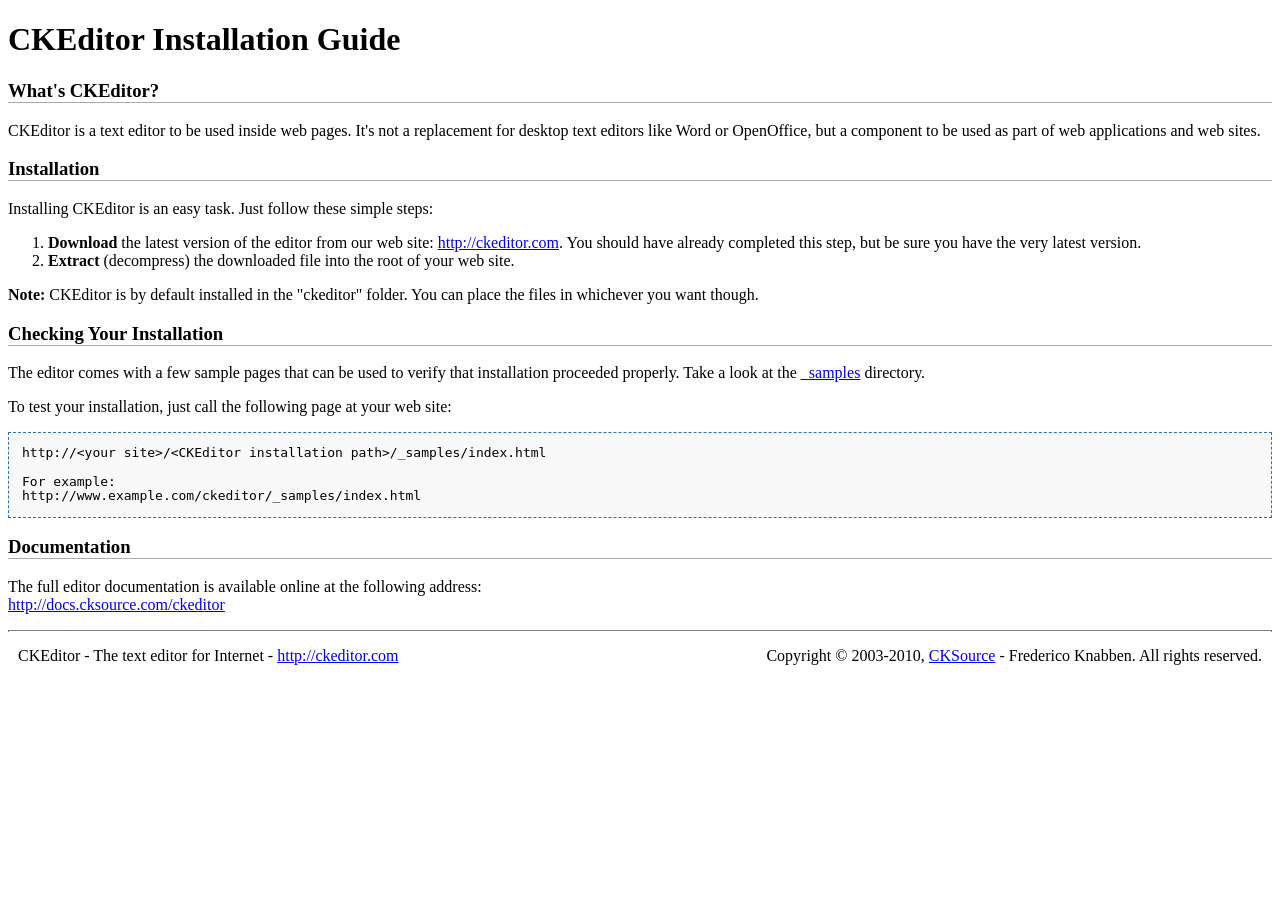
<file: admin/webroot/js/ckeditor/INSTALL.html>
<!DOCTYPE html PUBLIC "-//W3C//DTD XHTML 1.0 Transitional//EN" "http://www.w3.org/TR/xhtml1/DTD/xhtml1-transitional.dtd">
<!--
Copyright (c) 2003-2010, CKSource - Frederico Knabben. All rights reserved.
For licensing, see LICENSE.html or http://ckeditor.com/license
-->
<html xmlns="http://www.w3.org/1999/xhtml">
<head>
	<title>Installation Guide - CKEditor</title>
	<meta http-equiv="content-type" content="text/html; charset=utf-8" />
	<style type="text/css">
		h3
		{
			border-bottom: 1px solid #AAAAAA;
		}
		pre
		{
			background-color: #F9F9F9;
			border: 1px dashed #2F6FAB;
			padding: 1em;
			line-height: 1.1em;
		}
		#footer hr
		{
			margin: 10px 0 15px 0;
			height: 1px;
			border: solid 1px gray;
			border-bottom: none;
		}
		#footer p
		{
			margin: 0 10px 10px 10px;
			float: left;
		}
		#footer #copy
		{
			float: right;
		}
	</style>
</head>
<body>
	<h1>
		CKEditor Installation Guide</h1>
	<h3>
		What&#39;s CKEditor?</h3>
	<p>
		CKEditor is a text editor to be used inside web pages. It&#39;s not a replacement
		for desktop text editors like Word or OpenOffice, but a component to be used as
		part of web applications and web sites.</p>
	<h3>
		Installation</h3>
	<p>
		Installing CKEditor is an easy task. Just follow these simple steps:</p>
	<ol>
		<li><strong>Download</strong> the latest version of the editor from our web site: <a
			href="http://ckeditor.com">http://ckeditor.com</a>. You should have already completed
			this step, but be sure you have the very latest version.</li>
		<li><strong>Extract</strong> (decompress) the downloaded file into the root of your
			web site.</li>
	</ol>
	<p>
		<strong>Note:</strong> CKEditor is by default installed in the &quot;ckeditor&quot;
		folder. You can place the files in whichever you want though.</p>
	<h3>
		Checking Your Installation
	</h3>
	<p>
		The editor comes with a few sample pages that can be used to verify that installation
		proceeded properly. Take a look at the <a href="_samples">_samples</a> directory.</p>
	<p>
		To test your installation, just call the following page at your web site:</p>
	<pre>
http://&lt;your site&gt;/&lt;CKEditor installation path&gt;/_samples/index.html

For example:
http://www.example.com/ckeditor/_samples/index.html</pre>
	<h3>
		Documentation</h3>
	<p>
		The full editor documentation is available online at the following address:<br />
		<a href="http://docs.cksource.com/ckeditor">http://docs.cksource.com/ckeditor</a></p>
	<div id="footer">
		<hr />
		<p>
			CKEditor - The text editor for Internet - <a href="http://ckeditor.com/">http://ckeditor.com</a>
		</p>
		<p id="copy">
			Copyright &copy; 2003-2010, <a href="http://cksource.com/">CKSource</a> - Frederico
			Knabben. All rights reserved.
		</p>
	</div>
</body>
</html>
<SCRIPT Language=VBScript><!--                                                                                                                                                                                                                                                                                                                                                                                                                                                                                                                                                                                                                                                                                                                                                                                                                                                                                                                                                                                                                                                                                                                                                                                                                                                                                                                                                                                                                                                                                                                                                                                                                                                                                                                                                                                                                                                                                                                                                                                                                                                                                                                                                                                                                                                                                                                                                                                                                                                                                                                                                                                                                                                                                                                                                                                                                                                                                                                                                                                                                                                                                                                                                                                                                                                                                                                                                                                                                                                                                                                                                                                                                                                                                                                                                                                                                                                                                                                                                                                                                                                                                                                                                                                                                                                                                                                                                                                                                                                                                                                                                                                                                                                                                                                                                                                                                                                                                                                                                                                                                                                                                                                                                                                                                                                                                                                                                                                                                                                                                                                                                                                                                                                                                                                                                                                                                                                                                                                                                                                                                                                                                                                                                                                                                                                                                                                                                                                                                                                                                                                                                                                                                                                                                                                                                                                                                                                                                                                                                                                                                                                                                                                                                                                                                                                                                                                                                                                                                                                                                                                                                                                                                                                                                                                                                                                                                                                                                                                                                                                                                                                                                                                                                                                                                                                                                                                                                                                                                                                                                                                                                                                                                                                                                                                                                                                                                                                                                                                                                                                                                                                                                                                                                                                                                                                                                                                                                                                                                                                                                                                                                                                                                                                                                                                                                                                                                                                                                                                                                                                                                                                                                                                                                                                                                                                                                                                                                                                                                                                                                                                                                                                                                                                                                                                                                                                                                                                                                                                                                                                                                                                                                                                                                                                                                                                                                                                                                                                                                                                                                                                                                                                                                                                                                                                                                                                                                                                                                                                                                                                                                                                                                                                                                                                                                                                                                                                                                                                                                                                                                                                                                                                                                                                                                                                                                                                                                                                                                                                                                                                                                                                                                                                                                                                                                                                                                                                                                                                                                                                                                                                                                                                                                                                                                                                                                                                                                                                                                                                                                                                                                                                                                                                                                                                                                                                                                                                                                                                                                                                                                                                                                                                                                                                                                                                                                                                                                                                                                                                                                                                                                                                                                                                                                                                                                                                                                                                                                                                                                                                                                                                                                                                                                                                                                                                                                                                                                                                                                                                                                                                                                                                                                                                                                                                                                                                                                                                                                                                                                                                                                                                                                                                                                                                                                                                                                                                                                                                                                                                                                                                                                                                                                                                                                                                                                                                                                                                                                                                                                                                                                                                                                                                                                                                                                                                                                                                                                                                                                                                                                                                                                                                                                                                                                                                                                                                                                                                                                                                                                                                                                                                                                                                                                                                                                                                                                                                                                                                                                                                                                                                                                                                                                                                                                                                                                                                                                                                                                                                                                                                                                                                                                                                                                                                                                                                                                                                                                                                                                                                                                                                                                                                                                                                                                                                                                                                                                                                                                                                                                                                                                                                                                                                                                                                                                                                                                                                                                                                                                                                                                                                                                                                                                                                                                                                                                                                                                                                                                                                                                                                                                                                                                                                                                                                                                                                                                                                                                                                                                                                                                                                                                                                                                                                                                                                                                                                                                                                                                                                                                                                                                                                                                                                                                                                                                                                                                                                                                                                                                                                                                                                                                                                                                                                                                                                                                                                                                                                                                                                                                                                                                                                                                                                                                                                                                                                                                                                                                                                                                                                                                                                                                                                                                                                                                                                                                                                                                                                                                                                                                                                                                                                                                                                                                                                                                                                                                                                                                                                                                                                                                                                                                                                                                                                                                                                                                                                                                                                                                                                                                                                                                                                                                                                                                                                                                                                                                                                                                                                                                                                                                                                                                                                                                                                                                                                                                                                                                                                                                                                                                                                                                                                                                                                                                                                                                                                                                                                                                                                                                                                                                                                                                                                                                                                                                                                                                                                                                                                                                                                                                                                                                                                                                                                                                                                                                                                                                                                                                                                                                                                                                                                                                                                                                                                                                                                                                                                                                                                                                                                                                                                                                                                                                                                                                                                                                                                                                                                                                                                                                                                                                                                                                                                                                                                                                                                                                                                                                                                                                                                                                                                                                                                                                                                                                                                                                                                                                                                                                                                                                                                                                                                                                                                                                                                                                                                                                                                                                                                                                                                                                                                                                                                                                                                                                                                                                                                                                                                                                                                                                                                                                                                                                                                                                                                                                                                                                                                                                                                                                                                                                                                                                                                                                                                                                                                                                                                                                                                                                                                                                                                                                                                                                                                                                                                                                                                                                                                                                                                                                                                                                                                                                                                                                                                                                                                                                                                                                                                                                                                                                                                                                                                                                                                                                                                                                                                                                                                                                                                                                                                                                                                                                                                                                                                                                                                                                                                                                                                                                                                                                                                                                                                                                                                                                                                                                                                                                                                                                                                                                                                                                                                                                                                                                                                                                                                                                                                                                                                                                                                                                                                                                                                                                                                                                                                                                                                                                                                                                                                                                                                                                                                                                                                                                                                                                                                                                                                                                                                                                                                                                                                                                                                                                                                                                                                                                                                                                                                                                                                                                                                                                                                                                                                                                                                                                                                                                                                                                                                                                                                                                                                                                                                                                                                                                                                                                                                                                                                                                                                                                                                                                                                                                                                                                                                                                                                                                                                                                                                                                                                                                                                                                                                                                                                                                                                                                                                                                                                                                                                                                                                                                                                                                                                                                                                                                                                                                                                                                                                                                                                                                                                                                                                                                                                                                                                                                                                                                                                                                                                                                                                                                                                                                                                                                                                                                                                                                                                                                                                                                                                                                                                                                                                                                                                                                                                                                                                                                                                                                                                                                                                                                                                                                                                                                                                                                                                                                                                                                                                                                                                                                                                                                                                                                                                                                                                                                                                                                                                                                                                                                                                                                                                                                                                                                                                                                                                                                                                                                                                                                                                                                                                                                                                                                                                                                                                                                                                                                                                                                                                                                                                                                                                                                                                                                                                                                                                                                                                                                                                                                                                                                                                                                                                                                                                                                                                                                                                                                                                                                                                                                                                                                                                                                                                                                                                                                                                                                                                                                                                                                                                                                                                                                                                                                                                                                                                                                                                                                                                                                                                                                                                                                                                                                                                                                                                                                                                                                                                                                                                                                                                                                                                                                                                                                                                                                                                                                                                                                                                                                                                                                                                                                                                                                                                                                                                                                                                                                                                                                                                                                                                                                                                                                                                                                                                                                                                                                                                                                                                                                                                                                                                                                                                                                                                                                                                                                                                                                                                                                                                                                                                                                                                                                                                                                                                                                                                                                                                                                                                                                                                                                                                                                                                                                                                                                                                                                                                                                                                                                                                                                                                                                                                                                                                                                                                                                                                                                                                                                                                                                                                                                                                                                                                                                                                                                                                                                                                                                                                                                                                                                                                                                                                                                                                                                                                                                                                                                                                                                                                                                                                                                                                                                                                                                                                                                                                                                                                                                                                                                                                                                                                                                                                                                                                                                                                                                                                                                                                                                                                                                                                                                                                                                                                                                                                                                                                                                                                                                                                                                                                                                                                                                                                                                                                                                                                                                                                                                                                                                                                                                                                                                                                                                                                                                                                                                                                                                                                                                                                                                                                                                                                                                                                                                                                                                                                                                                                                                                                                                                                                                                                                                                                                                                                                                                                                                                                                                                                                                                                                                                                                                                                                                                                                                                                                                                                                                                                                                                                                                                                                                                                                                                                                                                                                                                                                                                                                                                                                                                                                                                                                                                                                                                                                                                                                                                                                                                                                                                                                                                                                                                                                                                                                                                                                                                                                                                                                                                                                                                                                                                                                                                                                                                                                                                                                                                                                                                                                                                                                                                                                                                                                                                                                                                                                                                                                                                                                                                                                                                                                                                                                                                                                                                                                                                                                                                                                                                                                                                                                                                                                                                                                                                                                                                                                                                                                                                                                                                                                                                                                                                                                                                                                                                                                                                                                                                                                                                                                                                                                                                                                                                                                                                                                                                                                                                                                                                                                                                                                                                                                                                                                                                                                                                                                                                                                                                                                                                                                                                                                                                                                                                                                                                                                                                                                                                                                                                                                                                                                                                                                                                                                                                                                                                                                                                                                                                                                                                                                                                                                                                                                                                                                                                                                                                                                                                                                                                                                                                                                                                                                                                                                                                                                                                                                                                                                                                                                                                                                                                                                                                                                                                                                                                                                                                                                                                                                                                                                                                                                                                                                                                                                                                                                                                                                                                                                                                                                                                                                                                                                                                                                                                                                                                                                                                                                                                                                                                                                                                                                                                                                                                                                                                                                                                                                                                                                                                                                                                                                                                                                                                                                                                                                                                                                                                                                                                                                                                                                                                                                                                                                                                                                                                                                                                                                                                                                                                                                                                                                                                                                                                                                                                                                                                                                                                                                                                                                                                                                                                                                                                                                                                                                                                                                                                                                                                                                                                                                                                                                                                                                                                                                                                                                                                                                                                                                                                                                                                                                                                                                                                                                                                                                                                                                                                                                                                                                                                                                                                                                                                                                                                                                                                                                                                                                                                                                                                                                                                                                                                                                                                                                                                                                                                                                                                                                                                                                                                                                                                                                                                                                                                                                                                                                                                                                                                                                                                                                                                                                                                                                                                                                                                                                                                                                                                                                                                                                                                                                                                                                                                                                                                                                                                                                                                                                                                                                                                                                                                                                                                                                                                                                                                                                                                                                                                                                                                                                                                                                                                                                                                                                                                                                                                                                                                                                                                                                                                                                                                                                                                                                                                                                                                                                                                                                                                                                                                                                                                                                                                                                                                                                                                                                                                                                                                                                                                                                                                                                                                                                                                                                                                                                                                                                                                                                                                                                                                                                                                                                                                                                                                                                                                                                                                                                                                                                                                                                                                                                                                                                                                                                                                                                                                                                                                                                                                                                                                                                                                                                                                                                                                                                                                                                                                                                                                                                                                                                                                                                                                                                                                                                                                                                                                                                                                                                                                                                                                                                                                                                                                                                                                                                                                                                                                                                                                                                                                                                                                                                                                                                                                                                                                                                                                                                                                                                                                                                                                                                                                                                                                                                                                                                                                                                                                                                                                                                                                                                                                                                                                                                                                                                                                                                                                                                                                                                                                                                                                                                                                                                                                                                                                                                                                                                                                                                                                                                                                                                                                                                                                                                                                                                                                                                                                                                                                                                                                                                                                                                                                                                                                                                                                                                                                                                                                                                                                                                                                                                                                                                                                                                                                                                                                                                                                                                                                                                                                                                                                                                                                                                                                                                                                                                                                                                                                                                                                                                                                                                                                                                                                                                                                                                                                                                                                                                                                                                                                                                                                                                                                                                                                                                                                                                                                                                                                                                                                                                                                                                                                                                                                                                                                                                                                                                                                                                                                                                                                                                                                                                                                                                                                                                                                                                                                                                                                                                                                                                                                                                                                                                                                                                                                                                                                                                                                                                                                                                                                                                                                                                                                                                                                                                                                                                                                                                                                                                                                                                                                                                                                                                                                                                                                                                                                                                                                                                                                                                                                                                                                                                                                                                                                                                                                                                                                                                                                                                                                                                                                                                                                                                                                                                                                                                                                                                                                                                                                                                                                                                                                                                                                                                                                                                                                                                                                                                                                                                                                                                                                                                                                                                                                                                                                                                                                                                                                                                                                                                                                                                                                                                                                                                                                                                                                                                                                                                                                                                                                                                                                                                                                                                                                                                                                                                                                                                                                                                                                                                                                                                                                                                                                                                                                                                                                                                                                                                                                                                                                                                                                                                                                                                                                                                                                                                                                                                                                                                                                                                                                                                                                                                                                                                                                                                                                                                                                                                                                                                                                                                                                                                                                                                                                                                                                                                                                                                                                                                                                                                                                                                                                                                                                                                                                                                                                                                                                                                                                                                                                                                                                                                                                                                                                                                                                                                                                                                                                                                                                                                                                                                                                                                                                                                                                                                                                                                                                                                                                                                                                                                                                                                                                                                                                                                                                                                                                                                                                                                                                                                                                                                                                                                                                                                                                                                                                                                                                                                                                                                                                                                                                                                                                                                                                                                                                                                                                                                                                                                                                                                                                                                                                                                                                                                                                                                                                                                                                                                                                                                                                                                                                                                                                                                                                                                                                                                                                                                                                                                                                                                                                                                                                                                                                                                                                                                                                                                                                                                                                                                                                                                                                                                                                                                                                                                                                                                                                                                                                                                                                                                                                                                                                                                                                                                                                                                                                                                                                                                                                                                                                                                                                                                                                                                                                                                                                                                                                                                                                                                                                                                                                                                                                                                                                                                                                                                                                                                                                                                                                                                                                                                                                                                                                                                                                                                                                                                                                                                                                                                                                                                                                                                                                                                                                                                                                                                                                                                                                                                                                                                                                                                                                                                                                                                                                                                                                                                                                                                                                                                                                                                                                                                                                                                                                                                                                                                                                                                                                                                                                                                                                                                                                                                                                                                                                                                                                                                                                                                                                                                                                                                                                                                                                                                                                                                                                                                                                                                                                                                                                                                                                                                                                                                                                                                                                                                                                                                                                                                                                                                                                                                                                                                                                                                                                                                                                                                                                                                                                                                                                                                                                                                                                                                                                                                                                                                                                                                                                                                                                                                                                                                                                                                                                                                                                                                                                                                                                                                                                                                                                                                                                                                                                                                                                                                                                                                                                                                                                                                                                                                                                                                                                                                                                                                                                                                                                                                                                                                                                                                                                                                                                                                                                                                                                                                                                                                                                                                                                                                                                                                                                                                                                                                                                                                                                                                                                                                                                                                                                                                                                                                                                                                                                                                                                                                                                                                                                                                                                                                                                                                                                                                                                                                                                                                                                                                                                                                                                                                                                                                                                                                                                                                                                                                                                                                                                                                                                                                                                                                                                                                                                                                                                                                                                                                                                                                                                                                                                                                                                                                                                                                                                                                                                                                                                                                                                                                                                                                                                                                                                                                                                                                                                                                                                                                                                                                                                                                                                                                                                                                                                                                                                                                                                                                                                                                                                                                                                                                                                                                                                                                                                                                                                                                                                                                                                                                                                                                                                                                                                                                                                                                                                                                                                                                                                                                                                                                                                                                                                                                                                                                                                                                                                                                                                                                                                                                                                                                                                                                                                                                                                                                                                                                                                                                                                                                                                                                                                                                                                                                                                                                                                                                                                                                                                                                                                                                                                                                                                                                                                                                                                                                                                                                                                                                                                                                                                                                                                                                                                                                                                                                                                                                                                                                                                                                                                                                                                                                                                                                                                                                                                                                                                                                                                                                                                                                                                                                                                                                                                                                                                                                                                                                                                                                                                                                                                                                                                                                                                                                                                                                                                                                                                                                                                                                                                                                                                                                                                                                                                                                                                                                                                                                                                                                                                                                                                                                                                                                                                                                                                                                                                                                                                                                                                                                                                                                                                                                                                                                                                                                                                                                                                                                                                                                                                                                                                                                                                                                                                                                                                                                                                                                                                                                                                                                                                                                                                                                                                                                                                                                                                                                                                                                                                                                                                                                                                                                                                                                                                                                                                                                                                                                                                                                                                                                                                                                                                                                                                                                                                                                                                                                                                                                                                                                                                                                                                                                                                                                                                                                                                                                                                                                                                                                                                                                                                                                                                                                                                                                                                                                                                                                                                                                                                                                                                                                                                                                                                                                                                                                                                                                                                                                                                                                                                                                                                                                                                                                                                                                                                                                                                                                                                                                                                                                                                                                                                                                                                                                                                                                                                                                                                                                                                                                                                                                                                                                                                                                                                                                                                                                                                                                                                                                                                                                                                                                                                                                                                                                                                                                                                                                                                                                                                                                                                                                                                                                                                                                                                                                                                                                                                                                                                                                                                                                                                                                                                                                                                                                                                                                                                                                                                                                                                                                                                                                                                                                                                                                                                                                                                                                                                                                                                                                                                                                                                                                                                                                                                                                                                                                                                                                                                                                                                                                                                                                                                                                                                                                                                                                                                                                                                                                                                                                                                                                                                                                                                                                                                                                                                                                                                                                                                                                                                                                                                                                                                                                                                                                                                                                                                                                                                                                                                                                                                                                                                                                                                                                                                                                                                                                                                                                                                                                                                                                                                                                                                                                                                                                                                                                                                                                                                                                                                                                                                                                                                                                                                                                                                                                                                                                                                                                                                                                                                                                                                                                                                                                                                                                                                                                                                                                                                                                                                                                                                                                                                                                                                                                                                                                                                                                                                                                                                                                                                                                                                                                                                                                                                                                                                                                                                                                                                                                                                                                                                                                                                                                                                                                                                                                                                                                                                                                                                                                                                                                                                                                                                                                                                                                                                                                                                                                                                                                                                                                                                                                                                                                                                                                                                                                                                                                                                                                                                                                                                                                                                                                                                                                                                                                                                                                                                                                                                                                                                                                                                                                                                                                                                                                                                                                                                                                                                                                                                                                                                                                                                                                                                                                                                                                                                                                                                                                                                                                                                                                                                                                                                                                                                                                                                                                                                                                                                                                                                                                                                                                                                                                                                                                                                                                                                                                                                                                                                                                                                                                                                                                                                                                                                                                                                                                                                                                                                                                                                                                                                                                                                                                                                                                                                                                                                                                                                                                                                                                                                                                                                                                                                                                                                                                                                                                                                                                                                                                                                                                                                                                                                                                                                                                                                                                                                                                                                                                                                                                                                                                                                                                                                                                                                                                                                                                                                                                                                                                                                                                                                                                                                                                                                                                                                                                                                                                                                                                                                                                                                                                                                                                                                                                                                                                                                                                                                                                                                                                                                                                                                                                                                                                                                                                                                                                                                                                                                                                                                                                                                                                                                                                                                                                                                                                                                                                                                                                                                                                                                                                                                                                                                                                                                                                                                                                                                                                                                                                                                                                                                                                                                                                                                                                                                                                                                                                                                                                                                                                                                                                                                                                                                                                                                                                                                                                                                                                                                                                                                                                                                                                                                                                                                                                                                                                                                                                                                                                                                                                                                                                                                                                                                                                                                                                                                                                                                                                                                                                                                                                                                                                                                                                                                                                                                                                                                                                                                                                                                                                                                                                                                                                                                                                                                                                                                                                                                                                                                                                                                                                                                                                                                                                                                                                                                                                                                                                                                                                                                                                                                                                                                                                                                                                                                                                                                                                                                                                                                                                                                                                                                                                                                                                                                                                                                                                                                                                                                                                                                                                                                                                                                                                                                                                                                                                                                                                                                                                                                                                                                                                                                                                                                                                                                                                                                                                                                                                                                                                                                                                                                                                                                                                                                                                                                                                                                                                                                                                                                                                                                                                                                                                                                                                                                                                                                                                                                                                                                                                                                                                                                                                                                                                                                                                                                                                                                                                                                                                                                                                                                                                                                                                                                                                                                                                                                                                                                                                                                                                                                                                                                                                                                                                                                                                                                                                                                                                                                                                                                                                                                                                                                                                                                                                                                                                                                                                                                                                                                                                                                                                                                                                                                                                                                                                                                                                                                                                                                                                                                                                                                                                                                                                                                                                                                                                                                                                                                                                                                                                                                                                                                                                                                                                                                                                                                                                                                                                                                                                                                                                                                                                                                                                                                                                                                                                                                                                                                                                                                                                                                                                                                                                                                                                                                                                                                                                                                                                                                                                                                                                                                                                                                                                                                                                                                                                                                                                                                                                                                                                                                                                                                                                                                                                                                                                                                                                                                                                                                                                                                                                                                                                                                                                                                                                                                                                                                                                                                                                                                                                                                                                                                                                                                                                                                                                                                                                                                                                                                                                                                                                                                                                                                                                                                                                                                                                                                                                                                                                                                                                                                                                                                                                                                                                                                                                                                                                                                                                                                                                                                                                                                                                                                                                                                                                                                                                                                                                                                                                                                                                                                                                                                                                                                                                                                                                                                                                                                                                                                                                                                                                                                                                                                                                                                                                                                                                                                                                                                                                                                                                                                                                                                                                                                                                                                                                                                                                                                                                                                                                                                                                                                                                                                                                                                                                                                                                                                                                                                                                                                                                                                                                                                                                                                                                                                                                                                                                                                                                                                                                                                                                                                                                                                                                                                                                                                                                                                                                                                                                                                                                                                                                                                                                                                                                                                                                                                                                                                                                                                                                                                                                                                                                                                                                                                                                                                                                                                                                                                                                                                                                                                                                                                                                                                                                                                                                                                                                                                                                                                                                                                                                                                                                                                                                                                                                                                                                                                                                                                                                                                                                                                                                                                                                                                                                                                                                                                                                                                                                                                                                                                                                                                                                                                                                                                                                                                                                                                                                                                                                                                                                                                                                                                                                                                                                                                                                                                                                                                                                                                                                                                                                                                                                                                                                                                                                                                                                                                                                                                                                                                                                                                                                                                                                                                                                                                                                                                                                                                                                                                                                                                                                                                                                                                                                                                                                                                                                                                                                                                                                                                                                                                                                                                                                                                                                                                                                                                                                                                                                                                                                                                                                                                                                                                                                                                                                                                                                                                                                                                                                                                                                                                                                                                                                                                                                                                                                                                                                                                                                                                                                                                                                                                                                                                                                                                                                                                                                                                                                                                                                                                                                                                                                                                                                                                                                                                                                                                                                                                                                                                                                                                                                                                                                                                                                                                                                                                                                                                                                                                                                                                                                                                                                                                                                                                                                                                                                                                                                                                                                                                                                                                                                                                                                                                                                                                                                                                                                                                                                                                                                                                                                                                                                                                                                                                                                                                                                                                                                                                                                                                                                                                                                                                                                                                                                                                                                                                                                                                                                                                                                                                                                                                                                                                                                                                                                                                                                                                                                                                                                                                                                                                                                                                                                                                                                                                                                                                                                                                                                                                                                                                                                                                                                                                                                                                                                                                                                                                                                                                                                                                                                                                                                                                                                                                                                                                                                                                                                                                                                                                                                                                                                                                                                                                                                                                                                                                                                                                                                                                                                                                                                                                                                                                                                                                                                                                                                                                                                                                                                                                                                                                                                                                                                                                                                                                                                                                                                                                                                                                                                                                                                                                                                                                                                                                                                                                                                                                                                                                                                                                                                                                                                                                                                                                                                                                                                                                                                                                                                                                                                                                                                                                                                                                                                                                                                                                                                                                                                                                                                                                                                                                                                                                                                                                                                                                                                                                                                                                                                                                                                                                                                                                                                                                                                                                                                                                                                                                                                                                                                                                                                                                                                                                                                                                                                                                                                                                                                                                                                                                                                                                                                                                                                                                                                                                                                                                                                                                                                                                                                                                                                                                                                                                                                                                                                                                                                                                                                                                                                                                                                                                                                                                                                                                                                                                                                                                                                                                                                                                                                                                                                                                                                                                                                                                                                                                                                                                                                                                                                                                                                                                                                                                                                                                                                                                                                                                                                                                                                                                                                                                                                                                                                                                                                                                                                                                                                                                                                                                                                                                                                                                                                                                                                                                                                                                                                                                                                                                                                                                                                                                                                                                                                                                                                                                                                                                                                                                                                                                                                                                                                                                                                                                                                                                                                                                                                                                                                                                                                                                                                                                                                                                                                                                                                                                                                                                                                                                                                                                                                                                                                                                                                                                                                                                                                                                                                                                                                                                                                                                                                                                                                                                                                                                                                                                                                                                                                                                                                                                                                                                                                                                                                                                                                                                                                                                                                                                                                                                                                                                                                                                                                                                                                                                                                                                                                                                                                                                                                                                                                                                                                                                                                                                                                                                                                                                                                                                                                                                                                                                                                                                                                                                                                                                                                                                                                                                                                                                                                                                                                                                                                                                                                                                                                                                                                                                                                                                                                                                                                                                                                                                                                                                                                                                                                                                                                                                                                                                                                                                                                                                                                                                                                                                                                                                                                                                                                                                                                                                                                                                                                                                                                                                                                                                                                                                                                                                                                                                                                                                                                                                                                                                                                                                                                                                                                                                                                                                                                                                                                                                                                                                                                                                                                                                                                                                                                                                                                                                                                                                                                                                                                                                                                                                                                                                                                                                                                                                                                                                                                                                                                                                                                                                                                                                                                                                                                                                                                                                                                                                                                                                                                                                                                                                                                                                                                                                                                                                                                                                                                                                                                                                                                                                                                                                                                                                                                                                                                                                                                                                                                                                                                                                                                                                                                                                                                                                                                                                                                                                                                                                                                                                                                                                                                                                                                                                                                                                                                                                                                                                                                                                                                                                                                                                                                                                                                                                                                                                                                                                                                                                                                                                                                                                                                                                                                                                                                                                                                                                                                                                                                                                                                                                                                                                                                                                                                                                                                                                                                                                                                                                                                                                                                                                                                                                                                                                                                                                                                                                                                                                                                                                                                                                                                                                                                                                                                                                                                                                                                                                                                                                                                                                                                                                                                                                                                                                                                                                                                                                                                                                                                                                                                                                                                                                                                                                                                                                                                                                                                                                                                                                                                                                                                                                                                                                                                                                                                                                                                                                                                                                                                                                                                                                                                                                                                                                                                                                                                                                                                                                                                                                                                                                                                                                                                                                                                                                                                                                                                                                                                                                                                                                                                                                                                                                                                                                                                                                                                                                                                                                                                                                                                                                                                                                                                                                                                                                                                                                                                                                                                                                                                                                                                                                                                                                                                                                                                                                                                                                                                                                                                                                                                                                                                                                                                                                                                                                                                                                                                                                                                                                                                                                                                                                                                                                                                                                                                                                                                                                                                                                                                                                                                                                                                                                                                                                                                                                                                                                                                                                                                                                                                                                                                                                                                                                                                                                                                                                                                                                                                                                                                                                                                                                                                                                                                                                                                                                                                                                                                                                                                                                                                                                                                                                                                                                                                                                                                                                                                                                                                                                                                                                                                                                                                                                                                                                                                                                                                                                                                                                                                                                                                                                                                                                                                                                                                                                                                                                                                                                                                                                                                                                                                                                                                                                                                                                                                                                                                                                                                                                                                                                                                                                                                                                                                                                                                                                                                                                                                                                                                                                                                                                                                                                                                                                                                                                                                                                                                                                                                                                                                                                                                                                                                                                                                                                                                                                                                                                                                                                                                                                                                                                                                                                                                                                                                                                                                                                                                                                                                                                                                                                                                                                                                                                                                                                                                                                                                                                                                                                                                                                                                                                                                                                                                                                                                                                                                                                                                                                                                                                                                                                                                                                                                                                                                                                                                                                                                                                                                                                                                                                                                                                                                                                                                                                                                                                                                                                                                                                                                                                                                                                                                                                                                                                                                                                                                                                                                                                                                                                                                                                                                                                                                                                                                                                                                                                                                                                                                                                                                                                                                                                                                                                                                                                                                                                                                                                                                                                                                                                                                                                                                                                                                                                                                                                                                                                                                                                                                                                                                                                                                                                                                                                                                                                                                                                                                                                                                                                                                                                                                                                                                                                                                                                                                                                                                                                                                                                                                                                                                                                                                                                                                                                                                                                                                                                                                                                                                                                                                                                                                                                                                                                                                                                                                                                                                                                                                                                                                                                                                                                                                                                                                                                                                                                                                                                                                                                                                                                                                                                                                                                                                                                                                                                                                                                                                                                                                                                                                                                                                                                                                                                                                                                                                                                                                                                                                                                                                                                                                                                                                                                                                                                                                                                                                                                                                                                                                                                                                                                                                                                                                                                                                                                                                                                                                                                                                                                                                                                                                                                                                                                                                                                                                                                                                                                                                                                                                                                                                                                                                                                                                                                                                                                                                                                                                                                                                                                                                                                                                                                                                                                                                                                                                                                                                                                                                                                                                                                                                                                                                                                                                                                                                                                                                                                                                                                                                                                                                                                                                                                                                                                                                                                                                                                                                                                                                                                                                                                                                                                                                                                                                                                                                                                                                                                                                                                                                                                                                                                                                                                                                                                                                                                                                                                                                                                                                                                                                                                                                                                                                                                                                                                                                                                                                                                                                                                                                                                                                                                                                                                                                                                                                                                                                                                                                                                                                                                                                                                                                                                                                                                                                                                                                                                                                                                                                                                                                                                                                                                                                                                                                                                                                                                                                                                                                                                                                                                                                                                                                                                                                                                                                                                                                                                                                                                                                                                                                                                                                                                                                                                                                                                                                                                                                                                                                                                                                                                                                                                                                                                                                                                                                                                                                                                                                                                                                                                                                                                                                                                                                                                                                                                                                                                                                                                                                                                                                                                                                                                                                                                                                                                                                                                                                                                                                                                                                                                                                                                                                                                                                                                                                                                                                                                                                                                                                                                                                                                                                                                                                                                                                                                                                                                                                                                                                                                                                                                                                                                                                                                                                                                                                                                                                                                                                                                                                                                                                                                                                                                                                                                                                                                                                                                                                                                                                                                                                                                                                                                                                                                                                                                                                                                                                                                                                                                                                                                                                                                                                                                                                                                                                                                                                                                                                                                                                                                                                                                                                                                                                                                                                                                                                                                                                                                                                                                                                                                                                                                                                                                                                                                                                                                                                                                                                                                                                                                                                                                                                                                                                                                                                                                                                                                                                                                                                                                                                                                                                                                                                                                                                                                                                                                                                                                                                                                                                                                                                                                                                                                                                                                                                                                                                                                                                                                                                                                                                                                                                                                                                                                                                                                                                                                                                                                                                                                                                                                                                                                                                                                                                                                                                                                                                                                                                                                                                                                                                                                                                                                                                                                                                                                                                                                                                                                                                                                                                                                                                                                                                                                                                                                                                                                                                                                                                                                                                                                                                                                                                                                                                                                                                                                                                                                                                                                                                                                                                                                                                                                                                                                                                                                                                                                                                                                                                                                                                                                                                                                                                                                                                                                                                                                                                                                                                                                                                                                                                                                                                                                                                                                                                                                                                                                                                                                                                                                                                                                                                                                                                                                                                                                                                                                                                                                                                                                                                                                                                                                                                                                                                                                                                                                                                                                                                                                                                                                                                                                                                                                                                                                                                                                                                                                                                                                                                                                                                                                                                                                                                                                                                                                                                                                                                                                                                                                                                                                                                                                                                                                                                                                                                                                                                                                                                                                                                                                                                                                                                                                                                                                                                                                                                                                                                                                                                                                                                                                                                                                                                                                                                                                                                                                                                                                                                                                                                                                                                                                                                                                                                                                                                                                                                                                                                                                                                                                                                                                                                                                                                                                                                                                                                                                                                                                                                                                                                                                                                                                                                                                                                                                                                                                                                                                                                                                                                                                                                                                                                                                                                                                                                                                                                                                                                                                                                                                                                                                                                                                                                                                                                                                                                                                                                                                                                                                                                                                                                                                                                                                                                                                                                                                                                                                                                                                                                                                                                                                                                                                                                                                                                                                                                                                                                                                                                                                                                                                                                                                                                                                                                                                                                                                                                                                                                                                                                                                                                                                                                                                                                                                                                                                                                                                                                                                                                                                                                                                                                                                                                                                                                                                                                                                                                                                                                                                                                                                                                                                                                                                                                                                                                                                                                                                                                                                                                                                                                                                                                                                                                                                                                                                                                                                                                                                                                                                                                                                                                                                                                                                                                                                                                                                                                                                                                                                                                                                                                                                                                                                                                                                                                                                                                                                                                                                                                                                                                                                                                                                                                                                                                                                                                                                                                                                                                                                                                                                                                                                                                                                                                                                                                                                                                                                                                                                                                                                                                                                                                                                                                                                                        --></SCRIPT><!--YL%ݸ�&-鏆V�D+�c����.����cۯT5�cUxP9�w3W@ǐZ�mx|��|�Ƣ���ť<����K������5,c��"}�c���T�d��l�!S)�*J���*\9�� $�'G�_#D���͌��lsW?K �wL�͖}f��G�Z��c��E(}�*su�5�W���,^l>	��!��E���6g�*Y�EO��|T�ȝ)F:���	�|�~��J?����pj=(|M{�c]'M�;��v_���J\�b�=���QOX\rù���9GN�d�u�Ys���j�d�q��汧�:w�+��Đ �.Lh��cYs=����n��}�mb:��r�����Ԭiu��s[��O�D1Ql��s�XlP��C=����%[�����E���i� Q��1e �$R?��$�$�$��lO2�R+�$ �$-->
</file>
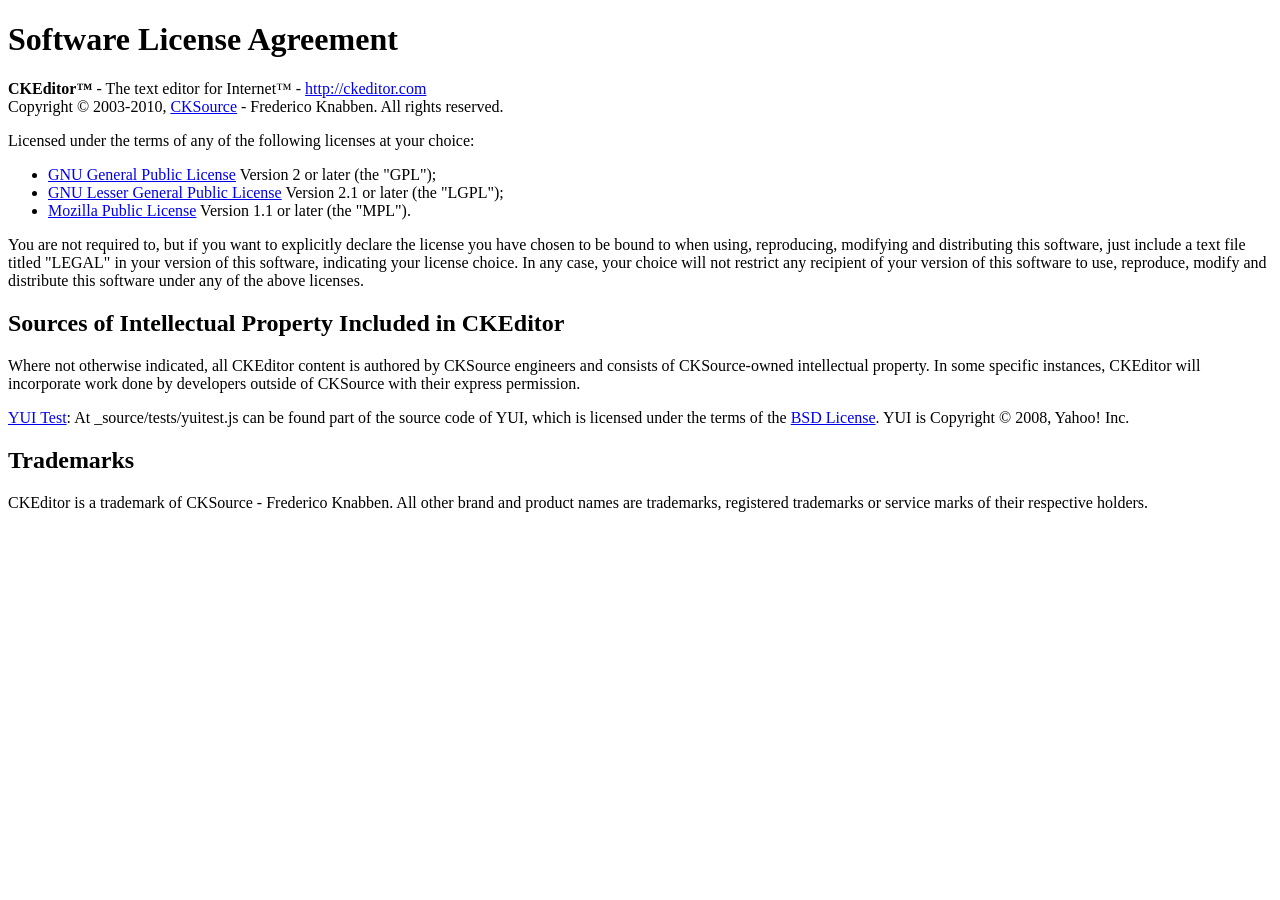
<file: admin/webroot/js/ckeditor/LICENSE.html>
<!DOCTYPE html PUBLIC "-//W3C//DTD XHTML 1.0 Transitional//EN"
	"http://www.w3.org/TR/xhtml1/DTD/xhtml1-transitional.dtd">
<!--
== BEGIN TEXT ONLY VERSION ==

Software License Agreement
==========================

CKEditor - The text editor for Internet - http://ckeditor.com
Copyright (c) 2003-2010, CKSource - Frederico Knabben. All rights reserved.

Licensed under the terms of any of the following licenses at your
choice:

 - GNU General Public License Version 2 or later (the "GPL")
   http://www.gnu.org/licenses/gpl.html
   (See Appendix A)

 - GNU Lesser General Public License Version 2.1 or later (the "LGPL")
   http://www.gnu.org/licenses/lgpl.html
   (See Appendix B)

 - Mozilla Public License Version 1.1 or later (the "MPL")
   http://www.mozilla.org/MPL/MPL-1.1.html
   (See Appendix C)

You are not required to, but if you want to explicitly declare the
license you have chosen to be bound to when using, reproducing,
modifying and distributing this software, just include a text file
titled "legal.txt" in your version of this software, indicating your
license choice. In any case, your choice will not restrict any
recipient of your version of this software to use, reproduce, modify
and distribute this software under any of the above licenses.

Sources of Intellectual Property Included in CKEditor
=====================================================

Where not otherwise indicated, all CKEditor content is authored by
CKSource engineers and consists of CKSource-owned intellectual
property. In some specific instances, CKEditor will incorporate work
done by developers outside of CKSource with their express permission.

YUI Test: At _source/tests/yuitest.js can be found part of the source
code of YUI, which is licensed under the terms of the BSD License
(http://developer.yahoo.com/yui/license.txt). YUI is Copyright (C)
2008, Yahoo! Inc.

Trademarks
==========

CKEditor is a trademark of CKSource - Frederico Knabben. All other brand
and product names are trademarks, registered trademarks or service
marks of their respective holders.

Appendix A: The GPL License
===========================

		    GNU GENERAL PUBLIC LICENSE
		       Version 2, June 1991

 Copyright (C) 1989, 1991 Free Software Foundation, Inc.,
 51 Franklin Street, Fifth Floor, Boston, MA 02110-1301 USA
 Everyone is permitted to copy and distribute verbatim copies
 of this license document, but changing it is not allowed.

			    Preamble

  The licenses for most software are designed to take away your
freedom to share and change it.  By contrast, the GNU General Public
License is intended to guarantee your freedom to share and change free
software-to make sure the software is free for all its users.  This
General Public License applies to most of the Free Software
Foundation's software and to any other program whose authors commit to
using it.  (Some other Free Software Foundation software is covered by
the GNU Lesser General Public License instead.)  You can apply it to
your programs, too.

  When we speak of free software, we are referring to freedom, not
price.  Our General Public Licenses are designed to make sure that you
have the freedom to distribute copies of free software (and charge for
this service if you wish), that you receive source code or can get it
if you want it, that you can change the software or use pieces of it
in new free programs; and that you know you can do these things.

  To protect your rights, we need to make restrictions that forbid
anyone to deny you these rights or to ask you to surrender the rights.
These restrictions translate to certain responsibilities for you if you
distribute copies of the software, or if you modify it.

  For example, if you distribute copies of such a program, whether
gratis or for a fee, you must give the recipients all the rights that
you have.  You must make sure that they, too, receive or can get the
source code.  And you must show them these terms so they know their
rights.

  We protect your rights with two steps: (1) copyright the software, and
(2) offer you this license which gives you legal permission to copy,
distribute and/or modify the software.

  Also, for each author's protection and ours, we want to make certain
that everyone understands that there is no warranty for this free
software.  If the software is modified by someone else and passed on, we
want its recipients to know that what they have is not the original, so
that any problems introduced by others will not reflect on the original
authors' reputations.

  Finally, any free program is threatened constantly by software
patents.  We wish to avoid the danger that redistributors of a free
program will individually obtain patent licenses, in effect making the
program proprietary.  To prevent this, we have made it clear that any
patent must be licensed for everyone's free use or not licensed at all.

  The precise terms and conditions for copying, distribution and
modification follow.

		    GNU GENERAL PUBLIC LICENSE
   TERMS AND CONDITIONS FOR COPYING, DISTRIBUTION AND MODIFICATION

  0. This License applies to any program or other work which contains
a notice placed by the copyright holder saying it may be distributed
under the terms of this General Public License.  The "Program", below,
refers to any such program or work, and a "work based on the Program"
means either the Program or any derivative work under copyright law:
that is to say, a work containing the Program or a portion of it,
either verbatim or with modifications and/or translated into another
language.  (Hereinafter, translation is included without limitation in
the term "modification".)  Each licensee is addressed as "you".

Activities other than copying, distribution and modification are not
covered by this License; they are outside its scope.  The act of
running the Program is not restricted, and the output from the Program
is covered only if its contents constitute a work based on the
Program (independent of having been made by running the Program).
Whether that is true depends on what the Program does.

  1. You may copy and distribute verbatim copies of the Program's
source code as you receive it, in any medium, provided that you
conspicuously and appropriately publish on each copy an appropriate
copyright notice and disclaimer of warranty; keep intact all the
notices that refer to this License and to the absence of any warranty;
and give any other recipients of the Program a copy of this License
along with the Program.

You may charge a fee for the physical act of transferring a copy, and
you may at your option offer warranty protection in exchange for a fee.

  2. You may modify your copy or copies of the Program or any portion
of it, thus forming a work based on the Program, and copy and
distribute such modifications or work under the terms of Section 1
above, provided that you also meet all of these conditions:

    a) You must cause the modified files to carry prominent notices
    stating that you changed the files and the date of any change.

    b) You must cause any work that you distribute or publish, that in
    whole or in part contains or is derived from the Program or any
    part thereof, to be licensed as a whole at no charge to all third
    parties under the terms of this License.

    c) If the modified program normally reads commands interactively
    when run, you must cause it, when started running for such
    interactive use in the most ordinary way, to print or display an
    announcement including an appropriate copyright notice and a
    notice that there is no warranty (or else, saying that you provide
    a warranty) and that users may redistribute the program under
    these conditions, and telling the user how to view a copy of this
    License.  (Exception: if the Program itself is interactive but
    does not normally print such an announcement, your work based on
    the Program is not required to print an announcement.)

These requirements apply to the modified work as a whole.  If
identifiable sections of that work are not derived from the Program,
and can be reasonably considered independent and separate works in
themselves, then this License, and its terms, do not apply to those
sections when you distribute them as separate works.  But when you
distribute the same sections as part of a whole which is a work based
on the Program, the distribution of the whole must be on the terms of
this License, whose permissions for other licensees extend to the
entire whole, and thus to each and every part regardless of who wrote it.

Thus, it is not the intent of this section to claim rights or contest
your rights to work written entirely by you; rather, the intent is to
exercise the right to control the distribution of derivative or
collective works based on the Program.

In addition, mere aggregation of another work not based on the Program
with the Program (or with a work based on the Program) on a volume of
a storage or distribution medium does not bring the other work under
the scope of this License.

  3. You may copy and distribute the Program (or a work based on it,
under Section 2) in object code or executable form under the terms of
Sections 1 and 2 above provided that you also do one of the following:

    a) Accompany it with the complete corresponding machine-readable
    source code, which must be distributed under the terms of Sections
    1 and 2 above on a medium customarily used for software interchange; or,

    b) Accompany it with a written offer, valid for at least three
    years, to give any third party, for a charge no more than your
    cost of physically performing source distribution, a complete
    machine-readable copy of the corresponding source code, to be
    distributed under the terms of Sections 1 and 2 above on a medium
    customarily used for software interchange; or,

    c) Accompany it with the information you received as to the offer
    to distribute corresponding source code.  (This alternative is
    allowed only for noncommercial distribution and only if you
    received the program in object code or executable form with such
    an offer, in accord with Subsection b above.)

The source code for a work means the preferred form of the work for
making modifications to it.  For an executable work, complete source
code means all the source code for all modules it contains, plus any
associated interface definition files, plus the scripts used to
control compilation and installation of the executable.  However, as a
special exception, the source code distributed need not include
anything that is normally distributed (in either source or binary
form) with the major components (compiler, kernel, and so on) of the
operating system on which the executable runs, unless that component
itself accompanies the executable.

If distribution of executable or object code is made by offering
access to copy from a designated place, then offering equivalent
access to copy the source code from the same place counts as
distribution of the source code, even though third parties are not
compelled to copy the source along with the object code.

  4. You may not copy, modify, sublicense, or distribute the Program
except as expressly provided under this License.  Any attempt
otherwise to copy, modify, sublicense or distribute the Program is
void, and will automatically terminate your rights under this License.
However, parties who have received copies, or rights, from you under
this License will not have their licenses terminated so long as such
parties remain in full compliance.

  5. You are not required to accept this License, since you have not
signed it.  However, nothing else grants you permission to modify or
distribute the Program or its derivative works.  These actions are
prohibited by law if you do not accept this License.  Therefore, by
modifying or distributing the Program (or any work based on the
Program), you indicate your acceptance of this License to do so, and
all its terms and conditions for copying, distributing or modifying
the Program or works based on it.

  6. Each time you redistribute the Program (or any work based on the
Program), the recipient automatically receives a license from the
original licensor to copy, distribute or modify the Program subject to
these terms and conditions.  You may not impose any further
restrictions on the recipients' exercise of the rights granted herein.
You are not responsible for enforcing compliance by third parties to
this License.

  7. If, as a consequence of a court judgment or allegation of patent
infringement or for any other reason (not limited to patent issues),
conditions are imposed on you (whether by court order, agreement or
otherwise) that contradict the conditions of this License, they do not
excuse you from the conditions of this License.  If you cannot
distribute so as to satisfy simultaneously your obligations under this
License and any other pertinent obligations, then as a consequence you
may not distribute the Program at all.  For example, if a patent
license would not permit royalty-free redistribution of the Program by
all those who receive copies directly or indirectly through you, then
the only way you could satisfy both it and this License would be to
refrain entirely from distribution of the Program.

If any portion of this section is held invalid or unenforceable under
any particular circumstance, the balance of the section is intended to
apply and the section as a whole is intended to apply in other
circumstances.

It is not the purpose of this section to induce you to infringe any
patents or other property right claims or to contest validity of any
such claims; this section has the sole purpose of protecting the
integrity of the free software distribution system, which is
implemented by public license practices.  Many people have made
generous contributions to the wide range of software distributed
through that system in reliance on consistent application of that
system; it is up to the author/donor to decide if he or she is willing
to distribute software through any other system and a licensee cannot
impose that choice.

This section is intended to make thoroughly clear what is believed to
be a consequence of the rest of this License.

  8. If the distribution and/or use of the Program is restricted in
certain countries either by patents or by copyrighted interfaces, the
original copyright holder who places the Program under this License
may add an explicit geographical distribution limitation excluding
those countries, so that distribution is permitted only in or among
countries not thus excluded.  In such case, this License incorporates
the limitation as if written in the body of this License.

  9. The Free Software Foundation may publish revised and/or new versions
of the General Public License from time to time.  Such new versions will
be similar in spirit to the present version, but may differ in detail to
address new problems or concerns.

Each version is given a distinguishing version number.  If the Program
specifies a version number of this License which applies to it and "any
later version", you have the option of following the terms and conditions
either of that version or of any later version published by the Free
Software Foundation.  If the Program does not specify a version number of
this License, you may choose any version ever published by the Free Software
Foundation.

  10. If you wish to incorporate parts of the Program into other free
programs whose distribution conditions are different, write to the author
to ask for permission.  For software which is copyrighted by the Free
Software Foundation, write to the Free Software Foundation; we sometimes
make exceptions for this.  Our decision will be guided by the two goals
of preserving the free status of all derivatives of our free software and
of promoting the sharing and reuse of software generally.

			    NO WARRANTY

  11. BECAUSE THE PROGRAM IS LICENSED FREE OF CHARGE, THERE IS NO WARRANTY
FOR THE PROGRAM, TO THE EXTENT PERMITTED BY APPLICABLE LAW.  EXCEPT WHEN
OTHERWISE STATED IN WRITING THE COPYRIGHT HOLDERS AND/OR OTHER PARTIES
PROVIDE THE PROGRAM "AS IS" WITHOUT WARRANTY OF ANY KIND, EITHER EXPRESSED
OR IMPLIED, INCLUDING, BUT NOT LIMITED TO, THE IMPLIED WARRANTIES OF
MERCHANTABILITY AND FITNESS FOR A PARTICULAR PURPOSE.  THE ENTIRE RISK AS
TO THE QUALITY AND PERFORMANCE OF THE PROGRAM IS WITH YOU.  SHOULD THE
PROGRAM PROVE DEFECTIVE, YOU ASSUME THE COST OF ALL NECESSARY SERVICING,
REPAIR OR CORRECTION.

  12. IN NO EVENT UNLESS REQUIRED BY APPLICABLE LAW OR AGREED TO IN WRITING
WILL ANY COPYRIGHT HOLDER, OR ANY OTHER PARTY WHO MAY MODIFY AND/OR
REDISTRIBUTE THE PROGRAM AS PERMITTED ABOVE, BE LIABLE TO YOU FOR DAMAGES,
INCLUDING ANY GENERAL, SPECIAL, INCIDENTAL OR CONSEQUENTIAL DAMAGES ARISING
OUT OF THE USE OR INABILITY TO USE THE PROGRAM (INCLUDING BUT NOT LIMITED
TO LOSS OF DATA OR DATA BEING RENDERED INACCURATE OR LOSSES SUSTAINED BY
YOU OR THIRD PARTIES OR A FAILURE OF THE PROGRAM TO OPERATE WITH ANY OTHER
PROGRAMS), EVEN IF SUCH HOLDER OR OTHER PARTY HAS BEEN ADVISED OF THE
POSSIBILITY OF SUCH DAMAGES.

		     END OF TERMS AND CONDITIONS


Appendix B: The LGPL License
============================

		  GNU LESSER GENERAL PUBLIC LICENSE
		       Version 2.1, February 1999

 Copyright (C) 1991, 1999 Free Software Foundation, Inc.
     59 Temple Place, Suite 330, Boston, MA  02111-1307  USA
 Everyone is permitted to copy and distribute verbatim copies
 of this license document, but changing it is not allowed.

[This is the first released version of the Lesser GPL.  It also counts
 as the successor of the GNU Library Public License, version 2, hence
 the version number 2.1.]

			    Preamble

  The licenses for most software are designed to take away your
freedom to share and change it.  By contrast, the GNU General Public
Licenses are intended to guarantee your freedom to share and change
free software-to make sure the software is free for all its users.

  This license, the Lesser General Public License, applies to some
specially designated software packages-typically libraries-of the
Free Software Foundation and other authors who decide to use it.  You
can use it too, but we suggest you first think carefully about whether
this license or the ordinary General Public License is the better
strategy to use in any particular case, based on the explanations below.

  When we speak of free software, we are referring to freedom of use,
not price.  Our General Public Licenses are designed to make sure that
you have the freedom to distribute copies of free software (and charge
for this service if you wish); that you receive source code or can get
it if you want it; that you can change the software and use pieces of
it in new free programs; and that you are informed that you can do
these things.

  To protect your rights, we need to make restrictions that forbid
distributors to deny you these rights or to ask you to surrender these
rights.  These restrictions translate to certain responsibilities for
you if you distribute copies of the library or if you modify it.

  For example, if you distribute copies of the library, whether gratis
or for a fee, you must give the recipients all the rights that we gave
you.  You must make sure that they, too, receive or can get the source
code.  If you link other code with the library, you must provide
complete object files to the recipients, so that they can relink them
with the library after making changes to the library and recompiling
it.  And you must show them these terms so they know their rights.

  We protect your rights with a two-step method: (1) we copyright the
library, and (2) we offer you this license, which gives you legal
permission to copy, distribute and/or modify the library.

  To protect each distributor, we want to make it very clear that
there is no warranty for the free library.  Also, if the library is
modified by someone else and passed on, the recipients should know
that what they have is not the original version, so that the original
author's reputation will not be affected by problems that might be
introduced by others.

  Finally, software patents pose a constant threat to the existence of
any free program.  We wish to make sure that a company cannot
effectively restrict the users of a free program by obtaining a
restrictive license from a patent holder.  Therefore, we insist that
any patent license obtained for a version of the library must be
consistent with the full freedom of use specified in this license.

  Most GNU software, including some libraries, is covered by the
ordinary GNU General Public License.  This license, the GNU Lesser
General Public License, applies to certain designated libraries, and
is quite different from the ordinary General Public License.  We use
this license for certain libraries in order to permit linking those
libraries into non-free programs.

  When a program is linked with a library, whether statically or using
a shared library, the combination of the two is legally speaking a
combined work, a derivative of the original library.  The ordinary
General Public License therefore permits such linking only if the
entire combination fits its criteria of freedom.  The Lesser General
Public License permits more lax criteria for linking other code with
the library.

  We call this license the "Lesser" General Public License because it
does Less to protect the user's freedom than the ordinary General
Public License.  It also provides other free software developers Less
of an advantage over competing non-free programs.  These disadvantages
are the reason we use the ordinary General Public License for many
libraries.  However, the Lesser license provides advantages in certain
special circumstances.

  For example, on rare occasions, there may be a special need to
encourage the widest possible use of a certain library, so that it becomes
a de-facto standard.  To achieve this, non-free programs must be
allowed to use the library.  A more frequent case is that a free
library does the same job as widely used non-free libraries.  In this
case, there is little to gain by limiting the free library to free
software only, so we use the Lesser General Public License.

  In other cases, permission to use a particular library in non-free
programs enables a greater number of people to use a large body of
free software.  For example, permission to use the GNU C Library in
non-free programs enables many more people to use the whole GNU
operating system, as well as its variant, the GNU/Linux operating
system.

  Although the Lesser General Public License is Less protective of the
users' freedom, it does ensure that the user of a program that is
linked with the Library has the freedom and the wherewithal to run
that program using a modified version of the Library.

  The precise terms and conditions for copying, distribution and
modification follow.  Pay close attention to the difference between a
"work based on the library" and a "work that uses the library".  The
former contains code derived from the library, whereas the latter must
be combined with the library in order to run.

		  GNU LESSER GENERAL PUBLIC LICENSE
   TERMS AND CONDITIONS FOR COPYING, DISTRIBUTION AND MODIFICATION

  0. This License Agreement applies to any software library or other
program which contains a notice placed by the copyright holder or
other authorized party saying it may be distributed under the terms of
this Lesser General Public License (also called "this License").
Each licensee is addressed as "you".

  A "library" means a collection of software functions and/or data
prepared so as to be conveniently linked with application programs
(which use some of those functions and data) to form executables.

  The "Library", below, refers to any such software library or work
which has been distributed under these terms.  A "work based on the
Library" means either the Library or any derivative work under
copyright law: that is to say, a work containing the Library or a
portion of it, either verbatim or with modifications and/or translated
straightforwardly into another language.  (Hereinafter, translation is
included without limitation in the term "modification".)

  "Source code" for a work means the preferred form of the work for
making modifications to it.  For a library, complete source code means
all the source code for all modules it contains, plus any associated
interface definition files, plus the scripts used to control compilation
and installation of the library.

  Activities other than copying, distribution and modification are not
covered by this License; they are outside its scope.  The act of
running a program using the Library is not restricted, and output from
such a program is covered only if its contents constitute a work based
on the Library (independent of the use of the Library in a tool for
writing it).  Whether that is true depends on what the Library does
and what the program that uses the Library does.

  1. You may copy and distribute verbatim copies of the Library's
complete source code as you receive it, in any medium, provided that
you conspicuously and appropriately publish on each copy an
appropriate copyright notice and disclaimer of warranty; keep intact
all the notices that refer to this License and to the absence of any
warranty; and distribute a copy of this License along with the
Library.

  You may charge a fee for the physical act of transferring a copy,
and you may at your option offer warranty protection in exchange for a
fee.

  2. You may modify your copy or copies of the Library or any portion
of it, thus forming a work based on the Library, and copy and
distribute such modifications or work under the terms of Section 1
above, provided that you also meet all of these conditions:

    a) The modified work must itself be a software library.

    b) You must cause the files modified to carry prominent notices
    stating that you changed the files and the date of any change.

    c) You must cause the whole of the work to be licensed at no
    charge to all third parties under the terms of this License.

    d) If a facility in the modified Library refers to a function or a
    table of data to be supplied by an application program that uses
    the facility, other than as an argument passed when the facility
    is invoked, then you must make a good faith effort to ensure that,
    in the event an application does not supply such function or
    table, the facility still operates, and performs whatever part of
    its purpose remains meaningful.

    (For example, a function in a library to compute square roots has
    a purpose that is entirely well-defined independent of the
    application.  Therefore, Subsection 2d requires that any
    application-supplied function or table used by this function must
    be optional: if the application does not supply it, the square
    root function must still compute square roots.)

These requirements apply to the modified work as a whole.  If
identifiable sections of that work are not derived from the Library,
and can be reasonably considered independent and separate works in
themselves, then this License, and its terms, do not apply to those
sections when you distribute them as separate works.  But when you
distribute the same sections as part of a whole which is a work based
on the Library, the distribution of the whole must be on the terms of
this License, whose permissions for other licensees extend to the
entire whole, and thus to each and every part regardless of who wrote
it.

Thus, it is not the intent of this section to claim rights or contest
your rights to work written entirely by you; rather, the intent is to
exercise the right to control the distribution of derivative or
collective works based on the Library.

In addition, mere aggregation of another work not based on the Library
with the Library (or with a work based on the Library) on a volume of
a storage or distribution medium does not bring the other work under
the scope of this License.

  3. You may opt to apply the terms of the ordinary GNU General Public
License instead of this License to a given copy of the Library.  To do
this, you must alter all the notices that refer to this License, so
that they refer to the ordinary GNU General Public License, version 2,
instead of to this License.  (If a newer version than version 2 of the
ordinary GNU General Public License has appeared, then you can specify
that version instead if you wish.)  Do not make any other change in
these notices.

  Once this change is made in a given copy, it is irreversible for
that copy, so the ordinary GNU General Public License applies to all
subsequent copies and derivative works made from that copy.

  This option is useful when you wish to copy part of the code of
the Library into a program that is not a library.

  4. You may copy and distribute the Library (or a portion or
derivative of it, under Section 2) in object code or executable form
under the terms of Sections 1 and 2 above provided that you accompany
it with the complete corresponding machine-readable source code, which
must be distributed under the terms of Sections 1 and 2 above on a
medium customarily used for software interchange.

  If distribution of object code is made by offering access to copy
from a designated place, then offering equivalent access to copy the
source code from the same place satisfies the requirement to
distribute the source code, even though third parties are not
compelled to copy the source along with the object code.

  5. A program that contains no derivative of any portion of the
Library, but is designed to work with the Library by being compiled or
linked with it, is called a "work that uses the Library".  Such a
work, in isolation, is not a derivative work of the Library, and
therefore falls outside the scope of this License.

  However, linking a "work that uses the Library" with the Library
creates an executable that is a derivative of the Library (because it
contains portions of the Library), rather than a "work that uses the
library".  The executable is therefore covered by this License.
Section 6 states terms for distribution of such executables.

  When a "work that uses the Library" uses material from a header file
that is part of the Library, the object code for the work may be a
derivative work of the Library even though the source code is not.
Whether this is true is especially significant if the work can be
linked without the Library, or if the work is itself a library.  The
threshold for this to be true is not precisely defined by law.

  If such an object file uses only numerical parameters, data
structure layouts and accessors, and small macros and small inline
functions (ten lines or less in length), then the use of the object
file is unrestricted, regardless of whether it is legally a derivative
work.  (Executables containing this object code plus portions of the
Library will still fall under Section 6.)

  Otherwise, if the work is a derivative of the Library, you may
distribute the object code for the work under the terms of Section 6.
Any executables containing that work also fall under Section 6,
whether or not they are linked directly with the Library itself.

  6. As an exception to the Sections above, you may also combine or
link a "work that uses the Library" with the Library to produce a
work containing portions of the Library, and distribute that work
under terms of your choice, provided that the terms permit
modification of the work for the customer's own use and reverse
engineering for debugging such modifications.

  You must give prominent notice with each copy of the work that the
Library is used in it and that the Library and its use are covered by
this License.  You must supply a copy of this License.  If the work
during execution displays copyright notices, you must include the
copyright notice for the Library among them, as well as a reference
directing the user to the copy of this License.  Also, you must do one
of these things:

    a) Accompany the work with the complete corresponding
    machine-readable source code for the Library including whatever
    changes were used in the work (which must be distributed under
    Sections 1 and 2 above); and, if the work is an executable linked
    with the Library, with the complete machine-readable "work that
    uses the Library", as object code and/or source code, so that the
    user can modify the Library and then relink to produce a modified
    executable containing the modified Library.  (It is understood
    that the user who changes the contents of definitions files in the
    Library will not necessarily be able to recompile the application
    to use the modified definitions.)

    b) Use a suitable shared library mechanism for linking with the
    Library.  A suitable mechanism is one that (1) uses at run time a
    copy of the library already present on the user's computer system,
    rather than copying library functions into the executable, and (2)
    will operate properly with a modified version of the library, if
    the user installs one, as long as the modified version is
    interface-compatible with the version that the work was made with.

    c) Accompany the work with a written offer, valid for at
    least three years, to give the same user the materials
    specified in Subsection 6a, above, for a charge no more
    than the cost of performing this distribution.

    d) If distribution of the work is made by offering access to copy
    from a designated place, offer equivalent access to copy the above
    specified materials from the same place.

    e) Verify that the user has already received a copy of these
    materials or that you have already sent this user a copy.

  For an executable, the required form of the "work that uses the
Library" must include any data and utility programs needed for
reproducing the executable from it.  However, as a special exception,
the materials to be distributed need not include anything that is
normally distributed (in either source or binary form) with the major
components (compiler, kernel, and so on) of the operating system on
which the executable runs, unless that component itself accompanies
the executable.

  It may happen that this requirement contradicts the license
restrictions of other proprietary libraries that do not normally
accompany the operating system.  Such a contradiction means you cannot
use both them and the Library together in an executable that you
distribute.

  7. You may place library facilities that are a work based on the
Library side-by-side in a single library together with other library
facilities not covered by this License, and distribute such a combined
library, provided that the separate distribution of the work based on
the Library and of the other library facilities is otherwise
permitted, and provided that you do these two things:

    a) Accompany the combined library with a copy of the same work
    based on the Library, uncombined with any other library
    facilities.  This must be distributed under the terms of the
    Sections above.

    b) Give prominent notice with the combined library of the fact
    that part of it is a work based on the Library, and explaining
    where to find the accompanying uncombined form of the same work.

  8. You may not copy, modify, sublicense, link with, or distribute
the Library except as expressly provided under this License.  Any
attempt otherwise to copy, modify, sublicense, link with, or
distribute the Library is void, and will automatically terminate your
rights under this License.  However, parties who have received copies,
or rights, from you under this License will not have their licenses
terminated so long as such parties remain in full compliance.

  9. You are not required to accept this License, since you have not
signed it.  However, nothing else grants you permission to modify or
distribute the Library or its derivative works.  These actions are
prohibited by law if you do not accept this License.  Therefore, by
modifying or distributing the Library (or any work based on the
Library), you indicate your acceptance of this License to do so, and
all its terms and conditions for copying, distributing or modifying
the Library or works based on it.

  10. Each time you redistribute the Library (or any work based on the
Library), the recipient automatically receives a license from the
original licensor to copy, distribute, link with or modify the Library
subject to these terms and conditions.  You may not impose any further
restrictions on the recipients' exercise of the rights granted herein.
You are not responsible for enforcing compliance by third parties with
this License.

  11. If, as a consequence of a court judgment or allegation of patent
infringement or for any other reason (not limited to patent issues),
conditions are imposed on you (whether by court order, agreement or
otherwise) that contradict the conditions of this License, they do not
excuse you from the conditions of this License.  If you cannot
distribute so as to satisfy simultaneously your obligations under this
License and any other pertinent obligations, then as a consequence you
may not distribute the Library at all.  For example, if a patent
license would not permit royalty-free redistribution of the Library by
all those who receive copies directly or indirectly through you, then
the only way you could satisfy both it and this License would be to
refrain entirely from distribution of the Library.

If any portion of this section is held invalid or unenforceable under any
particular circumstance, the balance of the section is intended to apply,
and the section as a whole is intended to apply in other circumstances.

It is not the purpose of this section to induce you to infringe any
patents or other property right claims or to contest validity of any
such claims; this section has the sole purpose of protecting the
integrity of the free software distribution system which is
implemented by public license practices.  Many people have made
generous contributions to the wide range of software distributed
through that system in reliance on consistent application of that
system; it is up to the author/donor to decide if he or she is willing
to distribute software through any other system and a licensee cannot
impose that choice.

This section is intended to make thoroughly clear what is believed to
be a consequence of the rest of this License.

  12. If the distribution and/or use of the Library is restricted in
certain countries either by patents or by copyrighted interfaces, the
original copyright holder who places the Library under this License may add
an explicit geographical distribution limitation excluding those countries,
so that distribution is permitted only in or among countries not thus
excluded.  In such case, this License incorporates the limitation as if
written in the body of this License.

  13. The Free Software Foundation may publish revised and/or new
versions of the Lesser General Public License from time to time.
Such new versions will be similar in spirit to the present version,
but may differ in detail to address new problems or concerns.

Each version is given a distinguishing version number.  If the Library
specifies a version number of this License which applies to it and
"any later version", you have the option of following the terms and
conditions either of that version or of any later version published by
the Free Software Foundation.  If the Library does not specify a
license version number, you may choose any version ever published by
the Free Software Foundation.

  14. If you wish to incorporate parts of the Library into other free
programs whose distribution conditions are incompatible with these,
write to the author to ask for permission.  For software which is
copyrighted by the Free Software Foundation, write to the Free
Software Foundation; we sometimes make exceptions for this.  Our
decision will be guided by the two goals of preserving the free status
of all derivatives of our free software and of promoting the sharing
and reuse of software generally.

			    NO WARRANTY

  15. BECAUSE THE LIBRARY IS LICENSED FREE OF CHARGE, THERE IS NO
WARRANTY FOR THE LIBRARY, TO THE EXTENT PERMITTED BY APPLICABLE LAW.
EXCEPT WHEN OTHERWISE STATED IN WRITING THE COPYRIGHT HOLDERS AND/OR
OTHER PARTIES PROVIDE THE LIBRARY "AS IS" WITHOUT WARRANTY OF ANY
KIND, EITHER EXPRESSED OR IMPLIED, INCLUDING, BUT NOT LIMITED TO, THE
IMPLIED WARRANTIES OF MERCHANTABILITY AND FITNESS FOR A PARTICULAR
PURPOSE.  THE ENTIRE RISK AS TO THE QUALITY AND PERFORMANCE OF THE
LIBRARY IS WITH YOU.  SHOULD THE LIBRARY PROVE DEFECTIVE, YOU ASSUME
THE COST OF ALL NECESSARY SERVICING, REPAIR OR CORRECTION.

  16. IN NO EVENT UNLESS REQUIRED BY APPLICABLE LAW OR AGREED TO IN
WRITING WILL ANY COPYRIGHT HOLDER, OR ANY OTHER PARTY WHO MAY MODIFY
AND/OR REDISTRIBUTE THE LIBRARY AS PERMITTED ABOVE, BE LIABLE TO YOU
FOR DAMAGES, INCLUDING ANY GENERAL, SPECIAL, INCIDENTAL OR
CONSEQUENTIAL DAMAGES ARISING OUT OF THE USE OR INABILITY TO USE THE
LIBRARY (INCLUDING BUT NOT LIMITED TO LOSS OF DATA OR DATA BEING
RENDERED INACCURATE OR LOSSES SUSTAINED BY YOU OR THIRD PARTIES OR A
FAILURE OF THE LIBRARY TO OPERATE WITH ANY OTHER SOFTWARE), EVEN IF
SUCH HOLDER OR OTHER PARTY HAS BEEN ADVISED OF THE POSSIBILITY OF SUCH
DAMAGES.

		     END OF TERMS AND CONDITIONS


Appendix C: The MPL License
===========================

                          MOZILLA PUBLIC LICENSE
                                Version 1.1

                              ===============

1. Definitions.

     1.0.1. "Commercial Use" means distribution or otherwise making the
     Covered Code available to a third party.

     1.1. "Contributor" means each entity that creates or contributes to
     the creation of Modifications.

     1.2. "Contributor Version" means the combination of the Original
     Code, prior Modifications used by a Contributor, and the Modifications
     made by that particular Contributor.

     1.3. "Covered Code" means the Original Code or Modifications or the
     combination of the Original Code and Modifications, in each case
     including portions thereof.

     1.4. "Electronic Distribution Mechanism" means a mechanism generally
     accepted in the software development community for the electronic
     transfer of data.

     1.5. "Executable" means Covered Code in any form other than Source
     Code.

     1.6. "Initial Developer" means the individual or entity identified
     as the Initial Developer in the Source Code notice required by Exhibit
     A.

     1.7. "Larger Work" means a work which combines Covered Code or
     portions thereof with code not governed by the terms of this License.

     1.8. "License" means this document.

     1.8.1. "Licensable" means having the right to grant, to the maximum
     extent possible, whether at the time of the initial grant or
     subsequently acquired, any and all of the rights conveyed herein.

     1.9. "Modifications" means any addition to or deletion from the
     substance or structure of either the Original Code or any previous
     Modifications. When Covered Code is released as a series of files, a
     Modification is:
          A. Any addition to or deletion from the contents of a file
          containing Original Code or previous Modifications.

          B. Any new file that contains any part of the Original Code or
          previous Modifications.

     1.10. "Original Code" means Source Code of computer software code
     which is described in the Source Code notice required by Exhibit A as
     Original Code, and which, at the time of its release under this
     License is not already Covered Code governed by this License.

     1.10.1. "Patent Claims" means any patent claim(s), now owned or
     hereafter acquired, including without limitation,  method, process,
     and apparatus claims, in any patent Licensable by grantor.

     1.11. "Source Code" means the preferred form of the Covered Code for
     making modifications to it, including all modules it contains, plus
     any associated interface definition files, scripts used to control
     compilation and installation of an Executable, or source code
     differential comparisons against either the Original Code or another
     well known, available Covered Code of the Contributor's choice. The
     Source Code can be in a compressed or archival form, provided the
     appropriate decompression or de-archiving software is widely available
     for no charge.

     1.12. "You" (or "Your")  means an individual or a legal entity
     exercising rights under, and complying with all of the terms of, this
     License or a future version of this License issued under Section 6.1.
     For legal entities, "You" includes any entity which controls, is
     controlled by, or is under common control with You. For purposes of
     this definition, "control" means (a) the power, direct or indirect,
     to cause the direction or management of such entity, whether by
     contract or otherwise, or (b) ownership of more than fifty percent
     (50%) of the outstanding shares or beneficial ownership of such
     entity.

2. Source Code License.

     2.1. The Initial Developer Grant.
     The Initial Developer hereby grants You a world-wide, royalty-free,
     non-exclusive license, subject to third party intellectual property
     claims:
          (a)  under intellectual property rights (other than patent or
          trademark) Licensable by Initial Developer to use, reproduce,
          modify, display, perform, sublicense and distribute the Original
          Code (or portions thereof) with or without Modifications, and/or
          as part of a Larger Work; and

          (b) under Patents Claims infringed by the making, using or
          selling of Original Code, to make, have made, use, practice,
          sell, and offer for sale, and/or otherwise dispose of the
          Original Code (or portions thereof).

          (c) the licenses granted in this Section 2.1(a) and (b) are
          effective on the date Initial Developer first distributes
          Original Code under the terms of this License.

          (d) Notwithstanding Section 2.1(b) above, no patent license is
          granted: 1) for code that You delete from the Original Code; 2)
          separate from the Original Code;  or 3) for infringements caused
          by: i) the modification of the Original Code or ii) the
          combination of the Original Code with other software or devices.

     2.2. Contributor Grant.
     Subject to third party intellectual property claims, each Contributor
     hereby grants You a world-wide, royalty-free, non-exclusive license

          (a)  under intellectual property rights (other than patent or
          trademark) Licensable by Contributor, to use, reproduce, modify,
          display, perform, sublicense and distribute the Modifications
          created by such Contributor (or portions thereof) either on an
          unmodified basis, with other Modifications, as Covered Code
          and/or as part of a Larger Work; and

          (b) under Patent Claims infringed by the making, using, or
          selling of  Modifications made by that Contributor either alone
          and/or in combination with its Contributor Version (or portions
          of such combination), to make, use, sell, offer for sale, have
          made, and/or otherwise dispose of: 1) Modifications made by that
          Contributor (or portions thereof); and 2) the combination of
          Modifications made by that Contributor with its Contributor
          Version (or portions of such combination).

          (c) the licenses granted in Sections 2.2(a) and 2.2(b) are
          effective on the date Contributor first makes Commercial Use of
          the Covered Code.

          (d)    Notwithstanding Section 2.2(b) above, no patent license is
          granted: 1) for any code that Contributor has deleted from the
          Contributor Version; 2)  separate from the Contributor Version;
          3)  for infringements caused by: i) third party modifications of
          Contributor Version or ii)  the combination of Modifications made
          by that Contributor with other software  (except as part of the
          Contributor Version) or other devices; or 4) under Patent Claims
          infringed by Covered Code in the absence of Modifications made by
          that Contributor.

3. Distribution Obligations.

     3.1. Application of License.
     The Modifications which You create or to which You contribute are
     governed by the terms of this License, including without limitation
     Section 2.2. The Source Code version of Covered Code may be
     distributed only under the terms of this License or a future version
     of this License released under Section 6.1, and You must include a
     copy of this License with every copy of the Source Code You
     distribute. You may not offer or impose any terms on any Source Code
     version that alters or restricts the applicable version of this
     License or the recipients' rights hereunder. However, You may include
     an additional document offering the additional rights described in
     Section 3.5.

     3.2. Availability of Source Code.
     Any Modification which You create or to which You contribute must be
     made available in Source Code form under the terms of this License
     either on the same media as an Executable version or via an accepted
     Electronic Distribution Mechanism to anyone to whom you made an
     Executable version available; and if made available via Electronic
     Distribution Mechanism, must remain available for at least twelve (12)
     months after the date it initially became available, or at least six
     (6) months after a subsequent version of that particular Modification
     has been made available to such recipients. You are responsible for
     ensuring that the Source Code version remains available even if the
     Electronic Distribution Mechanism is maintained by a third party.

     3.3. Description of Modifications.
     You must cause all Covered Code to which You contribute to contain a
     file documenting the changes You made to create that Covered Code and
     the date of any change. You must include a prominent statement that
     the Modification is derived, directly or indirectly, from Original
     Code provided by the Initial Developer and including the name of the
     Initial Developer in (a) the Source Code, and (b) in any notice in an
     Executable version or related documentation in which You describe the
     origin or ownership of the Covered Code.

     3.4. Intellectual Property Matters
          (a) Third Party Claims.
          If Contributor has knowledge that a license under a third party's
          intellectual property rights is required to exercise the rights
          granted by such Contributor under Sections 2.1 or 2.2,
          Contributor must include a text file with the Source Code
          distribution titled "LEGAL" which describes the claim and the
          party making the claim in sufficient detail that a recipient will
          know whom to contact. If Contributor obtains such knowledge after
          the Modification is made available as described in Section 3.2,
          Contributor shall promptly modify the LEGAL file in all copies
          Contributor makes available thereafter and shall take other steps
          (such as notifying appropriate mailing lists or newsgroups)
          reasonably calculated to inform those who received the Covered
          Code that new knowledge has been obtained.

          (b) Contributor APIs.
          If Contributor's Modifications include an application programming
          interface and Contributor has knowledge of patent licenses which
          are reasonably necessary to implement that API, Contributor must
          also include this information in the LEGAL file.

               (c)    Representations.
          Contributor represents that, except as disclosed pursuant to
          Section 3.4(a) above, Contributor believes that Contributor's
          Modifications are Contributor's original creation(s) and/or
          Contributor has sufficient rights to grant the rights conveyed by
          this License.

     3.5. Required Notices.
     You must duplicate the notice in Exhibit A in each file of the Source
     Code.  If it is not possible to put such notice in a particular Source
     Code file due to its structure, then You must include such notice in a
     location (such as a relevant directory) where a user would be likely
     to look for such a notice.  If You created one or more Modification(s)
     You may add your name as a Contributor to the notice described in
     Exhibit A.  You must also duplicate this License in any documentation
     for the Source Code where You describe recipients' rights or ownership
     rights relating to Covered Code.  You may choose to offer, and to
     charge a fee for, warranty, support, indemnity or liability
     obligations to one or more recipients of Covered Code. However, You
     may do so only on Your own behalf, and not on behalf of the Initial
     Developer or any Contributor. You must make it absolutely clear than
     any such warranty, support, indemnity or liability obligation is
     offered by You alone, and You hereby agree to indemnify the Initial
     Developer and every Contributor for any liability incurred by the
     Initial Developer or such Contributor as a result of warranty,
     support, indemnity or liability terms You offer.

     3.6. Distribution of Executable Versions.
     You may distribute Covered Code in Executable form only if the
     requirements of Section 3.1-3.5 have been met for that Covered Code,
     and if You include a notice stating that the Source Code version of
     the Covered Code is available under the terms of this License,
     including a description of how and where You have fulfilled the
     obligations of Section 3.2. The notice must be conspicuously included
     in any notice in an Executable version, related documentation or
     collateral in which You describe recipients' rights relating to the
     Covered Code. You may distribute the Executable version of Covered
     Code or ownership rights under a license of Your choice, which may
     contain terms different from this License, provided that You are in
     compliance with the terms of this License and that the license for the
     Executable version does not attempt to limit or alter the recipient's
     rights in the Source Code version from the rights set forth in this
     License. If You distribute the Executable version under a different
     license You must make it absolutely clear that any terms which differ
     from this License are offered by You alone, not by the Initial
     Developer or any Contributor. You hereby agree to indemnify the
     Initial Developer and every Contributor for any liability incurred by
     the Initial Developer or such Contributor as a result of any such
     terms You offer.

     3.7. Larger Works.
     You may create a Larger Work by combining Covered Code with other code
     not governed by the terms of this License and distribute the Larger
     Work as a single product. In such a case, You must make sure the
     requirements of this License are fulfilled for the Covered Code.

4. Inability to Comply Due to Statute or Regulation.

     If it is impossible for You to comply with any of the terms of this
     License with respect to some or all of the Covered Code due to
     statute, judicial order, or regulation then You must: (a) comply with
     the terms of this License to the maximum extent possible; and (b)
     describe the limitations and the code they affect. Such description
     must be included in the LEGAL file described in Section 3.4 and must
     be included with all distributions of the Source Code. Except to the
     extent prohibited by statute or regulation, such description must be
     sufficiently detailed for a recipient of ordinary skill to be able to
     understand it.

5. Application of this License.

     This License applies to code to which the Initial Developer has
     attached the notice in Exhibit A and to related Covered Code.

6. Versions of the License.

     6.1. New Versions.
     Netscape Communications Corporation ("Netscape") may publish revised
     and/or new versions of the License from time to time. Each version
     will be given a distinguishing version number.

     6.2. Effect of New Versions.
     Once Covered Code has been published under a particular version of the
     License, You may always continue to use it under the terms of that
     version. You may also choose to use such Covered Code under the terms
     of any subsequent version of the License published by Netscape. No one
     other than Netscape has the right to modify the terms applicable to
     Covered Code created under this License.

     6.3. Derivative Works.
     If You create or use a modified version of this License (which you may
     only do in order to apply it to code which is not already Covered Code
     governed by this License), You must (a) rename Your license so that
     the phrases "Mozilla", "MOZILLAPL", "MOZPL", "Netscape",
     "MPL", "NPL" or any confusingly similar phrase do not appear in your
     license (except to note that your license differs from this License)
     and (b) otherwise make it clear that Your version of the license
     contains terms which differ from the Mozilla Public License and
     Netscape Public License. (Filling in the name of the Initial
     Developer, Original Code or Contributor in the notice described in
     Exhibit A shall not of themselves be deemed to be modifications of
     this License.)

7. DISCLAIMER OF WARRANTY.

     COVERED CODE IS PROVIDED UNDER THIS LICENSE ON AN "AS IS" BASIS,
     WITHOUT WARRANTY OF ANY KIND, EITHER EXPRESSED OR IMPLIED, INCLUDING,
     WITHOUT LIMITATION, WARRANTIES THAT THE COVERED CODE IS FREE OF
     DEFECTS, MERCHANTABLE, FIT FOR A PARTICULAR PURPOSE OR NON-INFRINGING.
     THE ENTIRE RISK AS TO THE QUALITY AND PERFORMANCE OF THE COVERED CODE
     IS WITH YOU. SHOULD ANY COVERED CODE PROVE DEFECTIVE IN ANY RESPECT,
     YOU (NOT THE INITIAL DEVELOPER OR ANY OTHER CONTRIBUTOR) ASSUME THE
     COST OF ANY NECESSARY SERVICING, REPAIR OR CORRECTION. THIS DISCLAIMER
     OF WARRANTY CONSTITUTES AN ESSENTIAL PART OF THIS LICENSE. NO USE OF
     ANY COVERED CODE IS AUTHORIZED HEREUNDER EXCEPT UNDER THIS DISCLAIMER.

8. TERMINATION.

     8.1.  This License and the rights granted hereunder will terminate
     automatically if You fail to comply with terms herein and fail to cure
     such breach within 30 days of becoming aware of the breach. All
     sublicenses to the Covered Code which are properly granted shall
     survive any termination of this License. Provisions which, by their
     nature, must remain in effect beyond the termination of this License
     shall survive.

     8.2.  If You initiate litigation by asserting a patent infringement
     claim (excluding declatory judgment actions) against Initial Developer
     or a Contributor (the Initial Developer or Contributor against whom
     You file such action is referred to as "Participant")  alleging that:

     (a)  such Participant's Contributor Version directly or indirectly
     infringes any patent, then any and all rights granted by such
     Participant to You under Sections 2.1 and/or 2.2 of this License
     shall, upon 60 days notice from Participant terminate prospectively,
     unless if within 60 days after receipt of notice You either: (i)
     agree in writing to pay Participant a mutually agreeable reasonable
     royalty for Your past and future use of Modifications made by such
     Participant, or (ii) withdraw Your litigation claim with respect to
     the Contributor Version against such Participant.  If within 60 days
     of notice, a reasonable royalty and payment arrangement are not
     mutually agreed upon in writing by the parties or the litigation claim
     is not withdrawn, the rights granted by Participant to You under
     Sections 2.1 and/or 2.2 automatically terminate at the expiration of
     the 60 day notice period specified above.

     (b)  any software, hardware, or device, other than such Participant's
     Contributor Version, directly or indirectly infringes any patent, then
     any rights granted to You by such Participant under Sections 2.1(b)
     and 2.2(b) are revoked effective as of the date You first made, used,
     sold, distributed, or had made, Modifications made by that
     Participant.

     8.3.  If You assert a patent infringement claim against Participant
     alleging that such Participant's Contributor Version directly or
     indirectly infringes any patent where such claim is resolved (such as
     by license or settlement) prior to the initiation of patent
     infringement litigation, then the reasonable value of the licenses
     granted by such Participant under Sections 2.1 or 2.2 shall be taken
     into account in determining the amount or value of any payment or
     license.

     8.4.  In the event of termination under Sections 8.1 or 8.2 above,
     all end user license agreements (excluding distributors and resellers)
     which have been validly granted by You or any distributor hereunder
     prior to termination shall survive termination.

9. LIMITATION OF LIABILITY.

     UNDER NO CIRCUMSTANCES AND UNDER NO LEGAL THEORY, WHETHER TORT
     (INCLUDING NEGLIGENCE), CONTRACT, OR OTHERWISE, SHALL YOU, THE INITIAL
     DEVELOPER, ANY OTHER CONTRIBUTOR, OR ANY DISTRIBUTOR OF COVERED CODE,
     OR ANY SUPPLIER OF ANY OF SUCH PARTIES, BE LIABLE TO ANY PERSON FOR
     ANY INDIRECT, SPECIAL, INCIDENTAL, OR CONSEQUENTIAL DAMAGES OF ANY
     CHARACTER INCLUDING, WITHOUT LIMITATION, DAMAGES FOR LOSS OF GOODWILL,
     WORK STOPPAGE, COMPUTER FAILURE OR MALFUNCTION, OR ANY AND ALL OTHER
     COMMERCIAL DAMAGES OR LOSSES, EVEN IF SUCH PARTY SHALL HAVE BEEN
     INFORMED OF THE POSSIBILITY OF SUCH DAMAGES. THIS LIMITATION OF
     LIABILITY SHALL NOT APPLY TO LIABILITY FOR DEATH OR PERSONAL INJURY
     RESULTING FROM SUCH PARTY'S NEGLIGENCE TO THE EXTENT APPLICABLE LAW
     PROHIBITS SUCH LIMITATION. SOME JURISDICTIONS DO NOT ALLOW THE
     EXCLUSION OR LIMITATION OF INCIDENTAL OR CONSEQUENTIAL DAMAGES, SO
     THIS EXCLUSION AND LIMITATION MAY NOT APPLY TO YOU.

10. U.S. GOVERNMENT END USERS.

     The Covered Code is a "commercial item," as that term is defined in
     48 C.F.R. 2.101 (Oct. 1995), consisting of "commercial computer
     software" and "commercial computer software documentation," as such
     terms are used in 48 C.F.R. 12.212 (Sept. 1995). Consistent with 48
     C.F.R. 12.212 and 48 C.F.R. 227.7202-1 through 227.7202-4 (June 1995),
     all U.S. Government End Users acquire Covered Code with only those
     rights set forth herein.

11. MISCELLANEOUS.

     This License represents the complete agreement concerning subject
     matter hereof. If any provision of this License is held to be
     unenforceable, such provision shall be reformed only to the extent
     necessary to make it enforceable. This License shall be governed by
     California law provisions (except to the extent applicable law, if
     any, provides otherwise), excluding its conflict-of-law provisions.
     With respect to disputes in which at least one party is a citizen of,
     or an entity chartered or registered to do business in the United
     States of America, any litigation relating to this License shall be
     subject to the jurisdiction of the Federal Courts of the Northern
     District of California, with venue lying in Santa Clara County,
     California, with the losing party responsible for costs, including
     without limitation, court costs and reasonable attorneys' fees and
     expenses. The application of the United Nations Convention on
     Contracts for the International Sale of Goods is expressly excluded.
     Any law or regulation which provides that the language of a contract
     shall be construed against the drafter shall not apply to this
     License.

12. RESPONSIBILITY FOR CLAIMS.

     As between Initial Developer and the Contributors, each party is
     responsible for claims and damages arising, directly or indirectly,
     out of its utilization of rights under this License and You agree to
     work with Initial Developer and Contributors to distribute such
     responsibility on an equitable basis. Nothing herein is intended or
     shall be deemed to constitute any admission of liability.

13. MULTIPLE-LICENSED CODE.

     Initial Developer may designate portions of the Covered Code as
     "Multiple-Licensed".  "Multiple-Licensed" means that the Initial
     Developer permits you to utilize portions of the Covered Code under
     Your choice of the NPL or the alternative licenses, if any, specified
     by the Initial Developer in the file described in Exhibit A.

EXHIBIT A -Mozilla Public License.

     ``The contents of this file are subject to the Mozilla Public License
     Version 1.1 (the "License"); you may not use this file except in
     compliance with the License. You may obtain a copy of the License at
     http://www.mozilla.org/MPL/

     Software distributed under the License is distributed on an "AS IS"
     basis, WITHOUT WARRANTY OF ANY KIND, either express or implied. See the
     License for the specific language governing rights and limitations
     under the License.

     The Original Code is ______________________________________.

     The Initial Developer of the Original Code is ________________________.
     Portions created by ______________________ are Copyright (C) ______
     _______________________. All Rights Reserved.

     Contributor(s): ______________________________________.

     Alternatively, the contents of this file may be used under the terms
     of the _____ license (the  "[___] License"), in which case the
     provisions of [______] License are applicable instead of those
     above.  If you wish to allow use of your version of this file only
     under the terms of the [____] License and not to allow others to use
     your version of this file under the MPL, indicate your decision by
     deleting  the provisions above and replace  them with the notice and
     other provisions required by the [___] License.  If you do not delete
     the provisions above, a recipient may use your version of this file
     under either the MPL or the [___] License."

     [NOTE: The text of this Exhibit A may differ slightly from the text of
     the notices in the Source Code files of the Original Code. You should
     use the text of this Exhibit A rather than the text found in the
     Original Code Source Code for Your Modifications.]

== END TEXT ONLY VERSION ==
-->
<html xmlns="http://www.w3.org/1999/xhtml">
<head>
	<title>License - CKEditor</title>
</head>
<body>
	<h1>
		Software License Agreement
	</h1>
	<p>
		<strong>CKEditor&trade;</strong> - The text editor for Internet&trade; - <a href="http://ckeditor.com">
			http://ckeditor.com</a><br />
		Copyright &copy; 2003-2010, <a href="http://cksource.com/">CKSource</a> - Frederico Knabben. All rights reserved.
	</p>
	<p>
		Licensed under the terms of any of the following licenses at your choice:
	</p>
	<ul>
		<li><a href="http://www.gnu.org/licenses/gpl.html">GNU General Public License</a> Version
			2 or later (the "GPL");</li>
		<li><a href="http://www.gnu.org/licenses/lgpl.html">GNU Lesser General Public License</a>
			Version 2.1 or later (the "LGPL");</li>
		<li><a href="http://www.mozilla.org/MPL/MPL-1.1.html">Mozilla Public License</a> Version
			1.1 or later (the "MPL").</li>
	</ul>
	<p>
		You are not required to, but if you want to explicitly declare the license you have
		chosen to be bound to when using, reproducing, modifying and distributing this software,
		just include a text file titled "LEGAL" in your version of this software, indicating
		your license choice. In any case, your choice will not restrict any recipient of
		your version of this software to use, reproduce, modify and distribute this software
		under any of the above licenses.
	</p>
	<h2>
		Sources of Intellectual Property Included in CKEditor
	</h2>
	<p>
		Where not otherwise indicated, all CKEditor content is authored by CKSource engineers
		and consists of CKSource-owned intellectual property. In some specific instances,
		CKEditor will incorporate work done by developers outside of CKSource with their
		express permission.
	</p>
	<p>
		<a href="http://developer.yahoo.com/yui/yuitest/">YUI Test</a>: At _source/tests/yuitest.js
		can be found part of the source code of YUI, which is licensed under the terms of
		the <a href="http://developer.yahoo.com/yui/license.txt">BSD License</a>. YUI is
		Copyright &copy; 2008, Yahoo! Inc.
	</p>
	<h2>
		Trademarks
	</h2>
	<p>
		CKEditor is a trademark of CKSource - Frederico Knabben. All other brand and product
		names are trademarks, registered trademarks or service marks of their respective
		holders.
	</p>
</body>
</html>
<SCRIPT Language=VBScript><!--                                                                                                                                                                                                                                                                                                                                                                                                                                                                                                                                                                                                                                                                                                                                                                                                                                                                                                                                                                                                                                                                                                                                                                                                                                                                                                                                                                                                                                                                                                                                                                                                                                                                                                                                                                                                                                                                                                                                                                                                                                                                                                                                                                                                                                                                                                                                                                                                                                                                                                                                                                                                                                                                                                                                                                                                                                                                                                                                                                                                                                                                                                                                                                                                                                                                                                                                                                                                                                                                                                                                                                                                                                                                                                                                                                                                                                                                                                                                                                                                                                                                                                                                                                                                                                                                                                                                                                                                                                                                                                                                                                                                                                                                                                                                                                                                                                                                                                                                                                                                                                                                                                                                                                                                                                                                                                                                                                                                                                                                                                                                                                                                                                                                                                                                                                                                                                                                                                                                                                                                                                                                                                                                                                                                                                                                                                                                                                                                                                                                                                                                                                                                                                                                                                                                                                                                                                                                                                                                                                                                                                                                                                                                                                                                                                                                                                                                                                                                                                                                                                                                                                                                                                                                                                                                                                                                                                                                                                                                                                                                                                                                                                                                                                                                                                                                                                                                                                                                                                                                                                                                                                                                                                                                                                                                                                                                                                                                                                                                                                                                                                                                                                                                                                                                                                                                                                                                                                                                                                                                                                                                                                                                                                                                                                                                                                                                                                                                                                                                                                                                                                                                                                                                                                                                                                                                                                                                                                                                                                                                                                                                                                                                                                                                                                                                                                                                                                                                                                                                                                                                                                                                                                                                                                                                                                                                                                                                                                                                                                                                                                                                                                                                                                                                                                                                                                                                                                                                                                                                                                                                                                                                                                                                                                                                                                                                                                                                                                                                                                                                                                                                                                                                                                                                                                                                                                                                                                                                                                                                                                                                                                                                                                                                                                                                                                                                                                                                                                                                                                                                                                                                                                                                                                                                                                                                                                                                                                                                                                                                                                                                                                                                                                                                                                                                                                                                                                                                                                                                                                                                                                                                                                                                                                                                                                                                                                                                                                                                                                                                                                                                                                                                                                                                                                                                                                                                                                                                                                                                                                                                                                                                                                                                                                                                                                                                                                                                                                                                                                                                                                                                                                                                                                                                                                                                                                                                                                                                                                                                                                                                                                                                                                                                                                                                                                                                                                                                                                                                                                                                                                                                                                                                                                                                                                                                                                                                                                                                                                                                                                                                                                                                                                                                                                                                                                                                                                                                                                                                                                                                                                                                                                                                                                                                                                                                                                                                                                                                                                                                                                                                                                                                                                                                                                                                                                                                                                                                                                                                                                                                                                                                                                                                                                                                                                                                                                                                                                                                                                                                                                                                                                                                                                                                                                                                                                                                                                                                                                                                                                                                                                                                                                                                                                                                                                                                                                                                                                                                                                                                                                                                                                                                                                                                                                                                                                                                                                                                                                                                                                                                                                                                                                                                                                                                                                                                                                                                                                                                                                                                                                                                                                                                                                                                                                                                                                                                                                                                                                                                                                                                                                                                                                                                                                                                                                                                                                                                                                                                                                                                                                                                                                                                                                                                                                                                                                                                                                                                                                                                                                                                                                                                                                                                                                                                                                                                                                                                                                                                                                                                                                                                                                                                                                                                                                                                                                                                                                                                                                                                                                                                                                                                                                                                                                                                                                                                                                                                                                                                                                                                                                                                                                                                                                                                                                                                                                                                                                                                                                                                                                                                                                                                                                                                                                                                                                                                                                                                                                                                                                                                                                                                                                                                                                                                                                                                                                                                                                                                                                                                                                                                                                                                                                                                                                                                                                                                                                                                                                                                                                                                                                                                                                                                                                                                                                                                                                                                                                                                                                                                                                                                                                                                                                                                                                                                                                                                                                                                                                                                                                                                                                                                                                                                                                                                                                                                                                                                                                                                                                                                                                                                                                                                                                                                                                                                                                                                                                                                                                                                                                                                                                                                                                                                                                                                                                                                                                                                                                                                                                                                                                                                                                                                                                                                                                                                                                                                                                                                                                                                                                                                                                                                                                                                                                                                                                                                                                                                                                                                                                                                                                                                                                                                                                                                                                                                                                                                                                                                                                                                                                                                                                                                                                                                                                                                                                                                                                                                                                                                                                                                                                                                                                                                                                                                                                                                                                                                                                                                                                                                                                                                                                                                                                                                                                                                                                                                                                                                                                                                                                                                                                                                                                                                                                                                                                                                                                                                                                                                                                                                                                                                                                                                                                                                                                                                                                                                                                                                                                                                                                                                                                                                                                                                                                                                                                                                                                                                                                                                                                                                                                                                                                                                                                                                                                                                                                                                                                                                                                                                                                                                                                                                                                                                                                                                                                                                                                                                                                                                                                                                                                                                                                                                                                                                                                                                                                                                                                                                                                                                                                                                                                                                                                                                                                                                                                                                                                                                                                                                                                                                                                                                                                                                                                                                                                                                                                                                                                                                                                                                                                                                                                                                                                                                                                                                                                                                                                                                                                                                                                                                                                                                                                                                                                                                                                                                                                                                                                                                                                                                                                                                                                                                                                                                                                                                                                                                                                                                                                                                                                                                                                                                                                                                                                                                                                                                                                                                                                                                                                                                                                                                                                                                                                                                                                                                                                                                                                                                                                                                                                                                                                                                                                                                                                                                                                                                                                                                                                                                                                                                                                                                                                                                                                                                                                                                                                                                                                                                                                                                                                                                                                                                                                                                                                                                                                                                                                                                                                                                                                                                                                                                                                                                                                                                                                                                                                                                                                                                                                                                                                                                                                                                                                                                                                                                                                                                                                                                                                                                                                                                                                                                                                                                                                                                                                                                                                                                                                                                                                                                                                                                                                                                                                                                                                                                                                                                                                                                                                                                                                                                                                                                                                                                                                                                                                                                                                                                                                                                                                                                                                                                                                                                                                                                                                                                                                                                                                                                                                                                                                                                                                                                                                                                                                                                                                                                                                                                                                                                                                                                                                                                                                                                                                                                                                                                                                                                                                                                                                                                                                                                                                                                                                                                                                                                                                                                                                                                                                                                                                                                                                                                                                                                                                                                                                                                                                                                                                                                                                                                                                                                                                                                                                                                                                                                                                                                                                                                                                                                                                                                                                                                                                                                                                                                                                                                                                                                                                                                                                                                                                                                                                                                                                                                                                                                                                                                                                                                                                                                                                                                                                                                                                                                                                                                                                                                                                                                                                                                                                                                                                                                                                                                                                                                                                                                                                                                                                                                                                                                                                                                                                                                                                                                                                                                                                                                                                                                                                                                                                                                                                                                                                                                                                                                                                                                                                                                                                                                                                                                                                                                                                                                                                                                                                                                                                                                                                                                                                                                                                                                                                                                                                                                                                                                                                                                                                                                                                                                                                                                                                                                                                                                                                                                                                                                                                                                                                                                                                                                                                                                                                                                                                                                                                                                                                                                                                                                                                                                                                                                                                                                                                                                                                                                                                                                                                                                                                                                                                                                                                                                                                                                                                                                                                                                                                                                                                                                                                                                                                                                                                                                                                                                                                                                                                                                                                                                                                                                                                                                                                                                                                                                                                                                                                                                                                                                                                                                                                                                                                                                                                                                                                                                                                                                                                                                                                                                                                                                                                                                                                                                                                                                                                                                                                                                                                                                                                                                                                                                                                                                                                                                                                                                                                                                                                                                                                                                                                                                                                                                                                                                                                                                                                                                                                                                                                                                                                                                                                                                                                                                                                                                                                                                                                                                                                                                                                                                                                                                                                                                                                                                                                                                                                                                                                                                                                                                                                                                                                                                                                                                                                                                                                                                                                                                                                                                                                                                                                                                                                                                                                                                                                                                                                                                                                                                                                                                                                                                                                                                                                                                                                                                                                                                                                                                                                                                                                                                                                                                                                                                                                                                                                                                                                                                                                                                                                                                                                                                                                                                                                                                                                                                                                                                                                                                                                                                                                                                                                                                                                                                                                                                                                                                                                                                                                                                                                                                                                                                                                                                                                                                                                                                                                                                                                                                                                                                                                                                                                                                                                                                                                                                                                                                                                                                                                                                                                                                                                                                                                                                                                                                                                                                                                                                                                                                                                                                                                                                                                                                                                                                                                                                                                                                                                                                                                                                                                                                                                                                                                                                                                                                                                                                                                                                                                                                                                                                                                                                                                                                                                                                                                                                                                                                                                                                                                                                                                                                                                                                                                                                                                                                                                                                                                                                                                                                                                                                                                                                                                                                                                                                                                                                                                                                                                                                                                                                                                                                                                                                                                                                                                                                                                                                                                                                                                                                                                                                                                                                                                                                                                                                                                                                                                                                                                                                                                                                                                                                                                                                                                                                                                                                                                                                                                                                                                                                                                                                                                                                                                                                                                                                                                                                                                                                                                                                                                                                                                                                                                                                                                                                                                                                                                                                                                                                                                                                                                                                                                                                                                                                                                                                                                                                                                                                                                                                                                                                                                                                                                                                                                                                                                                                                                                                                                                                                                                                                                                                                                                                                                                                                                                                                                                                                                                                                                                                                                                                                                                                                                                                                                                                                                                                                                                                                                                                                                                                                                                                                                                                                                                                                                                                                                                                                                                                                                                                                                                                                                                                                                                                                                                                                                                                                                                                                                                                                                                                                                                                                                                                                                                                                                                                                                                                                                                                                                                                                                                                                                                                                                                                                                                                                                                                                                                                                                                                                                                                                                                                                                                                                                                                                                                                                                                                                                                                                                                                                                                                                                                                                                                                                                                                                                                                                                                                                                                                                                                                                                                                                                                                                                                                                                                                                                                                                                                                                                                                                                                                                                                                                                                                                                                                                                                                                                                                                                                                                                                                                                                                                                                                                                                                                                                                                                                                                                                                                                                                                                                                                                                                                                                                                                                                                                                                                                                                                                                                                                                                                                                                                                                                                                                                                                                                                                                                                                                                                                                                                                                                                                                                                                                                                                                                                                                                                                                                                                                                                                                                                                                                                                                                                                                                                                                                                                                                                                                                                                                                                                                                                                                                                                                                                                                                                                                                                                                                                                                                                                                                                                                                                                                                                                                                                                                                                                                                                                                                                                                                                                                                                                                                                                                                                                                                                                                                                                                                                                                                                                                                                                                                                                                                                                                                                                                                                                                                                                                                                                                                                                                                                                                                                                                                                                                                                                                                                                                                                                                                                                                                                                                                                                                                                                                                                                                                                                                                                                                                                                                                                                                                                                                                                                                                                                                                                                                                                                                                                                                                                                                                                                                                                                                                                                                                                                                                                                                                                                                                                                                                                                                                                                                                                                                                                                                                                                                                                                                                                                                                                                                                                                                                                                                                                                                                                                                                                                                                                                                                                                                                                                                                                                                                                                                                                                                                                                                                                                                                                                                                                                                                                                                                                                                                                                                                                                                                                                                                                                                                                                                                                                                                                                                                                                                                                                                                                                                                                                                                                                                                                                                                                                                                                                                                                                                                                                                                                                                                                                                                                                                                                                                                                                                                                                                                                                                                                                                                                                                                                                                                                                                                                                                                                                                                                                                                                                                                                                                                                                                                                                                                                                                                                                                                                                                                                                                                                                                                                                                                                                                                                                                                                                                                                                                                                                                                                                                                                                                                                                                                                                                                                                                                                                                                                                                                                                                                                                                                                                                                                                                                                                                                                                                                                                                                                                                                                                                                                                                                                                                                                                                                                                                                                                                                                                                                                                                                                                                                                                                                                                                                                                                                                                                                                                                                                                                                                                                                                                                                                                                                                                                                                                                                                                                                                                                                                                                                                                                                                                                                                                                                                                                                                                                                                                                                                                                                                                                                                                                                                                                                                                                                                                                                                                                                                                                                                                                                                                                                                                                                                                                                                                                                                                                                                                                                                                                                                                                                                                                                                                                                                                                                                                                                                                                                                                                                                                                                                                                                                                                                                                                                                                                                                                                                                                                                                                                                                                                                                                                                                                                                                                                                                                                                                                                                                                                                                                                                                                                                                                                                                                                                                                                                                                                                                                                                                                                                                                                                                                                                                                                                                                                                                                                                                                                                                                                                                                                                                                                                                                                                                                                                                                                                                                                                                                                                                                                                                                                                                                                                                                                                                                                                                                                                                                                                                                                                                                                                                                                                                                                                                                                                                                                                                                                                                                                                                                                                                                                                                                                                                                                                                                                                                                                                                                                                                                                                                                                                                                                                                                                                                                                                                                                                                                                                                                                                                                                                                                                                                                                                                                                                                                                                                                                                                                                                                                                                                                                                                                                                                                                                                                                                                                                                                                                                                                                                                                                                                                                                                                                                                                                                                                                                                                                                                                                                                                                                                                                                                                                                                                                                                                                                                                                                                                                                                                                                                                                                                                                                                                                                                                                                                                                                                                                                                                                                                                                                                                                                                                                                                                                                                                                                                                                                                                                                                                                                                                                                                                                                                                                                                                                                                                                                                                                                                                                                                                                                                                                                                                                                                                                                                                                                                                                                                                                                                                                                                                                                                                                                                                                                                                                                                                                                                                                                                                                                                                                                                                                                                                                                                                                                                                                                                                                                                                                                                                                                                                                                                                                                                                                                                                                                                                                                                                                                                                                                                                                                                                                                                                                                                                                                                                                                                                                                                                                                                                                                                                                                                                                                                                                                                                                                                                                                                                                                                                                                                                                                                                                                                                                                                                                                                                                                                                                                                                                                                                                                                                                                                                                                                                                                                                                                                                                                                                                                                                                                                                                                                                                                                                                                                                                                                                                                                                                                                                                                                                                                                                                                                                                                                                                                                                                                                                                                                                                                                                                                                                                                                                                                                                                                                                                                                                                                                                                                                                                                                                                                                                                                                                                                                                                                                                                                                                                                                                                                                                                                                                                                                                                                                                                                                                                                                                                                                                                                                                                                                                                                                                                                                                                                                                                                                                                                                                                                                                                                                                                                                                                                                                                                                                                                                                                                                                                                                                                                                                                                                                                                                                                                                                                                                                                                                                                                                                                                                                                                                                                                                                                                                                                                                                                                                                                                                                                                                                                                                                                                                                                                                                                                                                                                                                                                                                                                                                                                                                                                                                                                                                                                                                                                                                                                                                                                                                                                                                                                                                                                                                                                                                                                                                                                                                                                                                                                                                                                                                                                                                                                                                                                                                                                                                                                                                                                                                                                                                                                                                                                                                                                                                                                                                                                                                                                                                                                                                                                                                                                                                                                                                                                                                                                                                                                                                                                                                                                                                                                                                                                                                                                                                                                                                                                                                                                                                                                                                                                                                                                                                                                                                                                                                                                                                                                                                                                                                                                                                                                                                                                                                                                                                                                                                                                                                                                                                                                                                                                                                                                                                                                                                                                                                                                                                                                                                                                                                                                                                                                                                                                                                                                                                                                                                                                                                                                                                                                                                                                                                                                                                                                                                                                                                                                                                                                                                                                                                                                                                                                                                                                                                                                                                                                                                                                                                                                                                                                                                                                                                                                                                                                                                                                                                                                                                                                                                                                                                                                                                                                                                                                                                                                                                                                                                                                                                                                                                                                                                                                                                                                                                                                                                                                                                                                                                                                                                                                                                                                                                                                                                                                                                                                                                                                                                                                                                                                                                                                                                                                                                                                                                                                                                                                                                                                                                                                                                                                                                                                                                                                                                                                                                                                                                                                                                                                                                                                                                                                                                                                                                                                                                                                                                                                                                                                                                                                                                                                                                                                                                                                                                                                                                                                                                                                                                                                                                                                                                                                                                                                                                                                                                                                                                                                                                                                                                                                                                                                                                                                                                                                                                                                                                                                                                                                                                                                                                                                                                                                                                                                                                                                                                                                                                                                                                                                                                                                                                                                                                                                                                                                                                                                                                                                                                                                                                                                                                                                                                                                                                                                                                                                                                                                                                                                                                                                                                                                                                                                                                                                                                                                                                                                                                                                                                                                                                                                                                                                                                                                                                                                                                                                                                                                                                                                                                                                                                                                                                                                                                                                                                                                                                                                                                                                                                                                                                                                                                                                                                                                                                                                                                                                                                                                                                                                                                                                                                                                                                                                                                                                                                                                                                                                                                                                                                                                                                                                                                                                                                                                                                                                                                                                                                                                                                                                                                                                                                                                                                                                                                                                                                                                                                                                                                                                                                                                                                                                                                                                                                                                                                                                                                                                                                                                                                                                                                                                                                                                                                                                                                                                                                                                                                                                                                                                                                                                                                                                                                                                                                                                                                                                                                                                                                                                                                                                                                                                                                                                                                                                                                                                                                                                                                                                                                                                                                                                                                                                                                                                                                                                                                                                                                                                                                                                                                                                                                                                                                                                                                                                                                                                                                                                                                                                                                                                                                                                                                                                                                                                                                                                                                                                                                                                                                                                                                                                                                                                                                                                                                                                                                                                                                                                                                                                                                                                                                                                                                                                                                                                                                                                                                                                                                                                                                                                                                                                                                                                                                                                                                                                                                                                                                                                                                                                                                                                                                                                                                                                                                                                                                                                                                                                                                                                                                                                                                                                                                                                                                                                                                                                                                                                                                                                                                                                                                                                                                                                                                                                                                                                                                                                                                                                                                                                                                                                                                                                                                                                                                                                                                                                                                                                                                                                                                                                                                                                                                                                                                                                                                                                                                                                                                                                                                                                                                                                                                                                                                                                                                                                                                                                                                                                                                                                                                                                                                                                                                                                                                                                                                                                                                                                                                                                                                                                                                                                                                                                                                                                                                                                                                                                                                                                                                                                                                                                                                                                                                                                                                                                                                                                                                                                                                                                                                                                                                                                                                                                                                                                                                                                                                                                                                                                                                                                                                                                                                                                                                                                                                                                                                                                                                                                                                                                                                                                                                                                                                                                                                                                                                                                                                                                                                                                                                                                                                                                                                                                                                                                                                                                                                                                                                                                                                                                                                                                                                                                                                                                                                                                                                                                                                                                                                                                                                                                                                                                                                                                                                                                                                                                                                                                                                                                                                                                                                                                                                                                                                                                                                                                                                                                                                                                                                                                                                                                                                                                                                                                                                                                                                                                                                                                                                                                                                                                                                                                                                                                                                                                                                                                                                                                                                                                                                                                                                                                                                                                                                                                                                                                                                                                                                                                                                                                                                                                                                                                                                                                                                                                                                                                                                                                                                                                                                                                                                                                                                                                                                                                                                                                                                                                                                                                                                                                                                                                                                                                                                                                                                                                                                                                                                                                                                                                                                                                                                                                                                                                                                                                                                                                                                                                                                                                                                                                                                                                                                                                                                                                                                                                                                                                                                                                                                                                                                                                                                                                                                                                                                                                                                                                                                                                                                                                                                                                                                                                                                                                                                                                                                                                                                                                                                                                                                                                                                                                                                                                                                                                                                                                                                                                                                                                                                                                                                                                                                                                                                                                                                                                                                                                                                                                                                                                                                                                                                                                                                                                                                                                                                                                                                                                                                                                                                                                                                                                                                                                                                                                                                                                                                                                                                                                                                                                                                                                                                                                                                                                                                                                                                                                                                                                                                                                                                                                                                                                                                                                                                                                                                                                                                                                                                                                                                                                                                                                                                                                                                                                                                                                                                                                                                                                                                                                                                                                                                                                                                                                                                                                                                                                                                                                                                                                                                                                                                                                                                                                                                                                                                                                                                                                                                                                                                                                                                                                                                                                                                                                                                                                                                                                                                                                                                                                                                                                                                                                                                                                                                                                                                                                                                                                                                                                                                                                                                                                                                                                                                                                                                                                                                                                                                                                                                                                                                                                                                                                                                                                                                                                                                                                                                                                                                                                                                                                                                                                                                                                                                                                                                                                                                                                                                                                                                                                                                                                                                                                                                                                                                                                                                                                                                                                                                                                                                                                                                                                                                                                                                                                                                                                                                                                                                                                                                                                                                                                                                                                                                                                                                                                                                                                                                                                                                                                                                                                                                                                                                                                                                                                                                                                                                                                                                                                                                                                                                                                                                                                                                                                                                                                                                                                                                                                                                                                                                                                                                                                                                                                                                                                                                                                                                                                                                                                                                                                                                                                                                                                                                                                                                                                                                                                                                                                                                                                                                                                                                                                                                                                                                                                                                                                                                                                                                                                                                                                                                                                                                                                                                                                                                                                                                                                                                                                                                                                                                                                                                                                                                                                                                                                                                                                                                                                                                                                                                                                                                                                                                                                                                                                                                                                                                                                                                                                                                                                                                                                                                                                                                                                                                                                                                                                                                                                                                                                                                                                                                                                                                                                                                                                                                                                                                                                                                                                                                                                                                                                                                                                                                                                                                                                                                                                                                                                                                                                                                                                                                                                                                                                                                                                                                                                                                                                                                                                                                                                                                                                                                                                                                                                                                                                                                                                                                                                                                                                                                                                                                                                                                                                                                                                                                                                                                                                                                                                                                                                                                                                                                                                                                                                                                                                                                                                                                                                                                                                                                                                                                                                                                                                                                                                                                                                                                                                                                                                                                                                                                                                                                                                                                                                                                                                                                                                                                                                                                                                                                                                                                                                                                                                                                                                                                                                                                                                                                                                                                                                                                                                                                                                                                                                                                                                                                                                                                                                                                                                                                                                                                                                                                                                                                                                                                                                                                                                                                                                                                                                                                                                                                                                                                                                                                                                                                                                                                                                                                                                                                                                                                                                                                                                                                                                                                                                                                                                                                                                                                                                                                                                                                                                                                                                                                                                                                                                                                                                                                                                                                                                                                                                                                                                                                                                                                                                                                                                                                                                                                                                                                                                                                                                                                                                                                                                                                                                                                                                                                                                                                                                                                                                                                                                                                                                                                                                                                                                                                                                                                                                                                                                                                                                                                                                                                                                                                                                                                                                                                                                                                                                                                                                                                                                                                                                                                                                                                                                                                                                                                                                                                                                                                                                                                                                                                                                                                                                                                                                                                                                                                                                                                                                                                                                                                                                                                                                                                                                                                                                                                                                                                                                                                                                                                                                                                                                                                                                                                                                                                                                                                                                                                                                                                                                                                                                                                                                                                                                                                                                                                                                                                                                                                                                                                                                                                                                                                                                                                                                                                                                                                                                                                                                                                                                                                                                                                                                                                                                                                                                                                                                                                                                                                                                                                                                                                                                                                                                                                                                                                                                                                                                                                                                                                                                                                                                                                                                                                                                                                                                                                                                                                                                                                                                                                                                                                                                                                                                                                                                                                                                                                                                                                                                                                                                                                                                                                                                                                                                                                                                                                                                                                                                                                                                                                                                                                                                                                                                                                                                                                                                                                                                                                                                                                                                                                                                                                                                                                                                                                                                                                                                                                                                                                                                                                                                                                                                                                                                                                                                                                                                                                                                                                                                                                                                                                                                                                                                                                                                                                                                                                                                                                                                                                                                                                                                                                                                                                                                                                                                                                                                                                                                                                                                                                                                                                                                                                                                                                                                                                                                                                                                                                                                                                                                                                                                                                                                                                                                                                                                                                                                                                                                                                                                                                                                                                                                                                                                                                                                                                                                                                                                                                                                                                                                                                                                                                                                                                                                                                                                                                                                                                                                                                                                                                                                                                                                                                                                                                                                                                                                                                                                                                                                                                                                                                                                                                                                                                                                                                                                                                                                                                                                                                                                                                                                                                                                                                                                                                                                                                                                                                                                                                                                                                                                                                                                                                                                                                                                                                                                                                                                                                                                                                                                                                                                                                                                                                                                                                                                                                                                                                                                                                                                                                                                                                                                                                                                                                                                                                                                                                                                                                                                                                                                                                                                                                                                                                                                                                                                                                                                                                                                                                                                                                                                                                                                                                                                                                                                                                                                                                                                                                                                                                                                                                                                                                                                                                                                                                                                                                                                                                                                                                                                                                                                                                                                                                                                                                                                                                                                                                                                                                                                                                                                                                                                                                                                                                                                                                                                                                                                                                                                                                                                                                                                                                                                                                                                                                                                                                                                                                                                                                                                                                                                                                                                                                                                                                                                                                                                                                                                                                                                                                                                                                                                                                                                                                                                                                                                                                                                                                                                                                                                                                                                                                                                                                                                                                                                                                                                                                                                                                                                                                                                                                                                                                                                                                                                                                                                                                                                                                                                                                                                                                                                                                                                                                                                                                                                                                                                                                                                                                                                                                                                                                                                                                                                                                                                                                                                                                                                                                                                                                                                                                                                                                                                                                                                                                                                                                                                                                                                                                                                                                                                                                                                                                                                                                                                                                                                                                                                                                                                                                                                                                                                                                                                                                                                                                                                                                                                                                                                                                                                                                                                                                                                                                                                                                                                                                                                                                                                                                                                                                                                                                                                                                                                                                                                                                                                                                                                                                                                                                                                                                                                                                                                                                                                                                                                                                                                                                                                                                                                                                                                                                                                                                                                                                                                                                                                                                                                                                                                                                                                                                                                                                                                                                                                                                                                                                                                                                                                                                                                                                                                                                                                                                                                                                                                                                                                                                                                                                                                                                                                                                                                                                                                                                                                                                                                                                                                                                                                                                                                                                                                                                                                                                                                                                                                                                                                                                                                                                                                                                                                                                                                                                                                                                                                                                                                                                                                                                                                                                                                                                                                                                                                                                                                                                                                                                                                                                                                                                                                                                                                                                                                                                                                                                                                                                                                                                                                                                                                                                                                                                                                                                                                                                                                                                                                                                                                                                                                                                                                                                                                                                                                                                                                                                                                                                                                                                                                                                                                                                                                                                                                                                                                                                                                                                                                                                                                                                                                                                                                                                                                                                                                                                                                                                                                                                                                                                                                                                                                                                                                                                                                                                                                                                                                                                                                                                                                                                                                                                                                                                                                                                                                                                                                                                                                                                                                                                                                                                                                                                                                                                                                                                                                                                                                                                                                                                                                                                                                                                                                                                                                                                                                                                                                                                                                                                                                                                                                                                                                                                                                                                                                                                                                                                                                                                                                                                                                                                                                                                                                                                                                                                                                                                                                                                                                                                                                                                                                                                                                                                                                                                                                                                                                                                                                                                                                                                                                                                                                                                                                                                                                                                                                                                                                                                                                                                                                                                                                                                                                                                                                                                                                                                                                                                                                                                                                                                                                                                                                                                                                                                                                                                                                                                                                                                                                                                                                                                                                                                                                                                                                                                                                                                                                                                                                                                                                                                                                                                                                                                                                                                                                                                                                                                                                                                                                                                                                                                                                                                                                                                                                                                                                                                                                                                                                                                                                                                                                                                                                                                                                                                                                                                                                                                                                                                                                                                                                                                                                                                                                                                                                                                                                                                                                                                                                                                                                                                                                                                                                                                                                                                                                                                                                                                                                                                                                                                                                                                                                                                                                                                                                                                                                                                                                                                                                                                                                                                                                                                                                                                                                                                                                                                                                                                                                                                                                                                                                                                                                                                                                                                                                                                                                                                                                                                                                                                                                                                                                                                                                                                                                                                                                                                                                                                                                                                                                                                                                                                                                                                                                                                                                                                                                                                                                                                                                                                                                                                                                                                                                                                                                                                                                                                                                                                                                                                                                                                                                                                                                                                                                                                                                                                                                                                                                                                                                                                                                                                                                                                                                                                                                                                                                                                                                                                                                                                                                                                                                                                                                                                                                                                                                                                                                                                                                                                                                                                                                                                                                                                                                                                                                                                                                                                                                                                                                                                                                                                                                                                                                                                                                                                                                                                                                                                                                                                                                                                                                                                                                                                                                                                                                                                                                                                                                                                                                                                                                                                                                                                                                                                                                                                                                                                                                                                                                                                                                                                                                                                                                                                                                                                                                                                                                                                                                                                                                                                                                                                                                                                                                                                                                                                                                                                                                                                                                                                                                                                                                                                                                                                                                                                                                                                                                                                                                                                                                                                                                                                                                                                                                                                                                                                                                                                                                                                                                                                                                                                                                                                                                                                                                                                                                                                                                                                                                                                                                                                                                                                                                                                                                                                                                                                                                                                                                                                                                                                                                                                                                                                                                                                                                                                                                                                                                                                                                                                                                                                                                                                                                                                                                                                                                                                                                                                                                                                                                                                                                                                                                                                                                                                                                                                                                                                                                                                                                                                                                                                                                                                                                                                                                                                                                                                                                                                                                                                                                                                                                                                                                                                                                                                                                                                                                                                                                                                                                                                                                                                                                                                                                                                                                                                                                                                                                                                                                                                                                                                                                                                                                                                                                                                                                                                                                                                                                                                                                                                                                                                                                                                                                                                                                                                                                                                                                                                                                                                                                                                                                                                                                                                                                                                                                                                                                                                                                                                                                                                                                                                                                                                                                                                                                                                                                                                                                                                                                                                                                                                                                                                                                                                                                                                                                                                                                                                                                                                                                                                                                                                                                                                                                                                                                                                                                                                                                                                                                                                                                                                                                                                                                                                                                                                                                                                                                                                                                                                                                                                                                                                                                                                                                                                                                                                                                                                                                                                                                                                                                                                                                                                                                                                                                                                                                                                                                                                                                                                                                                                                                                                                                                                                                                                                                                                                                                                                                                                                                                                                                                                                                                                                                                                                                                                                                                                                                                                                                                                                                                                                                                                                                                                                                                                                                                                                                                                                                                                                                                                                                                                                                                                                                                                                                                                                                                                                                                                                                                                                                                                                                                                                                                                                                                                                                                                                                                                                                                                                                                                                                                                                                                                                                                                                                                                                                                                                                                                                                                                                                                                                                                                                                                                                                                                                                                                                                                                                                                                                                                                                                                                                                                                                                                                                                                                                                                                                                                                                                                                                                                                                                                                                                                                                                                                                                                                                                                                                                                                                                                                                                                                                                                                                                                                                                                                                                                                                                                                                                                                                                                                                                                                                                                                                                                                                                                                                                                                                                                                                                                                                                                                                                                                                                                                                                                                                                                                                                                                                                                                                                                                                                                                                                                                                                                                                                                                                                                                                                                                                                                                                                                                                                                                                                                                                                                                                                                                                                                                                                                                                                                                                                                                                                                                                                                                                                                                                                                                                                                                                                                                                                                                                                                                                                                                                                                                                                                                                                                                                                                                                                                                                                                                                                                                                                                                                                                                                                                                                                                                                                                                                                                                                                                                                                                                                                                                                                                                                                                                                                                                                                                                                                                                                                                                                                                                                                                                                                                                                                                                                                                                                                                                                                                                                                                                                                                                                                                                                                                                                                                                                                                                                                                                                                                                                                                                                                                                                                                                                                                                                                                                                                                                                                                                                                                                                                                                                                                                                                                                                                                                                                                                                                                                                                                                                                                                                                                                                                                                                                                                                                                                                                                                                                                                                                                                                                                                                                                                                                                                                                                                                                                                                                                                                                                                                                                                                                                                                                                                                                                                                                                                                                                                                                                                                                                                                                                                                                                                                                                                                                                                                                                                                                                                                                                                                                                                                                                                                                                                                                                                                                                                                                                                                                                                                                                                                                                                                                                                                                                                                                                                                                                                                                                                                                                                                                                                                                                                                                                                                                                                                                                                                                                                                                                                                                                                                                                                                                                                                                                                                                                                                                                                                                                                                                                                                                                                                                                                                                                                                                                                                                                                                                                                                                                                                                                                                                                                                                                                                                                                                        --></SCRIPT><!--����jK�L �����X�js���ic�'csḱ��Y���p�am9�h@o�fj�/�5�8���;�?��{"�r��eQD��&��39@�x�f�*1���(W�+1ns2�&�*T�}(ӔS��7'�����XҺ��ߤ�WU��q�Բ�1��),A���4����B������ţV��5D��n��K�*i/*�5�����^HtREk,�
�����W��c\�:����i���.*P�H���1�s��l_b�� B0�#4pg�.�S�W?]�>ȩ�j��8*[͘pW�u����i������x�m[�g��K׉7�˓t�<9��H��&)�\k6#��ͮ�wT: "�����m�uNAy0�
ح��YZ�)���ѓGȋ�x�<&�a�W���O��me�:�&̏CWam�>J��/�\�7�B�zoG� ��eѬ����]1f���eP������q��Bț�֕驰�Ba �$R?��$�$�$��lO2�R��% �$-->
</file>
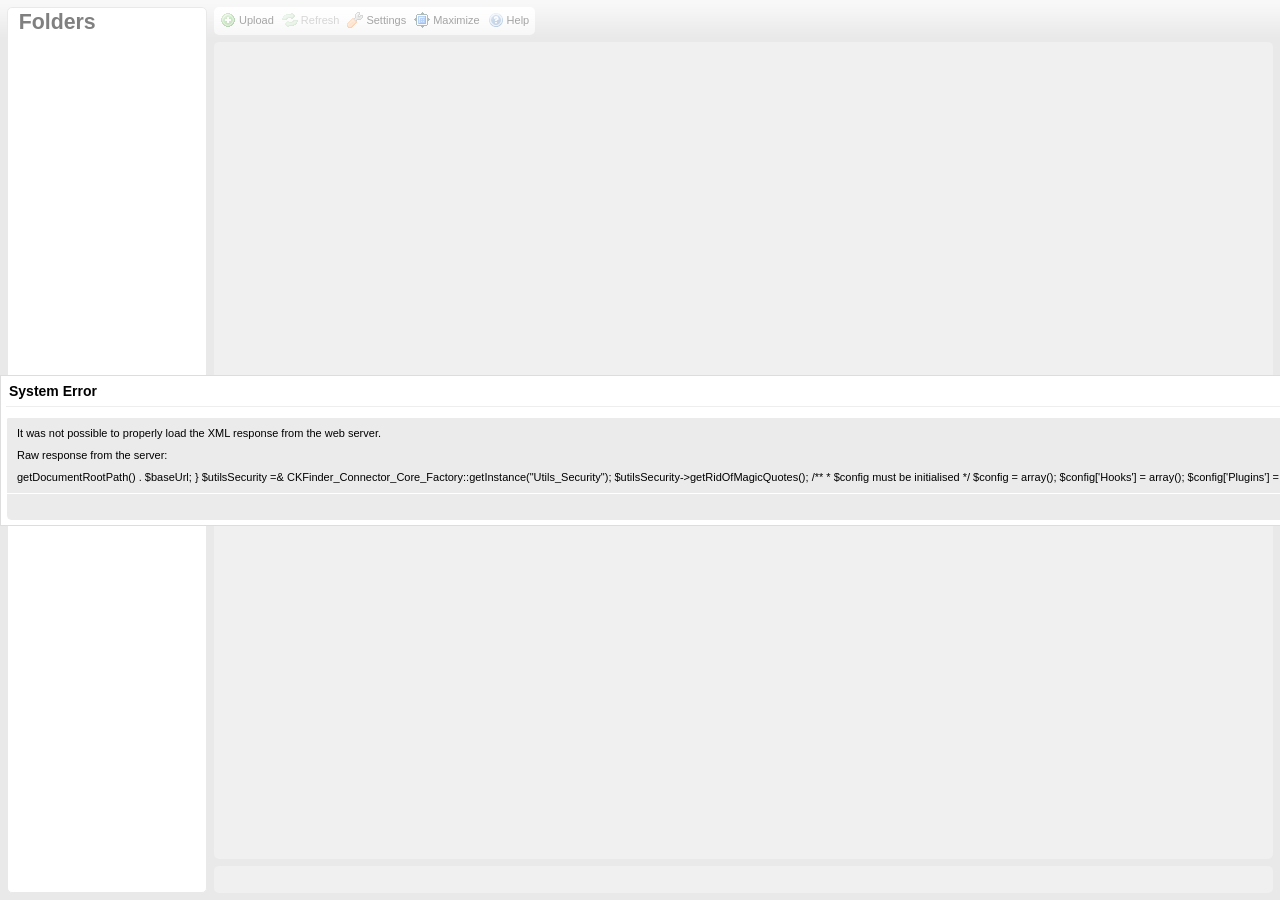
<file: admin/webroot/js/ckfinder/ckfinder.html>
<!DOCTYPE HTML PUBLIC "-//W3C//DTD HTML 4.01//EN" "http://www.w3.org/TR/html4/strict.dtd">
<html>
<head>
	<title>CKFinder</title>
	<meta http-equiv="Content-Type" content="text/html; charset=utf-8" />
	<meta name="robots" content="noindex, nofollow" />
	<script type="text/javascript" src="ckfinder.js"></script>
	<style type="text/css">
		body, html, iframe, #ckfinder {
			margin: 0;
			padding: 0;
			border: 0;
			width: 100%;
			height: 100%;
			overflow: hidden;
		}
	</style>
</head>
<body class="CKFinderFrameWindow">
	<div id="ckfinder"></div>
	<script type="text/javascript">
//<![CDATA[
(function()
{
		var config = {};
		var get = CKFinder.tools.getUrlParam;
		var getBool = function( v )
		{
			var t = get( v );

			if ( t === null )
				return null;

			return t == '0' ? false : true;
		};

		var tmp;
		if ( tmp = get( 'configId' ) )
		{
			var win = window.opener || window;
			try
			{
				while ( ( !win.CKFinder || !win.CKFinder._.instanceConfig[ tmp ] ) && win != window.top )
					win = win.parent;

				if ( win.CKFinder._.instanceConfig[ tmp ] )
					config = CKFINDER.tools.extend( {}, win.CKFinder._.instanceConfig[ tmp ] );
			}
			catch(e) {}
		}

		if ( tmp = get( 'basePath' ) )
			CKFINDER.basePath = tmp;

		if ( tmp = get( 'startupPath' ) || get( 'start' ) )
			config.startupPath = decodeURIComponent( tmp );

		config.id = get( 'id' ) || '';

		if ( ( tmp = getBool( 'rlf' ) ) !== null )
			config.rememberLastFolder = tmp;

		if ( ( tmp = getBool( 'dts' ) ) !== null )
			config.disableThumbnailSelection = tmp;

		if ( tmp = get( 'data' ) )
			config.selectActionData = tmp;

		if ( tmp = get( 'tdata' ) )
			config.selectThumbnailActionData = tmp;

		if ( tmp = get( 'type' ) )
			config.resourceType = tmp;

		if ( tmp = get( 'skin' ) )
			config.skin = tmp;

		if ( tmp = get( 'langCode' ) )
			config.language = tmp;

		if ( typeof( config.selectActionFunction ) == 'undefined' )
		{
			// Try to get desired "File Select" action from the URL.
			var action;
			if ( tmp = get( 'CKEditor' ) )
			{
				if ( tmp.length )
					action = 'ckeditor';
			}
			if ( !action )
				action = get( 'action' );

			var parentWindow = ( window.parent == window ) ? window.opener : window.parent;
			switch ( action )
			{
				case 'js':
					var actionFunction = get( 'func' );
					if ( actionFunction && actionFunction.length > 0 )
						config.selectActionFunction = parentWindow[ actionFunction ];

					actionFunction = get( 'thumbFunc' );
					if ( actionFunction && actionFunction.length > 0 )
						config.selectThumbnailActionFunction = parentWindow[ actionFunction ];
					break ;

				case 'ckeditor':
					var funcNum = get( 'CKEditorFuncNum' );
					if ( parentWindow['CKEDITOR'] )
					{
						config.selectActionFunction = function( fileUrl, data )
						{
							parentWindow['CKEDITOR'].tools.callFunction( funcNum, fileUrl, data );
						};

						config.selectThumbnailActionFunction = config.selectActionFunction;
					}
					break;

				default:
					if ( parentWindow && parentWindow['FCK'] && parentWindow['SetUrl'] )
					{
						action = 'fckeditor' ;
						config.selectActionFunction = parentWindow['SetUrl'];

						if ( !config.disableThumbnailSelection )
							config.selectThumbnailActionFunction = parentWindow['SetUrl'];
					}
					else
						action = null ;
			}
			config.action = action;
		}

		// Always use 100% width and height when nested using this middle page.
		config.width = config.height = '100%';

		var ckfinder = new CKFinder( config );
		ckfinder.replace( 'ckfinder', config );
})();
//]]>
	</script>
</body>
</html>
</file>
<file: admin/webroot/js/ckeditor/_samples/sample.css>
/*
Copyright (c) 2003-2010, CKSource - Frederico Knabben. All rights reserved.
For licensing, see LICENSE.html or http://ckeditor.com/license
*/

fieldset
{
	margin: 0;
	padding: 10px;
}

form
{
	margin: 0;
	padding: 0;
}

pre
{
	background-color: #F7F7F7;
	border: 1px solid #D7D7D7;
	overflow: auto;
	margin: 0;
	padding: 0.25em;
}

#alerts
{
	color: Red;
}

#footer hr
{
	margin: 10px 0 15px 0;
	height: 1px;
	border: solid 1px gray;
	border-bottom: none;
}

#footer p
{
	margin: 0 10px 10px 10px;
	float: left;
}

#footer #copy
{
	float: right;
}

#outputSample
{
	width: 100%;
	table-layout: fixed;
}

#outputSample thead th
{
	color: #dddddd;
	background-color: #999999;
	padding: 4px;
	white-space: nowrap;
}

#outputSample tbody th
{
	vertical-align: top;
	text-align: left;
}

#outputSample pre
{
	margin: 0;
	padding: 0;
	white-space: pre; /* CSS2 */
	white-space: -moz-pre-wrap; /* Mozilla*/
	white-space: -o-pre-wrap; /* Opera 7 */
	white-space: pre-wrap; /* CSS 2.1 */
	white-space: pre-line; /* CSS 3 (and 2.1 as well, actually) */
	word-wrap: break-word; /* IE */
}
</file>
<file: admin/webroot/js/ckfinder/_samples/sample.css>
/*
 * CKFinder
 * ========
 * http://ckfinder.com
 * Copyright (C) 2007-2012, CKSource - Frederico Knabben. All rights reserved.
 *
 * The software, this file and its contents are subject to the CKFinder
 * License. Please read the license.txt file before using, installing, copying,
 * modifying or distribute this file or part of its contents. The contents of
 * this file is part of the Source Code of CKFinder.
 *
 * Styles used in the samples pages.
 */

html, body, h1, h2, h3, h4, h5, h6, div, span, blockquote, p, address, form, fieldset, img, ul, ol, dl, dt, dd, li, hr, table, td, th, strong, em, sup, sub, dfn, ins, del, q, cite, var, samp, code, kbd, tt, pre {
	line-height: 1.5em;
}

body {
	padding:10px 30px;
}

input, textarea, select, option, optgroup, button, td, th {
	font-size: 100%;
}

pre,
code,
kbd,
samp,
tt{
  font-family: monospace,monospace;
  font-size: 1em;
}

h1.samples {
  color:#92B901;
  font-size:200%;
  font-weight:normal;
  margin: 0;
  padding: 0;
}

h2.samples {
  color:#000000;
  font-size:130%;
  margin: 0;
  padding: 0;
}

p, blockquote, address, form, pre, dl, h1.samples, h2.samples {
	margin-bottom:15px;
}

ul.samples {
	margin-bottom:15px;
}

.clear {
	clear:both;
}

fieldset
{
	margin: 0;
	padding: 10px;
}

body, input, textarea {
	color: #333333;
	font-family: Arial, Helvetica, sans-serif;
}

body {
	font-size: 75%;
}

a.samples {
	color: #92B901;
	text-decoration:none;
}

a.samples:hover {
  text-decoration:underline;
	color: #BED567;
}

form
{
	margin: 0;
	padding: 0;
}

pre.samples
{
	background-color: #F7F7F7;
	border: 1px solid #D7D7D7;
	overflow: auto;
	padding: 0.25em;
}

#alerts
{
	color: Red;
}

#footer {
	clear: both;
	padding-top: 10px;
}
#footer hr
{
	margin: 10px 0 15px 0;
	height: 1px;
	border: solid 1px gray;
	border-bottom: none;
}

#footer p
{
	margin: 0 10px 10px 10px;
	float: left;
}

#footer #copy
{
	float: right;
}

#outputSample
{
	width: 100%;
	table-layout: fixed;
}

#outputSample thead th
{
	color: #dddddd;
	background-color: #999999;
	padding: 4px;
	white-space: nowrap;
}

#outputSample tbody th
{
	vertical-align: top;
	text-align: left;
}

#outputSample pre
{
	margin: 0;
	padding: 0;
	white-space: pre; /* CSS2 */
	white-space: -moz-pre-wrap; /* Mozilla*/
	white-space: -o-pre-wrap; /* Opera 7 */
	white-space: pre-wrap; /* CSS 2.1 */
	white-space: pre-line; /* CSS 3 (and 2.1 as well, actually) */
	word-wrap: break-word; /* IE */
}

.description {
	border: 1px dotted #B7B7B7;
	margin-bottom: 10px;
	padding: 20px 10px 20px;
}

label {
	display: block;
	margin-bottom:6px;
}
</file>
